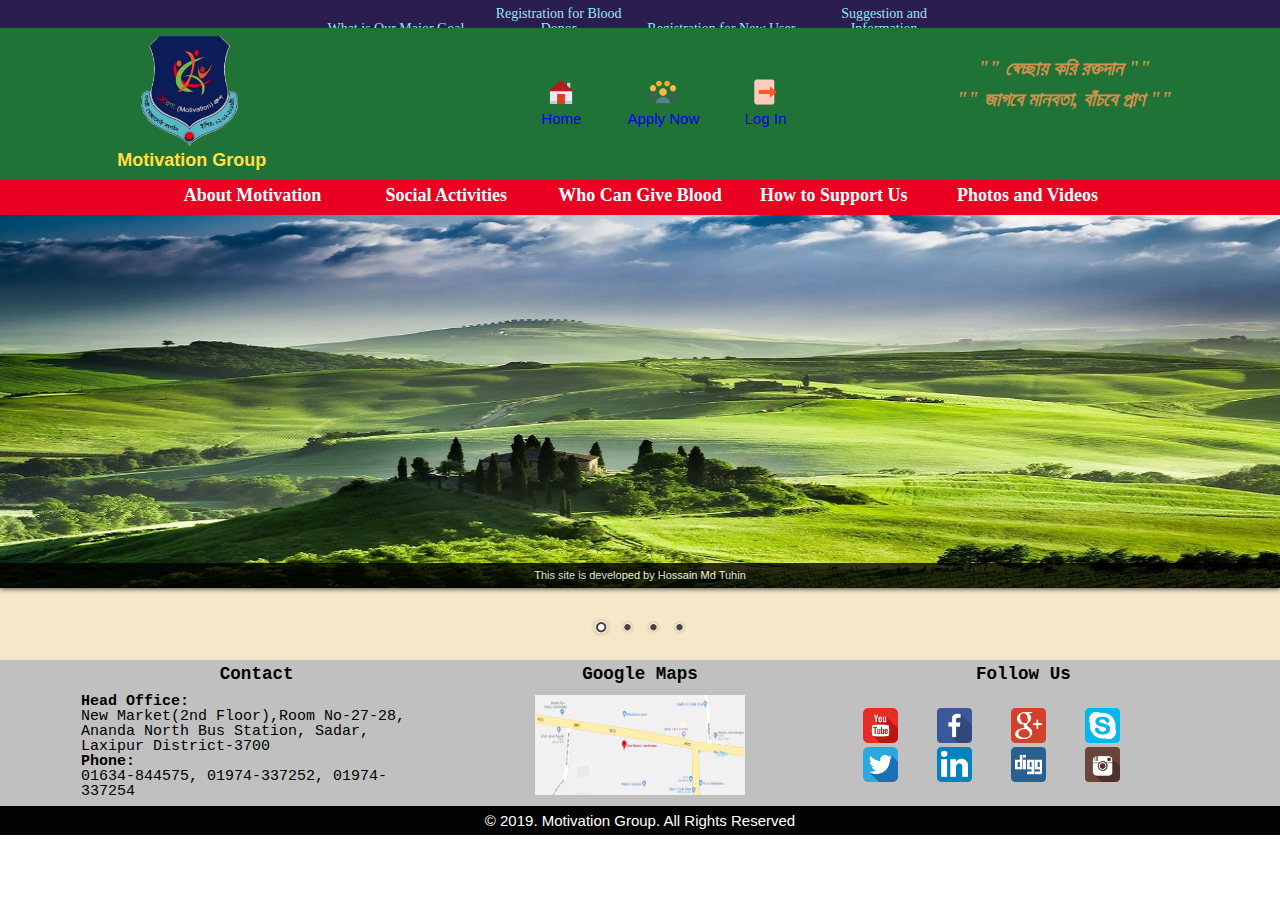
<file: index.html>
<!DOCTYPE html>

<html lang="en">
	<head>
		<meta http-equiv="Content-Type" content="text/html" />
		<meta charset="UTF-8" />
		
		<meta name="viewport" content="width=device-width, initial-scale=1.0"/>
		
		<meta name="description" content="There are many fun and exciting attraction to discover while at our hotel.You will get pleasure from our hotel." />
		<meta name="keywords" content="dusai, resort, spa, moulvibazar, bangladesh, hotel, villa, villas,hotel, beautiful, attractions, 5 star, family, vacation, pool, fun, restaurant" />
		<meta name="author" content="Hossain Md Tuhin" />

		
		<title>Motivation Group</title>
		
        <link href="images/logo.ico" rel="icon" type="image/x-icon" />
		
		<link href="index.css" rel="stylesheet" type="text/css"/>
		
		<link href="css/bar/bar.css" rel="stylesheet" type="text/css"/>
		<link href="css/dark/dark.css" rel="stylesheet" type="text/css"/>
		<link href="css/default/default.css" rel="stylesheet" type="text/css"/>
		<link href="css/light/light.css" rel="stylesheet" type="text/css"/>
		<link href="css/nivo-slider.css" rel="stylesheet" type="text/css"/>
	</head>
	<body>
		<div class="fix main">
			<div class="fix upperHeader">
				<ul>
					<li><a href="whoWeAre.html">What is Our Major Goal</a></li>
					<li><a href="donnerRegistration.html">Registration for Blood Donor</a></li>
					<li><a href="userRegistration.html">Registration for New User</a></li>
					<li><a href="news.html">Suggestion and Information</a></li>
				</ul>
			</div>
			<div class="fix header">
				<ul>
					<li class="headerPic1">
						<table>
							<tr>
								<td><a href="index.html"><img src="images/1111.jpg" width="105px"/></a></td>
							</tr>
							<tr class="headerPic1Text">
								<td><h2>Motivation Group</h2></td>
							</tr>
						</table>
						
					</li>
					<li class="homeGroupLog">
						<table>
							<tr>
								<td class="headerPic2">
									<a href="index.html"><img src="images/home.png" width="30px"/></a>
								</td>
								<td class="headerPic3">
									<a href="members.html"><img src="images/group.png" width="30px"/></a>
								</td>
								<td class="headerPic4">
									<a href="logIn.html"><img src="images/login.png" width="30px"/></a>
								</td>
							</tr>
							<tr>
								<td>
									<p><a href="index.html">Home</a></p>
								</td>
								<td>
									<p><a href="members.html">Apply Now</a></p>
								</td>
								<td>
									<p><a href="logIn.html">Log In</a></p>
								</td>
							</tr>
						</table>
					</li>
					
					<li class="fix headerText">
						<h3><em>"" স্বেচ্ছায় করি রক্তদান ""</em></h3>
						<h3><em>"" জাগবে মানবতা, বাঁচবে প্রাণ ""</em></h3>
					</li>
				</ul>
			</div>
			<div class="fix mainmenu">
				<ul>
					<li><a href="aboutMotivation.html"><strong>About Motivation</strong></a></li>
					<li><a href="socialActivities.html"><strong>Social Activities</strong></a></li>
					<li><a href="whoCanGiveBlood.html"><strong>Who Can Give Blood</strong></a></li>
					<li><a href="howToSupportUs.html"><strong>How to Support Us</strong></a></li>
					<li><a href="photosAndVideos.html"><strong>Photos and Videos</strong></a></li>
				</ul>
			</div>
			
			<div class="fix slider" >
				<div class="slider-wrapper theme-default">
					<div id="slider" class="nivoSlider">
						<img src="images/1015.jpg" alt="" title="This site is developed by Hossain Md Tuhin"/>
						<img src="images/1014.jpg" alt="" title="This site is developed by Hossain Md Tuhin"/>
						<img src="images/1012.jpg" alt="" title="This site is developed by Hossain Md Tuhin"/>
						<img src="images/1011.jpg" alt="" title="This site is developed by Hossain Md Tuhin"/>
					</div>
				</div>
			</div>
			
			<div class="bottom">
				<table class="bottomTable">
					<tr class="bottomRow1">
						<td><h3>Contact</h3></td>
						<td><h3>Google Maps</h3></td>
						<td><h3>Follow Us</h3></td>
					</tr>
					<tr class="bottomRow2">
						<td>
							<p><strong>Head Office:</strong></p>
							<p>New Market&lpar;2nd Floor&rpar;,Room No-27-28, Ananda North Bus Station, Sadar, Laxipur District-3700</p>
							<p><strong>Phone:</strong></p>
							<p>01634-844575, 01974-337252, 01974-337254</p>
						</td>
						
						<td class="googleMap">
							<a href="https://www.google.com/maps/place/New+Market,+Lakshmipur/@22.9433251,90.8264309,16.25z/data=!4m5!3m4!1s0x3754c3d687fe195f:0x63555333ce8acd5b!8m2!3d22.9446978!4d90.8270043"><img src="images/googleMap.PNG"/></a>
						</td>
						
						<td class="follow">
							<a href="https://www.youtube.com/"><img src="images/youtube.png"/></a>
							<a href="https://www.facebook.com/"><img src="images/fb.png"/></a>
							<a href="https://plus.google.com/"><img src="images/google.png"/></a>
							<a href="https://login.skype.com/"><img src="images/skype.png"/></a>
							<a href="https://mobile.twitter.com/"><img src="images/twitter.png"/></a>
							<a href="https://www.linkedin.com/hp/ "><img src="images/in.png"/></a>
							<a href="http://digg.com/welcome?next=%2F"><img src="images/digg.png"/></a>
							<a href="https://www.instagram.com/accounts/login/?force_classic_login"><img src="images/ilustagram.png"/></a>
						</td>
					</tr>
				</table>
				
			</div>
			<div class="fix footer" id="idfooter">
				<center><p>&copy; 2019. Motivation Group. All Rights Reserved</p></center>
			</div>
			
		</div>
		
		<script type="text/javascript" src="js/jquery-1.7.1.min.js"></script>
		<script type="text/javascript" src="js/jquery.nivo.slider.pack.js"></script>
		<script type="text/javascript">
			$(window).load(function() {
			$('#slider').nivoSlider();
			});
		</script>
		
	</body>
</html>
</file>
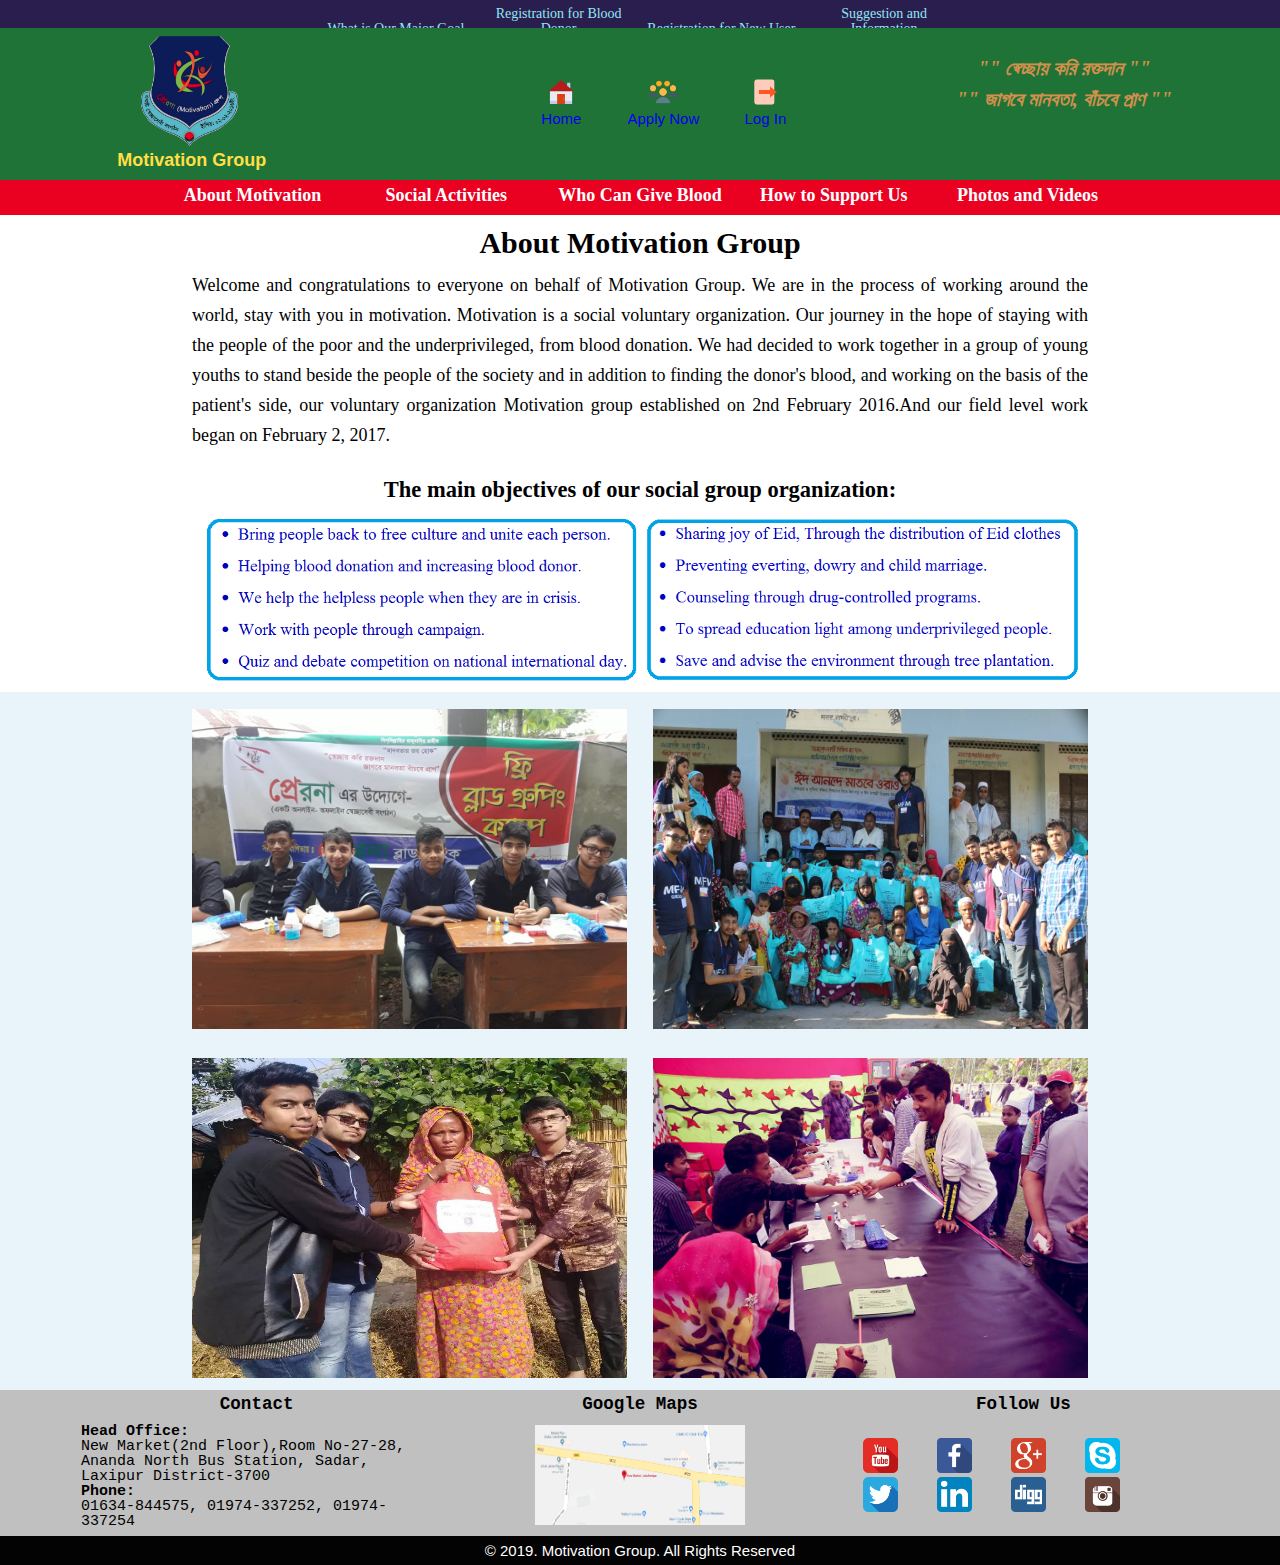
<file: aboutMotivation.html>
<!DOCTYPE html>

<html lang="en">
	<head>
		<meta http-equiv="Content-Type" content="text/html" />
		<meta charset="UTF-8" />
		
		<meta name="viewport" content="width=device-width, initial-scale=1.0"/>
		
		<meta name="description" content="There are many fun and exciting attraction to discover while at our hotel.You will get pleasure from our hotel." />
		<meta name="keywords" content="dusai, resort, spa, moulvibazar, bangladesh, hotel, villa, villas,hotel, beautiful, attractions, 5 star, family, vacation, pool, fun, restaurant" />
		<meta name="author" content="Hossain Md Tuhin" />

		
		<title>Motivation Group</title>
		
        <link href="images/logo.ico" rel="icon" type="image/x-icon" />
		
		<link href="aboutMotivation.css" rel="stylesheet" type="text/css"/>
	</head>
	<body>
		<div class="fix main">
			<div class="fix upperHeader">
				<ul>
					<li><a href="whoWeAre.html">What is Our Major Goal</a></li>
					<li><a href="donnerRegistration.html">Registration for Blood Donor</a></li>
					<li><a href="userRegistration.html">Registration for New User</a></li>
					<li><a href="news.html">Suggestion and Information</a></li>
				</ul>
			</div>
			<div class="fix header">
				<ul>
					<li class="headerPic1">
						<table>
							<tr>
								<td><a href="index.html"><img src="images/1111.jpg" width="105px"/></a></td>
							</tr>
							<tr class="headerPic1Text">
								<td><h2>Motivation Group</h2></td>
							</tr>
						</table>
						
					</li>
					<li class="homeGroupLog">
						<table>
							<tr>
								<td class="headerPic2">
									<a href="index.html"><img src="images/home.png" width="30px"/></a>
								</td>
								<td class="headerPic3">
									<a href="members.html"><img src="images/group.png" width="30px"/></a>
								</td>
								<td class="headerPic4">
									<a href="logIn.html"><img src="images/login.png" width="30px"/></a>
								</td>
							</tr>
							<tr>
								<td>
									<p><a href="index.html">Home</a></p>
								</td>
								<td>
									<p><a href="members.html">Apply Now</a></p>
								</td>
								<td>
									<p><a href="logIn.html">Log In</a></p>
								</td>
							</tr>
						</table>
					</li>
					
					<li class="fix headerText">
						<h3><em>"" স্বেচ্ছায় করি রক্তদান ""</em></h3>
						<h3><em>"" জাগবে মানবতা, বাঁচবে প্রাণ ""</em></h3>
					</li>
				</ul>
			</div>
			<div class="fix mainmenu">
				<ul>
					<li><a href="aboutMotivation.html"><strong>About Motivation</strong></a></li>
					<li><a href="socialActivities.html"><strong>Social Activities</strong></a></li>
					<li><a href="whoCanGiveBlood.html"><strong>Who Can Give Blood</strong></a></li>
					<li><a href="howToSupportUs.html"><strong>How to Support Us</strong></a></li>
					<li><a href="photosAndVideos.html"><strong>Photos and Videos</strong></a></li>
				</ul>
			</div>
			
			<div class="fix about">
				<h1>About Motivation Group</h1>
				<p>Welcome and congratulations to everyone on behalf of Motivation Group. We are in the process of working around the world, stay with you in motivation. Motivation is a social voluntary organization. Our journey in the hope of staying with the people of the poor and the underprivileged, from blood donation. We had decided to work together in a group of young youths to stand beside the people of the society and in addition to finding the donor's blood, and working on the basis of the patient's side, our voluntary organization Motivation group established on 2nd February 2016.And our field level work began on February 2, 2017.<br/></p>
				<h2>The main objectives of our social group organization:</h2>
				
			</div>
				
			<div class="middleListImage">
				<table class="middleListImageTable">
					<tr>
						<td>
							<img src="images/table.png"/>
						</td>
					</tr>
				</table>
			</div>
			
			
			<div class="fix div1">

				<div class="bottomImage1">	
					<div class="imageTableImg1">
						<a href="#" class="tooltip"><img src="images/10.jpg"/><span>Blood Campaign</span></a>
					</div>
					<div class="imageTableImg2">
						<a href="#" class="tooltip"><img src="images/11.jpg"/><span>Eid Content Distribution</span></a>
					</div>
				</div>

			</div>

			<div class="fix div2">

				<div class="bottomImage2">	
					<div class="imageTableImg3">
						<a href="#" class="tooltip"><img src="images/help.jpg"/><span>Helping Poor People</span></a>
					</div>
					<div class="imageTableImg4">
						<a href="#" class="tooltip"><img src="images/blood.jpg"/><span>Blood Group Checking</span></a>
					</div>
				</div>

			</div>
			
			<div class="fix bottom">
				<table class="bottomTable">
					<tr class="bottomRow1">
						<td><h3>Contact</h3></td>
						<td><h3>Google Maps</h3></td>
						<td><h3>Follow Us</h3></td>
					</tr>
					<tr class="bottomRow2">
						<td>
							<p><strong>Head Office:</strong></p>
							<p>New Market&lpar;2nd Floor&rpar;,Room No-27-28, Ananda North Bus Station, Sadar, Laxipur District-3700</p>
							<p><strong>Phone:</strong></p>
							<p>01634-844575, 01974-337252, 01974-337254</p>
						</td>
						
						<td class="googleMap">
							<a href="https://www.google.com/maps/place/New+Market,+Lakshmipur/@22.9433251,90.8264309,16.25z/data=!4m5!3m4!1s0x3754c3d687fe195f:0x63555333ce8acd5b!8m2!3d22.9446978!4d90.8270043"><img src="images/googleMap.PNG"/></a>
						</td>
						
						<td class="follow">
							<a href="https://www.youtube.com/"><img src="images/youtube.png"/></a>
							<a href="https://www.facebook.com/"><img src="images/fb.png"/></a>
							<a href="https://plus.google.com/"><img src="images/google.png"/></a>
							<a href="https://login.skype.com/"><img src="images/skype.png"/></a>
							<a href="https://mobile.twitter.com/"><img src="images/twitter.png"/></a>
							<a href="https://www.linkedin.com/hp/ "><img src="images/in.png"/></a>
							<a href="http://digg.com/welcome?next=%2F"><img src="images/digg.png"/></a>
							<a href="https://www.instagram.com/accounts/login/?force_classic_login"><img src="images/ilustagram.png"/></a>
						</td>
					</tr>
				</table>
				
			</div>
			<div class="fix footer" id="idfooter">
				<center><p>&copy; 2019. Motivation Group. All Rights Reserved</p></center>
			</div>
			
		</div>
		
		<script type="text/javascript" src="js/jquery-1.7.1.min.js"></script>
		<script type="text/javascript" src="js/jquery.nivo.slider.pack.js"></script>
		<script type="text/javascript">
			$(window).load(function() {
			$('#slider').nivoSlider();
			});
		</script>
		
	</body>
</html>
</file>
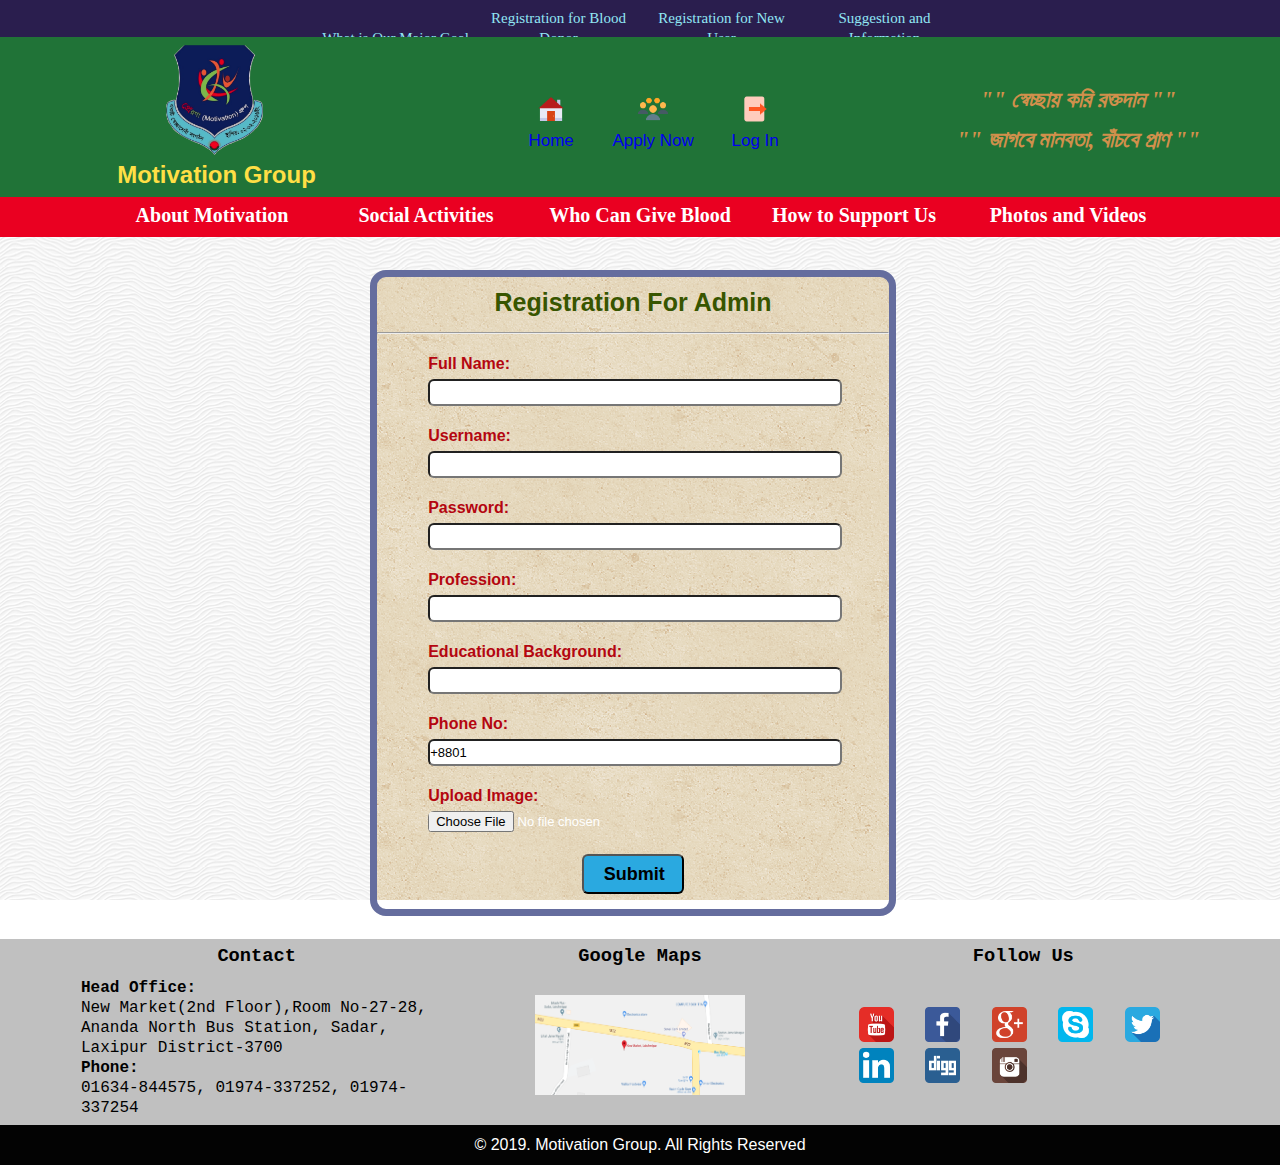
<file: adminRegistration.html>
<!DOCTYPE html>

<html lang="en">
	<head>
		<meta http-equiv="Content-Type" content="text/html" />
		<meta charset="UTF-8" />
		
		<meta name="viewport" content="width=device-width, initial-scale=1.0"/>
		
		<meta name="description" content="There are many fun and exciting attraction to discover while at our hotel.You will get pleasure from our hotel." />
		<meta name="keywords" content="dusai, resort, spa, moulvibazar, bangladesh, hotel, villa, villas,hotel, beautiful, attractions, 5 star, family, vacation, pool, fun, restaurant" />
		<meta name="author" content="Hossain Md Tuhin" />

		
		<title>Motivation Group</title>
		
        <link href="images/logo.ico" rel="icon" type="image/x-icon" />
		
		<link href="memberRegistration.css" rel="stylesheet" type="text/css"/>
	</head>
	<body>
		<div class="fix main">
			<div class="fix upperHeader">
				<ul>
					<li><a href="whoWeAre.html">What is Our Major Goal</a></li>
					<li><a href="donnerRegistration.html">Registration for Blood Donor</a></li>
					<li><a href="userRegistration.html">Registration for New User</a></li>
					<li><a href="news.html">Suggestion and Information</a></li>
				</ul>
			</div>
			<div class="fix header">
				<ul>
					<li class="headerPic1">
						<table>
							<tr>
								<td><a href="index.html"><img src="images/1111.jpg" width="105px"/></a></td>
							</tr>
							<tr class="headerPic1Text">
								<td><h2>Motivation Group</h2></td>
							</tr>
						</table>
						
					</li>
					<li class="homeGroupLog">
						<table>
							<tr>
								<td class="headerPic2">
									<a href="index.html"><img src="images/home.png" width="30px"/></a>
								</td>
								<td class="headerPic3">
									<a href="members.html"><img src="images/group.png" width="30px"/></a>
								</td>
								<td class="headerPic4">
									<a href="logIn.html"><img src="images/login.png" width="30px"/></a>
								</td>
							</tr>
							<tr>
								<td>
									<p><a href="index.html">Home</a></p>
								</td>
								<td>
									<p><a href="members.html">Apply Now</a></p>
								</td>
								<td>
									<p><a href="logIn.html">Log In</a></p>
								</td>
							</tr>
						</table>
					</li>
					
					<li class="fix headerText">
						<h3><em>"" স্বেচ্ছায় করি রক্তদান ""</em></h3>
						<h3><em>"" জাগবে মানবতা, বাঁচবে প্রাণ ""</em></h3>
					</li>
				</ul>
			</div>
			<div class="fix mainmenu">
				<ul>
					<li><a href="aboutMotivation.html"><strong>About Motivation</strong></a></li>
					<li><a href="socialActivities.html"><strong>Social Activities</strong></a></li>
					<li><a href="whoCanGiveBlood.html"><strong>Who Can Give Blood</strong></a></li>
					<li><a href="howToSupportUs.html"><strong>How to Support Us</strong></a></li>
					<li><a href="photosAndVideos.html"><strong>Photos and Videos</strong></a></li>
				</ul>
			</div>
			
			
			
			
			<div class="fix maincontent">
				<div class="content">
					
					<form action="adminInsert.php" method="POST" enctype="multipart/form-data">
						<h2><strong>Registration For Admin</strong></h2><br><hr><br>
					
						<p>Full Name:</p>
						<input type="text" name="fullName" required maxlength="45" size="47px" class="inputSize"><br><br>
						
						<p>Username:</p>
						<input type="text" name="username" required maxlength="45" size="47px" class="inputSize"><br><br>
						
						<p>Password:</p>
						<input type="password" name="password" required maxlength="45" size="47px" class="inputSize"><br><br>
						
						<p>Profession:</p>
						<input type="text" name="profession" required maxlength="45" size="47px" class="inputSize"><br><br>

						<p>Educational Background:</p>
						<input type="text" name="education" required maxlength="45" size="47px" class="inputSize"><br><br>
						
						<p>Phone No:</p>
						<input type="text" name="phone" value="+8801" required maxlength="14" size="47px" class="inputSize"><br><br>
			
						
						<p>Upload Image:</p>
						<input type="file" name="uploadfile" value="Upload Image" class="inputSize"><br><br>
						
						
						<div class="submit">
							<input type="submit" name="submit" value="Submit"><br><br>
						</div>
						
					</form>
					
				</div>
			</div>
			
			
			
			<div class="bottom">
				<table class="bottomTable">
					<tr class="bottomRow1">
						<td><h3>Contact</h3></td>
						<td><h3>Google Maps</h3></td>
						<td><h3>Follow Us</h3></td>
					</tr>
					<tr class="bottomRow2">
						<td>
							<p><strong>Head Office:</strong></p>
							<p>New Market&lpar;2nd Floor&rpar;,Room No-27-28, Ananda North Bus Station, Sadar, Laxipur District-3700</p>
							<p><strong>Phone:</strong></p>
							<p>01634-844575, 01974-337252, 01974-337254</p>
						</td>
						
						<td class="googleMap">
							<a href="https://www.google.com/maps/place/New+Market,+Lakshmipur/@22.9433251,90.8264309,16.25z/data=!4m5!3m4!1s0x3754c3d687fe195f:0x63555333ce8acd5b!8m2!3d22.9446978!4d90.8270043"><img src="images/googleMap.PNG"/></a>
						</td>
						
						<td class="follow">
							<a href="https://www.youtube.com/"><img src="images/youtube.png"/></a>
							<a href="https://www.facebook.com/"><img src="images/fb.png"/></a>
							<a href="https://plus.google.com/"><img src="images/google.png"/></a>
							<a href="https://login.skype.com/"><img src="images/skype.png"/></a>
							<a href="https://mobile.twitter.com/"><img src="images/twitter.png"/></a>
							<a href="https://www.linkedin.com/hp/ "><img src="images/in.png"/></a>
							<a href="http://digg.com/welcome?next=%2F"><img src="images/digg.png"/></a>
							<a href="https://www.instagram.com/accounts/login/?force_classic_login"><img src="images/ilustagram.png"/></a>
						</td>
					</tr>
				</table>
				
			</div>
			<div class="fix footer" id="idfooter">
				<center><p>&copy; 2019. Motivation Group. All Rights Reserved</p></center>
			</div>
			
		</div>
		
		<script type="text/javascript" src="js/jquery-1.7.1.min.js"></script>
		<script type="text/javascript" src="js/jquery.nivo.slider.pack.js"></script>
		<script type="text/javascript">
			$(window).load(function() {
			$('#slider').nivoSlider();
			});
		</script>
		
	</body>
</html>
</file>
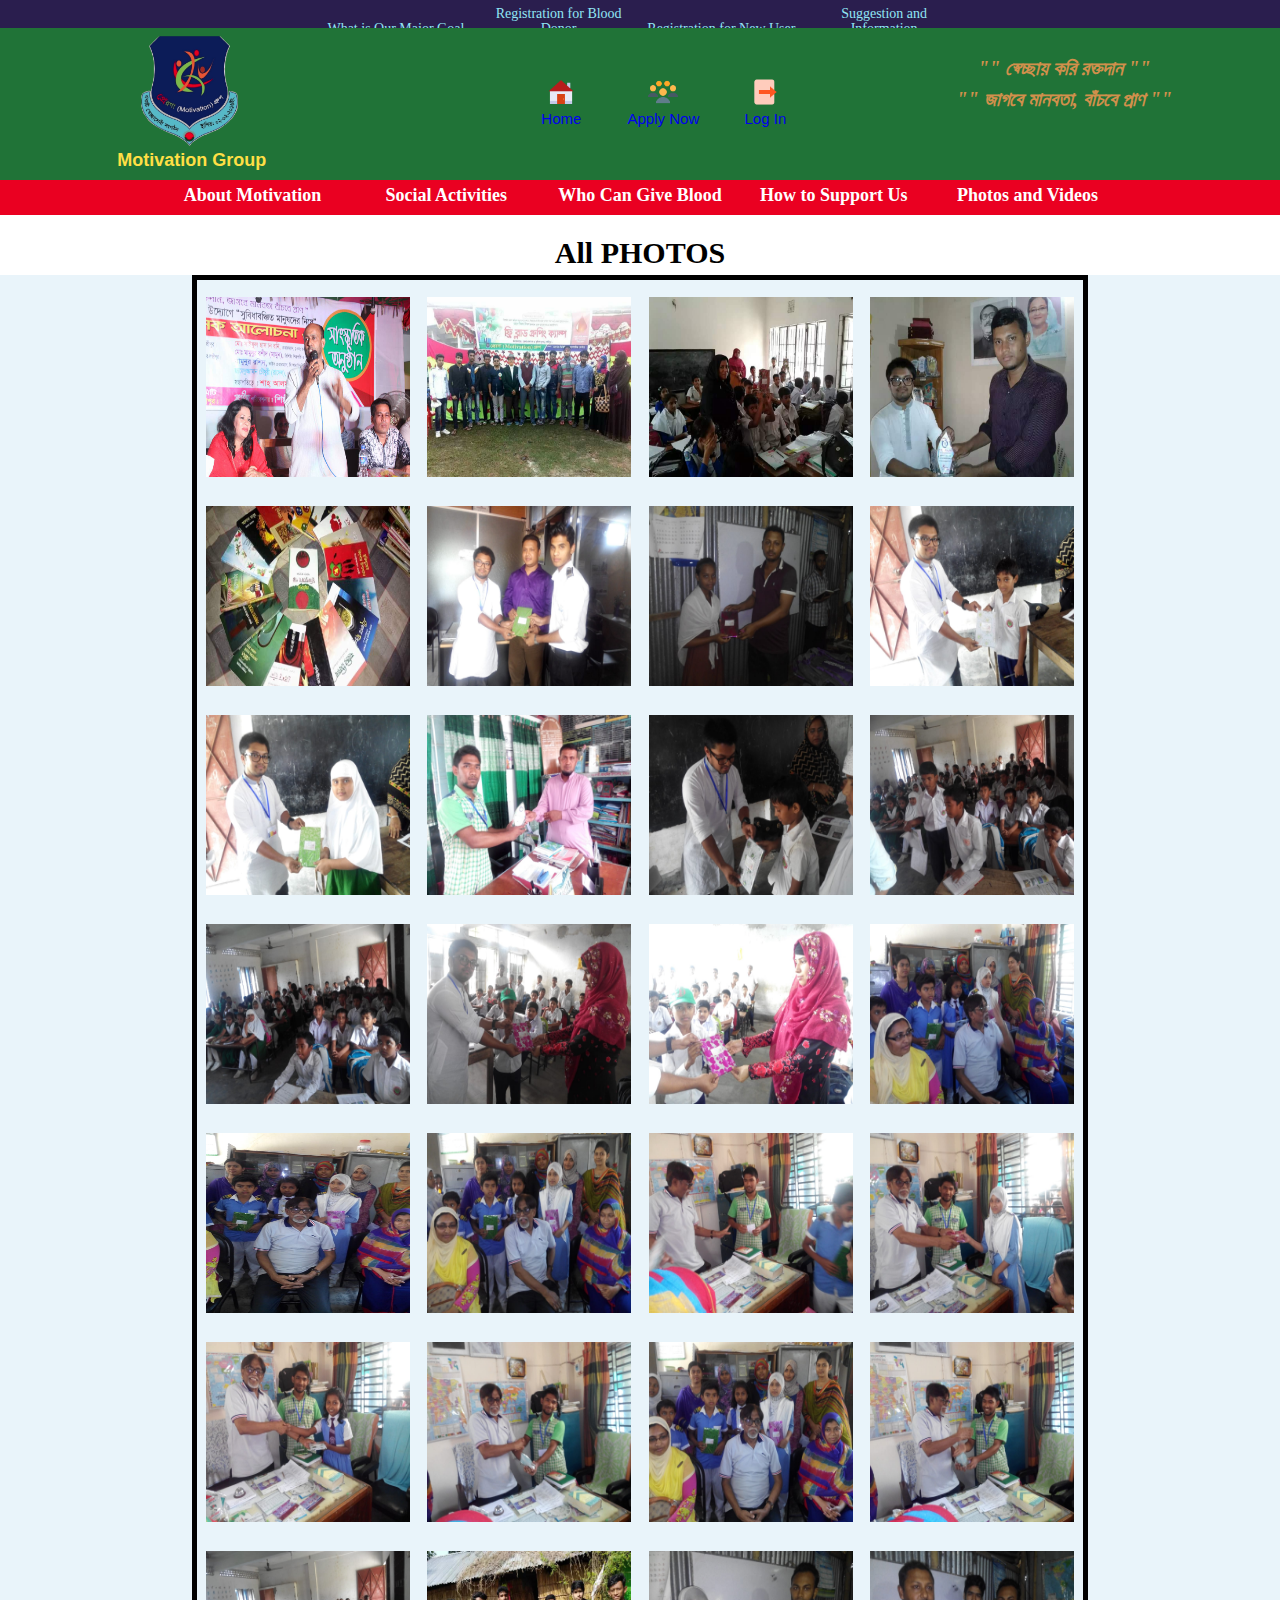
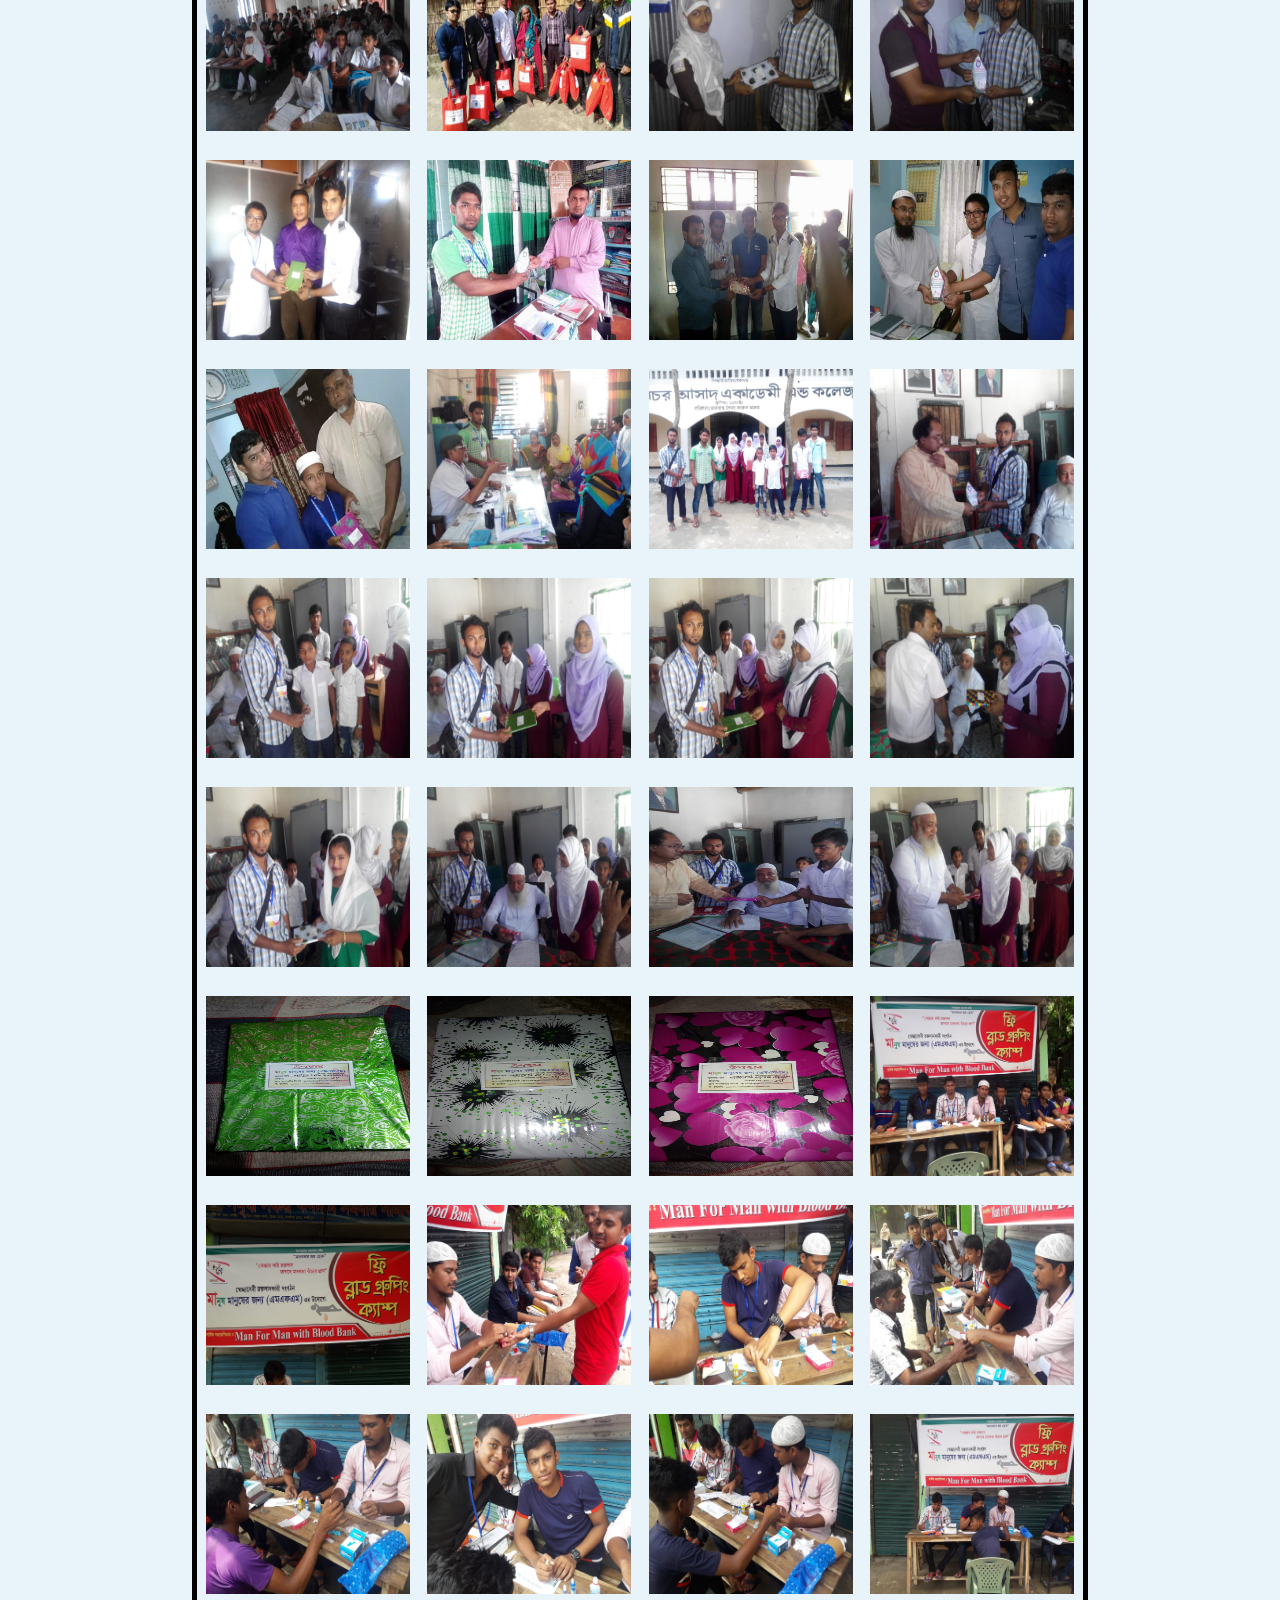
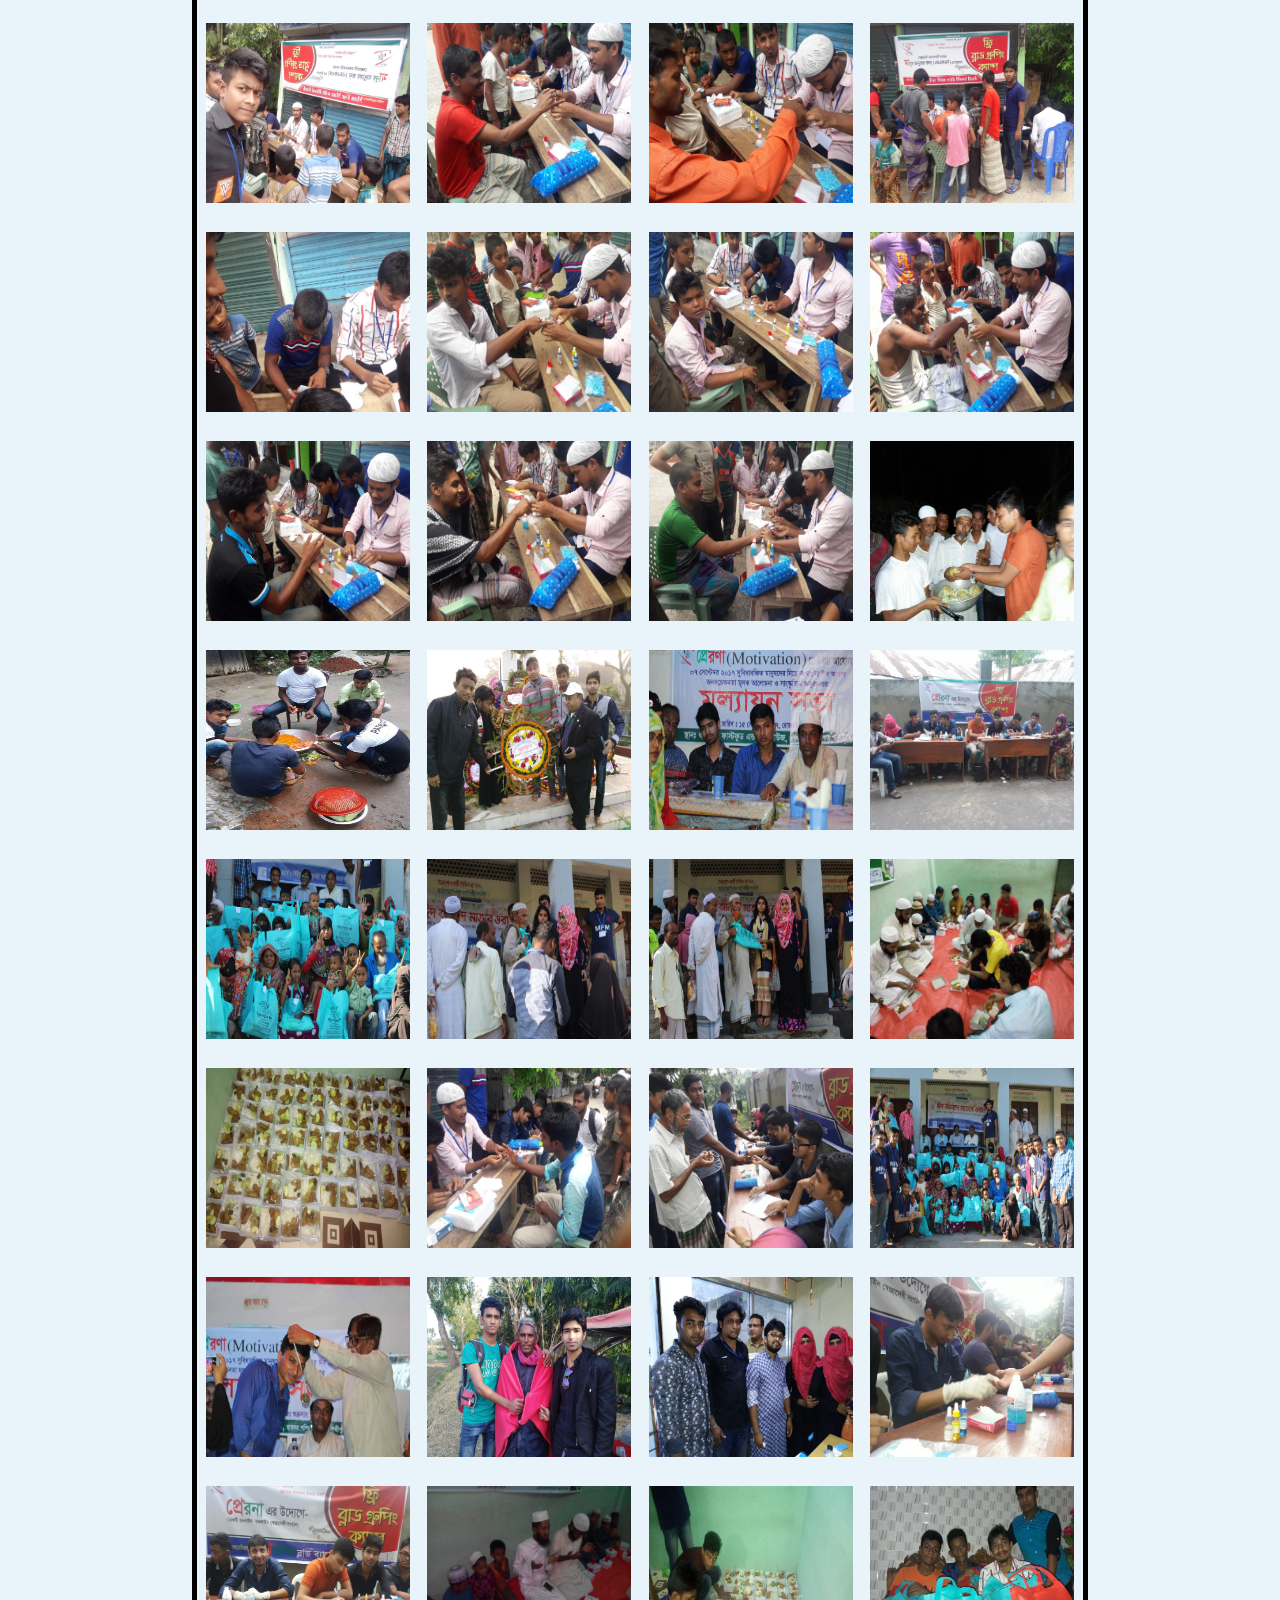
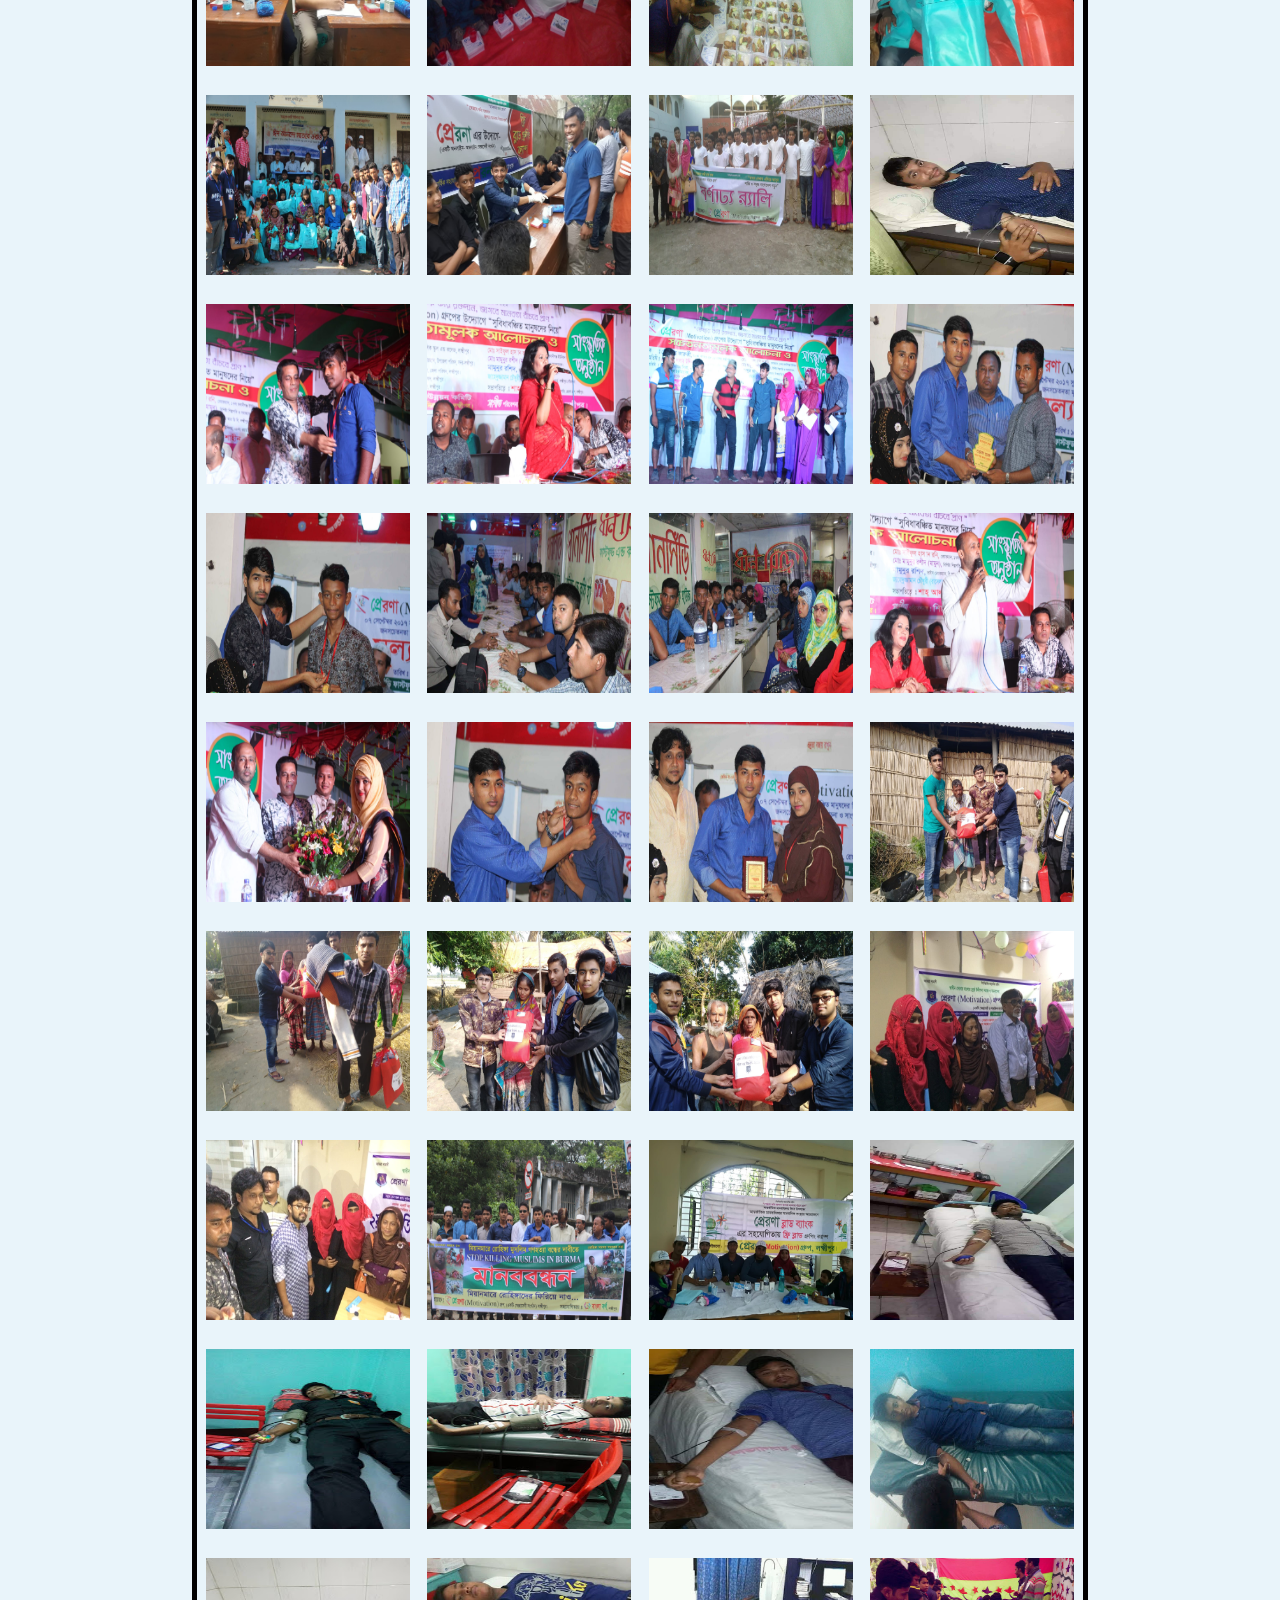
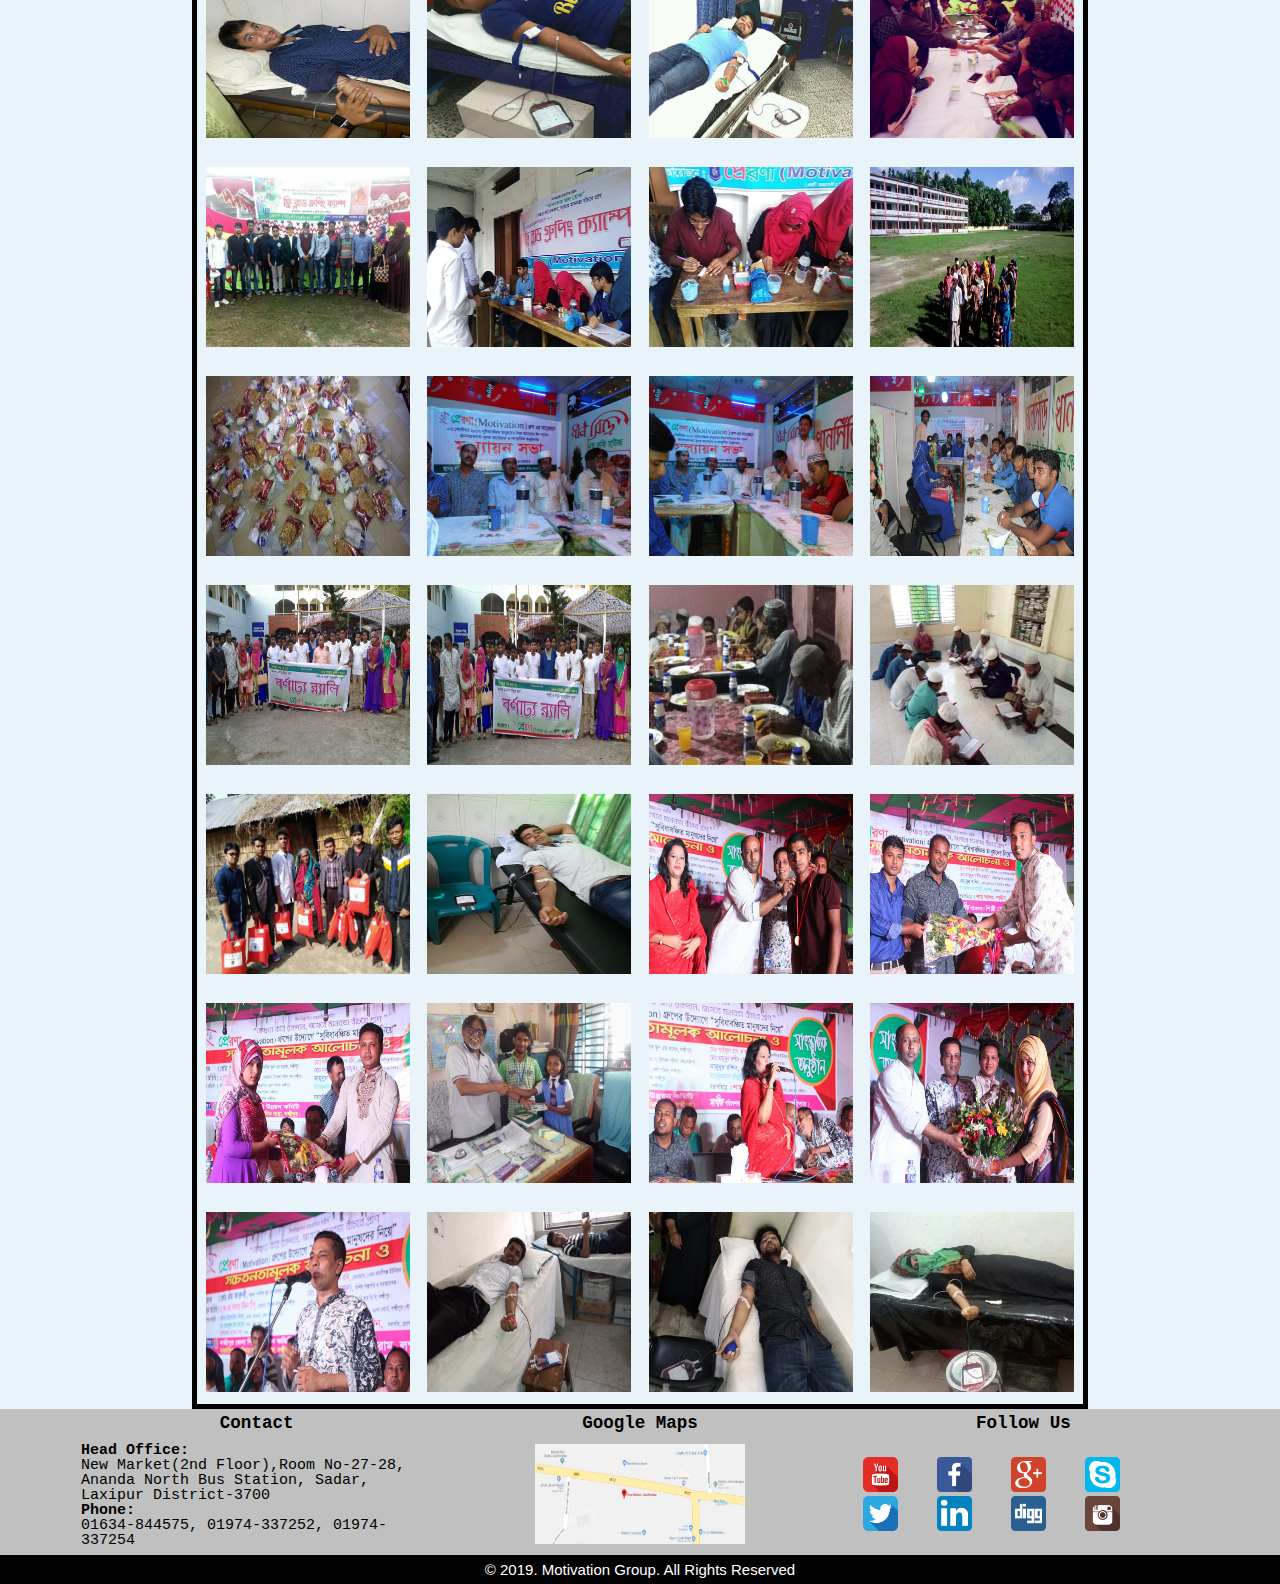
<file: allImages.html>
<!DOCTYPE html>

<html lang="en">
	<head>
		<meta http-equiv="Content-Type" content="text/html" />
		<meta charset="UTF-8" />
		
		<meta name="viewport" content="width=device-width, initial-scale=1.0"/>
		
		<meta name="description" content="There are many fun and exciting attraction to discover while at our hotel.You will get pleasure from our hotel." />
		<meta name="keywords" content="dusai, resort, spa, moulvibazar, bangladesh, hotel, villa, villas,hotel, beautiful, attractions, 5 star, family, vacation, pool, fun, restaurant" />
		<meta name="author" content="Hossain Md Tuhin" />

		
		<title>Motivation Group</title>
		
        <link href="images/logo.ico" rel="icon" type="image/x-icon" />
		
		<link href="allImages.css" rel="stylesheet" type="text/css"/>
	</head>
	<body>
		<div class="fix main">
			<div class="fix upperHeader">
				<ul>
					<li><a href="whoWeAre.html">What is Our Major Goal</a></li>
					<li><a href="donnerRegistration.html">Registration for Blood Donor</a></li>
					<li><a href="userRegistration.html">Registration for New User</a></li>
					<li><a href="news.html">Suggestion and Information</a></li>
				</ul>
			</div>
			<div class="fix header">
				<ul>
					<li class="headerPic1">
						<table>
							<tr>
								<td><a href="index.html"><img src="images/1111.jpg" width="105px"/></a></td>
							</tr>
							<tr class="headerPic1Text">
								<td><h2>Motivation Group</h2></td>
							</tr>
						</table>
						
					</li>
					<li class="homeGroupLog">
						<table>
							<tr>
								<td class="headerPic2">
									<a href="index.html"><img src="images/home.png" width="30px"/></a>
								</td>
								<td class="headerPic3">
									<a href="members.html"><img src="images/group.png" width="30px"/></a>
								</td>
								<td class="headerPic4">
									<a href="logIn.html"><img src="images/login.png" width="30px"/></a>
								</td>
							</tr>
							<tr>
								<td>
									<p><a href="index.html">Home</a></p>
								</td>
								<td>
									<p><a href="members.html">Apply Now</a></p>
								</td>
								<td>
									<p><a href="logIn.html">Log In</a></p>
								</td>
							</tr>
						</table>
					</li>
					
					<li class="fix headerText">
						<h3><em>"" স্বেচ্ছায় করি রক্তদান ""</em></h3>
						<h3><em>"" জাগবে মানবতা, বাঁচবে প্রাণ ""</em></h3>
					</li>
				</ul>
			</div>
			<div class="fix mainmenu">
				<ul>
					<li><a href="aboutMotivation.html"><strong>About Motivation</strong></a></li>
					<li><a href="socialActivities.html"><strong>Social Activities</strong></a></li>
					<li><a href="whoCanGiveBlood.html"><strong>Who Can Give Blood</strong></a></li>
					<li><a href="howToSupportUs.html"><strong>How to Support Us</strong></a></li>
					<li><a href="photosAndVideos.html"><strong>Photos and Videos</strong></a></li>
				</ul>
			</div>
			
			<div class="heading">
				<h1>All PHOTOS</h1>
			</div>
			
			<div class="bottomDiv">
				<div class="bottomImage">
					<table class="imageTable" border="0px" cellpadding="0px" cellspacing="0px">
						<tr>
							<td class="imageTableImg1">
								<img src="images/photos/1.jpg"/>
							</td>
							<td class="imageTableImg2">
								<img src="images/photos/2.jpg"/>
							</td>
							<td class="imageTableImg3">
								<img src="images/photos/3.jpg"/>
							</td>
							<td class="imageTableImg4">
								<img src="images/photos/4.jpg"/>
							</td>
						</tr>
						<tr>
							<td class="imageTableImg1">
								<img src="images/photos/5.jpg"/>
							</td>
							<td class="imageTableImg2">
								<img src="images/photos/6.jpg"/>
							</td>
							<td class="imageTableImg3">
								<img src="images/photos/7.jpg"/>
							</td>
							<td class="imageTableImg4">
								<img src="images/photos/8.jpg"/>
							</td>
						</tr>
						<tr>
							<td class="imageTableImg1">
								<img src="images/photos/9.jpg"/>
							</td>
							<td class="imageTableImg2">
								<img src="images/photos/10.jpg"/>
							</td>
							<td class="imageTableImg3">
								<img src="images/photos/11.jpg"/>
							</td>
							<td class="imageTableImg4">
								<img src="images/photos/12.jpg"/>
							</td>
						</tr>
						<tr>
							<td class="imageTableImg1">
								<img src="images/photos/13.jpg"/>
							</td>
							<td class="imageTableImg2">
								<img src="images/photos/14.jpg"/>
							</td>
							<td class="imageTableImg3">
								<img src="images/photos/15.jpg"/>
							</td>
							<td class="imageTableImg4">
								<img src="images/photos/16.jpg"/>
							</td>
						</tr>
						<tr>
							<td class="imageTableImg1">
								<img src="images/photos/17.jpg"/>
							</td>
							<td class="imageTableImg2">
								<img src="images/photos/18.jpg"/>
							</td>
							<td class="imageTableImg3">
								<img src="images/photos/19.jpg"/>
							</td>
							<td class="imageTableImg4">
								<img src="images/photos/20.jpg"/>
							</td>
						</tr>
						<tr>
							<td class="imageTableImg1">
								<img src="images/photos/21.jpg"/>
							</td>
							<td class="imageTableImg2">
								<img src="images/photos/22.jpg"/>
							</td>
							<td class="imageTableImg3">
								<img src="images/photos/23.jpg"/>
							</td>
							<td class="imageTableImg4">
								<img src="images/photos/24.jpg"/>
							</td>
						</tr>
						<tr>
							<td class="imageTableImg1">
								<img src="images/photos/25.jpg"/>
							</td>
							<td class="imageTableImg2">
								<img src="images/photos/26.jpg"/>
							</td>
							<td class="imageTableImg3">
								<img src="images/photos/27.jpg"/>
							</td>
							<td class="imageTableImg4">
								<img src="images/photos/28.jpg"/>
							</td>
						</tr>
						<tr>
							<td class="imageTableImg1">
								<img src="images/photos/29.jpg"/>
							</td>
							<td class="imageTableImg2">
								<img src="images/photos/30.jpg"/>
							</td>
							<td class="imageTableImg3">
								<img src="images/photos/31.jpg"/>
							</td>
							<td class="imageTableImg4">
								<img src="images/photos/32.jpg"/>
							</td>
						</tr>
						<tr>
							<td class="imageTableImg1">
								<img src="images/photos/33.jpg"/>
							</td>
							<td class="imageTableImg2">
								<img src="images/photos/34.jpg"/>
							</td>
							<td class="imageTableImg3">
								<img src="images/photos/35.jpg"/>
							</td>
							<td class="imageTableImg4">
								<img src="images/photos/36.jpg"/>
							</td>
						</tr>
						<tr>
							<td class="imageTableImg1">
								<img src="images/photos/37.jpg"/>
							</td>
							<td class="imageTableImg2">
								<img src="images/photos/38.jpg"/>
							</td>
							<td class="imageTableImg3">
								<img src="images/photos/39.jpg"/>
							</td>
							<td class="imageTableImg4">
								<img src="images/photos/40.jpg"/>
							</td>
						</tr>
						<tr>
							<td class="imageTableImg1">
								<img src="images/photos/41.jpg"/>
							</td>
							<td class="imageTableImg2">
								<img src="images/photos/42.jpg"/>
							</td>
							<td class="imageTableImg3">
								<img src="images/photos/43.jpg"/>
							</td>
							<td class="imageTableImg4">
								<img src="images/photos/44.jpg"/>
							</td>
						</tr>
						<tr>
							<td class="imageTableImg1">
								<img src="images/photos/45.jpg"/>
							</td>
							<td class="imageTableImg2">
								<img src="images/photos/46.jpg"/>
							</td>
							<td class="imageTableImg3">
								<img src="images/photos/47.jpg"/>
							</td>
							<td class="imageTableImg4">
								<img src="images/photos/48.jpg"/>
							</td>
						</tr>
						<tr>
							<td class="imageTableImg1">
								<img src="images/photos/49.jpg"/>
							</td>
							<td class="imageTableImg2">
								<img src="images/photos/50.jpg"/>
							</td>
							<td class="imageTableImg3">
								<img src="images/photos/51.jpg"/>
							</td>
							<td class="imageTableImg4">
								<img src="images/photos/52.jpg"/>
							</td>
						</tr>
						<tr>
							<td class="imageTableImg1">
								<img src="images/photos/53.jpg"/>
							</td>
							<td class="imageTableImg2">
								<img src="images/photos/54.jpg"/>
							</td>
							<td class="imageTableImg3">
								<img src="images/photos/55.jpg"/>
							</td>
							<td class="imageTableImg4">
								<img src="images/photos/56.jpg"/>
							</td>
						</tr>
						<tr>
							<td class="imageTableImg1">
								<img src="images/photos/57.jpg"/>
							</td>
							<td class="imageTableImg2">
								<img src="images/photos/58.jpg"/>
							</td>
							<td class="imageTableImg3">
								<img src="images/photos/59.jpg"/>
							</td>
							<td class="imageTableImg4">
								<img src="images/photos/60.jpg"/>
							</td>
						</tr>
						<tr>
							<td class="imageTableImg1">
								<img src="images/photos/61.jpg"/>
							</td>
							<td class="imageTableImg2">
								<img src="images/photos/62.jpg"/>
							</td>
							<td class="imageTableImg3">
								<img src="images/photos/63.jpg"/>
							</td>
							<td class="imageTableImg4">
								<img src="images/photos/64.jpg"/>
							</td>
						</tr>
						<tr>
							<td class="imageTableImg1">
								<img src="images/photos/65.jpg"/>
							</td>
							<td class="imageTableImg2">
								<img src="images/photos/66.jpg"/>
							</td>
							<td class="imageTableImg3">
								<img src="images/photos/67.jpg"/>
							</td>
							<td class="imageTableImg4">
								<img src="images/photos/68.jpg"/>
							</td>
						</tr>
						<tr>
							<td class="imageTableImg1">
								<img src="images/photos/69.jpg"/>
							</td>
							<td class="imageTableImg2">
								<img src="images/photos/70.jpg"/>
							</td>
							<td class="imageTableImg3">
								<img src="images/photos/71.jpg"/>
							</td>
							<td class="imageTableImg4">
								<img src="images/photos/72.jpg"/>
							</td>
						</tr>
						<tr>
							<td class="imageTableImg1">
								<img src="images/photos/73.jpg"/>
							</td>
							<td class="imageTableImg2">
								<img src="images/photos/74.jpg"/>
							</td>
							<td class="imageTableImg3">
								<img src="images/photos/75.jpg"/>
							</td>
							<td class="imageTableImg4">
								<img src="images/photos/76.jpg"/>
							</td>
						</tr>
						<tr>
							<td class="imageTableImg1">
								<img src="images/photos/77.jpg"/>
							</td>
							<td class="imageTableImg2">
								<img src="images/photos/78.jpg"/>
							</td>
							<td class="imageTableImg3">
								<img src="images/photos/79.jpg"/>
							</td>
							<td class="imageTableImg4">
								<img src="images/photos/80.jpg"/>
							</td>
						</tr>
						<tr>
							<td class="imageTableImg1">
								<img src="images/photos/81.jpg"/>
							</td>
							<td class="imageTableImg2">
								<img src="images/photos/82.jpg"/>
							</td>
							<td class="imageTableImg3">
								<img src="images/photos/83.jpg"/>
							</td>
							<td class="imageTableImg4">
								<img src="images/photos/84.jpg"/>
							</td>
						</tr>
						<tr>
							<td class="imageTableImg1">
								<img src="images/photos/85.jpg"/>
							</td>
							<td class="imageTableImg2">
								<img src="images/photos/86.jpg"/>
							</td>
							<td class="imageTableImg3">
								<img src="images/photos/87.jpg"/>
							</td>
							<td class="imageTableImg4">
								<img src="images/photos/88.jpg"/>
							</td>
						</tr>
						<tr>
							<td class="imageTableImg1">
								<img src="images/photos/89.jpg"/>
							</td>
							<td class="imageTableImg2">
								<img src="images/photos/90.jpg"/>
							</td>
							<td class="imageTableImg3">
								<img src="images/photos/91.jpg"/>
							</td>
							<td class="imageTableImg4">
								<img src="images/photos/92.jpg"/>
							</td>
						</tr>
						<tr>
							<td class="imageTableImg1">
								<img src="images/photos/93.jpg"/>
							</td>
							<td class="imageTableImg2">
								<img src="images/photos/94.jpg"/>
							</td>
							<td class="imageTableImg3">
								<img src="images/photos/95.jpg"/>
							</td>
							<td class="imageTableImg4">
								<img src="images/photos/96.jpg"/>
							</td>
						</tr>
						<tr>
							<td class="imageTableImg1">
								<img src="images/photos/97.jpg"/>
							</td>
							<td class="imageTableImg2">
								<img src="images/photos/98.jpg"/>
							</td>
							<td class="imageTableImg3">
								<img src="images/photos/99.jpg"/>
							</td>
							<td class="imageTableImg4">
								<img src="images/photos/100.jpg"/>
							</td>
						</tr>
						<tr>
							<td class="imageTableImg1">
								<img src="images/photos/101.jpg"/>
							</td>
							<td class="imageTableImg2">
								<img src="images/photos/102.jpg"/>
							</td>
							<td class="imageTableImg3">
								<img src="images/photos/103.jpg"/>
							</td>
							<td class="imageTableImg4">
								<img src="images/photos/104.jpg"/>
							</td>
						</tr>
						<tr>
							<td class="imageTableImg1">
								<img src="images/photos/105.jpg"/>
							</td>
							<td class="imageTableImg2">
								<img src="images/photos/106.jpg"/>
							</td>
							<td class="imageTableImg3">
								<img src="images/photos/107.jpg"/>
							</td>
							<td class="imageTableImg4">
								<img src="images/photos/108.jpg"/>
							</td>
						</tr>
						<tr>
							<td class="imageTableImg1">
								<img src="images/photos/109.jpg"/>
							</td>
							<td class="imageTableImg2">
								<img src="images/photos/111.jpg"/>
							</td>
							<td class="imageTableImg3">
								<img src="images/photos/112.jpg"/>
							</td>
							<td class="imageTableImg4">
								<img src="images/photos/113.jpg"/>
							</td>
						</tr>
						<tr>
							<td class="imageTableImg1">
								<img src="images/photos/114.jpg"/>
							</td>
							<td class="imageTableImg2">
								<img src="images/photos/115.jpg"/>
							</td>
							<td class="imageTableImg3">
								<img src="images/photos/116.jpg"/>
							</td>
							<td class="imageTableImg4">
								<img src="images/photos/117.jpg"/>
							</td>
						</tr>
						<tr>
							<td class="imageTableImg1">
								<img src="images/photos/118.jpg"/>
							</td>
							<td class="imageTableImg2">
								<img src="images/photos/119.jpg"/>
							</td>
							<td class="imageTableImg3">
								<img src="images/photos/120.jpg"/>
							</td>
							<td class="imageTableImg4">
								<img src="images/photos/123.jpg"/>
							</td>
						</tr>
						<tr>
							<td class="imageTableImg1">
								<img src="images/photos/124.jpg"/>
							</td>
							<td class="imageTableImg2">
								<img src="images/photos/125.jpg"/>
							</td>
							<td class="imageTableImg3">
								<img src="images/photos/126.jpg"/>
							</td>
							<td class="imageTableImg4">
								<img src="images/photos/127.jpg"/>
							</td>
						</tr>
						<tr>
							<td class="imageTableImg1">
								<img src="images/photos/128.jpg"/>
							</td>
							<td class="imageTableImg2">
								<img src="images/photos/129.jpg"/>
							</td>
							<td class="imageTableImg3">
								<img src="images/photos/130.jpg"/>
							</td>
							<td class="imageTableImg4">
								<img src="images/photos/131.jpg"/>
							</td>
						</tr>
						<tr>
							<td class="imageTableImg1">
								<img src="images/photos/132.jpg"/>
							</td>
							<td class="imageTableImg2">
								<img src="images/photos/133.jpg"/>
							</td>
							<td class="imageTableImg3">
								<img src="images/photos/135.jpg"/>
							</td>
							<td class="imageTableImg4">
								<img src="images/photos/136.jpg"/>
							</td>
						</tr>
						<tr>
							<td class="imageTableImg1">
								<img src="images/photos/137.jpg"/>
							</td>
							<td class="imageTableImg2">
								<img src="images/photos/138.jpg"/>
							</td>
							<td class="imageTableImg3">
								<img src="images/photos/139.jpg"/>
							</td>
							<td class="imageTableImg4">
								<img src="images/photos/140.jpg"/>
							</td>
						</tr>
						<tr>
							<td class="imageTableImg1">
								<img src="images/photos/141.jpg"/>
							</td>
							<td class="imageTableImg2">
								<img src="images/photos/142.jpg"/>
							</td>
							<td class="imageTableImg3">
								<img src="images/photos/143.jpg"/>
							</td>
							<td class="imageTableImg4">
								<img src="images/photos/144.jpg"/>
							</td>
						</tr>
						<tr>
							<td class="imageTableImg1">
								<img src="images/photos/145.jpg"/>
							</td>
							<td class="imageTableImg2">
								<img src="images/photos/146.jpg"/>
							</td>
							<td class="imageTableImg3">
								<img src="images/photos/147.jpg"/>
							</td>
							<td class="imageTableImg4">
								<img src="images/photos/148.jpg"/>
							</td>
						</tr>
					</table>
				</div>
			</div>
			
			
			<div class="bottom">
				<table class="bottomTable">
					<tr class="bottomRow1">
						<td><h3>Contact</h3></td>
						<td><h3>Google Maps</h3></td>
						<td><h3>Follow Us</h3></td>
					</tr>
					<tr class="bottomRow2">
						<td>
							<p><strong>Head Office:</strong></p>
							<p>New Market&lpar;2nd Floor&rpar;,Room No-27-28, Ananda North Bus Station, Sadar, Laxipur District-3700</p>
							<p><strong>Phone:</strong></p>
							<p>01634-844575, 01974-337252, 01974-337254</p>
						</td>
						
						<td class="googleMap">
							<a href="https://www.google.com/maps/place/New+Market,+Lakshmipur/@22.9433251,90.8264309,16.25z/data=!4m5!3m4!1s0x3754c3d687fe195f:0x63555333ce8acd5b!8m2!3d22.9446978!4d90.8270043"><img src="images/googleMap.PNG"/></a>
						</td>
						
						<td class="follow">
							<a href="https://www.youtube.com/"><img src="images/youtube.png"/></a>
							<a href="https://www.facebook.com/"><img src="images/fb.png"/></a>
							<a href="https://plus.google.com/"><img src="images/google.png"/></a>
							<a href="https://login.skype.com/"><img src="images/skype.png"/></a>
							<a href="https://mobile.twitter.com/"><img src="images/twitter.png"/></a>
							<a href="https://www.linkedin.com/hp/ "><img src="images/in.png"/></a>
							<a href="http://digg.com/welcome?next=%2F"><img src="images/digg.png"/></a>
							<a href="https://www.instagram.com/accounts/login/?force_classic_login"><img src="images/ilustagram.png"/></a>
						</td>
					</tr>
				</table>
				
			</div>
			<div class="fix footer" id="idfooter">
				<center><p>&copy; 2019. Motivation Group. All Rights Reserved</p></center>
			</div>
			
		</div>
		
		<script type="text/javascript" src="js/jquery-1.7.1.min.js"></script>
		<script type="text/javascript" src="js/jquery.nivo.slider.pack.js"></script>
		<script type="text/javascript">
			$(window).load(function() {
			$('#slider').nivoSlider();
			});
		</script>
		
	</body>
</html>
</file>
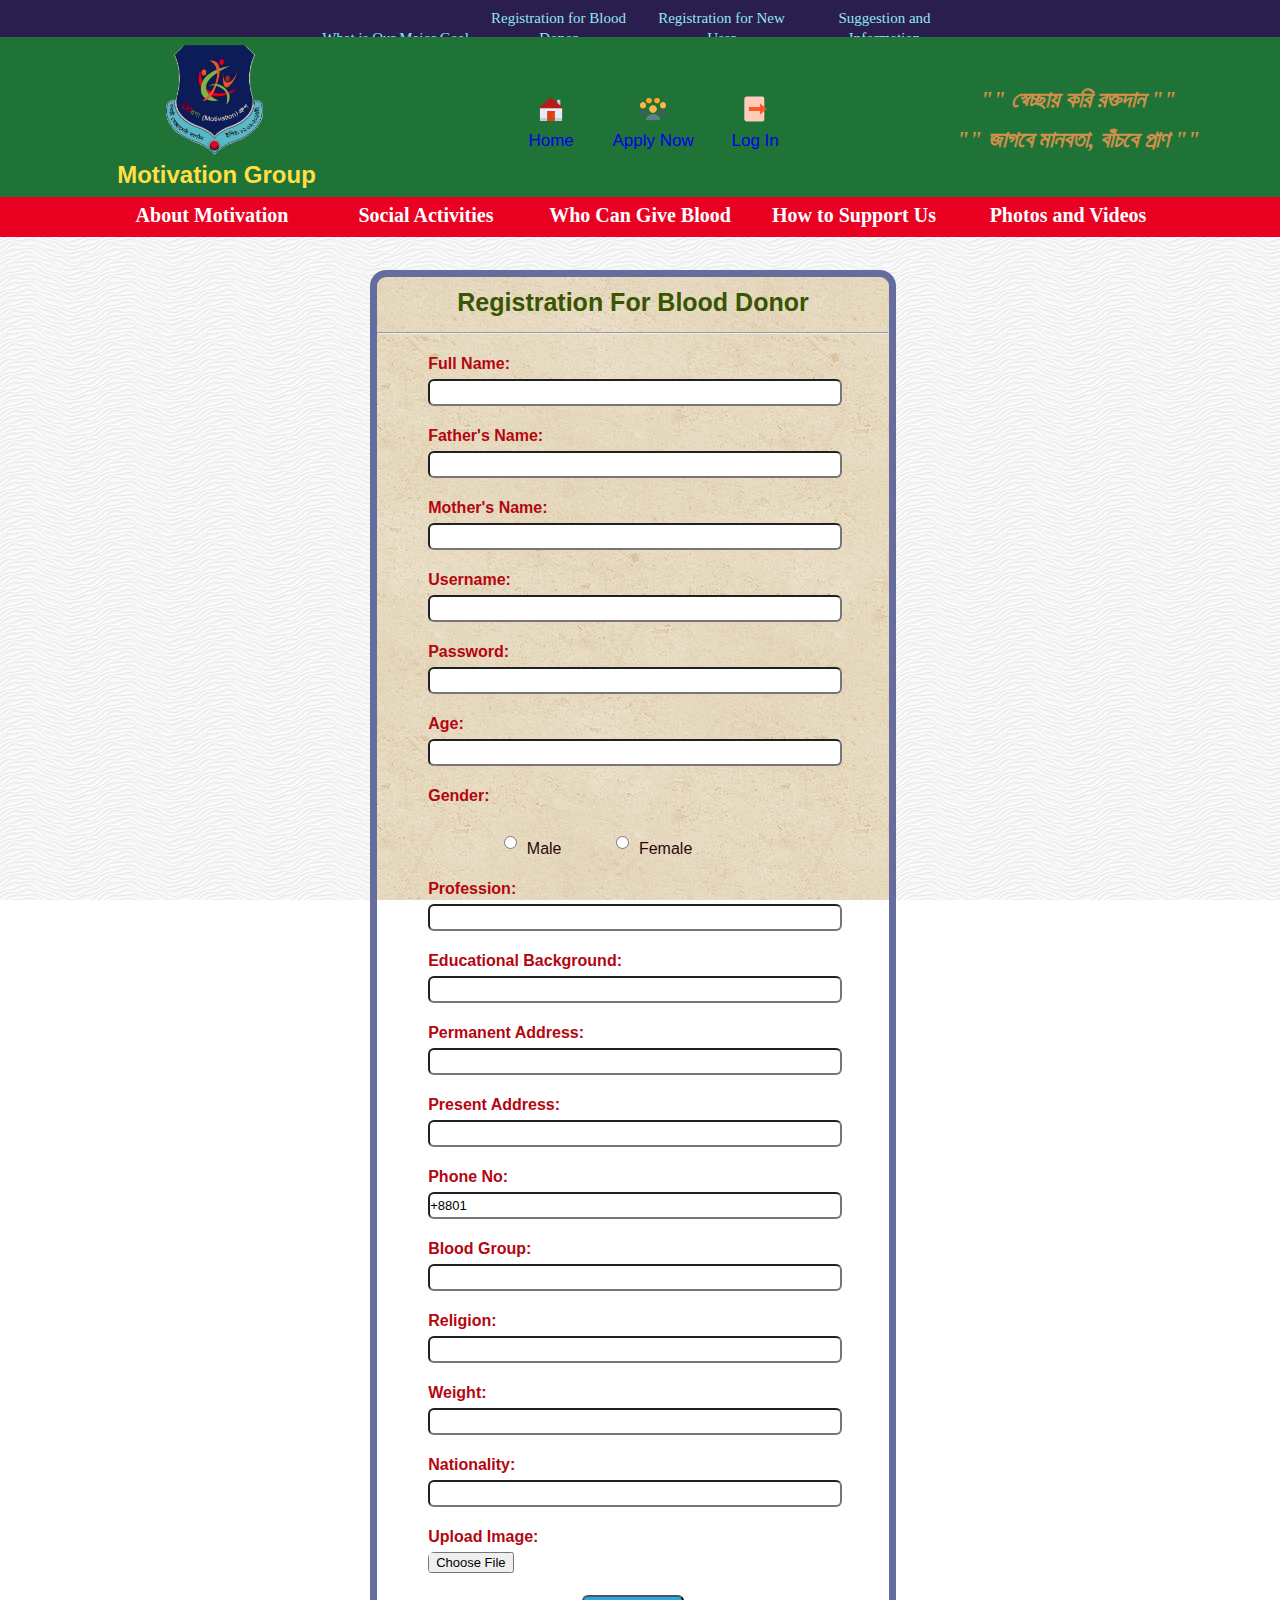
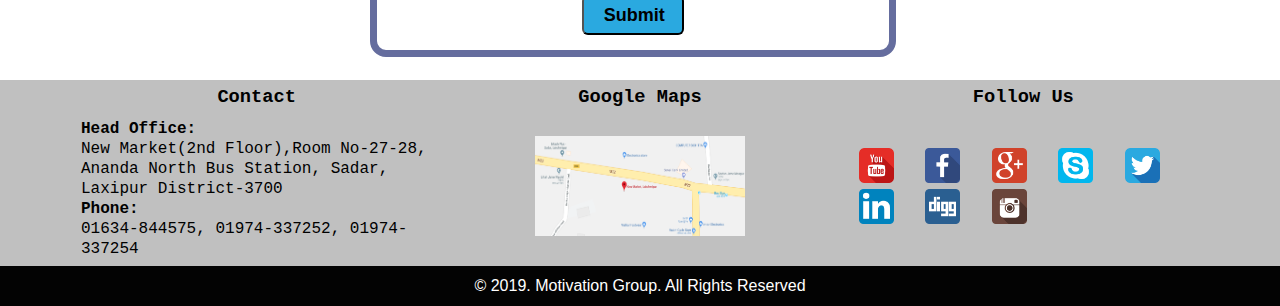
<file: donnerRegistration.html>
<!DOCTYPE html>

<html lang="en">
	<head>
		<meta http-equiv="Content-Type" content="text/html" />
		<meta charset="UTF-8" />
		
		<meta name="viewport" content="width=device-width, initial-scale=1.0"/>
		
		<meta name="description" content="There are many fun and exciting attraction to discover while at our hotel.You will get pleasure from our hotel." />
		<meta name="keywords" content="dusai, resort, spa, moulvibazar, bangladesh, hotel, villa, villas,hotel, beautiful, attractions, 5 star, family, vacation, pool, fun, restaurant" />
		<meta name="author" content="Hossain Md Tuhin" />

		
		<title>Motivation Group</title>
		
        <link href="images/logo.ico" rel="icon" type="image/x-icon" />
		
		<link href="donnerRegistration.css" rel="stylesheet" type="text/css"/>
	</head>
	<body>
		<div class="fix main">
			<div class="fix upperHeader">
				<ul>
					<li><a href="whoWeAre.html">What is Our Major Goal</a></li>
					<li><a href="donnerRegistration.html">Registration for Blood Donor</a></li>
					<li><a href="userRegistration.html">Registration for New User</a></li>
					<li><a href="news.html">Suggestion and Information</a></li>
				</ul>
			</div>
			<div class="fix header">
				<ul>
					<li class="headerPic1">
						<table>
							<tr>
								<td><a href="index.html"><img src="images/1111.jpg" width="105px"/></a></td>
							</tr>
							<tr class="headerPic1Text">
								<td><h2>Motivation Group</h2></td>
							</tr>
						</table>
						
					</li>
					<li class="homeGroupLog">
						<table>
							<tr>
								<td class="headerPic2">
									<a href="index.html"><img src="images/home.png" width="30px"/></a>
								</td>
								<td class="headerPic3">
									<a href="members.html"><img src="images/group.png" width="30px"/></a>
								</td>
								<td class="headerPic4">
									<a href="logIn.html"><img src="images/login.png" width="30px"/></a>
								</td>
							</tr>
							<tr>
								<td>
									<p><a href="index.html">Home</a></p>
								</td>
								<td>
									<p><a href="members.html">Apply Now</a></p>
								</td>
								<td>
									<p><a href="logIn.html">Log In</a></p>
								</td>
							</tr>
						</table>
					</li>
					
					<li class="fix headerText">
						<h3><em>"" স্বেচ্ছায় করি রক্তদান ""</em></h3>
						<h3><em>"" জাগবে মানবতা, বাঁচবে প্রাণ ""</em></h3>
					</li>
				</ul>
			</div>
			<div class="fix mainmenu">
				<ul>
					<li><a href="aboutMotivation.html"><strong>About Motivation</strong></a></li>
					<li><a href="socialActivities.html"><strong>Social Activities</strong></a></li>
					<li><a href="whoCanGiveBlood.html"><strong>Who Can Give Blood</strong></a></li>
					<li><a href="howToSupportUs.html"><strong>How to Support Us</strong></a></li>
					<li><a href="photosAndVideos.html"><strong>Photos and Videos</strong></a></li>
				</ul>
			</div>
			
			
			
			
			<div class="fix maincontent">
				<div class="content">
					
					<form action="donorInsert.php" method="POST" enctype="multipart/form-data">
						<h2><strong>Registration For Blood Donor</strong></h2><br><hr><br>
					
						<p>Full Name:</p>
						<input type="text" name="fullName" required maxlength="45" size="47px" class="inputSize"><br><br>

						<p>Father's Name:</p>
						<input type="text" name="father" required maxlength="45" size="47px" class="inputSize"><br><br>

						<p>Mother's Name:</p>
						<input type="text" name="mother" required maxlength="45" size="47px" class="inputSize"><br><br>
						
						<p>Username:</p>
						<input type="text" name="username" required maxlength="45" size="47px" class="inputSize"><br><br>
						
						<p>Password:</p>
						<input type="password" name="password" required maxlength="45" size="47px" class="inputSize"><br><br>
						
						<p>Age:</p>
						<input type="text" name="age" required maxlength="3" size="47px" class="inputSize" onkeypress="isInputNumber(event)"><br><br>
						
						<p>Gender:</p><br>
						
						<div class="radioButton">
							<input type="radio" name="gender" value="male">Male
							<input type="radio" name="gender" value="female">Female<br><br>
						</div>
						
						<p>Profession:</p>
						<input type="text" name="profession" required maxlength="45" size="47px" class="inputSize"><br><br>

						<p>Educational Background:</p>
						<input type="text" name="education" required maxlength="45" size="47px" class="inputSize"><br><br>
						
						<p>Permanent Address:</p>
						<input type="text" name="perAddr" required maxlength="45" size="47px" class="inputSize"><br><br>
						
						<p>Present Address:</p>
						<input type="text" name="preAddr" required maxlength="45" size="47px" class="inputSize"><br><br>
						
						<p>Phone No:</p>
						<input type="text" name="phone" value="+8801" required maxlength="14" size="47px" onkeypress="isInputNumber(event)" class="inputSize"><br><br>
						
						<p>Blood Group:</p>
						<input type="text" name="bloodGroup" required maxlength="3" size="47px" class="inputSize"><br><br>

						<p>Religion:</p>
						<input type="text" name="religion" required maxlength="45" size="47px" class="inputSize"><br><br>

						<p>Weight:</p>
						<input type="text" name="weight" required maxlength="3" size="47px" class="inputSize" onkeypress="isInputNumber(event)"><br><br>

						<p>Nationality:</p>
						<input type="text" name="nationality" required maxlength="45" size="47px" class="inputSize"><br><br>
						
						<p>Upload Image:</p>
						<input type="file" name="uploadfile" value="Upload Image" class="inputSize"><br><br>
						
						
						<div class="submit">
							<input type="submit" name="submit" value="Submit"><br><br>
						</div>
						
					</form>
					
				</div>
			</div>
			
			
			
			<div class="bottom">
				<table class="bottomTable">
					<tr class="bottomRow1">
						<td><h3>Contact</h3></td>
						<td><h3>Google Maps</h3></td>
						<td><h3>Follow Us</h3></td>
					</tr>
					<tr class="bottomRow2">
						<td>
							<p><strong>Head Office:</strong></p>
							<p>New Market&lpar;2nd Floor&rpar;,Room No-27-28, Ananda North Bus Station, Sadar, Laxipur District-3700</p>
							<p><strong>Phone:</strong></p>
							<p>01634-844575, 01974-337252, 01974-337254</p>
						</td>
						
						<td class="googleMap">
							<a href="https://www.google.com/maps/place/New+Market,+Lakshmipur/@22.9433251,90.8264309,16.25z/data=!4m5!3m4!1s0x3754c3d687fe195f:0x63555333ce8acd5b!8m2!3d22.9446978!4d90.8270043"><img src="images/googleMap.PNG"/></a>
						</td>
						
						<td class="follow">
							<a href="https://www.youtube.com/"><img src="images/youtube.png"/></a>
							<a href="https://www.facebook.com/"><img src="images/fb.png"/></a>
							<a href="https://plus.google.com/"><img src="images/google.png"/></a>
							<a href="https://login.skype.com/"><img src="images/skype.png"/></a>
							<a href="https://mobile.twitter.com/"><img src="images/twitter.png"/></a>
							<a href="https://www.linkedin.com/hp/ "><img src="images/in.png"/></a>
							<a href="http://digg.com/welcome?next=%2F"><img src="images/digg.png"/></a>
							<a href="https://www.instagram.com/accounts/login/?force_classic_login"><img src="images/ilustagram.png"/></a>
						</td>
					</tr>
				</table>
				
			</div>
			<div class="fix footer" id="idfooter">
				<center><p>&copy; 2019. Motivation Group. All Rights Reserved</p></center>
			</div>
			
		</div>
		
		<script type="text/javascript" src="js/jquery-1.7.1.min.js"></script>
		<script type="text/javascript" src="js/jquery.nivo.slider.pack.js"></script>
		<script type="text/javascript">
			$(window).load(function() {
			$('#slider').nivoSlider();
			});
		</script>

		<script>
			function isInputNumber(evt){
				var ch = String.fromCharCode(evt.which);

				if(!(/[0-9]/.test(ch))){
					evt.preventDefault();
				}
			}
		</script>
		
	</body>
</html>
</file>
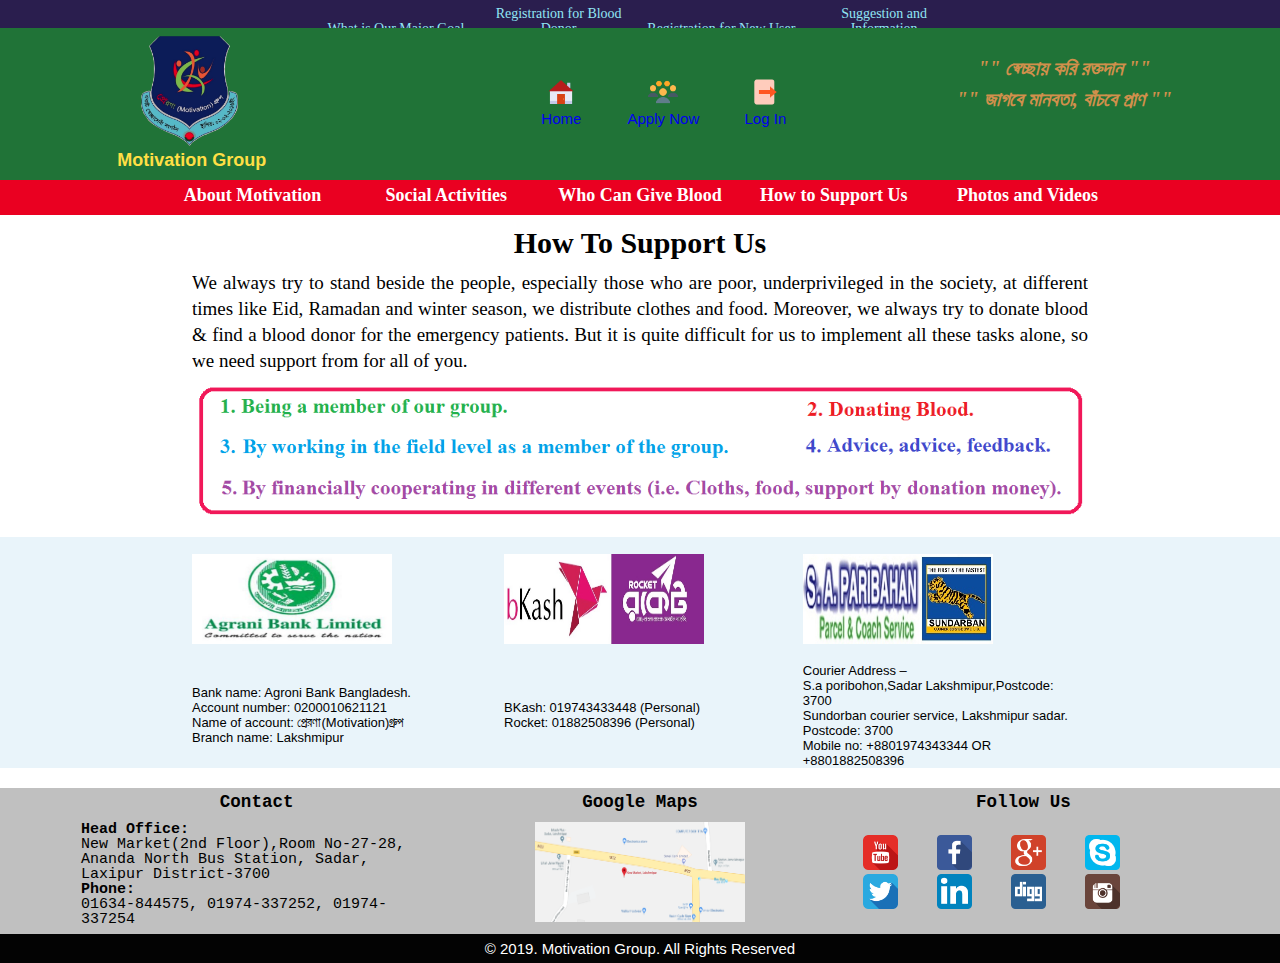
<file: howToSupportUs.html>
<!DOCTYPE html>

<html lang="en">
	<head>
		<meta http-equiv="Content-Type" content="text/html" />
		<meta charset="UTF-8" />
		
		<meta name="viewport" content="width=device-width, initial-scale=1.0"/>
		
		<meta name="description" content="There are many fun and exciting attraction to discover while at our hotel.You will get pleasure from our hotel." />
		<meta name="keywords" content="dusai, resort, spa, moulvibazar, bangladesh, hotel, villa, villas,hotel, beautiful, attractions, 5 star, family, vacation, pool, fun, restaurant" />
		<meta name="author" content="Hossain Md Tuhin" />

		
		<title>Motivation Group</title>
		
        <link href="images/logo.ico" rel="icon" type="image/x-icon" />
		
		<link href="howToSupportUs.css" rel="stylesheet" type="text/css"/>
	</head>
	<body>
		<div class="fix main">
			<div class="fix upperHeader">
				<ul>
					<li><a href="whoWeAre.html">What is Our Major Goal</a></li>
					<li><a href="donnerRegistration.html">Registration for Blood Donor</a></li>
					<li><a href="userRegistration.html">Registration for New User</a></li>
					<li><a href="news.html">Suggestion and Information</a></li>
				</ul>
			</div>
			<div class="fix header">
				<ul>
					<li class="headerPic1">
						<table>
							<tr>
								<td><a href="index.html"><img src="images/1111.jpg" width="105px"/></a></td>
							</tr>
							<tr class="headerPic1Text">
								<td><h2>Motivation Group</h2></td>
							</tr>
						</table>
						
					</li>
					<li class="homeGroupLog">
						<table>
							<tr>
								<td class="headerPic2">
									<a href="index.html"><img src="images/home.png" width="30px"/></a>
								</td>
								<td class="headerPic3">
									<a href="members.html"><img src="images/group.png" width="30px"/></a>
								</td>
								<td class="headerPic4">
									<a href="logIn.html"><img src="images/login.png" width="30px"/></a>
								</td>
							</tr>
							<tr>
								<td>
									<p><a href="index.html">Home</a></p>
								</td>
								<td>
									<p><a href="members.html">Apply Now</a></p>
								</td>
								<td>
									<p><a href="logIn.html">Log In</a></p>
								</td>
							</tr>
						</table>
					</li>
					
					<li class="fix headerText">
						<h3><em>"" স্বেচ্ছায় করি রক্তদান ""</em></h3>
						<h3><em>"" জাগবে মানবতা, বাঁচবে প্রাণ ""</em></h3>
					</li>
				</ul>
			</div>
			<div class="fix mainmenu">
				<ul>
					<li><a href="aboutMotivation.html"><strong>About Motivation</strong></a></li>
					<li><a href="socialActivities.html"><strong>Social Activities</strong></a></li>
					<li><a href="whoCanGiveBlood.html"><strong>Who Can Give Blood</strong></a></li>
					<li><a href="howToSupportUs.html"><strong>How to Support Us</strong></a></li>
					<li><a href="photosAndVideos.html"><strong>Photos and Videos</strong></a></li>
				</ul>
			</div>
			
			<div class="fix about">
				<h1>How To Support Us</h1>
				<p>We always try to stand beside the people, especially those who are poor, underprivileged in the society, at different times like Eid, Ramadan and winter season, we distribute clothes and food. Moreover, we always try to donate blood & find a blood donor for the emergency patients. But it is quite difficult for us to implement all these tasks alone, so we need support from for all of you.<br/></p>
				
			</div>
				
			<div class="middleListImage">
				<table class="middleListImageTable">
					<tr>
						<td>
							<img src="images/supportTable.png"/>
						</td>
					</tr>
				</table>
			</div>
			
			
			<div class="bottomDiv">
				<div class="bottomImage">
					<table class="imageTable" border="0px" cellpadding="0px" cellspacing="0px">
						<tr>
							<td class="list1">
								<img src="images/agrani.jpg"/>
							</td>
							<td class="list2">
								<img src="images/bkashRocket.jpg"/>
							</td>
							<td class="list3">
								<img src="images/sa.jpg"/>
							</td>
						</tr>
						<tr>
							<td class="list1">
								<p>Bank name: Agroni Bank Bangladesh.</p>
								<p>Account number: 0200010621121</p>
								<p>Name of account: প্রেরণা(Motivation)গ্রুপ</p>
								<p>Branch name: Lakshmipur</p>
							</td>
							<td class="list2">
								<p>BKash: 019743433448 (Personal)</p>
								<p>Rocket: 01882508396  (Personal)</p>
							</td>
							<td class="list3">
								<p>Courier Address – </p>
								<p>S.a poribohon,Sadar Lakshmipur,Postcode: 3700</p>
								<p>Sundorban courier service, Lakshmipur sadar. Postcode: 3700</p>
								<p>Mobile no: +8801974343344 OR +8801882508396</p>
							</td>
						</tr>
					</table>
				</div>
			</div>
			<div class="bottom">
				<table class="bottomTable">
					<tr class="bottomRow1">
						<td><h3>Contact</h3></td>
						<td><h3>Google Maps</h3></td>
						<td><h3>Follow Us</h3></td>
					</tr>
					<tr class="bottomRow2">
						<td>
							<p><strong>Head Office:</strong></p>
							<p>New Market&lpar;2nd Floor&rpar;,Room No-27-28, Ananda North Bus Station, Sadar, Laxipur District-3700</p>
							<p><strong>Phone:</strong></p>
							<p>01634-844575, 01974-337252, 01974-337254</p>
						</td>
						
						<td class="googleMap">
							<a href="https://www.google.com/maps/place/New+Market,+Lakshmipur/@22.9433251,90.8264309,16.25z/data=!4m5!3m4!1s0x3754c3d687fe195f:0x63555333ce8acd5b!8m2!3d22.9446978!4d90.8270043"><img src="images/googleMap.PNG"/></a>
						</td>
						
						<td class="follow">
							<a href="https://www.youtube.com/"><img src="images/youtube.png"/></a>
							<a href="https://www.facebook.com/"><img src="images/fb.png"/></a>
							<a href="https://plus.google.com/"><img src="images/google.png"/></a>
							<a href="https://login.skype.com/"><img src="images/skype.png"/></a>
							<a href="https://mobile.twitter.com/"><img src="images/twitter.png"/></a>
							<a href="https://www.linkedin.com/hp/ "><img src="images/in.png"/></a>
							<a href="http://digg.com/welcome?next=%2F"><img src="images/digg.png"/></a>
							<a href="https://www.instagram.com/accounts/login/?force_classic_login"><img src="images/ilustagram.png"/></a>
						</td>
					</tr>
				</table>
				
			</div>
			<div class="fix footer" id="idfooter">
				<center><p>&copy; 2019. Motivation Group. All Rights Reserved</p></center>
			</div>
			
		</div>
		
		<script type="text/javascript" src="js/jquery-1.7.1.min.js"></script>
		<script type="text/javascript" src="js/jquery.nivo.slider.pack.js"></script>
		<script type="text/javascript">
			$(window).load(function() {
			$('#slider').nivoSlider();
			});
		</script>
		
	</body>
</html>
</file>
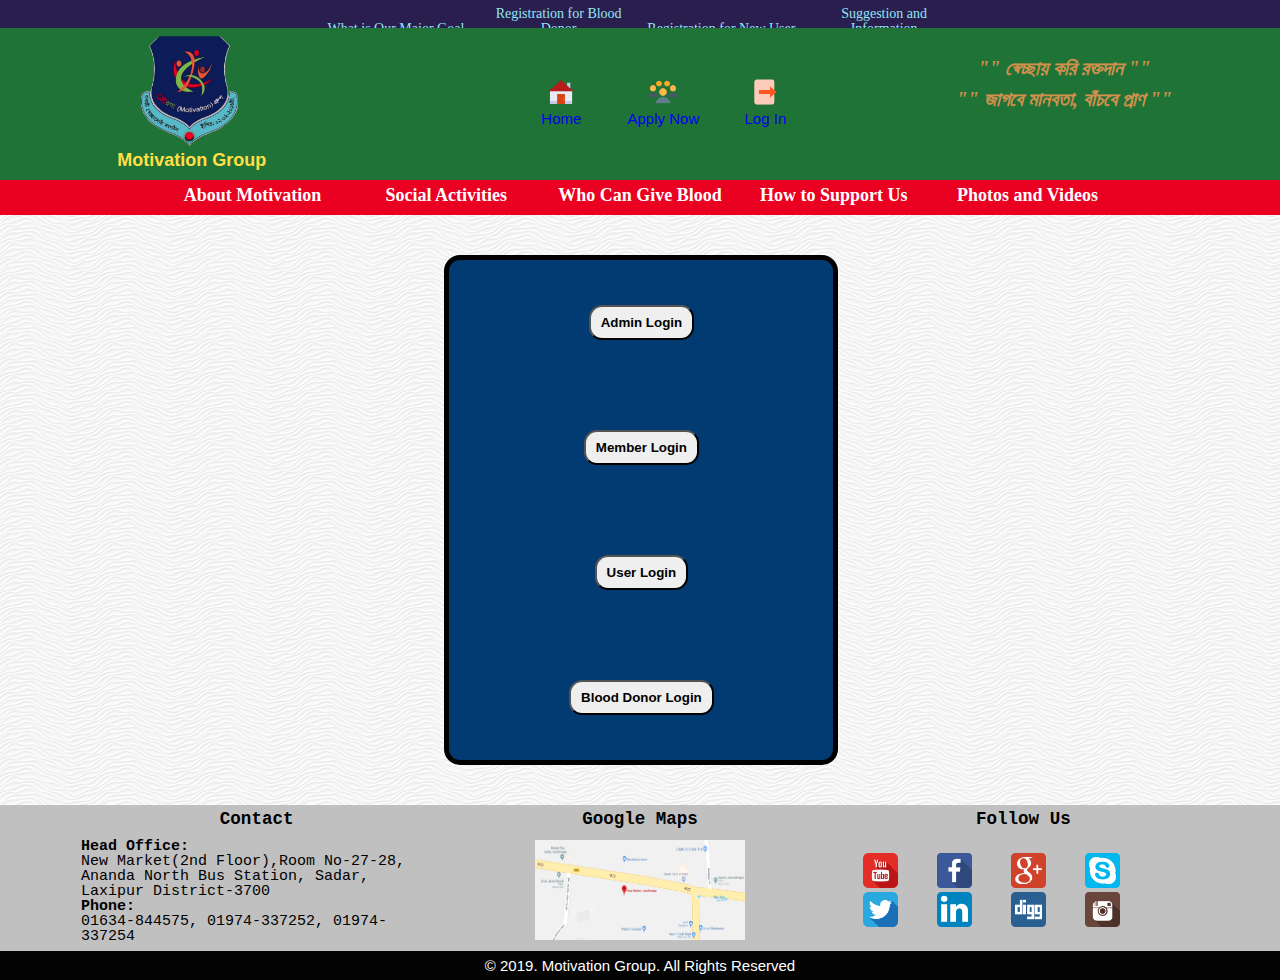
<file: logIn.html>
<!DOCTYPE html>

<html lang="en">
	<head>
		<meta http-equiv="Content-Type" content="text/html" />
		<meta charset="UTF-8" />
		
		<meta name="viewport" content="width=device-width, initial-scale=1.0"/>
		
		<meta name="description" content="There are many fun and exciting attraction to discover while at our hotel.You will get pleasure from our hotel." />
		<meta name="keywords" content="dusai, resort, spa, moulvibazar, bangladesh, hotel, villa, villas,hotel, beautiful, attractions, 5 star, family, vacation, pool, fun, restaurant" />
		<meta name="author" content="Hossain Md Tuhin" />

		
		<title>Motivation Group</title>
		
        <link href="images/logo.ico" rel="icon" type="image/x-icon" />
		
		<link href="logIn.css" rel="stylesheet" type="text/css"/>
	</head>
	<body>
		<div class="fix main">
			<div class="fix upperHeader">
				<ul>
					<li><a href="whoWeAre.html">What is Our Major Goal</a></li>
					<li><a href="donnerRegistration.html">Registration for Blood Donor</a></li>
					<li><a href="userRegistration.html">Registration for New User</a></li>
					<li><a href="news.html">Suggestion and Information</a></li>
				</ul>
			</div>
			<div class="fix header">
				<ul>
					<li class="headerPic1">
						<table>
							<tr>
								<td><a href="index.html"><img src="images/1111.jpg" width="105px"/></a></td>
							</tr>
							<tr class="headerPic1Text">
								<td><h2>Motivation Group</h2></td>
							</tr>
						</table>
						
					</li>
					<li class="homeGroupLog">
						<table>
							<tr>
								<td class="headerPic2">
									<a href="index.html"><img src="images/home.png" width="30px"/></a>
								</td>
								<td class="headerPic3">
									<a href="members.html"><img src="images/group.png" width="30px"/></a>
								</td>
								<td class="headerPic4">
									<a href="logIn.html"><img src="images/login.png" width="30px"/></a>
								</td>
							</tr>
							<tr>
								<td>
									<p><a href="index.html">Home</a></p>
								</td>
								<td>
									<p><a href="members.html">Apply Now</a></p>
								</td>
								<td>
									<p><a href="logIn.html">Log In</a></p>
								</td>
							</tr>
						</table>
					</li>
					
					<li class="fix headerText">
						<h3><em>"" স্বেচ্ছায় করি রক্তদান ""</em></h3>
						<h3><em>"" জাগবে মানবতা, বাঁচবে প্রাণ ""</em></h3>
					</li>
				</ul>
			</div>
			<div class="fix mainmenu">
				<ul>
					<li><a href="aboutMotivation.html"><strong>About Motivation</strong></a></li>
					<li><a href="socialActivities.html"><strong>Social Activities</strong></a></li>
					<li><a href="whoCanGiveBlood.html"><strong>Who Can Give Blood</strong></a></li>
					<li><a href="howToSupportUs.html"><strong>How to Support Us</strong></a></li>
					<li><a href="photosAndVideos.html"><strong>Photos and Videos</strong></a></li>
				</ul>
			</div>
			
			
			
			
			<div class="fix about">
				<div class="buttons">
					<a href="adminLogin.php"><button><p><strong>Admin Login</strong></p></button></a>
					
					<br/>
					
					<a href="memberLogin.php"><button><p><strong>Member Login</strong></p></button></a>
					
					<br/>
					
					<a href="userLogin.php"><button><p><strong>User Login</strong></p></button></a>
					
					<br/>
					
					<a href="bloodDonorLogin.php"><button><p><strong>Blood Donor Login</strong></p></button></a>
				</div>
			</div>
			
			
			
			<div class="bottom">
				<table class="bottomTable">
					<tr class="bottomRow1">
						<td><h3>Contact</h3></td>
						<td><h3>Google Maps</h3></td>
						<td><h3>Follow Us</h3></td>
					</tr>
					<tr class="bottomRow2">
						<td>
							<p><strong>Head Office:</strong></p>
							<p>New Market&lpar;2nd Floor&rpar;,Room No-27-28, Ananda North Bus Station, Sadar, Laxipur District-3700</p>
							<p><strong>Phone:</strong></p>
							<p>01634-844575, 01974-337252, 01974-337254</p>
						</td>
						
						<td class="googleMap">
							<a href="https://www.google.com/maps/place/New+Market,+Lakshmipur/@22.9433251,90.8264309,16.25z/data=!4m5!3m4!1s0x3754c3d687fe195f:0x63555333ce8acd5b!8m2!3d22.9446978!4d90.8270043"><img src="images/googleMap.PNG"/></a>
						</td>
						
						<td class="follow">
							<a href="https://www.youtube.com/"><img src="images/youtube.png"/></a>
							<a href="https://www.facebook.com/"><img src="images/fb.png"/></a>
							<a href="https://plus.google.com/"><img src="images/google.png"/></a>
							<a href="https://login.skype.com/"><img src="images/skype.png"/></a>
							<a href="https://mobile.twitter.com/"><img src="images/twitter.png"/></a>
							<a href="https://www.linkedin.com/hp/ "><img src="images/in.png"/></a>
							<a href="http://digg.com/welcome?next=%2F"><img src="images/digg.png"/></a>
							<a href="https://www.instagram.com/accounts/login/?force_classic_login"><img src="images/ilustagram.png"/></a>
						</td>
					</tr>
				</table>
				
			</div>
			<div class="fix footer" id="idfooter">
				<center><p>&copy; 2019. Motivation Group. All Rights Reserved</p></center>
			</div>
			
		</div>
		
		<script type="text/javascript" src="js/jquery-1.7.1.min.js"></script>
		<script type="text/javascript" src="js/jquery.nivo.slider.pack.js"></script>
		<script type="text/javascript">
			$(window).load(function() {
			$('#slider').nivoSlider();
			});
		</script>
		
	</body>
</html>
</file>
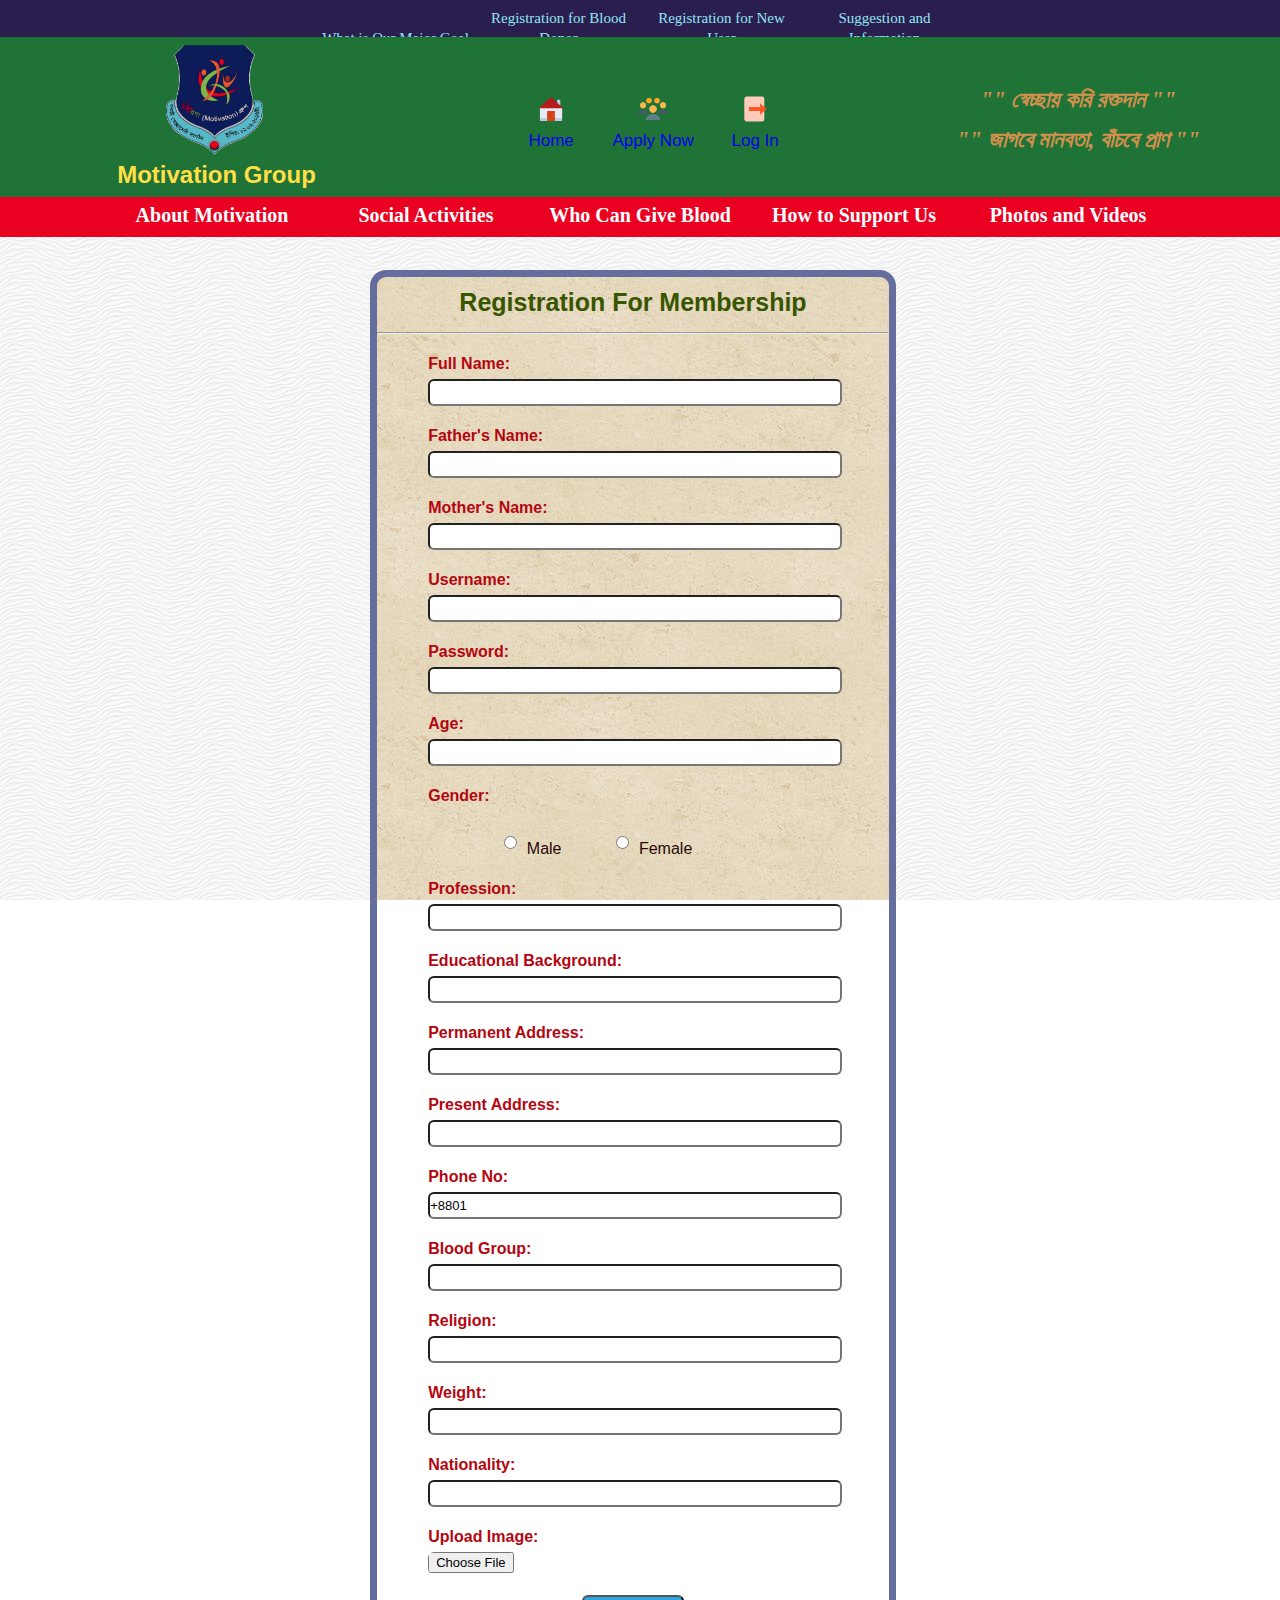
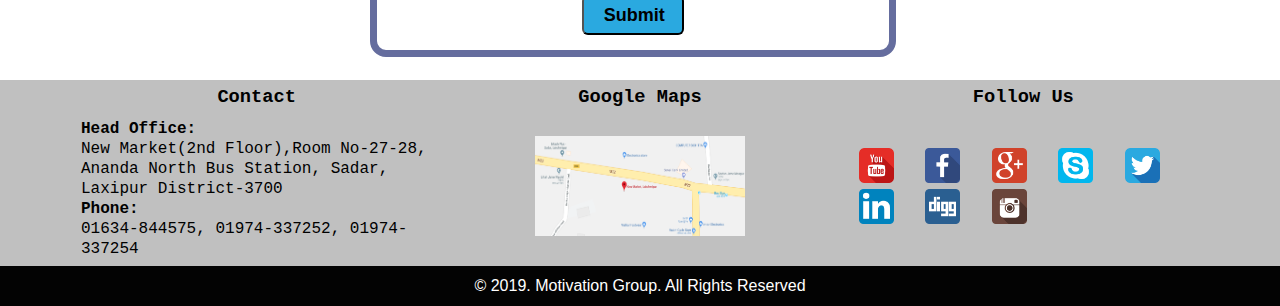
<file: memberRegistration.html>
<!DOCTYPE html>

<html lang="en">
	<head>
		<meta http-equiv="Content-Type" content="text/html" />
		<meta charset="UTF-8" />
		
		<meta name="viewport" content="width=device-width, initial-scale=1.0"/>
		
		<meta name="description" content="There are many fun and exciting attraction to discover while at our hotel.You will get pleasure from our hotel." />
		<meta name="keywords" content="dusai, resort, spa, moulvibazar, bangladesh, hotel, villa, villas,hotel, beautiful, attractions, 5 star, family, vacation, pool, fun, restaurant" />
		<meta name="author" content="Hossain Md Tuhin" />

		
		<title>Motivation Group</title>
		
        <link href="images/logo.ico" rel="icon" type="image/x-icon" />
		
		<link href="memberRegistration.css" rel="stylesheet" type="text/css"/>
	</head>
	<body>
		<div class="fix main">
			<div class="fix upperHeader">
				<ul>
					<li><a href="whoWeAre.html">What is Our Major Goal</a></li>
					<li><a href="donnerRegistration.html">Registration for Blood Donor</a></li>
					<li><a href="userRegistration.html">Registration for New User</a></li>
					<li><a href="news.html">Suggestion and Information</a></li>
				</ul>
			</div>
			<div class="fix header">
				<ul>
					<li class="headerPic1">
						<table>
							<tr>
								<td><a href="index.html"><img src="images/1111.jpg" width="105px"/></a></td>
							</tr>
							<tr class="headerPic1Text">
								<td><h2>Motivation Group</h2></td>
							</tr>
						</table>
						
					</li>
					<li class="homeGroupLog">
						<table>
							<tr>
								<td class="headerPic2">
									<a href="index.html"><img src="images/home.png" width="30px"/></a>
								</td>
								<td class="headerPic3">
									<a href="members.html"><img src="images/group.png" width="30px"/></a>
								</td>
								<td class="headerPic4">
									<a href="logIn.html"><img src="images/login.png" width="30px"/></a>
								</td>
							</tr>
							<tr>
								<td>
									<p><a href="index.html">Home</a></p>
								</td>
								<td>
									<p><a href="members.html">Apply Now</a></p>
								</td>
								<td>
									<p><a href="logIn.html">Log In</a></p>
								</td>
							</tr>
						</table>
					</li>
					
					<li class="fix headerText">
						<h3><em>"" স্বেচ্ছায় করি রক্তদান ""</em></h3>
						<h3><em>"" জাগবে মানবতা, বাঁচবে প্রাণ ""</em></h3>
					</li>
				</ul>
			</div>
			<div class="fix mainmenu">
				<ul>
					<li><a href="aboutMotivation.html"><strong>About Motivation</strong></a></li>
					<li><a href="socialActivities.html"><strong>Social Activities</strong></a></li>
					<li><a href="whoCanGiveBlood.html"><strong>Who Can Give Blood</strong></a></li>
					<li><a href="howToSupportUs.html"><strong>How to Support Us</strong></a></li>
					<li><a href="photosAndVideos.html"><strong>Photos and Videos</strong></a></li>
				</ul>
			</div>
			
			
			
			
			<div class="fix maincontent">
				<div class="content">
					
					<form action="memberInsert.php" method="POST" enctype="multipart/form-data">
						<h2><strong>Registration For Membership</strong></h2><br><hr><br>
					
						<p>Full Name:</p>
						<input type="text" name="fullName" required maxlength="45" size="47px" class="inputSize"><br><br>

						<p>Father's Name:</p>
						<input type="text" name="father" required maxlength="45" size="47px" class="inputSize"><br><br>

						<p>Mother's Name:</p>
						<input type="text" name="mother" required maxlength="45" size="47px" class="inputSize"><br><br>
						
						<p>Username:</p>
						<input type="text" name="username" required maxlength="45" size="47px" class="inputSize"><br><br>
						
						<p>Password:</p>
						<input type="password" name="password" required maxlength="45" size="47px" class="inputSize"><br><br>
						
						<p>Age:</p>
						<input type="text" name="age" required maxlength="3" size="47px" class="inputSize" onkeypress="isInputNumber(event)"><br><br>
						
						<p>Gender:</p><br>
						
						<div class="radioButton">
							<input type="radio" name="gender" value="male">Male
							<input type="radio" name="gender" value="female">Female<br><br>
						</div>
						
						<p>Profession:</p>
						<input type="text" name="profession" required maxlength="45" size="47px" class="inputSize"><br><br>

						<p>Educational Background:</p>
						<input type="text" name="education" required maxlength="45" size="47px" class="inputSize"><br><br>
						
						<p>Permanent Address:</p>
						<input type="text" name="perAddr" required maxlength="45" size="47px" class="inputSize"><br><br>
						
						<p>Present Address:</p>
						<input type="text" name="preAddr" required maxlength="45" size="47px" class="inputSize"><br><br>
						
						<p>Phone No:</p>
						<input type="text" name="phone" value="+8801" required maxlength="14" size="47px" onkeypress="isInputNumber(event)" class="inputSize"><br><br>
						
						<p>Blood Group:</p>
						<input type="text" name="bloodGroup" required maxlength="3" size="47px" class="inputSize"><br><br>

						<p>Religion:</p>
						<input type="text" name="religion" required maxlength="45" size="47px" class="inputSize"><br><br>

						<p>Weight:</p>
						<input type="text" name="weight" required maxlength="3" size="47px" class="inputSize" onkeypress="isInputNumber(event)"><br><br>

						<p>Nationality:</p>
						<input type="text" name="nationality" required maxlength="45" size="47px" class="inputSize"><br><br>
						
						<p>Upload Image:</p>
						<input type="file" name="uploadfile" value="Upload Image" class="inputSize"><br><br>
						
						
						<div class="submit">
							<input type="submit" name="submit" value="Submit"><br><br>
						</div>
						
					</form>
					
				</div>
			</div>
			
			
			
			<div class="bottom">
				<table class="bottomTable">
					<tr class="bottomRow1">
						<td><h3>Contact</h3></td>
						<td><h3>Google Maps</h3></td>
						<td><h3>Follow Us</h3></td>
					</tr>
					<tr class="bottomRow2">
						<td>
							<p><strong>Head Office:</strong></p>
							<p>New Market&lpar;2nd Floor&rpar;,Room No-27-28, Ananda North Bus Station, Sadar, Laxipur District-3700</p>
							<p><strong>Phone:</strong></p>
							<p>01634-844575, 01974-337252, 01974-337254</p>
						</td>
						
						<td class="googleMap">
							<a href="https://www.google.com/maps/place/New+Market,+Lakshmipur/@22.9433251,90.8264309,16.25z/data=!4m5!3m4!1s0x3754c3d687fe195f:0x63555333ce8acd5b!8m2!3d22.9446978!4d90.8270043"><img src="images/googleMap.PNG"/></a>
						</td>
						
						<td class="follow">
							<a href="https://www.youtube.com/"><img src="images/youtube.png"/></a>
							<a href="https://www.facebook.com/"><img src="images/fb.png"/></a>
							<a href="https://plus.google.com/"><img src="images/google.png"/></a>
							<a href="https://login.skype.com/"><img src="images/skype.png"/></a>
							<a href="https://mobile.twitter.com/"><img src="images/twitter.png"/></a>
							<a href="https://www.linkedin.com/hp/ "><img src="images/in.png"/></a>
							<a href="http://digg.com/welcome?next=%2F"><img src="images/digg.png"/></a>
							<a href="https://www.instagram.com/accounts/login/?force_classic_login"><img src="images/ilustagram.png"/></a>
						</td>
					</tr>
				</table>
				
			</div>
			<div class="fix footer" id="idfooter">
				<center><p>&copy; 2019. Motivation Group. All Rights Reserved</p></center>
			</div>
			
		</div>
		
		<script type="text/javascript" src="js/jquery-1.7.1.min.js"></script>
		<script type="text/javascript" src="js/jquery.nivo.slider.pack.js"></script>
		<script type="text/javascript">
			$(window).load(function() {
			$('#slider').nivoSlider();
			});
		</script>

		<script>
			function isInputNumber(evt){
				var ch = String.fromCharCode(evt.which);

				if(!(/[0-9]/.test(ch))){
					evt.preventDefault();
				}
			}
		</script>
		
	</body>
</html>
</file>
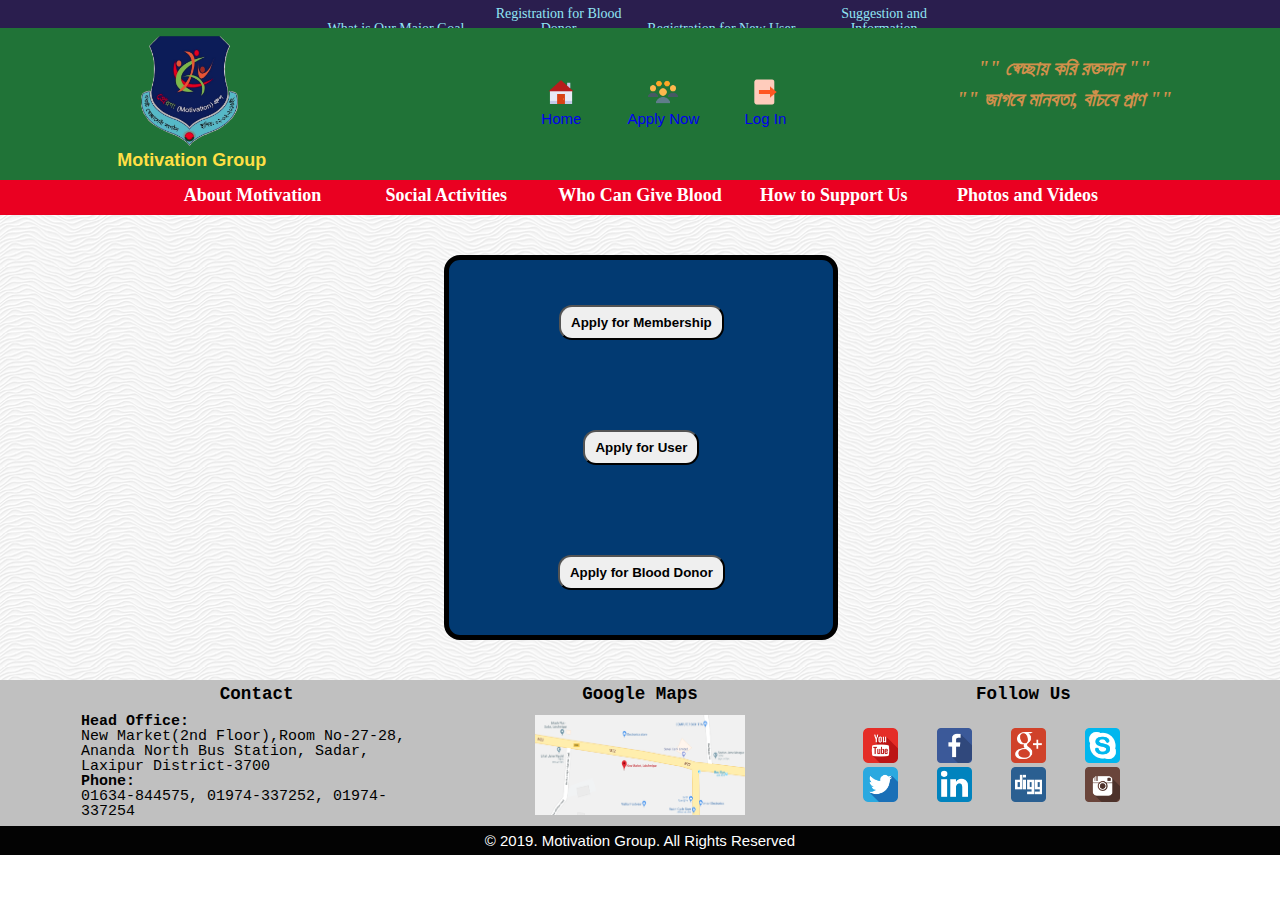
<file: members.html>
<!DOCTYPE html>

<html lang="en">
	<head>
		<meta http-equiv="Content-Type" content="text/html" />
		<meta charset="UTF-8" />
		
		<meta name="viewport" content="width=device-width, initial-scale=1.0"/>
		
		<meta name="description" content="There are many fun and exciting attraction to discover while at our hotel.You will get pleasure from our hotel." />
		<meta name="keywords" content="dusai, resort, spa, moulvibazar, bangladesh, hotel, villa, villas,hotel, beautiful, attractions, 5 star, family, vacation, pool, fun, restaurant" />
		<meta name="author" content="Hossain Md Tuhin" />

		
		<title>Motivation Group</title>
		
        <link href="images/logo.ico" rel="icon" type="image/x-icon" />
		
		<link href="members.css" rel="stylesheet" type="text/css"/>
	</head>
	<body>
		<div class="fix main">
			<div class="fix upperHeader">
				<ul>
					<li><a href="whoWeAre.html">What is Our Major Goal</a></li>
					<li><a href="donnerRegistration.html">Registration for Blood Donor</a></li>
					<li><a href="userRegistration.html">Registration for New User</a></li>
					<li><a href="news.html">Suggestion and Information</a></li>
				</ul>
			</div>
			<div class="fix header">
				<ul>
					<li class="headerPic1">
						<table>
							<tr>
								<td><a href="index.html"><img src="images/1111.jpg" width="105px"/></a></td>
							</tr>
							<tr class="headerPic1Text">
								<td><h2>Motivation Group</h2></td>
							</tr>
						</table>
						
					</li>
					<li class="homeGroupLog">
						<table>
							<tr>
								<td class="headerPic2">
									<a href="index.html"><img src="images/home.png" width="30px"/></a>
								</td>
								<td class="headerPic3">
									<a href="members.html"><img src="images/group.png" width="30px"/></a>
								</td>
								<td class="headerPic4">
									<a href="logIn.html"><img src="images/login.png" width="30px"/></a>
								</td>
							</tr>
							<tr>
								<td>
									<p><a href="index.html">Home</a></p>
								</td>
								<td>
									<p><a href="members.html">Apply Now</a></p>
								</td>
								<td>
									<p><a href="logIn.html">Log In</a></p>
								</td>
							</tr>
						</table>
					</li>
					
					<li class="fix headerText">
						<h3><em>"" স্বেচ্ছায় করি রক্তদান ""</em></h3>
						<h3><em>"" জাগবে মানবতা, বাঁচবে প্রাণ ""</em></h3>
					</li>
				</ul>
			</div>
			<div class="fix mainmenu">
				<ul>
					<li><a href="aboutMotivation.html"><strong>About Motivation</strong></a></li>
					<li><a href="socialActivities.html"><strong>Social Activities</strong></a></li>
					<li><a href="whoCanGiveBlood.html"><strong>Who Can Give Blood</strong></a></li>
					<li><a href="howToSupportUs.html"><strong>How to Support Us</strong></a></li>
					<li><a href="photosAndVideos.html"><strong>Photos and Videos</strong></a></li>
				</ul>
			</div>
			
			
			
			
			<div class="fix about">
				<div class="buttons">
					<a href="memberRegistration.html"><button><p><strong>Apply for Membership</strong></p></button></a>
					
					<br/>
					
					<a href="userRegistration.html"><button><p><strong>Apply for User</strong></p></button></a>
					
					<br/>
					
					<a href="donnerRegistration.html"><button><p><strong>Apply for Blood Donor</strong></p></button></a>
				</div>
			</div>
			
			
			
			<div class="bottom">
				<table class="bottomTable">
					<tr class="bottomRow1">
						<td><h3>Contact</h3></td>
						<td><h3>Google Maps</h3></td>
						<td><h3>Follow Us</h3></td>
					</tr>
					<tr class="bottomRow2">
						<td>
							<p><strong>Head Office:</strong></p>
							<p>New Market&lpar;2nd Floor&rpar;,Room No-27-28, Ananda North Bus Station, Sadar, Laxipur District-3700</p>
							<p><strong>Phone:</strong></p>
							<p>01634-844575, 01974-337252, 01974-337254</p>
						</td>
						
						<td class="googleMap">
							<a href="https://www.google.com/maps/place/New+Market,+Lakshmipur/@22.9433251,90.8264309,16.25z/data=!4m5!3m4!1s0x3754c3d687fe195f:0x63555333ce8acd5b!8m2!3d22.9446978!4d90.8270043"><img src="images/googleMap.PNG"/></a>
						</td>
						
						<td class="follow">
							<a href="https://www.youtube.com/"><img src="images/youtube.png"/></a>
							<a href="https://www.facebook.com/"><img src="images/fb.png"/></a>
							<a href="https://plus.google.com/"><img src="images/google.png"/></a>
							<a href="https://login.skype.com/"><img src="images/skype.png"/></a>
							<a href="https://mobile.twitter.com/"><img src="images/twitter.png"/></a>
							<a href="https://www.linkedin.com/hp/ "><img src="images/in.png"/></a>
							<a href="http://digg.com/welcome?next=%2F"><img src="images/digg.png"/></a>
							<a href="https://www.instagram.com/accounts/login/?force_classic_login"><img src="images/ilustagram.png"/></a>
						</td>
					</tr>
				</table>
				
			</div>
			<div class="fix footer" id="idfooter">
				<center><p>&copy; 2019. Motivation Group. All Rights Reserved</p></center>
			</div>
			
		</div>
		
		<script type="text/javascript" src="js/jquery-1.7.1.min.js"></script>
		<script type="text/javascript" src="js/jquery.nivo.slider.pack.js"></script>
		<script type="text/javascript">
			$(window).load(function() {
			$('#slider').nivoSlider();
			});
		</script>
		
	</body>
</html>
</file>
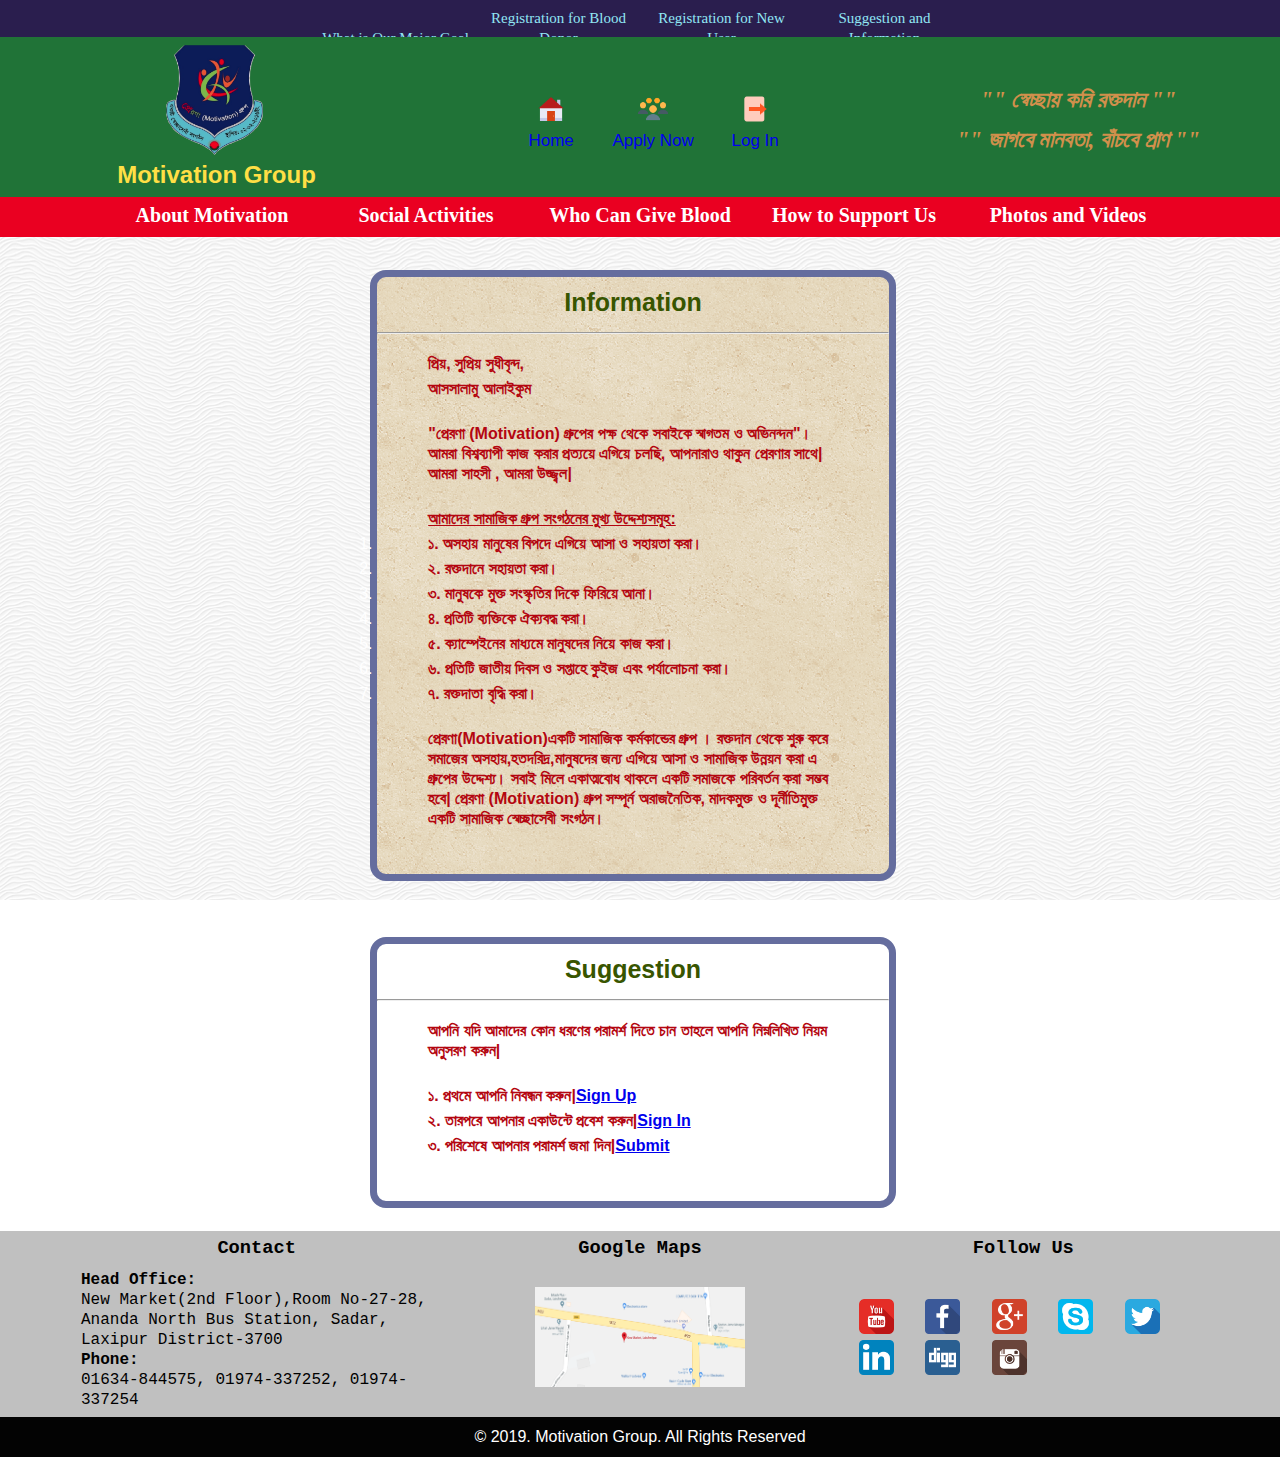
<file: news.html>
<!DOCTYPE html>

<html lang="en">
	<head>
		<meta http-equiv="Content-Type" content="text/html" />
		<meta charset="UTF-8" />
		
		<meta name="viewport" content="width=device-width, initial-scale=1.0"/>
		
		<meta name="description" content="There are many fun and exciting attraction to discover while at our hotel.You will get pleasure from our hotel." />
		<meta name="keywords" content="dusai, resort, spa, moulvibazar, bangladesh, hotel, villa, villas,hotel, beautiful, attractions, 5 star, family, vacation, pool, fun, restaurant" />
		<meta name="author" content="Hossain Md Tuhin" />

		
		<title>Motivation Group</title>
		
        <link href="images/logo.ico" rel="icon" type="image/x-icon" />
		
		<link href="news.css" rel="stylesheet" type="text/css"/>
	</head>
	<body>
		<div class="fix main">
			<div class="fix upperHeader">
				<ul>
					<li><a href="whoWeAre.html">What is Our Major Goal</a></li>
					<li><a href="donnerRegistration.html">Registration for Blood Donor</a></li>
					<li><a href="userRegistration.html">Registration for New User</a></li>
					<li><a href="news.html">Suggestion and Information</a></li>
				</ul>
			</div>
			<div class="fix header">
				<ul>
					<li class="headerPic1">
						<table>
							<tr>
								<td><a href="index.html"><img src="images/1111.jpg" width="105px"/></a></td>
							</tr>
							<tr class="headerPic1Text">
								<td><h2>Motivation Group</h2></td>
							</tr>
						</table>
						
					</li>
					<li class="homeGroupLog">
						<table>
							<tr>
								<td class="headerPic2">
									<a href="index.html"><img src="images/home.png" width="30px"/></a>
								</td>
								<td class="headerPic3">
									<a href="members.html"><img src="images/group.png" width="30px"/></a>
								</td>
								<td class="headerPic4">
									<a href="logIn.html"><img src="images/login.png" width="30px"/></a>
								</td>
							</tr>
							<tr>
								<td>
									<p><a href="index.html">Home</a></p>
								</td>
								<td>
									<p><a href="members.html">Apply Now</a></p>
								</td>
								<td>
									<p><a href="logIn.html">Log In</a></p>
								</td>
							</tr>
						</table>
					</li>
					
					<li class="fix headerText">
						<h3><em>"" স্বেচ্ছায় করি রক্তদান ""</em></h3>
						<h3><em>"" জাগবে মানবতা, বাঁচবে প্রাণ ""</em></h3>
					</li>
				</ul>
			</div>
			<div class="fix mainmenu">
				<ul>
					<li><a href="aboutMotivation.html"><strong>About Motivation</strong></a></li>
					<li><a href="socialActivities.html"><strong>Social Activities</strong></a></li>
					<li><a href="whoCanGiveBlood.html"><strong>Who Can Give Blood</strong></a></li>
					<li><a href="howToSupportUs.html"><strong>How to Support Us</strong></a></li>
					<li><a href="photosAndVideos.html"><strong>Photos and Videos</strong></a></li>
				</ul>
			</div>
			
			
			
			
			<div class="fix maincontent">
				<div class="content">
					
					<h2><strong>Information</strong></h2><br><hr><br>
					
					<p>প্রিয়, সুপ্রিয়  সুধীবৃন্দ,</p>
					<p>আসসালামু আলাইকুম</p><br>
					<p>"প্রেরণা (Motivation) গ্রুপের পক্ষ থেকে সবাইকে স্বাগতম ও অভিনন্দন"। আমরা বিশ্বব্যাপী কাজ করার প্রত্যয়ে এগিয়ে চলছি, আপনারাও থাকুন প্রেরণার সাথে| আমরা সাহসী , আমরা উজ্জ্বল|</p><br>
					<p style="text-decoration: underline;">আমাদের সামাজিক গ্রুপ সংগঠনের মুখ্য উদ্দেশ্যসমূহ:</p>

					<ol type="1">
						<li><p>১. অসহায় মানুষের বিপদে এগিয়ে আসা ও সহায়তা করা।</p></li>
						<li><p>২. রক্তদানে সহায়তা করা।</p></li>
						<li><p>৩. মানুষকে মুক্ত সংস্কৃতির দিকে ফিরিয়ে আনা।</p></li>
						<li><p>৪. প্রতিটি ব্যক্তিকে ঐক্যবদ্ধ করা।</p></li>
						<li><p>৫. ক্যাম্পেইনের মাধ্যমে মানুষদের নিয়ে কাজ করা।</p></li>
						<li><p>৬. প্রতিটি জাতীয় দিবস ও সপ্তাহে কুইজ এবং পর্যালোচনা করা।</p></li>
						<li><p>৭. রক্তদাতা বৃদ্ধি করা। </p></li><br>
					</ol>

					<p>প্রেরণা(Motivation)একটি সামাজিক কর্মকান্ডের গ্রুপ । রক্তদান থেকে শুরু করে সমাজের অসহায়,হতদরিদ্র,মানুষদের জন্য এগিয়ে আসা ও সামাজিক উন্নয়ন করা এ গ্রুপের উদ্দেশ্য। সবাই মিলে একাত্মবোধ থাকলে একটি সমাজকে পরিবর্তন করা সম্ভব হবে| প্রেরণা (Motivation) গ্রুপ সম্পূর্ন অরাজনৈতিক, মাদকমুক্ত ও দূর্নীতিমুক্ত একটি সামাজিক স্বেচ্ছাসেবী সংগঠন।</p><br><br>
					
				</div>

				<div class="content">
					
					<h2><strong>Suggestion</strong></h2><br><hr><br>
					
					<p>আপনি যদি আমাদের কোন ধরণের পরামর্শ দিতে চান তাহলে আপনি নিম্নলিখিত নিয়ম অনুসরণ করুন|</p><br>
					<p>১. প্রথমে আপনি নিবন্ধন করুন|<a href="http://www.motivationgroupbd.org/userRegistration.html">Sign Up</a></p>
					<p>২. তারপরে আপনার একাউন্টে প্রবেশ করুন|<a href="http://www.motivationgroupbd.org/userLogin.php">Sign In</a></p>
					<p>৩. পরিশেষে আপনার পরামর্শ জমা দিন|<a href="http://www.motivationgroupbd.org/userAddSuggestion.php">Submit</a></p><br><br>
					
				</div>
			</div>
			
			
			
			<div class="bottom">
				<table class="bottomTable">
					<tr class="bottomRow1">
						<td><h3>Contact</h3></td>
						<td><h3>Google Maps</h3></td>
						<td><h3>Follow Us</h3></td>
					</tr>
					<tr class="bottomRow2">
						<td>
							<p><strong>Head Office:</strong></p>
							<p>New Market&lpar;2nd Floor&rpar;,Room No-27-28, Ananda North Bus Station, Sadar, Laxipur District-3700</p>
							<p><strong>Phone:</strong></p>
							<p>01634-844575, 01974-337252, 01974-337254</p>
						</td>
						
						<td class="googleMap">
							<a href="https://www.google.com/maps/place/New+Market,+Lakshmipur/@22.9433251,90.8264309,16.25z/data=!4m5!3m4!1s0x3754c3d687fe195f:0x63555333ce8acd5b!8m2!3d22.9446978!4d90.8270043"><img src="images/googleMap.PNG"/></a>
						</td>
						
						<td class="follow">
							<a href="https://www.youtube.com/"><img src="images/youtube.png"/></a>
							<a href="https://www.facebook.com/"><img src="images/fb.png"/></a>
							<a href="https://plus.google.com/"><img src="images/google.png"/></a>
							<a href="https://login.skype.com/"><img src="images/skype.png"/></a>
							<a href="https://mobile.twitter.com/"><img src="images/twitter.png"/></a>
							<a href="https://www.linkedin.com/hp/ "><img src="images/in.png"/></a>
							<a href="http://digg.com/welcome?next=%2F"><img src="images/digg.png"/></a>
							<a href="https://www.instagram.com/accounts/login/?force_classic_login"><img src="images/ilustagram.png"/></a>
						</td>
					</tr>
				</table>
				
			</div>
			<div class="fix footer" id="idfooter">
				<center><p>&copy; 2019. Motivation Group. All Rights Reserved</p></center>
			</div>
			
		</div>
		
		<script type="text/javascript" src="js/jquery-1.7.1.min.js"></script>
		<script type="text/javascript" src="js/jquery.nivo.slider.pack.js"></script>
		<script type="text/javascript">
			$(window).load(function() {
			$('#slider').nivoSlider();
			});
		</script>
		
	</body>
</html>
</file>
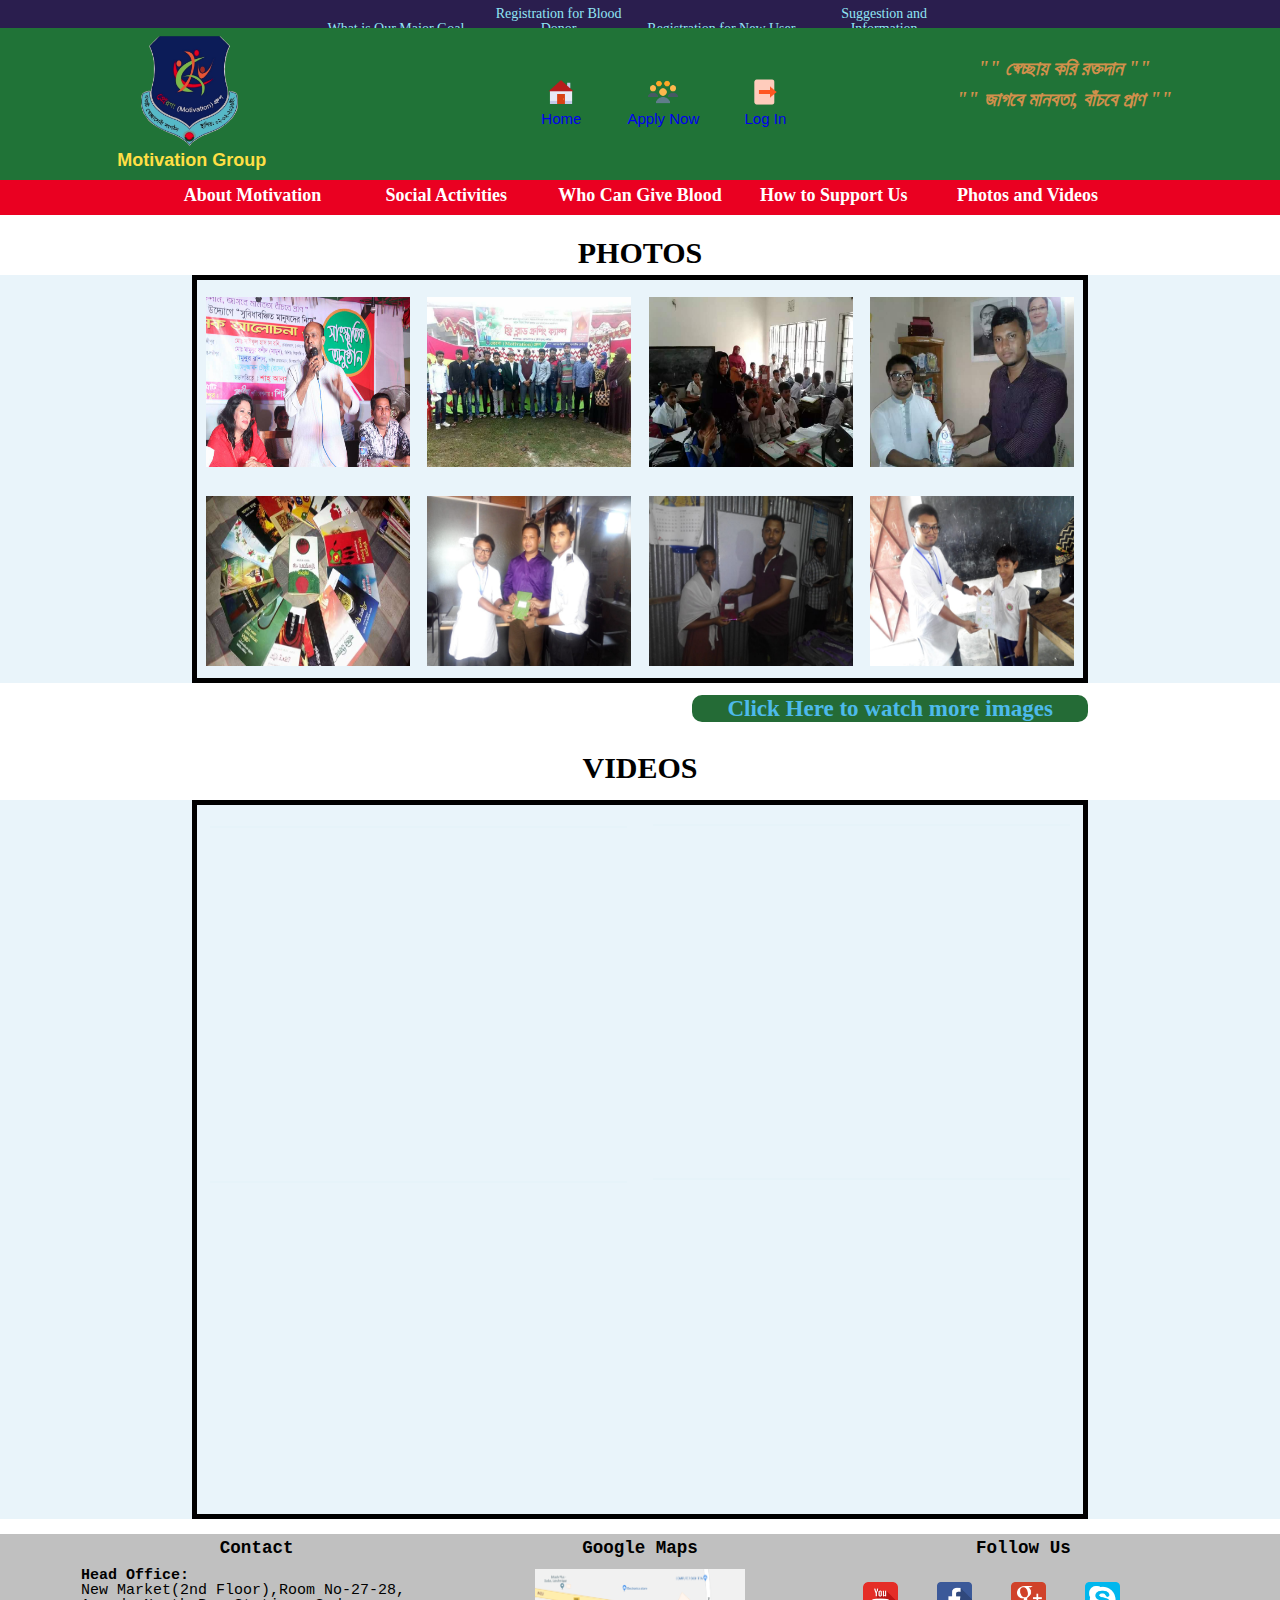
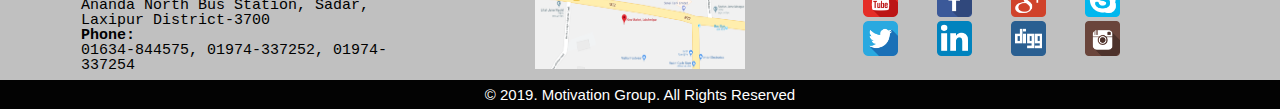
<file: photosAndVideos.html>
<!DOCTYPE html>

<html lang="en">
	<head>
		<meta http-equiv="Content-Type" content="text/html" />
		<meta charset="UTF-8" />
		
		<meta name="viewport" content="width=device-width, initial-scale=1.0"/>
		
		<meta name="description" content="There are many fun and exciting attraction to discover while at our hotel.You will get pleasure from our hotel." />
		<meta name="keywords" content="dusai, resort, spa, moulvibazar, bangladesh, hotel, villa, villas,hotel, beautiful, attractions, 5 star, family, vacation, pool, fun, restaurant" />
		<meta name="author" content="Hossain Md Tuhin" />

		
		<title>Motivation Group</title>
		
        <link href="images/logo.ico" rel="icon" type="image/x-icon" />
		
		<link href="photosAndVideos.css" rel="stylesheet" type="text/css"/>
	</head>
	<body>
		<div class="fix main">
			<div class="fix upperHeader">
				<ul>
					<li><a href="whoWeAre.html">What is Our Major Goal</a></li>
					<li><a href="donnerRegistration.html">Registration for Blood Donor</a></li>
					<li><a href="userRegistration.html">Registration for New User</a></li>
					<li><a href="news.html">Suggestion and Information</a></li>
				</ul>
			</div>
			<div class="fix header">
				<ul>
					<li class="headerPic1">
						<table>
							<tr>
								<td><a href="index.html"><img src="images/1111.jpg" width="105px"/></a></td>
							</tr>
							<tr class="headerPic1Text">
								<td><h2>Motivation Group</h2></td>
							</tr>
						</table>
						
					</li>
					<li class="homeGroupLog">
						<table>
							<tr>
								<td class="headerPic2">
									<a href="index.html"><img src="images/home.png" width="30px"/></a>
								</td>
								<td class="headerPic3">
									<a href="members.html"><img src="images/group.png" width="30px"/></a>
								</td>
								<td class="headerPic4">
									<a href="logIn.html"><img src="images/login.png" width="30px"/></a>
								</td>
							</tr>
							<tr>
								<td>
									<p><a href="index.html">Home</a></p>
								</td>
								<td>
									<p><a href="members.html">Apply Now</a></p>
								</td>
								<td>
									<p><a href="logIn.html">Log In</a></p>
								</td>
							</tr>
						</table>
					</li>
					
					<li class="fix headerText">
						<h3><em>"" স্বেচ্ছায় করি রক্তদান ""</em></h3>
						<h3><em>"" জাগবে মানবতা, বাঁচবে প্রাণ ""</em></h3>
					</li>
				</ul>
			</div>
			<div class="fix mainmenu">
				<ul>
					<li><a href="aboutMotivation.html"><strong>About Motivation</strong></a></li>
					<li><a href="socialActivities.html"><strong>Social Activities</strong></a></li>
					<li><a href="whoCanGiveBlood.html"><strong>Who Can Give Blood</strong></a></li>
					<li><a href="howToSupportUs.html"><strong>How to Support Us</strong></a></li>
					<li><a href="photosAndVideos.html"><strong>Photos and Videos</strong></a></li>
				</ul>
			</div>
			
			<div class="heading">
				<h1>PHOTOS</h1>
			</div>
			
			<div class="bottomDiv">
				<div class="bottomImage">
					<table class="imageTable" border="0px" cellpadding="0px" cellspacing="0px">
						<tr>
							<td class="imageTableImg1">
								<img src="images/photos/1.jpg"/>
							</td>
							<td class="imageTableImg2">
								<img src="images/photos/2.jpg"/>
							</td>
							<td class="imageTableImg3">
								<img src="images/photos/3.jpg"/>
							</td>
							<td class="imageTableImg4">
								<img src="images/photos/4.jpg"/>
							</td>
						</tr>
						<tr>
							<td class="imageTableImg1">
								<img src="images/photos/5.jpg"/>
							</td>
							<td class="imageTableImg2">
								<img src="images/photos/6.jpg"/>
							</td>
							<td class="imageTableImg3">
								<img src="images/photos/7.jpg"/>
							</td>
							<td class="imageTableImg4">
								<img src="images/photos/8.jpg"/>
							</td>
						</tr>
					</table>
				</div>
			</div>
			
			<div class="morePhoto">
				<ul>
					<li><a href="allImages.html"><strong>Click Here to watch more images</strong></a></li>
				</ul>
			</div>
			
			
			<div class="heading">
				<h1>VIDEOS</h1>
			</div>
			
			<div class="bottomDivVideo">
				<div class="bottomImageVideo">
					<table class="imageTableVideo" border="0px" cellpadding="0px" cellspacing="0px">
						<tr>
							<td class="videoLeft">
								<img src="images/width.png"/>
								<iframe src="https://www.youtube.com/embed/4prpt4BZFf0" frameborder="0" allow="accelerometer; autoplay; encrypted-media; gyroscope; picture-in-picture" allowfullscreen></iframe>
							</td>
							<td class="videoRight">
								<img src="images/width.png"/>
								<iframe src="https://www.youtube.com/embed/tsKKZDzKfx4" frameborder="0" allow="accelerometer; autoplay; encrypted-media; gyroscope; picture-in-picture" allowfullscreen></iframe>
							</td>
						</tr>
						<tr>
							<td class="videoLeft">
								<img src="images/width.png"/>
								<iframe src="https://www.youtube.com/embed/mNXnpx3w3iA" frameborder="0" allow="accelerometer; autoplay; encrypted-media; gyroscope; picture-in-picture" allowfullscreen></iframe>
							</td>
							<td class="videoRight">
								<img src="images/width.png"/>
								<iframe src="https://www.youtube.com/embed/f1zNLqCtliA" frameborder="0" allow="accelerometer; autoplay; encrypted-media; gyroscope; picture-in-picture" allowfullscreen></iframe>
							</td>
						</tr>
					</table>
				</div>
			</div>
			
			
			<div class="bottom">
				<table class="bottomTable">
					<tr class="bottomRow1">
						<td><h3>Contact</h3></td>
						<td><h3>Google Maps</h3></td>
						<td><h3>Follow Us</h3></td>
					</tr>
					<tr class="bottomRow2">
						<td>
							<p><strong>Head Office:</strong></p>
							<p>New Market&lpar;2nd Floor&rpar;,Room No-27-28, Ananda North Bus Station, Sadar, Laxipur District-3700</p>
							<p><strong>Phone:</strong></p>
							<p>01634-844575, 01974-337252, 01974-337254</p>
						</td>
						
						<td class="googleMap">
							<a href="https://www.google.com/maps/place/New+Market,+Lakshmipur/@22.9433251,90.8264309,16.25z/data=!4m5!3m4!1s0x3754c3d687fe195f:0x63555333ce8acd5b!8m2!3d22.9446978!4d90.8270043"><img src="images/googleMap.PNG"/></a>
						</td>
						
						<td class="follow">
							<a href="https://www.youtube.com/"><img src="images/youtube.png"/></a>
							<a href="https://www.facebook.com/"><img src="images/fb.png"/></a>
							<a href="https://plus.google.com/"><img src="images/google.png"/></a>
							<a href="https://login.skype.com/"><img src="images/skype.png"/></a>
							<a href="https://mobile.twitter.com/"><img src="images/twitter.png"/></a>
							<a href="https://www.linkedin.com/hp/ "><img src="images/in.png"/></a>
							<a href="http://digg.com/welcome?next=%2F"><img src="images/digg.png"/></a>
							<a href="https://www.instagram.com/accounts/login/?force_classic_login"><img src="images/ilustagram.png"/></a>
						</td>
					</tr>
				</table>
				
			</div>
			<div class="fix footer" id="idfooter">
				<center><p>&copy; 2019. Motivation Group. All Rights Reserved</p></center>
			</div>
			
		</div>
		
		<script type="text/javascript" src="js/jquery-1.7.1.min.js"></script>
		<script type="text/javascript" src="js/jquery.nivo.slider.pack.js"></script>
		<script type="text/javascript">
			$(window).load(function() {
			$('#slider').nivoSlider();
			});
		</script>
		
	</body>
</html>
</file>
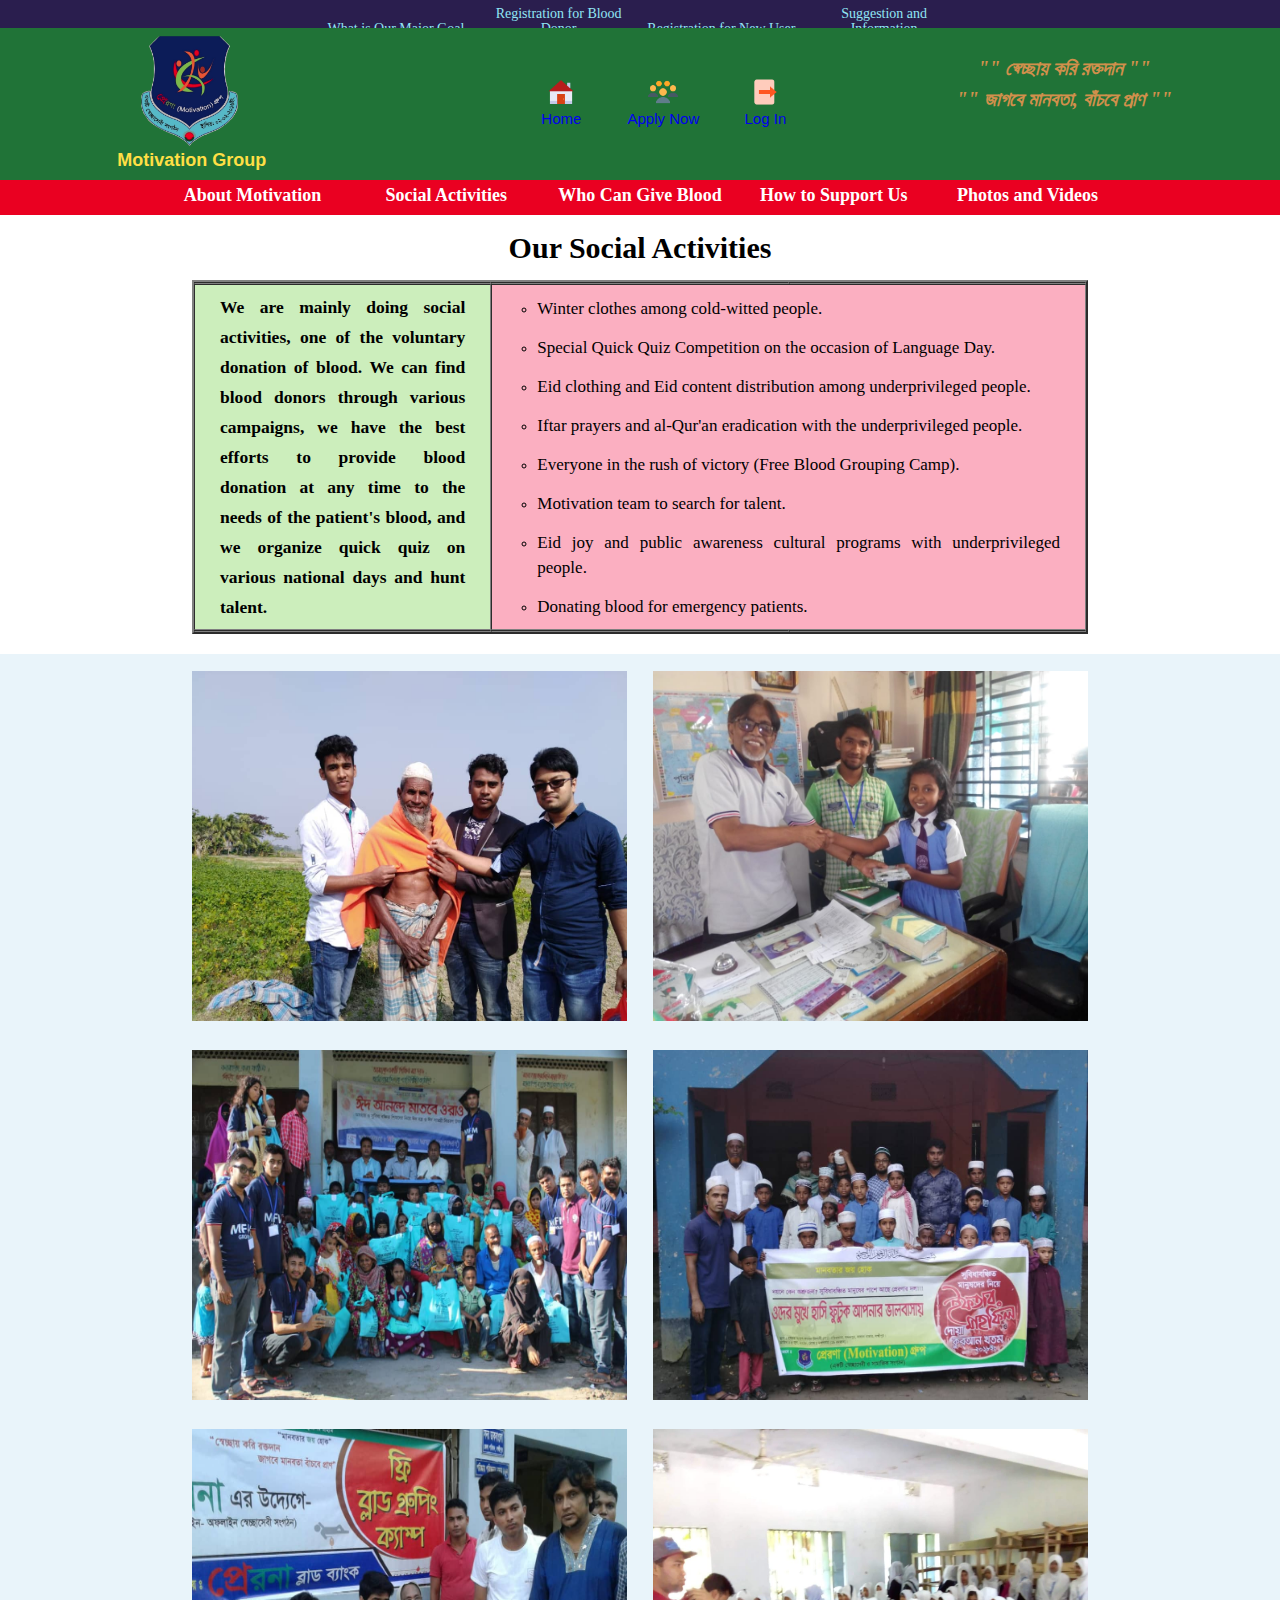
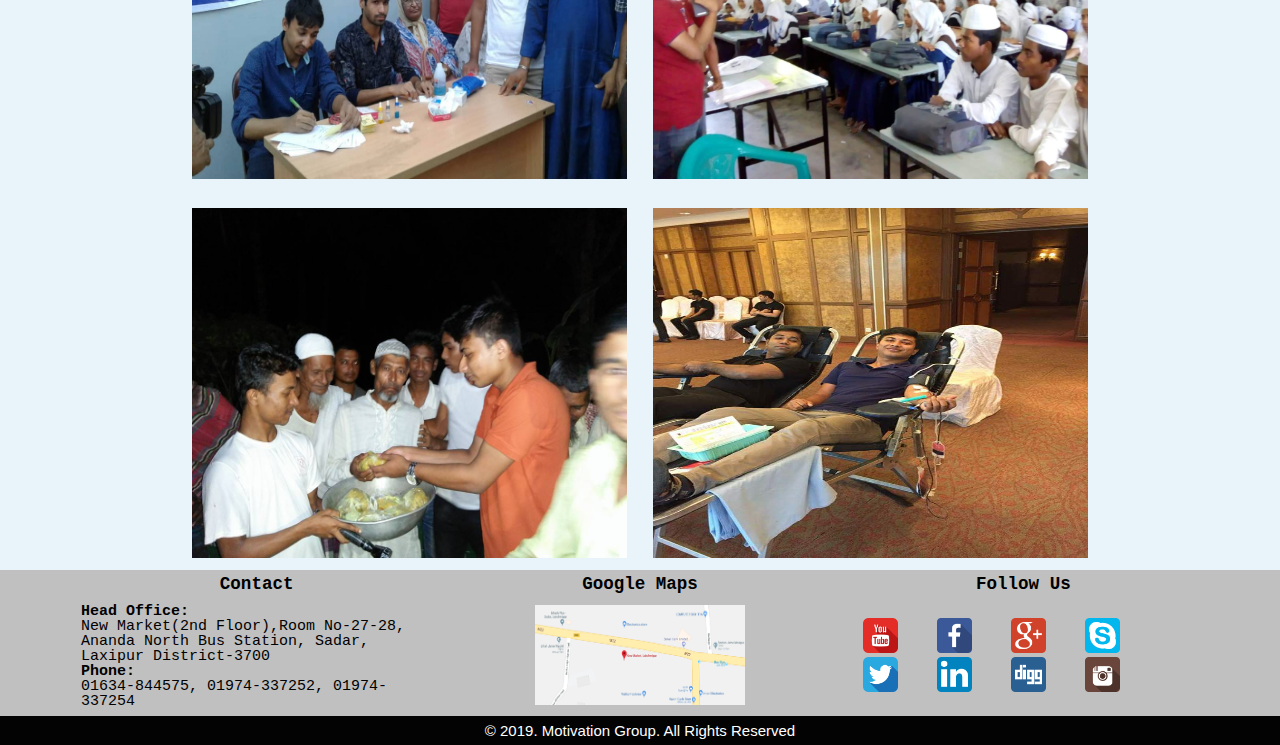
<file: socialActivities.html>
<!DOCTYPE html>

<html lang="en">
	<head>
		<meta http-equiv="Content-Type" content="text/html" />
		<meta charset="UTF-8" />
		
		<meta name="viewport" content="width=device-width, initial-scale=1.0"/>
		
		<meta name="description" content="There are many fun and exciting attraction to discover while at our hotel.You will get pleasure from our hotel." />
		<meta name="keywords" content="dusai, resort, spa, moulvibazar, bangladesh, hotel, villa, villas,hotel, beautiful, attractions, 5 star, family, vacation, pool, fun, restaurant" />
		<meta name="author" content="Hossain Md Tuhin" />

		
		<title>Motivation Group</title>
		
        <link href="images/logo.ico" rel="icon" type="image/x-icon" />
		
		<link href="socialActivities.css" rel="stylesheet" type="text/css"/>
	</head>
	<body>
		<div class="fix main">
			<div class="fix upperHeader">
				<ul>
					<li><a href="whoWeAre.html">What is Our Major Goal</a></li>
					<li><a href="donnerRegistration.html">Registration for Blood Donor</a></li>
					<li><a href="userRegistration.html">Registration for New User</a></li>
					<li><a href="news.html">Suggestion and Information</a></li>
				</ul>
			</div>
			<div class="fix header">
				<ul>
					<li class="headerPic1">
						<table>
							<tr>
								<td><a href="index.html"><img src="images/1111.jpg" width="105px"/></a></td>
							</tr>
							<tr class="headerPic1Text">
								<td><h2>Motivation Group</h2></td>
							</tr>
						</table>
						
					</li>
					<li class="homeGroupLog">
						<table>
							<tr>
								<td class="headerPic2">
									<a href="index.html"><img src="images/home.png" width="30px"/></a>
								</td>
								<td class="headerPic3">
									<a href="members.html"><img src="images/group.png" width="30px"/></a>
								</td>
								<td class="headerPic4">
									<a href="logIn.html"><img src="images/login.png" width="30px"/></a>
								</td>
							</tr>
							<tr>
								<td>
									<p><a href="index.html">Home</a></p>
								</td>
								<td>
									<p><a href="members.html">Apply Now</a></p>
								</td>
								<td>
									<p><a href="logIn.html">Log In</a></p>
								</td>
							</tr>
						</table>
					</li>
					
					<li class="fix headerText">
						<h3><em>"" স্বেচ্ছায় করি রক্তদান ""</em></h3>
						<h3><em>"" জাগবে মানবতা, বাঁচবে প্রাণ ""</em></h3>
					</li>
				</ul>
			</div>
			<div class="fix mainmenu">
				<ul>
					<li><a href="aboutMotivation.html"><strong>About Motivation</strong></a></li>
					<li><a href="socialActivities.html"><strong>Social Activities</strong></a></li>
					<li><a href="whoCanGiveBlood.html"><strong>Who Can Give Blood</strong></a></li>
					<li><a href="howToSupportUs.html"><strong>How to Support Us</strong></a></li>
					<li><a href="photosAndVideos.html"><strong>Photos and Videos</strong></a></li>
				</ul>
			</div>
			
			<div class="fix about">
				<h1>Our Social Activities</h1>
			
				<table class="listTable" border="2px" cellpadding="0px" cellspacing="0px">
					<tr>
						<td></td>
						<td></td>
						<td></td>
					</tr>
					
					<tr>
						<td bgcolor="#CCEEBC">
							<h3>We are mainly doing social activities, one of the voluntary donation of blood.
							We can find blood donors through various campaigns, we have the best efforts to provide blood donation at any time to the needs of the patient's blood, and we organize quick quiz on various national days and hunt talent.</h3>
						</td>
						<td colspan="2" class="list1" bgcolor="#FBAFC1">
							<ul>
								<li>
									<p title="Click here to watch Photo"><a href="#one">Winter clothes among cold-witted people.</a></p>
								</li>
								<li>
									<p title="Click here to watch Photo"><a href="#two">Special Quick Quiz Competition on the occasion of Language Day.</a></p>
								</li>
								<li>
									<p title="Click here to watch Photo"><a href="#three">Eid clothing and Eid content distribution among underprivileged people.</a></p>
								</li>
								<li>
									<p title="Click here to watch Photo"><a href="#four">Iftar prayers and al-Qur'an eradication with the underprivileged people.</a></p>
								</li>
								<li>
									<p title="Click here to watch Photo"><a href="#five">Everyone in the rush of victory (Free Blood Grouping Camp).</a></p>
								</li>
								<li>
									<p title="Click here to watch Photo"><a href="#six">Motivation team to search for talent.</a></p>
								</li>
								<li>
									<p title="Click here to watch Photo"><a href="#seven">Eid joy and public awareness cultural programs with underprivileged people.</a></p>
								</li>
								<li>
									<p title="Click here to watch Photo"><a href="#eight">Donating blood for emergency patients.</a></p>
								</li>
							</ul>
						</td>
					</tr>
					<tr>
						<td></td>
						<td></td>
						<td></td>
					</tr>
				</table>
			</div>



			<div class="fix div1">

				<div class="bottomImage">	
					<div class="imageLeft">
						<a href="#" class="tooltip"><img src="images/winter.png"/><span>Blood Campaign</span></a>
					</div>
					<div class="imageRight">
						<a href="#" class="tooltip"><img src="images/quiz.png"/><span>Eid Content Distribution</span></a>
					</div>
				</div>

			</div>

			<div class="fix div1">

				<div class="bottomImage">	
					<div class="imageLeft">
						<a href="#" class="tooltip"><img src="images/eid.png"/><span>Helping Poor People</span></a>
					</div>
					<div class="imageRight">
						<a href="#" class="tooltip"><img src="images/iftar.png"/><span>Blood Group Checking</span></a>
					</div>
				</div>

			</div>

			<div class="fix div1">

				<div class="bottomImage">	
					<div class="imageLeft">
						<a href="#" class="tooltip"><img src="images/bloodchecking.png"/><span>Blood Campaign</span></a>
					</div>
					<div class="imageRight">
						<a href="#" class="tooltip"><img src="images/talent.png"/><span>Eid Content Distribution</span></a>
					</div>
				</div>

			</div>

			<div class="fix div1">

				<div class="bottomImage">	
					<div class="imageLeft">
						<a href="#" class="tooltip"><img src="images/eidfood.png"/><span>Helping Poor People</span></a>
					</div>
					<div class="imageRight">
						<a href="#" class="tooltip"><img src="images/blooddonation.png"/><span>Blood Group Checking</span></a>
					</div>
				</div>

			</div>

			
			<div class="fix bottom">
				<table class="bottomTable">
					<tr class="bottomRow1">
						<td><h3>Contact</h3></td>
						<td><h3>Google Maps</h3></td>
						<td><h3>Follow Us</h3></td>
					</tr>
					<tr class="bottomRow2">
						<td>
							<p><strong>Head Office:</strong></p>
							<p>New Market&lpar;2nd Floor&rpar;,Room No-27-28, Ananda North Bus Station, Sadar, Laxipur District-3700</p>
							<p><strong>Phone:</strong></p>
							<p>01634-844575, 01974-337252, 01974-337254</p>
						</td>
						
						<td class="googleMap">
							<a href="https://www.google.com/maps/place/New+Market,+Lakshmipur/@22.9433251,90.8264309,16.25z/data=!4m5!3m4!1s0x3754c3d687fe195f:0x63555333ce8acd5b!8m2!3d22.9446978!4d90.8270043"><img src="images/googleMap.PNG"/></a>
						</td>
						
						<td class="follow">
							<a href="https://www.youtube.com/"><img src="images/youtube.png"/></a>
							<a href="https://www.facebook.com/"><img src="images/fb.png"/></a>
							<a href="https://plus.google.com/"><img src="images/google.png"/></a>
							<a href="https://login.skype.com/"><img src="images/skype.png"/></a>
							<a href="https://mobile.twitter.com/"><img src="images/twitter.png"/></a>
							<a href="https://www.linkedin.com/hp/ "><img src="images/in.png"/></a>
							<a href="http://digg.com/welcome?next=%2F"><img src="images/digg.png"/></a>
							<a href="https://www.instagram.com/accounts/login/?force_classic_login"><img src="images/ilustagram.png"/></a>
						</td>
					</tr>
				</table>
				
			</div>
			<div class="fix footer" id="idfooter">
				<center><p>&copy; 2019. Motivation Group. All Rights Reserved</p></center>
			</div>
			
		</div>
		
		<script type="text/javascript" src="js/jquery-1.7.1.min.js"></script>
		<script type="text/javascript" src="js/jquery.nivo.slider.pack.js"></script>
		<script type="text/javascript">
			$(window).load(function() {
			$('#slider').nivoSlider();
			});
		</script>
		
	</body>
</html>
</file>
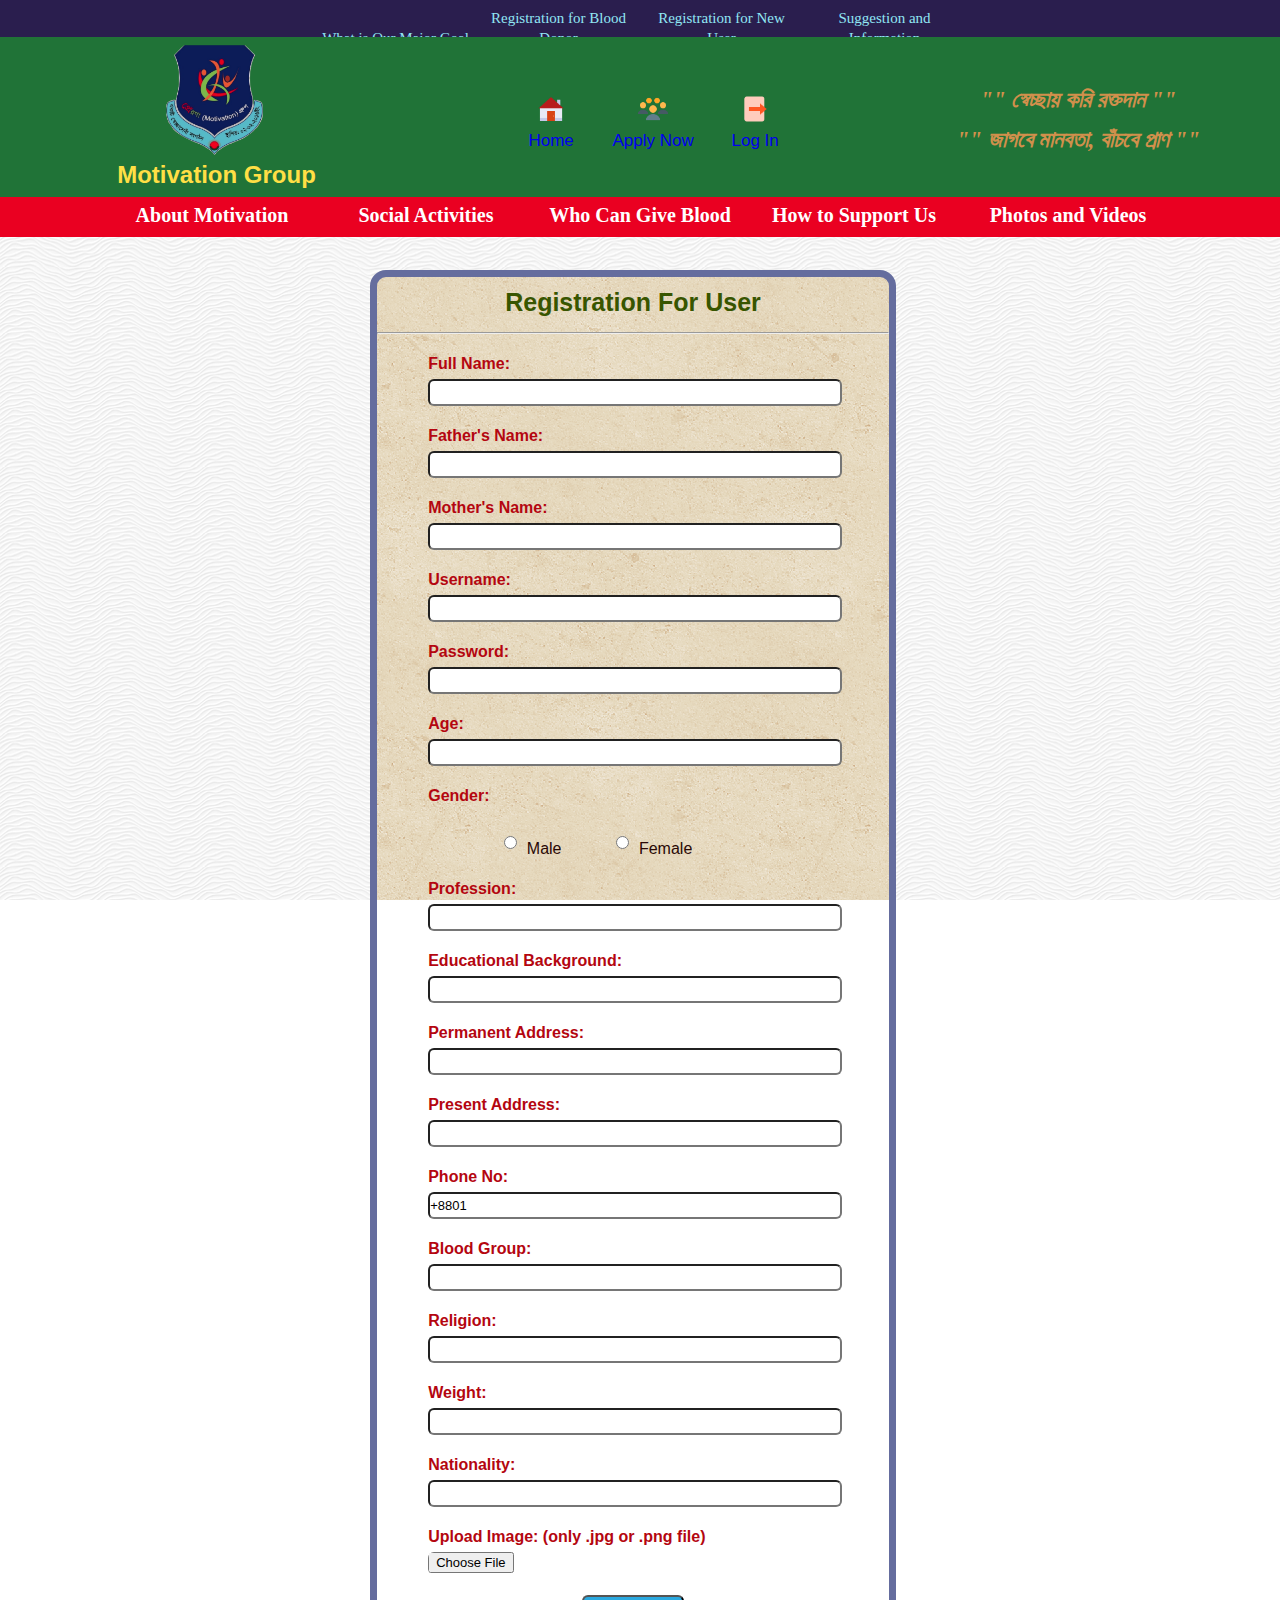
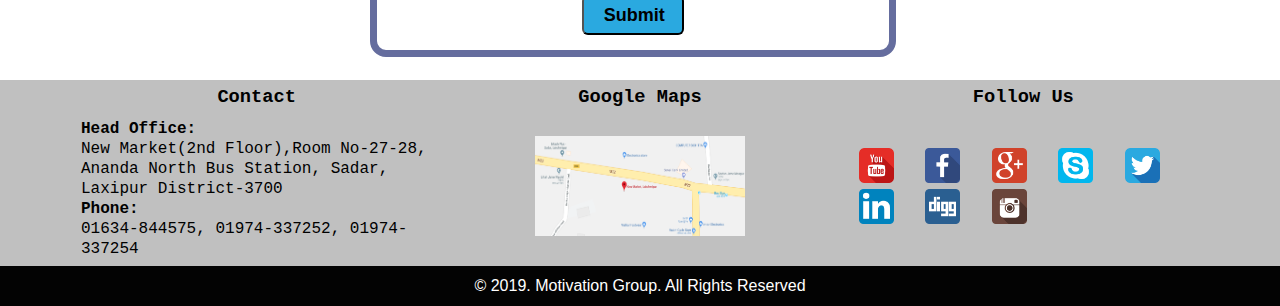
<file: userRegistration.html>
<!DOCTYPE html>

<html lang="en">
	<head>
		<meta http-equiv="Content-Type" content="text/html" />
		<meta charset="UTF-8" />
		
		<meta name="viewport" content="width=device-width, initial-scale=1.0"/>
		
		<meta name="description" content="There are many fun and exciting attraction to discover while at our hotel.You will get pleasure from our hotel." />
		<meta name="keywords" content="dusai, resort, spa, moulvibazar, bangladesh, hotel, villa, villas,hotel, beautiful, attractions, 5 star, family, vacation, pool, fun, restaurant" />
		<meta name="author" content="Hossain Md Tuhin" />

		
		<title>Motivation Group</title>
		
        <link href="images/logo.ico" rel="icon" type="image/x-icon" />
		
		<link href="userRegistration.css" rel="stylesheet" type="text/css"/>
	</head>
	<body>
		<div class="fix main">
			<div class="fix upperHeader">
				<ul>
					<li><a href="whoWeAre.html">What is Our Major Goal</a></li>
					<li><a href="donnerRegistration.html">Registration for Blood Donor</a></li>
					<li><a href="userRegistration.html">Registration for New User</a></li>
					<li><a href="news.html">Suggestion and Information</a></li>
				</ul>
			</div>
			<div class="fix header">
				<ul>
					<li class="headerPic1">
						<table>
							<tr>
								<td><a href="index.html"><img src="images/1111.jpg" width="105px"/></a></td>
							</tr>
							<tr class="headerPic1Text">
								<td><h2>Motivation Group</h2></td>
							</tr>
						</table>
						
					</li>
					<li class="homeGroupLog">
						<table>
							<tr>
								<td class="headerPic2">
									<a href="index.html"><img src="images/home.png" width="30px"/></a>
								</td>
								<td class="headerPic3">
									<a href="members.html"><img src="images/group.png" width="30px"/></a>
								</td>
								<td class="headerPic4">
									<a href="logIn.html"><img src="images/login.png" width="30px"/></a>
								</td>
							</tr>
							<tr>
								<td>
									<p><a href="index.html">Home</a></p>
								</td>
								<td>
									<p><a href="members.html">Apply Now</a></p>
								</td>
								<td>
									<p><a href="logIn.html">Log In</a></p>
								</td>
							</tr>
						</table>
					</li>
					
					<li class="fix headerText">
						<h3><em>"" স্বেচ্ছায় করি রক্তদান ""</em></h3>
						<h3><em>"" জাগবে মানবতা, বাঁচবে প্রাণ ""</em></h3>
					</li>
				</ul>
			</div>
			<div class="fix mainmenu">
				<ul>
					<li><a href="aboutMotivation.html"><strong>About Motivation</strong></a></li>
					<li><a href="socialActivities.html"><strong>Social Activities</strong></a></li>
					<li><a href="whoCanGiveBlood.html"><strong>Who Can Give Blood</strong></a></li>
					<li><a href="howToSupportUs.html"><strong>How to Support Us</strong></a></li>
					<li><a href="photosAndVideos.html"><strong>Photos and Videos</strong></a></li>
				</ul>
			</div>
			
			
			
			
			<div class="fix maincontent">
				<div class="content">
					
					<form action="userInsert.php" method="POST" enctype="multipart/form-data">
						<h2><strong>Registration For User</strong></h2><br><hr><br>
					
						<p>Full Name:</p>
						<input type="text" name="fullName" required maxlength="45" size="47px" class="inputSize"><br><br>

						<p>Father's Name:</p>
						<input type="text" name="father" required maxlength="45" size="47px" class="inputSize"><br><br>

						<p>Mother's Name:</p>
						<input type="text" name="mother" required maxlength="45" size="47px" class="inputSize"><br><br>
						
						<p>Username:</p>
						<input type="text" name="username" required maxlength="45" size="47px" class="inputSize"><br><br>
						
						<p>Password:</p>
						<input type="password" name="password" required maxlength="45" size="47px" class="inputSize"><br><br>
						
						<p>Age:</p>
						<input type="text" name="age" required maxlength="3" size="47px" class="inputSize" onkeypress="isInputNumber(event)"><br><br>
						
						<p>Gender:</p><br>
						
						<div class="radioButton">
							<input type="radio" name="gender" value="male">Male
							<input type="radio" name="gender" value="female">Female<br><br>
						</div>
						
						<p>Profession:</p>
						<input type="text" name="profession" required maxlength="45" size="47px" class="inputSize"><br><br>

						<p>Educational Background:</p>
						<input type="text" name="education" required maxlength="45" size="47px" class="inputSize"><br><br>
						
						<p>Permanent Address:</p>
						<input type="text" name="perAddr" required maxlength="45" size="47px" class="inputSize"><br><br>
						
						<p>Present Address:</p>
						<input type="text" name="preAddr" required maxlength="45" size="47px" class="inputSize"><br><br>
						
						<p>Phone No:</p>
						<input type="text" name="phone" value="+8801" required maxlength="14" size="47px" onkeypress="isInputNumber(event)" class="inputSize"><br><br>
						
						<p>Blood Group:</p>
						<input type="text" name="bloodGroup" required maxlength="3" size="47px" class="inputSize"><br><br>

						<p>Religion:</p>
						<input type="text" name="religion" required maxlength="45" size="47px" class="inputSize"><br><br>

						<p>Weight:</p>
						<input type="text" name="weight" required maxlength="3" size="47px" class="inputSize" onkeypress="isInputNumber(event)"><br><br>

						<p>Nationality:</p>
						<input type="text" name="nationality" required maxlength="45" size="47px" class="inputSize"><br><br>

						<p>Upload Image: (only .jpg or .png file)</p>
						<input type="file" name="uploadfile" value="Upload Image" class="inputSize"><br><br>

						
						<div class="submit">
							<input type="submit" name="submit" value="Submit"><br><br>
						</div>
						
					</form>
					
				</div>
			</div>
			
			
			
			<div class="bottom">
				<table class="bottomTable">
					<tr class="bottomRow1">
						<td><h3>Contact</h3></td>
						<td><h3>Google Maps</h3></td>
						<td><h3>Follow Us</h3></td>
					</tr>
					<tr class="bottomRow2">
						<td>
							<p><strong>Head Office:</strong></p>
							<p>New Market&lpar;2nd Floor&rpar;,Room No-27-28, Ananda North Bus Station, Sadar, Laxipur District-3700</p>
							<p><strong>Phone:</strong></p>
							<p>01634-844575, 01974-337252, 01974-337254</p>
						</td>
						
						<td class="googleMap">
							<a href="https://www.google.com/maps/place/New+Market,+Lakshmipur/@22.9433251,90.8264309,16.25z/data=!4m5!3m4!1s0x3754c3d687fe195f:0x63555333ce8acd5b!8m2!3d22.9446978!4d90.8270043"><img src="images/googleMap.PNG"/></a>
						</td>
						
						<td class="follow">
							<a href="https://www.youtube.com/"><img src="images/youtube.png"/></a>
							<a href="https://www.facebook.com/"><img src="images/fb.png"/></a>
							<a href="https://plus.google.com/"><img src="images/google.png"/></a>
							<a href="https://login.skype.com/"><img src="images/skype.png"/></a>
							<a href="https://mobile.twitter.com/"><img src="images/twitter.png"/></a>
							<a href="https://www.linkedin.com/hp/ "><img src="images/in.png"/></a>
							<a href="http://digg.com/welcome?next=%2F"><img src="images/digg.png"/></a>
							<a href="https://www.instagram.com/accounts/login/?force_classic_login"><img src="images/ilustagram.png"/></a>
						</td>
					</tr>
				</table>
				
			</div>
			<div class="fix footer" id="idfooter">
				<center><p>&copy; 2019. Motivation Group. All Rights Reserved</p></center>
			</div>
			
		</div>
		
		<script type="text/javascript" src="js/jquery-1.7.1.min.js"></script>
		<script type="text/javascript" src="js/jquery.nivo.slider.pack.js"></script>
		<script type="text/javascript">
			$(window).load(function() {
			$('#slider').nivoSlider();
			});
		</script>

		<script>
			function isInputNumber(evt){
				var ch = String.fromCharCode(evt.which);

				if(!(/[0-9]/.test(ch))){
					evt.preventDefault();
				}
			}
		</script>
		
	</body>
</html>
</file>
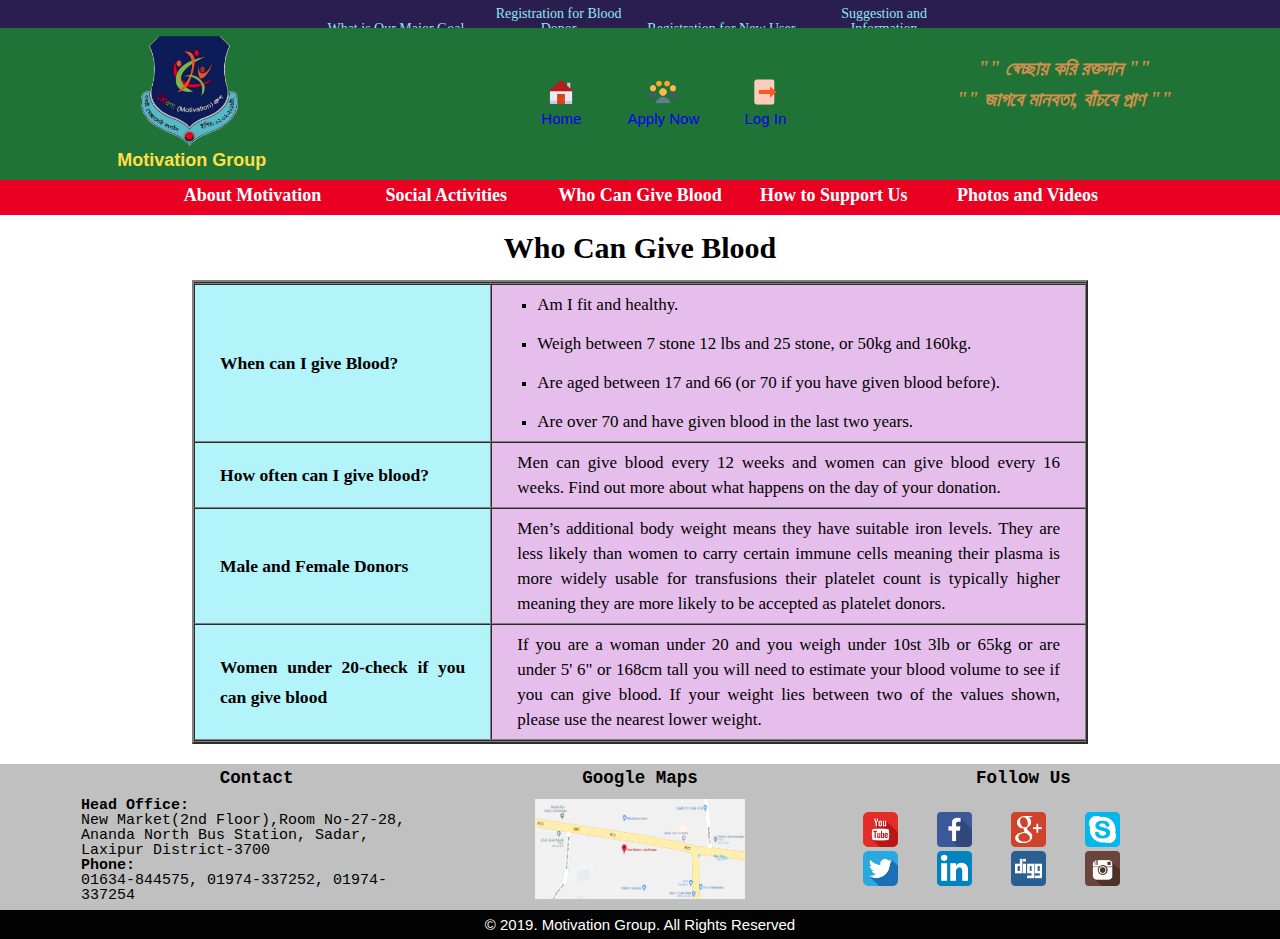
<file: whoCanGiveBlood.html>
<!DOCTYPE html>

<html lang="en">
	<head>
		<meta http-equiv="Content-Type" content="text/html" />
		<meta charset="UTF-8" />
		
		<meta name="viewport" content="width=device-width, initial-scale=1.0"/>
		
		<meta name="description" content="There are many fun and exciting attraction to discover while at our hotel.You will get pleasure from our hotel." />
		<meta name="keywords" content="dusai, resort, spa, moulvibazar, bangladesh, hotel, villa, villas,hotel, beautiful, attractions, 5 star, family, vacation, pool, fun, restaurant" />
		<meta name="author" content="Hossain Md Tuhin" />

		
		<title>Motivation Group</title>
		
        <link href="images/logo.ico" rel="icon" type="image/x-icon" />
		
		<link href="whoCanGiveBlood.css" rel="stylesheet" type="text/css"/>
	</head>
	<body>
		<div class="fix main">
			<div class="fix upperHeader">
				<ul>
					<li><a href="whoWeAre.html">What is Our Major Goal</a></li>
					<li><a href="donnerRegistration.html">Registration for Blood Donor</a></li>
					<li><a href="userRegistration.html">Registration for New User</a></li>
					<li><a href="news.html">Suggestion and Information</a></li>
				</ul>
			</div>
			<div class="fix header">
				<ul>
					<li class="headerPic1">
						<table>
							<tr>
								<td><a href="index.html"><img src="images/1111.jpg" width="105px"/></a></td>
							</tr>
							<tr class="headerPic1Text">
								<td><h2>Motivation Group</h2></td>
							</tr>
						</table>
						
					</li>
					<li class="homeGroupLog">
						<table>
							<tr>
								<td class="headerPic2">
									<a href="index.html"><img src="images/home.png" width="30px"/></a>
								</td>
								<td class="headerPic3">
									<a href="members.html"><img src="images/group.png" width="30px"/></a>
								</td>
								<td class="headerPic4">
									<a href="logIn.html"><img src="images/login.png" width="30px"/></a>
								</td>
							</tr>
							<tr>
								<td>
									<p><a href="index.html">Home</a></p>
								</td>
								<td>
									<p><a href="members.html">Apply Now</a></p>
								</td>
								<td>
									<p><a href="logIn.html">Log In</a></p>
								</td>
							</tr>
						</table>
					</li>
					
					<li class="fix headerText">
						<h3><em>"" স্বেচ্ছায় করি রক্তদান ""</em></h3>
						<h3><em>"" জাগবে মানবতা, বাঁচবে প্রাণ ""</em></h3>
					</li>
				</ul>
			</div>
			<div class="fix mainmenu">
				<ul>
					<li><a href="aboutMotivation.html"><strong>About Motivation</strong></a></li>
					<li><a href="socialActivities.html"><strong>Social Activities</strong></a></li>
					<li><a href="whoCanGiveBlood.html"><strong>Who Can Give Blood</strong></a></li>
					<li><a href="howToSupportUs.html"><strong>How to Support Us</strong></a></li>
					<li><a href="photosAndVideos.html"><strong>Photos and Videos</strong></a></li>
				</ul>
			</div>
			
			<div class="fix about">
				<h1>Who Can Give Blood</h1>
				
				<table class="listTable" border="2px" cellpadding="0px" cellspacing="0px">
					<tr>
						<td></td>
						<td></td>
						<td></td>
					</tr>
					
					<tr>
						<td bgcolor="#B2F4FA">
							<h3>When can I give Blood?</h3>
						</td>
						<td colspan="2" class="list1" bgcolor="#E5BEEB">
							<ul>
								<li>
									<p>Am I fit and healthy.</p>
								</li>
								<li>
									<p>Weigh between 7 stone 12 lbs and 25 stone, or 50kg and 160kg.</p>
								</li>
								<li>
									<p>Are aged between 17 and 66 (or 70 if you have given blood before).</p>
								</li>
								<li>
									<p>Are over 70 and have given blood in the last two years.</p>
								</li>
							</ul>
						</td>
					</tr>
					<tr>
						<td bgcolor="#B2F4FA">
							<h3>How often can I give blood?</h3>
						</td>
						<td colspan="2" bgcolor="#E5BEEB">
							<p>Men can give blood every 12 weeks and women can give blood every 16 weeks. Find out more about what happens on the day of your donation.</p>
						</td>
					</tr>
					<tr>
						<td bgcolor="#B2F4FA">
							<h3>Male and Female Donors</h3>
						</td>
						<td colspan="2" bgcolor="#E5BEEB">
							<p>Men’s additional body weight means they have suitable iron levels. They are less likely than women to carry certain immune cells meaning their plasma is more widely usable for transfusions their platelet count is typically higher meaning they are more likely to be accepted as platelet donors.</p>
						</td>
					</tr>
					<tr>
						<td bgcolor="#B2F4FA">
							<h3>Women under 20-check if you can give blood</h3>
						</td>
						<td colspan="2" bgcolor="#E5BEEB">
							<p>If you are a woman under 20 and you weigh under 10st 3lb or 65kg or are under 5' 6" or 168cm tall you will need to estimate your blood volume to see if you can give blood. If your weight lies between two of the values shown, please use the nearest lower weight.</p>
						</td>
					</tr>
					<tr>
						<td></td>
						<td></td>
						<td></td>
					</tr>
				</table>
			</div>
			
			<div class="bottom">
				<table class="bottomTable">
					<tr class="bottomRow1">
						<td><h3>Contact</h3></td>
						<td><h3>Google Maps</h3></td>
						<td><h3>Follow Us</h3></td>
					</tr>
					<tr class="bottomRow2">
						<td>
							<p><strong>Head Office:</strong></p>
							<p>New Market&lpar;2nd Floor&rpar;,Room No-27-28, Ananda North Bus Station, Sadar, Laxipur District-3700</p>
							<p><strong>Phone:</strong></p>
							<p>01634-844575, 01974-337252, 01974-337254</p>
						</td>
						
						<td class="googleMap">
							<a href="https://www.google.com/maps/place/New+Market,+Lakshmipur/@22.9433251,90.8264309,16.25z/data=!4m5!3m4!1s0x3754c3d687fe195f:0x63555333ce8acd5b!8m2!3d22.9446978!4d90.8270043"><img src="images/googleMap.PNG"/></a>
						</td>
						
						<td class="follow">
							<a href="https://www.youtube.com/"><img src="images/youtube.png"/></a>
							<a href="https://www.facebook.com/"><img src="images/fb.png"/></a>
							<a href="https://plus.google.com/"><img src="images/google.png"/></a>
							<a href="https://login.skype.com/"><img src="images/skype.png"/></a>
							<a href="https://mobile.twitter.com/"><img src="images/twitter.png"/></a>
							<a href="https://www.linkedin.com/hp/ "><img src="images/in.png"/></a>
							<a href="http://digg.com/welcome?next=%2F"><img src="images/digg.png"/></a>
							<a href="https://www.instagram.com/accounts/login/?force_classic_login"><img src="images/ilustagram.png"/></a>
						</td>
					</tr>
				</table>
				
			</div>
			<div class="fix footer" id="idfooter">
				<center><p>&copy; 2019. Motivation Group. All Rights Reserved</p></center>
			</div>
			
		</div>
		
		<script type="text/javascript" src="js/jquery-1.7.1.min.js"></script>
		<script type="text/javascript" src="js/jquery.nivo.slider.pack.js"></script>
		<script type="text/javascript">
			$(window).load(function() {
			$('#slider').nivoSlider();
			});
		</script>
		
	</body>
</html>
</file>
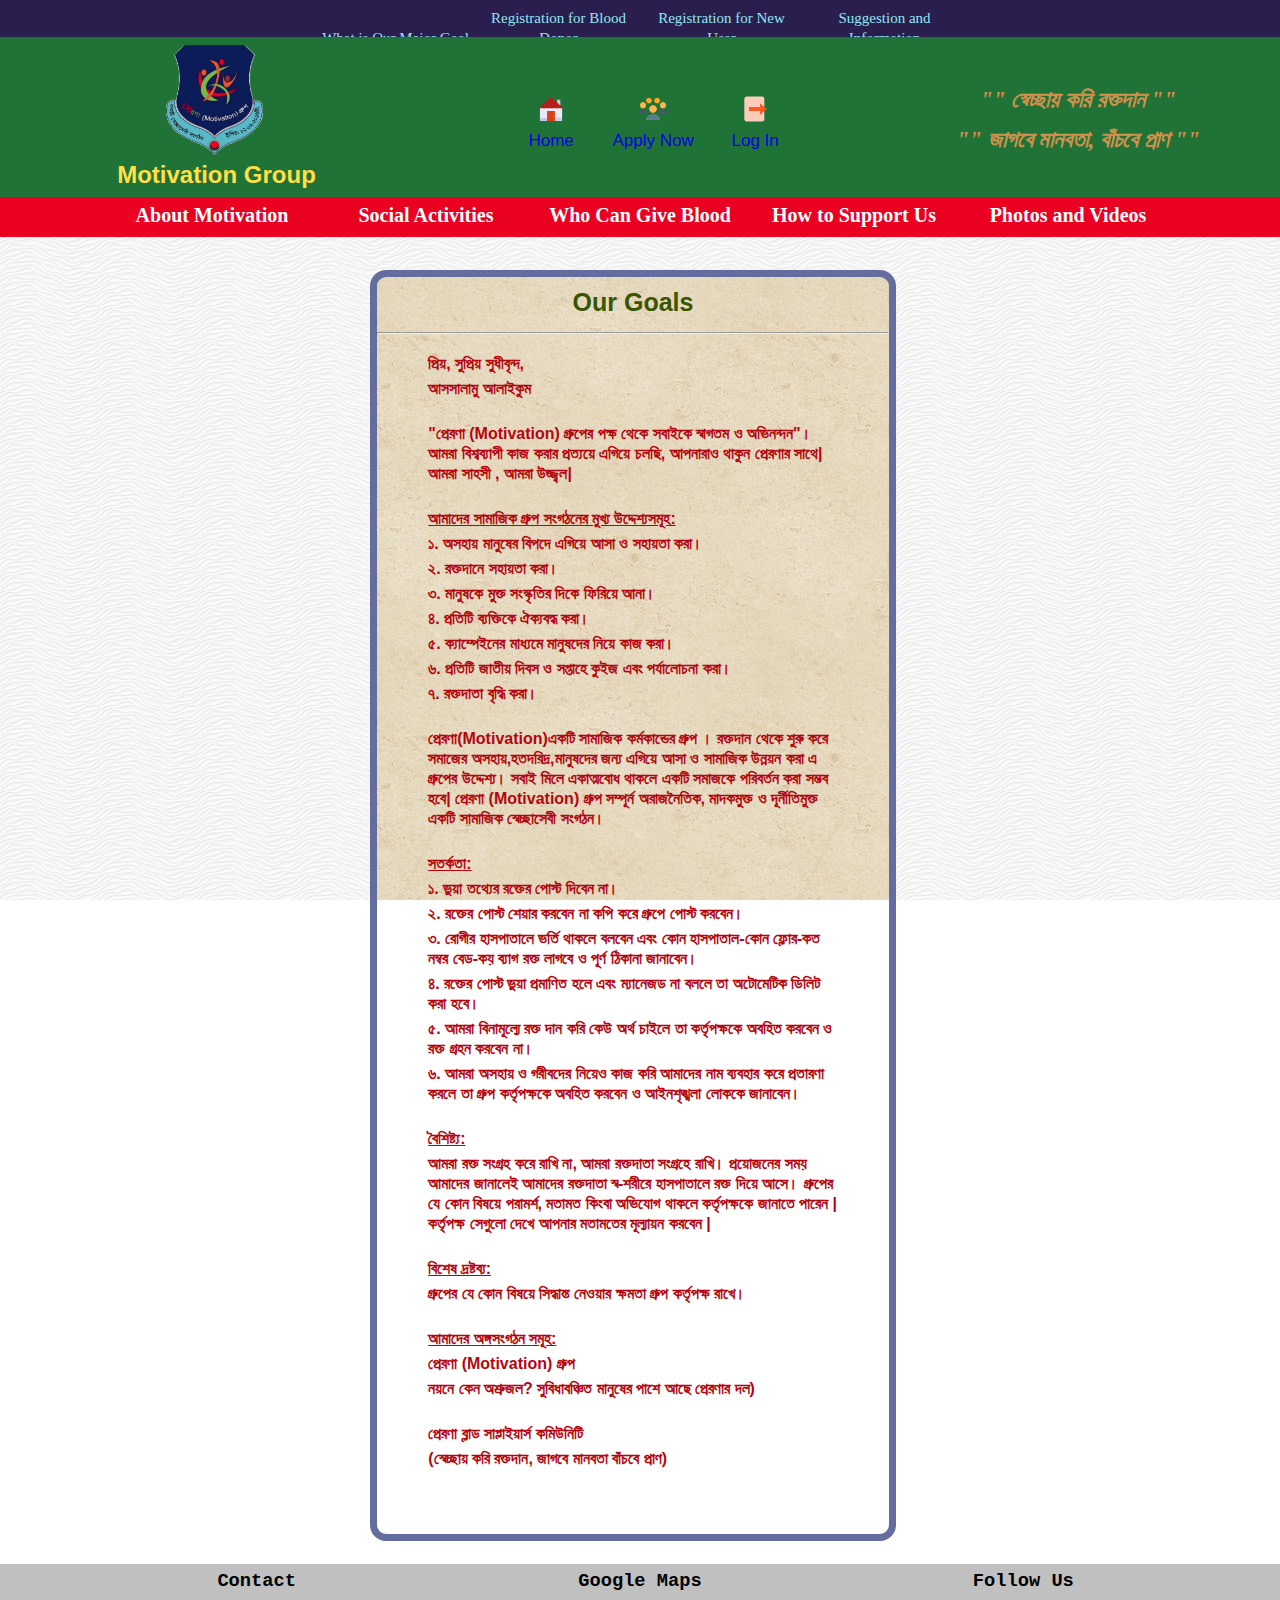
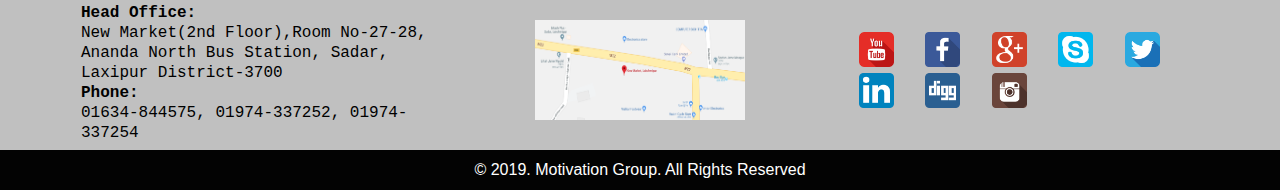
<file: whoWeAre.html>
<!DOCTYPE html>

<html lang="en">
	<head>
		<meta http-equiv="Content-Type" content="text/html" />
		<meta charset="UTF-8" />
		
		<meta name="viewport" content="width=device-width, initial-scale=1.0"/>
		
		<meta name="description" content="There are many fun and exciting attraction to discover while at our hotel.You will get pleasure from our hotel." />
		<meta name="keywords" content="dusai, resort, spa, moulvibazar, bangladesh, hotel, villa, villas,hotel, beautiful, attractions, 5 star, family, vacation, pool, fun, restaurant" />
		<meta name="author" content="Hossain Md Tuhin" />

		
		<title>Motivation Group</title>
		
        <link href="images/logo.ico" rel="icon" type="image/x-icon" />
		
		<link href="whoWeAre.css" rel="stylesheet" type="text/css"/>
	</head>
	<body>
		<div class="fix main">
			<div class="fix upperHeader">
				<ul>
					<li><a href="whoWeAre.html">What is Our Major Goal</a></li>
					<li><a href="donnerRegistration.html">Registration for Blood Donor</a></li>
					<li><a href="userRegistration.html">Registration for New User</a></li>
					<li><a href="news.html">Suggestion and Information</a></li>
				</ul>
			</div>
			<div class="fix header">
				<ul>
					<li class="headerPic1">
						<table>
							<tr>
								<td><a href="index.html"><img src="images/1111.jpg" width="105px"/></a></td>
							</tr>
							<tr class="headerPic1Text">
								<td><h2>Motivation Group</h2></td>
							</tr>
						</table>
						
					</li>
					<li class="homeGroupLog">
						<table>
							<tr>
								<td class="headerPic2">
									<a href="index.html"><img src="images/home.png" width="30px"/></a>
								</td>
								<td class="headerPic3">
									<a href="members.html"><img src="images/group.png" width="30px"/></a>
								</td>
								<td class="headerPic4">
									<a href="logIn.html"><img src="images/login.png" width="30px"/></a>
								</td>
							</tr>
							<tr>
								<td>
									<p><a href="index.html">Home</a></p>
								</td>
								<td>
									<p><a href="members.html">Apply Now</a></p>
								</td>
								<td>
									<p><a href="logIn.html">Log In</a></p>
								</td>
							</tr>
						</table>
					</li>
					
					<li class="fix headerText">
						<h3><em>"" স্বেচ্ছায় করি রক্তদান ""</em></h3>
						<h3><em>"" জাগবে মানবতা, বাঁচবে প্রাণ ""</em></h3>
					</li>
				</ul>
			</div>
			<div class="fix mainmenu">
				<ul>
					<li><a href="aboutMotivation.html"><strong>About Motivation</strong></a></li>
					<li><a href="socialActivities.html"><strong>Social Activities</strong></a></li>
					<li><a href="whoCanGiveBlood.html"><strong>Who Can Give Blood</strong></a></li>
					<li><a href="howToSupportUs.html"><strong>How to Support Us</strong></a></li>
					<li><a href="photosAndVideos.html"><strong>Photos and Videos</strong></a></li>
				</ul>
			</div>
			
			
			
			
			<div class="fix maincontent">
				<div class="content">
					
					<h2><strong>Our Goals</strong></h2><br><hr><br>
					
					<p>প্রিয়, সুপ্রিয়  সুধীবৃন্দ,</p>
					<p>আসসালামু আলাইকুম</p><br>
					<p>"প্রেরণা (Motivation) গ্রুপের পক্ষ থেকে সবাইকে স্বাগতম ও অভিনন্দন"। আমরা বিশ্বব্যাপী কাজ করার প্রত্যয়ে এগিয়ে চলছি, আপনারাও থাকুন প্রেরণার সাথে| আমরা সাহসী , আমরা উজ্জ্বল|</p><br>
					<p style="text-decoration: underline;">আমাদের সামাজিক গ্রুপ সংগঠনের মুখ্য উদ্দেশ্যসমূহ:</p>

					<p>১. অসহায় মানুষের বিপদে এগিয়ে আসা ও সহায়তা করা।</p>
					<p>২. রক্তদানে সহায়তা করা।</p>
					<p>৩. মানুষকে মুক্ত সংস্কৃতির দিকে ফিরিয়ে আনা।</p>
					<p>৪. প্রতিটি ব্যক্তিকে ঐক্যবদ্ধ করা।</p>
					<p>৫. ক্যাম্পেইনের মাধ্যমে মানুষদের নিয়ে কাজ করা।</p>
					<p>৬. প্রতিটি জাতীয় দিবস ও সপ্তাহে কুইজ এবং পর্যালোচনা করা।</p>
					<p>৭. রক্তদাতা বৃদ্ধি করা। </p><br>

					<p>প্রেরণা(Motivation)একটি সামাজিক কর্মকান্ডের গ্রুপ । রক্তদান থেকে শুরু করে সমাজের অসহায়,হতদরিদ্র,মানুষদের জন্য এগিয়ে আসা ও সামাজিক উন্নয়ন করা এ গ্রুপের উদ্দেশ্য। সবাই মিলে একাত্মবোধ থাকলে একটি সমাজকে পরিবর্তন করা সম্ভব হবে| প্রেরণা (Motivation) গ্রুপ সম্পূর্ন অরাজনৈতিক, মাদকমুক্ত ও দূর্নীতিমুক্ত একটি সামাজিক স্বেচ্ছাসেবী সংগঠন।</p><br>

					<p style="text-decoration: underline;">সতর্কতা:</p>

					<p>১. ভুয়া তথ্যের রক্তের পোস্ট দিবেন না।</p>
					<p>২. রক্তের পোস্ট শেয়ার করবেন না কপি করে গ্রুপে পোস্ট করবেন।</p>
					<p>৩. রোগীর হাসপাতালে ভর্তি থাকলে বলবেন এবং কোন হাসপাতাল-কোন ফ্লোর-কত নম্বর বেড-কয় ব্যাগ রক্ত লাগবে ও পূর্ণ ঠিকানা জানাবেন।</p>
					<p>৪. রক্তের পোস্ট ভুয়া প্রমাণিত হলে এবং ম্যানেজড না বললে তা অটোমেটিক ডিলিট করা হবে।</p>
					<p>৫. আমরা বিনামূল্যে রক্ত দান করি কেউ অর্থ চাইলে তা কর্তৃপক্ষকে অবহিত করবেন ও রক্ত গ্রহন করবেন না।</p>
					<p>৬. আমরা অসহায় ও গরীবদের নিয়েও কাজ করি আমাদের নাম ব্যবহার করে প্রতারণা করলে তা গ্রুপ কর্তৃপক্ষকে অবহিত করবেন ও আইনশৃঙ্খলা লোককে জানাবেন।</p><br>

					<p style="text-decoration: underline;">বৈশিষ্ট্য:</p>

					<p>আমরা রক্ত সংগ্রহ করে রাখি না, আমরা রক্তদাতা সংগ্রহে রাখি। প্রয়োজনের সময় আমাদের জানালেই আমাদের রক্তদাতা স্ব-শরীরে হাসপাতালে রক্ত দিয়ে আসে। গ্রুপের যে কোন বিষয়ে পরামর্শ, মতামত কিংবা অভিযোগ থাকলে কর্তৃপক্ষকে জানাতে পারেন |কর্তৃপক্ষ সেগুলো দেখে আপনার মতামতের মূল্যায়ন করবেন |</p><br>
					
					<p style="text-decoration: underline;">বিশেষ দ্রষ্টব্য:</p>

					<p>গ্রুপের যে কোন বিষয়ে সিদ্ধান্ত নেওয়ার ক্ষমতা গ্রুপ কর্তৃপক্ষ রাখে।</p><br>

					<p style="text-decoration: underline;">আমাদের অঙ্গসংগঠন সমূহ:</p>

					<p>প্রেরণা (Motivation) গ্রুপ</p>
					<p>নয়নে কেন অশ্রুজল? সুবিধাবঞ্চিত মানুষের পাশে আছে প্রেরণার দল)</p><br>
					<p>প্রেরণা ব্লাড সাপ্লাইয়ার্স কমিউনিটি </p>
					<p>(স্বেচ্ছায় করি রক্তদান, জাগবে মানবতা বাঁচবে প্রাণ)</p><br><br><br>

				</div>
			</div>
			
			
			
			<div class="bottom">
				<table class="bottomTable">
					<tr class="bottomRow1">
						<td><h3>Contact</h3></td>
						<td><h3>Google Maps</h3></td>
						<td><h3>Follow Us</h3></td>
					</tr>
					<tr class="bottomRow2">
						<td>
							<p><strong>Head Office:</strong></p>
							<p>New Market&lpar;2nd Floor&rpar;,Room No-27-28, Ananda North Bus Station, Sadar, Laxipur District-3700</p>
							<p><strong>Phone:</strong></p>
							<p>01634-844575, 01974-337252, 01974-337254</p>
						</td>
						
						<td class="googleMap">
							<a href="https://www.google.com/maps/place/New+Market,+Lakshmipur/@22.9433251,90.8264309,16.25z/data=!4m5!3m4!1s0x3754c3d687fe195f:0x63555333ce8acd5b!8m2!3d22.9446978!4d90.8270043"><img src="images/googleMap.PNG"/></a>
						</td>
						
						<td class="follow">
							<a href="https://www.youtube.com/"><img src="images/youtube.png"/></a>
							<a href="https://www.facebook.com/"><img src="images/fb.png"/></a>
							<a href="https://plus.google.com/"><img src="images/google.png"/></a>
							<a href="https://login.skype.com/"><img src="images/skype.png"/></a>
							<a href="https://mobile.twitter.com/"><img src="images/twitter.png"/></a>
							<a href="https://www.linkedin.com/hp/ "><img src="images/in.png"/></a>
							<a href="http://digg.com/welcome?next=%2F"><img src="images/digg.png"/></a>
							<a href="https://www.instagram.com/accounts/login/?force_classic_login"><img src="images/ilustagram.png"/></a>
						</td>
					</tr>
				</table>
				
			</div>
			<div class="fix footer" id="idfooter">
				<center><p>&copy; 2019. Motivation Group. All Rights Reserved</p></center>
			</div>
			
		</div>
		
		<script type="text/javascript" src="js/jquery-1.7.1.min.js"></script>
		<script type="text/javascript" src="js/jquery.nivo.slider.pack.js"></script>
		<script type="text/javascript">
			$(window).load(function() {
			$('#slider').nivoSlider();
			});
		</script>
		
	</body>
</html>
</file>
<file: index.css>
*{margin:0;padding:0}
body{font-family:Arial; font-size:16px; line-height:20px; color:#FFFFFF;}

.fix{overflow:hidden}
.main{width:100%; display:block}

.upperHeader{background:#2A1E4E; width:100%; height:37px; overflow:hidden; font-family:Agency FB}
.upperHeader ul{list-style:none; text-align:center; margin-top:6px}
.upperHeader ul li{display:inline-block}
.upperHeader ul li a{display:block; color:#91E6F4; text-decoration:none; font-size:15px; width:155px; padding:2px}
.upperHeader ul li a:hover{color:#ffffff}

.header{background:#207337; height:160px; overflow:hidden}
.header ul{list-style:none; text-align:center}
.header ul li{display:inline-block}
.header ul li a{display:block;text-decoration:none}
.header ul li a:hover{color:#CA824B}

.headerPic1{float:left;margin-left:9%; padding:0px}
.headerPic1Text{color:#FFDF45}

.homeGroupLog{float:center;text-align:center; margin-top:55px; font-size:17px; margin-left:42px}
.headerPic2{padding:0px 35px}
.headerPic3{padding:0px 35px}
.headerPic4{padding:0px 35px}

.headerText{float:right; margin-top:40px; margin-right:110px}
.header h3{color:#D1904C;font-size:23px;font-family:Agency FB; padding:10px}



.mainmenu{background:#EA0021; height:40px; overflow:hidden; font-family:Agency FB;}
.mainmenu ul{list-style:none; text-align:center; margin-top:8px}
.mainmenu ul li{display:inline-block}
.mainmenu ul li a{display:block; color:#ffffff; text-decoration:none; font-size:20px; width:210px}
.mainmenu ul li a:hover{color:#91E6F4}


.slider{width:100%; background:#F6E7C8}
.nivoSlider{font-size:harlow solid italic; font-size:12px; text-align:center}
.nivoSlider img{height:560px}


.bottom{color:#000000; font-family:Courier New; background:#C0C0C0;  }
.bottomTable{margin-left:5%; margin-right:5%}
.bottomRow1{text-align:center}
.bottomRow2{}
.bottomRow1 td{width:30%; padding:5px 15px 5px 15px}
.bottomRow2 td{width:30%; padding:5px 15px 5px 15px}
.googleMap img{height:100px; width:60%; margin-left:20%; margin-right:20%}
.follow img{width:35px; height:35px; padding:0px 11px}


.footer{padding:10px;background:#030303;color:#ffffff; text-align:center}





@media screen and (max-width:1280px){
	
	*{margin:0;padding:0}
	body{font-family:Arial; font-size:15px; line-height:15px; color:#FFFFFF;}

	.fix{overflow:hidden}
	.main{width:100%; display:block}

	.upperHeader{background:#2A1E4E; width:100%; height:28px; overflow:hidden; font-family:Agency FB}
	.upperHeader ul{list-style:none; text-align:center; margin-top:4px}
	.upperHeader ul li{display:inline-block}
	.upperHeader ul li a{display:block; color:#91E6F4; text-decoration:none; font-size:14px; width:155px; padding:2px}
	.upperHeader ul li a:hover{color:#ffffff}

	.header{background:#207337; height:152px; overflow:hidden}
	.header ul{list-style:none; text-align:center}
	.header ul li{display:inline-block}
	.header ul li a{display:block;text-decoration:none}
	.header ul li a:hover{color:#CA824B}

	.headerPic1{float:left;margin-left:9%; padding:0px}
	.headerPic1Text{color:#FFDF45; font-size:12px}

	.homeGroupLog{float:center;text-align:center; margin-top:47px; font-size:15px; margin-left:110px}
	.headerPic2{padding:0px 35px}
	.headerPic3{padding:0px 35px}
	.headerPic4{padding:0px 35px}

	.headerText{float:right; margin-top:25px; margin-right:100px}
	.header h3{color:#D1904C;font-size:20px;font-family:Agency FB; padding:8px}



	.mainmenu{background:#EA0021; height:35px; overflow:hidden; font-family:Agency FB;}
	.mainmenu ul{list-style:none; text-align:center; margin-top:8px}
	.mainmenu ul li{display:inline-block}
	.mainmenu ul li a{display:block; color:#ffffff; text-decoration:none; font-size:18px; width:190px}
	.mainmenu ul li a:hover{color:#91E6F4}


	.slider{width:100%; background:#F6E7C8}
	.nivoSlider{font-size:harlow solid italic; font-size:11px; text-align:center}
	.nivoSlider img{height:440px}


	.bottom{color:#000000; font-family:Courier New; background:#C0C0C0;  }
	.bottomTable{margin-left:5%; margin-right:5%}
	.bottomRow1{text-align:center}
	.bottomRow2{}
	.bottomRow1 td{width:30%; padding:5px 15px 5px 15px}
	.bottomRow2 td{width:30%; padding:5px 15px 5px 15px}
	.googleMap img{height:100px; width:60%; margin-left:20%; margin-right:20%}
	.follow img{width:35px; height:35px; padding:0px 15px}


	.footer{padding:7px;background:#030303;color:#ffffff; text-align:center}
}




@media screen and (max-width:1080px){
	
	*{margin:0;padding:0}
	body{font-family:Arial; font-size:14px; line-height:15px; color:#FFFFFF;}

	.fix{overflow:hidden}
	.main{width:100%; display:block}

	.upperHeader{background:#2A1E4E; width:100%; height:28px; overflow:hidden; font-family:Agency FB}
	.upperHeader ul{list-style:none; text-align:center; margin-top:4px}
	.upperHeader ul li{display:inline-block}
	.upperHeader ul li a{display:block; color:#91E6F4; text-decoration:none; font-size:13px; width:150px; padding:2px}
	.upperHeader ul li a:hover{color:#ffffff}

	.header{background:#207337; height:152px; overflow:hidden}
	.header ul{list-style:none; text-align:center}
	.header ul li{display:inline-block}
	.header ul li a{display:block;text-decoration:none}
	.header ul li a:hover{color:#CA824B}

	.headerPic1{float:left;margin-left:9%; padding:0px}
	.headerPic1Text{color:#FFDF45; font-size:12px}

	.homeGroupLog{float:center;text-align:center; margin-top:53px; font-size:15px; margin-left:80px}
	.headerPic2{padding:0px 35px}
	.headerPic3{padding:0px 35px}
	.headerPic4{padding:0px 35px}

	.headerText{float:right; margin-top:23px; margin-right:65px}
	.header h3{color:#D1904C;font-size:20px;font-family:Agency FB; padding:8px}



	.mainmenu{background:#EA0021; height:35px; overflow:hidden; font-family:Agency FB;}
	.mainmenu ul{list-style:none; text-align:center; margin-top:7px}
	.mainmenu ul li{display:inline-block}
	.mainmenu ul li a{display:block; color:#ffffff; text-decoration:none; font-size:17px; width:175px}
	.mainmenu ul li a:hover{color:#91E6F4}


	.slider{width:100%; background:#F6E7C8}
	.nivoSlider{font-size:harlow solid italic; font-size:11px; text-align:center}
	.nivoSlider img{height:350px}


	.bottom{color:#000000; font-family:Courier New; background:#C0C0C0;  }
	.bottomTable{margin-left:3%; margin-right:3%}
	.bottomRow1{text-align:center}
	.bottomRow2{}
	.bottomRow1 td{width:30%; padding:5px 15px 5px 15px}
	.bottomRow2 td{width:30%; padding:5px 15px 5px 15px}
	.googleMap img{height:100px; width:60%; margin-left:20%; margin-right:20%}
	.follow img{width:35px; height:35px; padding:0px 11px}


	.footer{padding:7px;background:#030303;color:#ffffff; text-align:center}
}




@media screen and (max-width:720px){
	
	*{margin:0;padding:0}
	body{font-family:Arial; font-size:13px; line-height:14px; color:#FFFFFF;}

	.fix{overflow:hidden}
	.main{width:100%; display:block}

	.upperHeader{background:#2A1E4E; width:100%; height:25px; overflow:hidden; font-family:Agency FB}
	.upperHeader ul{list-style:none; text-align:center; margin-top:3px}
	.upperHeader ul li{display:inline-block}
	.upperHeader ul li a{display:block; color:#91E6F4; text-decoration:none; font-size:12px; width:130px; padding:2px}
	.upperHeader ul li a:hover{color:#ffffff}

	.header{background:#207337; height:152px; overflow:hidden}
	.header ul{list-style:none; text-align:center}
	.header ul li{display:inline-block}
	.header ul li a{display:block;text-decoration:none}
	.header ul li a:hover{color:#CA824B}

	.headerPic1{float:left;margin-left:3%; padding:0px}
	.headerPic1Text{color:#FFDF45; font-size:12px}

	.homeGroupLog{float:center;text-align:center; margin-top:47px; font-size:14px; margin-left:50px}
	.headerPic2{padding:0px 20px}
	.headerPic3{padding:0px 20px}
	.headerPic4{padding:0px 20px}

	.headerText{float:right; margin-top:35px; margin-right:10px}
	.header h3{color:#D1904C;font-size:16px;font-family:Agency FB; padding:7px}



	.mainmenu{background:#EA0021; height:33px; overflow:hidden; font-family:Agency FB;}
	.mainmenu ul{list-style:none; text-align:center; margin-top:8px}
	.mainmenu ul li{display:inline-block}
	.mainmenu ul li a{display:block; color:#ffffff; text-decoration:none; font-size:14px; width:130px}
	.mainmenu ul li a:hover{color:#91E6F4}


	.slider{width:100%; background:#F6E7C8}
	.nivoSlider{font-size:harlow solid italic; font-size:10px; text-align:center}
	.nivoSlider img{height:270px}


	.bottom{color:#000000; font-family:Courier New; background:#C0C0C0;  }
	.bottomTable{margin-left:3%; margin-right:3%}
	.bottomRow1{text-align:center}
	.bottomRow2{}
	.bottomRow1 td{width:30%; padding:5px 0px 5px 0px}
	.bottomRow2 td{width:33%; padding:5px 0px 5px 0px}
	.googleMap img{height:100px; width:60%; margin-left:20%; margin-right:20%}
	.follow img{width:30px; height:30px; padding:0px 8px}


	.footer{padding:7px;background:#030303;color:#ffffff; text-align:center}
}




@media screen and (max-width:640px){
	
	*{margin:0;padding:0}
	body{font-family:Arial; font-size:12px; line-height:13px; color:#FFFFFF;}

	.fix{overflow:hidden}
	.main{width:100%; display:block}

	.upperHeader{background:#2A1E4E; width:100%; height:32px; overflow:hidden; font-family:Agency FB}
	.upperHeader ul{list-style:none; text-align:center; margin-top:3px}
	.upperHeader ul li{display:inline-block}
	.upperHeader ul li a{display:block; color:#91E6F4; text-decoration:none; font-size:9px; width:90px; padding:2px}
	.upperHeader ul li a:hover{color:#ffffff}

	.header{background:#207337; height:152px; overflow:hidden}
	.header ul{list-style:none; text-align:center}
	.header ul li{display:inline-block}
	.header ul li a{display:block;text-decoration:none}
	.header ul li a:hover{color:#CA824B}

	.headerPic1{float:left;margin-left:2%; padding:0px}
	.headerPic1Text{color:#FFDF45; font-size:12px}

	.homeGroupLog{float:center;text-align:center; margin-top:52px; font-size:13px; margin-left:0px}
	.headerPic2{padding:0px 15px}
	.headerPic3{padding:0px 15px}
	.headerPic4{padding:0px 15px}

	.headerText{float:right; margin-top:33px; margin-right:20px}
	.header h3{color:#D1904C;font-size:12px;font-family:Agency FB; padding:8px}



	.mainmenu{background:#EA0021; height:28px; overflow:hidden; font-family:Agency FB;}
	.mainmenu ul{list-style:none; text-align:center; margin-top:6px}
	.mainmenu ul li{display:inline-block}
	.mainmenu ul li a{display:block; color:#ffffff; text-decoration:none; font-size:11px; width:105px}
	.mainmenu ul li a:hover{color:#91E6F4}


	.slider{width:100%; background:#F6E7C8}
	.nivoSlider{font-size:harlow solid italic; font-size:9px; text-align:center}
	.nivoSlider img{height:240px}


	.bottom{color:#000000; font-family:Courier New; background:#C0C0C0;  }
	.bottomTable{margin-left:3%; margin-right:3%}
	.bottomRow1{text-align:center}
	.bottomRow2{}
	.bottomRow1 td{width:30%; padding:5px 0px 5px 0px}
	.bottomRow2 td{width:33%; padding:5px 0px 5px 0px}
	.googleMap img{height:100px; width:60%; margin-left:20%; margin-right:20%}
	.follow img{width:22px; height:22px; padding:0px 10px}


	.footer{padding:7px;background:#030303;color:#ffffff; text-align:center}
}




@media screen and (max-width:480px){
	
	*{margin:0;padding:0}
	body{font-family:Arial; font-size:11px; line-height:13px; color:#FFFFFF;}

	.fix{overflow:hidden}
	.main{width:100%; display:block}

	.upperHeader{background:#2A1E4E; width:100%; height:23px; overflow:hidden; font-family:Agency FB}
	.upperHeader ul{list-style:none; text-align:center; margin-top:3px}
	.upperHeader ul li{display:inline-block}
	.upperHeader ul li a{display:block; color:#91E6F4; text-decoration:none; font-size:8px; width:100px; padding:2px}
	.upperHeader ul li a:hover{color:#ffffff}

	.header{background:#207337; height:152px; overflow:hidden}
	.header ul{list-style:none; text-align:center}
	.header ul li{display:inline-block}
	.header ul li a{display:block;text-decoration:none}
	.header ul li a:hover{color:#CA824B}

	.headerPic1{float:left;margin-left:2%; padding:0px}
	.headerPic1Text{color:#FFDF45; font-size:11px}

	.homeGroupLog{float:center;text-align:center; margin-top:52px; font-size:12px; margin-left:0px}
	.headerPic2{padding:0px 12px}
	.headerPic3{padding:0px 12px}
	.headerPic4{padding:0px 12px}

	.headerText{float:right; margin-top:38px; margin-right:10px}
	.header h3{color:#D1904C;font-size:9px;font-family:Agency FB; padding:5px}



	.mainmenu{background:#EA0021; height:28px; overflow:hidden; font-family:Agency FB;}
	.mainmenu ul{list-style:none; text-align:center; margin-top:6px}
	.mainmenu ul li{display:inline-block}
	.mainmenu ul li a{display:block; color:#ffffff; text-decoration:none; font-size:13px; width:94px}
	.mainmenu ul li a:hover{color:#91E6F4}


	.slider{width:100%; background:#F6E7C8}
	.nivoSlider{font-size:harlow solid italic; font-size:9px; text-align:center}
	.nivoSlider img{height:230px}


	.bottom{color:#000000; font-family:Courier New; background:#C0C0C0;  }
	.bottomTable{margin-left:3%; margin-right:3%}
	.bottomRow1{text-align:center}
	.bottomRow2{}
	.bottomRow1 td{width:30%; padding:5px 0px 5px 0px}
	.bottomRow2 td{width:33%; padding:5px 0px 5px 0px}
	.googleMap img{height:100px; width:60%; margin-left:20%; margin-right:20%}
	.follow img{width:17px; height:22px; padding:0px 5px}


	.footer{padding:7px;background:#030303;color:#ffffff; text-align:center}
}



@media screen and (max-width:414px){
	
	*{margin:0;padding:0}
	body{font-family:Arial; font-size:9px; line-height:11px; color:#FFFFFF;}

	.fix{overflow:hidden}
	.main{width:100%; display:block}

	.upperHeader{background:#2A1E4E; width:100%; height:18px; overflow:hidden; font-family:Agency FB}
	.upperHeader ul{list-style:none; text-align:center; margin-top:2.5px}
	.upperHeader ul li{display:inline-block}
	.upperHeader ul li a{display:block; color:#91E6F4; text-decoration:none; font-size:6px; width:90px; padding:0px}
	.upperHeader ul li a:hover{color:#ffffff}

	.header{background:#207337; height:152px; overflow:hidden}
	.header ul{list-style:none; text-align:center}
	.header ul li{display:inline-block}
	.header ul li a{display:block;text-decoration:none}
	.header ul li a:hover{color:#CA824B}

	.headerPic1{float:left;margin-left:5%; padding:0px}
	.headerPic1Text{color:#FFDF45; font-size:12px}

	.homeGroupLog{float:center;text-align:center; margin-top:52px; font-size:12px; margin-left:0px}
	.headerPic2{padding:0px 15px}
	.headerPic3{padding:0px 15px}
	.headerPic4{padding:0px 15px}

	.headerText{float:right; margin-top:35px; margin-right:0px}
	.header h3{color:#D1904C;font-size:0.5px;font-family:Agency FB; padding:5px}



	.mainmenu{background:#EA0021; height:25px; overflow:hidden; font-family:Agency FB;}
	.mainmenu ul{list-style:none; text-align:center; margin-top:5px}
	.mainmenu ul li{display:inline-block}
	.mainmenu ul li a{display:block; color:#ffffff; text-decoration:none; font-size:10px; width:70px}
	.mainmenu ul li a:hover{color:#91E6F4}


	.slider{width:100%; background:#F6E7C8}
	.nivoSlider{font-size:harlow solid italic; font-size:9px; text-align:center}
	.nivoSlider img{height:220px}


	.bottom{color:#000000; font-family:Courier New; background:#C0C0C0;  }
	.bottomTable{margin-left:3%; margin-right:3%}
	.bottomRow1{text-align:center}
	.bottomRow2{}
	.bottomRow1 td{width:30%; padding:5px 0px 5px 0px}
	.bottomRow2 td{width:33%; padding:5px 0px 5px 0px}
	.googleMap img{height:100px; width:60%; margin-left:20%; margin-right:20%}
	.follow img{width:17px; height:22px; padding:0px 5px}


	.footer{padding:7px;background:#030303;color:#ffffff; text-align:center}
}



@media screen and (max-width:393px){
	
	*{margin:0;padding:0}
	body{font-family:Arial; font-size:8px; line-height:11px; color:#FFFFFF;}

	.fix{overflow:hidden}
	.main{width:100%; display:block}

	.upperHeader{background:#2A1E4E; width:100%; height:20px; overflow:hidden; font-family:Agency FB}
	.upperHeader ul{list-style:none; text-align:center; margin-top:0px}
	.upperHeader ul li{display:inline-block}
	.upperHeader ul li a{display:block; color:#91E6F4; text-decoration:none; font-size:6px; width:70px; padding:3px 7px 3px 7px}
	.upperHeader ul li a:hover{color:#ffffff}

	.header{background:#207337; height:152px; overflow:hidden}
	.header ul{list-style:none; text-align:center}
	.header ul li{display:inline-block}
	.header ul li a{display:block;text-decoration:none}
	.header ul li a:hover{color:#CA824B}

	.headerPic1{float:left;margin-left:4%; padding:0px}
	.headerPic1Text{color:#FFDF45; font-size:12px}

	.homeGroupLog{float:center;text-align:center; margin-top:52px; font-size:11px; margin-left:0px}
	.headerPic2{padding:0px 10px}
	.headerPic3{padding:0px 10px}
	.headerPic4{padding:0px 10px}

	.headerText{float:right; margin-top:35px; margin-right:0px}
	.header h3{color:#D1904C;font-size:0.5px;font-family:Agency FB; padding:0px}



	.mainmenu{background:#EA0021; height:22px; overflow:hidden; font-family:Agency FB;}
	.mainmenu ul{list-style:none; text-align:center; margin-top:3px}
	.mainmenu ul li{display:inline-block}
	.mainmenu ul li a{display:block; color:#ffffff; text-decoration:none; font-size:7px; width:60px}
	.mainmenu ul li a:hover{color:#91E6F4}


	.slider{width:100%; background:#F6E7C8}
	.nivoSlider{font-size:harlow solid italic; font-size:9px; text-align:center}
	.nivoSlider img{height:210px}


	.bottom{color:#000000; font-family:Courier New; background:#C0C0C0;  }
	.bottomTable{margin-left:3%; margin-right:3%}
	.bottomRow1{text-align:center}
	.bottomRow2{}
	.bottomRow1 td{width:30%; padding:5px 0px 5px 0px}
	.bottomRow2 td{width:33%; padding:5px 0px 5px 0px}
	.googleMap img{height:100px; width:60%; margin-left:20%; margin-right:20%}
	.follow img{width:17px; height:22px; padding:0px 5px}


	.footer{padding:7px;background:#030303;color:#ffffff; text-align:center}
}





@media screen and (max-width:360px){
	
	*{margin:0;padding:0}
	body{font-family:Arial; font-size:6px; line-height:10px; color:#FFFFFF;}

	.fix{overflow:hidden}
	.main{width:100%; display:block}

	.upperHeader{background:#2A1E4E; width:100%; height:25px; overflow:hidden; font-family:Agency FB}
	.upperHeader ul{list-style:none; text-align:center; margin-top:0px}
	.upperHeader ul li{display:inline-block}
	.upperHeader ul li a{display:block; color:#91E6F4; text-decoration:none; font-size:6px; width:60px; padding:3px 7px 3px 7px}
	.upperHeader ul li a:hover{color:#ffffff}

	.header{background:#207337; height:152px; overflow:hidden}
	.header ul{list-style:none; text-align:center}
	.header ul li{display:inline-block}
	.header ul li a{display:block;text-decoration:none}
	.header ul li a:hover{color:#CA824B}

	.headerPic1{float:left;margin-left:3%; padding:0px}
	.headerPic1Text{color:#FFDF45; font-size:10px}

	.homeGroupLog{float:center;text-align:center; margin-top:52px; font-size:10px; margin-left:0px}
	.headerPic2{padding:0px 10px}
	.headerPic3{padding:0px 10px}
	.headerPic4{padding:0px 10px}

	.headerText{float:right; margin-top:35px; margin-right:0px}
	.header h3{color:#D1904C;font-size:0.5px;font-family:Agency FB; padding:0px}



	.mainmenu{background:#EA0021; height:19px; overflow:hidden; font-family:Agency FB;}
	.mainmenu ul{list-style:none; text-align:center; margin-top:4px}
	.mainmenu ul li{display:inline-block}
	.mainmenu ul li a{display:block; color:#ffffff; text-decoration:none; font-size:7px; width:65px}
	.mainmenu ul li a:hover{color:#91E6F4}


	.slider{width:100%; background:#F6E7C8}
	.nivoSlider{font-size:harlow solid italic; font-size:9px; text-align:center}
	.nivoSlider img{height:200px}


	.bottom{color:#000000; font-family:Courier New; background:#C0C0C0;  }
	.bottomTable{margin-left:3%; margin-right:3%}
	.bottomRow1{text-align:center}
	.bottomRow2{}
	.bottomRow1 td{width:30%; padding:5px 0px 5px 0px}
	.bottomRow2 td{width:33%; padding:5px 0px 5px 0px}
	.googleMap img{height:100px; width:60%; margin-left:20%; margin-right:20%}
	.follow img{width:17px; height:22px; padding:0px 5px}


	.footer{padding:7px;background:#030303;color:#ffffff; text-align:center}
}
</file>
<file: css/bar/bar.css>
/*
Skin Name: Nivo Slider Bar Theme
Skin URI: http://nivo.dev7studios.com
Description: The bottom bar skin for the Nivo Slider.
Version: 1.0
Author: Gilbert Pellegrom
Author URI: http://dev7studios.com
Supports Thumbs: false
*/

.theme-bar.slider-wrapper {
    position: relative;
    border: 1px solid #333;
    overflow: hidden;
}
.theme-bar .nivoSlider {
	position:relative;
	background:#fff url(loading.gif) no-repeat 50% 50%;
}
.theme-bar .nivoSlider img {
	position:absolute;
	top:0px;
	left:0px;
	display:none;
}
.theme-bar .nivoSlider a {
	border:0;
	display:block;
}

.theme-bar .nivo-controlNav {
    position: absolute;
    left: 0;
    bottom: -41px;
    z-index: 10;
    width: 100%;
    height: 30px;
	text-align: center;
	padding: 5px 0;
	border-top: 1px solid #333;
	background: #333;
    background: -moz-linear-gradient(top,  #565656 0%, #333333 100%); /* FF3.6+ */
    background: -webkit-gradient(linear, left top, left bottom, color-stop(0%,#565656), color-stop(100%,#333333)); /* Chrome,Safari4+ */
    background: -webkit-linear-gradient(top,  #565656 0%,#333333 100%); /* Chrome10+,Safari5.1+ */
    background: -o-linear-gradient(top,  #565656 0%,#333333 100%); /* Opera 11.10+ */
    background: -ms-linear-gradient(top,  #565656 0%,#333333 100%); /* IE10+ */
    background: linear-gradient(to bottom,  #565656 0%,#333333 100%); /* W3C */
    filter: progid:DXImageTransform.Microsoft.gradient( startColorstr='#565656', endColorstr='#333333',GradientType=0 ); /* IE6-9 */
    opacity: 0.5;
    -webkit-transition: all 200ms ease-in-out;
    -moz-transition: all 200ms ease-in-out;
    -o-transition: all 200ms ease-in-out;
    transition: all 200ms ease-in-out;
}
.theme-bar:hover .nivo-controlNav {
    bottom: 0;
    opacity: 1;
}
.theme-bar .nivo-controlNav a {
	display:inline-block;
	width:22px;
	height:22px;
	background:url(bullets.png) no-repeat;
	text-indent:-9999px;
	border:0;
	margin: 5px 2px 0 2px;
}
.theme-bar .nivo-controlNav a.active {
	background-position:0 -22px;
}

.theme-bar .nivo-directionNav a {
	display:block;
	border:0;
	color: #fff;
	text-transform: uppercase;
	top: auto;
	bottom: 10px;
	z-index: 11;
	font-family: "Helvetica Neue", Helvetica, Arial, sans-serif;
	font-size: 13px;
	line-height: 20px;
	opacity: 0.5;
    -webkit-transition: all 200ms ease-in-out;
    -moz-transition: all 200ms ease-in-out;
    -o-transition: all 200ms ease-in-out;
    transition: all 200ms ease-in-out;
}
.theme-bar a.nivo-nextNav { right: -50px; }
.theme-bar a.nivo-prevNav { left: -50px; }
.theme-bar:hover a.nivo-nextNav { 
    right: 15px; 
    opacity: 1;
}
.theme-bar:hover a.nivo-prevNav { 
    left: 15px; 
    opacity: 1;
}
.theme-bar .nivo-directionNav a:hover { color: #ddd; }

.theme-bar .nivo-caption {
    font-family: Helvetica, Arial, sans-serif;
    -webkit-transition: all 200ms ease-in-out;
    -moz-transition: all 200ms ease-in-out;
    -o-transition: all 200ms ease-in-out;
    transition: all 200ms ease-in-out;
}
.theme-bar:hover .nivo-caption {
    bottom: 41px;
}
.theme-bar .nivo-caption a {
    color:#fff;
    border-bottom:1px dotted #fff;
}
.theme-bar .nivo-caption a:hover {
    color:#fff;
}

.theme-bar .nivo-controlNav.nivo-thumbs-enabled {
	width: 100%;
}
.theme-bar .nivo-controlNav.nivo-thumbs-enabled a {
	width: auto;
	height: auto;
	background: none;
	margin-bottom: 5px;
}
.theme-bar .nivo-controlNav.nivo-thumbs-enabled img {
	display: block;
	width: 120px;
	height: auto;
}
</file>
<file: css/dark/dark.css>
/*
Skin Name: Nivo Slider Dark Theme
Skin URI: http://nivo.dev7studios.com
Description: A dark skin for the Nivo Slider.
Version: 1.0
Author: Gilbert Pellegrom
Author URI: http://dev7studios.com
Supports Thumbs: true
*/

.theme-dark.slider-wrapper {
    background: #222;
    padding: 10px;
}
.theme-dark .nivoSlider {
	position:relative;
	background:#fff url(loading.gif) no-repeat 50% 50%;
    margin-bottom:10px;
    overflow: visible;
}
.theme-dark .nivoSlider img {
	position:absolute;
	top:0px;
	left:0px;
	display:none;
}
.theme-dark .nivoSlider a {
	border:0;
	display:block;
}

.theme-dark .nivo-controlNav {
	text-align: left;
	padding: 0;
	position: relative;
	z-index: 10;
}
.theme-dark .nivo-controlNav a {
	display:inline-block;
	width:10px;
	height:10px;
	background:url(bullets.png) no-repeat 0 2px;
	text-indent:-9999px;
	border:0;
	margin: 0 2px;
}
.theme-dark .nivo-controlNav a.active {
	background-position:0 100%;
}

.theme-dark .nivo-directionNav a {
	display:block;
	width:30px;
	height:30px;
	background: url(arrows.png) no-repeat;
	text-indent:-9999px;
	border:0;
	top: auto;
	bottom: -36px;
	z-index: 11;
}
.theme-dark .nivo-directionNav a:hover {
    background-color: #333;
    -webkit-border-radius: 2px;
    -moz-border-radius: 2px;
    border-radius: 2px;
}
.theme-dark a.nivo-nextNav {
	background-position:-16px 50%;
	right:0px;
}
.theme-dark a.nivo-prevNav {
    background-position:11px 50%;
    left: auto;
	right: 35px;
}

.theme-dark .nivo-caption {
    font-family: Helvetica, Arial, sans-serif;
}
.theme-dark .nivo-caption a {
    color:#fff;
    border-bottom:1px dotted #fff;
}
.theme-dark .nivo-caption a:hover {
    color:#fff;
}

.theme-dark .nivo-controlNav.nivo-thumbs-enabled {
	width: 80%;
}
.theme-dark .nivo-controlNav.nivo-thumbs-enabled a {
	width: auto;
	height: auto;
	background: none;
	margin-bottom: 5px;
}
.theme-dark .nivo-controlNav.nivo-thumbs-enabled img {
	display: block;
	width: 120px;
	height: auto;
}
</file>
<file: css/default/default.css>
/*
Skin Name: Nivo Slider Default Theme
Skin URI: http://nivo.dev7studios.com
Description: The default skin for the Nivo Slider.
Version: 1.3
Author: Gilbert Pellegrom
Author URI: http://dev7studios.com
Supports Thumbs: true
*/

.theme-default .nivoSlider {
	position:relative;
	background:#fff url(loading.gif) no-repeat 50% 50%;
    margin-bottom:10px;
    -webkit-box-shadow: 0px 1px 5px 0px #4a4a4a;
    -moz-box-shadow: 0px 1px 5px 0px #4a4a4a;
    box-shadow: 0px 1px 5px 0px #4a4a4a;
}
.theme-default .nivoSlider img {
	position:absolute;
	top:0px;
	left:0px;
	display:none;
}
.theme-default .nivoSlider a {
	border:0;
	display:block;
}

.theme-default .nivo-controlNav {
	text-align: center;
	padding: 20px 0;
}
.theme-default .nivo-controlNav a {
	display:inline-block;
	width:22px;
	height:22px;
	background:url(bullets.png) no-repeat;
	text-indent:-9999px;
	border:0;
	margin: 0 2px;
}
.theme-default .nivo-controlNav a.active {
	background-position:0 -22px;
}

.theme-default .nivo-directionNav a {
	display:block;
	width:30px;
	height:30px;
	background:url(arrows.png) no-repeat;
	text-indent:-9999px;
	border:0;
	opacity: 0;
	-webkit-transition: all 200ms ease-in-out;
    -moz-transition: all 200ms ease-in-out;
    -o-transition: all 200ms ease-in-out;
    transition: all 200ms ease-in-out;
}
.theme-default:hover .nivo-directionNav a { opacity: 1; }
.theme-default a.nivo-nextNav {
	background-position:-30px 0;
	right:15px;
}
.theme-default a.nivo-prevNav {
	left:15px;
}

.theme-default .nivo-caption {
    font-family: Helvetica, Arial, sans-serif;
}
.theme-default .nivo-caption a {
    color:#fff;
    border-bottom:1px dotted #fff;
}
.theme-default .nivo-caption a:hover {
    color:#fff;
}

.theme-default .nivo-controlNav.nivo-thumbs-enabled {
	width: 100%;
}
.theme-default .nivo-controlNav.nivo-thumbs-enabled a {
	width: auto;
	height: auto;
	background: none;
	margin-bottom: 5px;
}
.theme-default .nivo-controlNav.nivo-thumbs-enabled img {
	display: block;
	width: 120px;
	height: auto;
}
</file>
<file: css/light/light.css>
/*
Skin Name: Nivo Slider Light Theme
Skin URI: http://nivo.dev7studios.com
Description: A light skin for the Nivo Slider.
Version: 1.0
Author: Gilbert Pellegrom
Author URI: http://dev7studios.com
Supports Thumbs: true
*/

.theme-light.slider-wrapper {
    background: #fff;
    padding: 10px;
}
.theme-light .nivoSlider {
	position:relative;
	background:#fff url(loading.gif) no-repeat 50% 50%;
    margin-bottom:10px;
    overflow: visible;
}
.theme-light .nivoSlider img {
	position:absolute;
	top:0px;
	left:0px;
	display:none;
}
.theme-light .nivoSlider a {
	border:0;
	display:block;
}

.theme-light .nivo-controlNav {
	text-align: left;
	padding: 0;
	position: relative;
	z-index: 10;
}
.theme-light .nivo-controlNav a {
	display:inline-block;
	width:10px;
	height:10px;
	background:url(bullets.png) no-repeat;
	text-indent:-9999px;
	border:0;
	margin: 0 2px;
}
.theme-light .nivo-controlNav a.active {
	background-position:0 100%;
}

.theme-light .nivo-directionNav a {
	display:block;
	width:30px;
	height:30px;
	background: url(arrows.png) no-repeat;
	text-indent:-9999px;
	border:0;
	top: auto;
	bottom: -36px;
	z-index: 11;
}
.theme-light .nivo-directionNav a:hover {
    background-color: #eee;
    -webkit-border-radius: 2px;
    -moz-border-radius: 2px;
    border-radius: 2px;
}
.theme-light a.nivo-nextNav {
	background-position:160% 50%;
	right:0px;
}
.theme-light a.nivo-prevNav {
    background-position:-60% 50%;
    left: auto;
	right: 35px;
}

.theme-light .nivo-caption {
    font-family: Helvetica, Arial, sans-serif;
}
.theme-light .nivo-caption a {
    color:#fff;
    border-bottom:1px dotted #fff;
}
.theme-light .nivo-caption a:hover {
    color:#fff;
}

.theme-light .nivo-controlNav.nivo-thumbs-enabled {
	width: 80%;
}
.theme-light .nivo-controlNav.nivo-thumbs-enabled a {
	width: auto;
	height: auto;
	background: none;
	margin-bottom: 5px;
}
.theme-light .nivo-controlNav.nivo-thumbs-enabled img {
	display: block;
	width: 120px;
	height: auto;
}
</file>
<file: aboutMotivation.css>
*{margin:0;padding:0}
body{font-family:Arial; font-size:16px; line-height:20px; color:#FFFFFF;}

.fix{overflow:hidden}
.main{width:100%; display:block}

.upperHeader{background:#2A1E4E; width:100%; height:37px; overflow:hidden; font-family:Agency FB}
.upperHeader ul{list-style:none; text-align:center; margin-top:6px}
.upperHeader ul li{display:inline-block}
.upperHeader ul li a{display:block; color:#91E6F4; text-decoration:none; font-size:15px; width:155px; padding:2px}
.upperHeader ul li a:hover{color:#ffffff}

.header{background:#207337; height:160px; overflow:hidden}
.header ul{list-style:none; text-align:center}
.header ul li{display:inline-block}
.header ul li a{display:block;text-decoration:none}
.header ul li a:hover{color:#CA824B}

.headerPic1{float:left;margin-left:9%; padding:0px}
.headerPic1Text{color:#FFDF45}

.homeGroupLog{float:center;text-align:center; margin-top:55px; font-size:17px; margin-left:42px}
.headerPic2{padding:0px 35px}
.headerPic3{padding:0px 35px}
.headerPic4{padding:0px 35px}

.headerText{float:right; margin-top:40px; margin-right:110px}
.header h3{color:#D1904C;font-size:23px;font-family:Agency FB; padding:10px}



.mainmenu{background:#EA0021; height:40px; overflow:hidden; font-family:Agency FB;}
.mainmenu ul{list-style:none; text-align:center; margin-top:8px}
.mainmenu ul li{display:inline-block}
.mainmenu ul li a{display:block; color:#ffffff; text-decoration:none; font-size:20px; width:210px}
.mainmenu ul li a:hover{color:#91E6F4}


.tooltip{position:relative; z-index:20;}
.tooltip span{display:none}
.tooltip:hover{z-index:21}
.tooltip:hover span{display:block; padding:10px; color:#000000; font-family:Arial Black; background:#CCCCCC; font-size:22px; text-decoration:none; position:absolute; border-radius:6px; top:-200px; left:31%}

.about{color:#000000; font-family:Times New Roman; text-align:center; margin-left:15%; margin-right:15%}
.about h1{padding:10px 10px 10px 10px; text-align:center; margin-top:10px}
.about h2{text-align:center; margin-top:22px; margin-bottom:15px}
.about p{font-size:20px; padding:10px 0px 10px 0px;text-align:justify; line-height:30px}


.middleListImage{width:100%}
.middleListImageTable{margin-left:15%; margin-right:15%}
.middleListImageTable img{width:100%}



.div1{width:100%; background:#E9F4FA}
.bottomImage1{margin-left: 15%; margin-right: 15%}
.imageTableImg1{float: left; width: 48.5%; padding-right:1.5%; padding-top:17px; padding-bottom:10px}
.imageTableImg2{float: right; width: 48.5%; padding-left:1.5%; padding-top:17px; padding-bottom:10px}


.div2{width:100%; background:#E9F4FA}
.bottomImage2{margin-left: 15%; margin-right: 15%}
.imageTableImg3{float: left; width: 48.5%; padding-right:1.5%; padding-top:17px; padding-bottom:10px}
.imageTableImg4{float: right; width: 48.5%; padding-left:1.5%; padding-top:17px; padding-bottom:10px}


.imageTableImg1 img{height:370px; width:100%}
.imageTableImg2 img{height:370px; width:100%}
.imageTableImg3 img{height:370px; width:100%}
.imageTableImg4 img{height:370px; width:100%}



.bottom{color:#000000; font-family:Courier New; background:#C0C0C0;}
.bottomTable{margin-left:5%; margin-right:5%}
.bottomRow1{text-align:center}
.bottomRow2{}
.bottomRow1 td{width:30%; padding:5px 15px 5px 15px}
.bottomRow2 td{width:30%; padding:5px 15px 5px 15px}
.googleMap img{height:100px; width:60%; margin-left:20%; margin-right:20%}
.follow img{width:35px; height:35px; padding:0px 11px}


.footer{padding:10px;background:#030303;color:#ffffff; text-align:center}





@media screen and (max-width:1280px){
	
	*{margin:0;padding:0}
	body{font-family:Arial; font-size:15px; line-height:15px; color:#FFFFFF;}

	.fix{overflow:hidden}
	.main{width:100%; display:block}

	.upperHeader{background:#2A1E4E; width:100%; height:28px; overflow:hidden; font-family:Agency FB}
	.upperHeader ul{list-style:none; text-align:center; margin-top:4px}
	.upperHeader ul li{display:inline-block}
	.upperHeader ul li a{display:block; color:#91E6F4; text-decoration:none; font-size:14px; width:155px; padding:2px}
	.upperHeader ul li a:hover{color:#ffffff}

	.header{background:#207337; height:152px; overflow:hidden}
	.header ul{list-style:none; text-align:center}
	.header ul li{display:inline-block}
	.header ul li a{display:block;text-decoration:none}
	.header ul li a:hover{color:#CA824B}

	.headerPic1{float:left;margin-left:9%; padding:0px}
	.headerPic1Text{color:#FFDF45; font-size:12px}

	.homeGroupLog{float:center;text-align:center; margin-top:47px; font-size:15px; margin-left:110px}
	.headerPic2{padding:0px 35px}
	.headerPic3{padding:0px 35px}
	.headerPic4{padding:0px 35px}

	.headerText{float:right; margin-top:25px; margin-right:100px}
	.header h3{color:#D1904C;font-size:20px;font-family:Agency FB; padding:8px}



	.mainmenu{background:#EA0021; height:35px; overflow:hidden; font-family:Agency FB;}
	.mainmenu ul{list-style:none; text-align:center; margin-top:8px}
	.mainmenu ul li{display:inline-block}
	.mainmenu ul li a{display:block; color:#ffffff; text-decoration:none; font-size:18px; width:190px}
	.mainmenu ul li a:hover{color:#91E6F4}


	.tooltip{position:relative; z-index:20;}
	.tooltip span{display:none}
	.tooltip:hover{z-index:21}
	.tooltip:hover span{display:block; padding:10px; color:#000000; font-family:Arial Black; background:#CCCCCC; font-size:20px; text-decoration:none; position:absolute; border-radius:6px; top:-150px; left:31%}

	.about{color:#000000; font-family:Times New Roman; text-align:center; margin-left:15%; margin-right:15%}
	.about h1{padding:10px 10px 10px 10px; text-align:center; margin-top:10px}
	.about h2{text-align:center; margin-top:22px; margin-bottom:15px}
	.about p{font-size:18px; padding:10px 0px 10px 0px;text-align:justify; line-height:30px}


	.middleListImage{width:100%}
	.middleListImageTable{margin-left:15%; margin-right:15%}
	.middleListImageTable img{width:100%}



	.div1{width:100%; background:#E9F4FA}
	.bottomImage1{margin-left: 15%; margin-right: 15%}
	.imageTableImg1{float: left; width: 48.5%; padding-right:1.5%; padding-top:17px; padding-bottom:10px}
	.imageTableImg2{float: right; width: 48.5%; padding-left:1.5%; padding-top:17px; padding-bottom:10px}


	.div2{width:100%; background:#E9F4FA}
	.bottomImage2{margin-left: 15%; margin-right: 15%}
	.imageTableImg3{float: left; width: 48.5%; padding-right:1.5%; padding-top:17px; padding-bottom:10px}
	.imageTableImg4{float: right; width: 48.5%; padding-left:1.5%; padding-top:17px; padding-bottom:10px}


	.imageTableImg1 img{height:320px; width:100%}
	.imageTableImg2 img{height:320px; width:100%}
	.imageTableImg3 img{height:320px; width:100%}
	.imageTableImg4 img{height:320px; width:100%}


	.bottom{color:#000000; font-family:Courier New; background:#C0C0C0;  }
	.bottomTable{margin-left:5%; margin-right:5%}
	.bottomRow1{text-align:center}
	.bottomRow2{}
	.bottomRow1 td{width:30%; padding:5px 15px 5px 15px}
	.bottomRow2 td{width:30%; padding:5px 15px 5px 15px}
	.googleMap img{height:100px; width:60%; margin-left:20%; margin-right:20%}
	.follow img{width:35px; height:35px; padding:0px 15px}


	.footer{padding:7px;background:#030303;color:#ffffff; text-align:center}
}




@media screen and (max-width:1080px){
	
	*{margin:0;padding:0}
	body{font-family:Arial; font-size:14px; line-height:15px; color:#FFFFFF;}

	.fix{overflow:hidden}
	.main{width:100%; display:block}

	.upperHeader{background:#2A1E4E; width:100%; height:28px; overflow:hidden; font-family:Agency FB}
	.upperHeader ul{list-style:none; text-align:center; margin-top:4px}
	.upperHeader ul li{display:inline-block}
	.upperHeader ul li a{display:block; color:#91E6F4; text-decoration:none; font-size:13px; width:150px; padding:2px}
	.upperHeader ul li a:hover{color:#ffffff}

	.header{background:#207337; height:152px; overflow:hidden}
	.header ul{list-style:none; text-align:center}
	.header ul li{display:inline-block}
	.header ul li a{display:block;text-decoration:none}
	.header ul li a:hover{color:#CA824B}

	.headerPic1{float:left;margin-left:9%; padding:0px}
	.headerPic1Text{color:#FFDF45; font-size:12px}

	.homeGroupLog{float:center;text-align:center; margin-top:53px; font-size:15px; margin-left:80px}
	.headerPic2{padding:0px 35px}
	.headerPic3{padding:0px 35px}
	.headerPic4{padding:0px 35px}

	.headerText{float:right; margin-top:23px; margin-right:65px}
	.header h3{color:#D1904C;font-size:20px;font-family:Agency FB; padding:8px}



	.mainmenu{background:#EA0021; height:35px; overflow:hidden; font-family:Agency FB;}
	.mainmenu ul{list-style:none; text-align:center; margin-top:7px}
	.mainmenu ul li{display:inline-block}
	.mainmenu ul li a{display:block; color:#ffffff; text-decoration:none; font-size:17px; width:175px}
	.mainmenu ul li a:hover{color:#91E6F4}


	.tooltip{position:relative; z-index:20;}
	.tooltip span{display:none}
	.tooltip:hover{z-index:21}
	.tooltip:hover span{display:block; padding:10px; color:#000000; font-family:Arial Black; background:#CCCCCC; font-size:18px; text-decoration:none; position:absolute; border-radius:6px; top:-130px; left:31%}

	.about{color:#000000; font-family:Times New Roman; text-align:center; margin-left:15%; margin-right:15%}
	.about h1{padding:10px 10px 10px 10px; text-align:center; margin-top:10px}
	.about h2{text-align:center; margin-top:22px; margin-bottom:15px}
	.about p{font-size:17px; padding:10px 0px 10px 0px;text-align:justify; line-height:30px}


	.middleListImage{width:100%}
	.middleListImageTable{margin-left:15%; margin-right:15%}
	.middleListImageTable img{width:100%}



	.div1{width:100%; background:#E9F4FA}
	.bottomImage1{margin-left: 15%; margin-right: 15%}
	.imageTableImg1{float: left; width: 48.5%; padding-right:1.5%; padding-top:17px; padding-bottom:10px}
	.imageTableImg2{float: right; width: 48.5%; padding-left:1.5%; padding-top:17px; padding-bottom:10px}


	.div2{width:100%; background:#E9F4FA}
	.bottomImage2{margin-left: 15%; margin-right: 15%}
	.imageTableImg3{float: left; width: 48.5%; padding-right:1.5%; padding-top:17px; padding-bottom:10px}
	.imageTableImg4{float: right; width: 48.5%; padding-left:1.5%; padding-top:17px; padding-bottom:10px}


	.imageTableImg1 img{height:300px; width:100%}
	.imageTableImg2 img{height:300px; width:100%}
	.imageTableImg3 img{height:300px; width:100%}
	.imageTableImg4 img{height:300px; width:100%}


	.bottom{color:#000000; font-family:Courier New; background:#C0C0C0;  }
	.bottomTable{margin-left:3%; margin-right:3%}
	.bottomRow1{text-align:center}
	.bottomRow2{}
	.bottomRow1 td{width:30%; padding:5px 15px 5px 15px}
	.bottomRow2 td{width:30%; padding:5px 15px 5px 15px}
	.googleMap img{height:100px; width:60%; margin-left:20%; margin-right:20%}
	.follow img{width:35px; height:35px; padding:0px 11px}


	.footer{padding:7px;background:#030303;color:#ffffff; text-align:center}
}




@media screen and (max-width:720px){
	
	*{margin:0;padding:0}
	body{font-family:Arial; font-size:13px; line-height:14px; color:#FFFFFF;}

	.fix{overflow:hidden}
	.main{width:100%; display:block}

	.upperHeader{background:#2A1E4E; width:100%; height:25px; overflow:hidden; font-family:Agency FB}
	.upperHeader ul{list-style:none; text-align:center; margin-top:3px}
	.upperHeader ul li{display:inline-block}
	.upperHeader ul li a{display:block; color:#91E6F4; text-decoration:none; font-size:12px; width:130px; padding:2px}
	.upperHeader ul li a:hover{color:#ffffff}

	.header{background:#207337; height:152px; overflow:hidden}
	.header ul{list-style:none; text-align:center}
	.header ul li{display:inline-block}
	.header ul li a{display:block;text-decoration:none}
	.header ul li a:hover{color:#CA824B}

	.headerPic1{float:left;margin-left:3%; padding:0px}
	.headerPic1Text{color:#FFDF45; font-size:12px}

	.homeGroupLog{float:center;text-align:center; margin-top:47px; font-size:14px; margin-left:50px}
	.headerPic2{padding:0px 20px}
	.headerPic3{padding:0px 20px}
	.headerPic4{padding:0px 20px}

	.headerText{float:right; margin-top:45px; margin-right:10px}
	.header h3{color:#D1904C;font-size:16px;font-family:Agency FB; padding:7px}



	.mainmenu{background:#EA0021; height:33px; overflow:hidden; font-family:Agency FB;}
	.mainmenu ul{list-style:none; text-align:center; margin-top:8px}
	.mainmenu ul li{display:inline-block}
	.mainmenu ul li a{display:block; color:#ffffff; text-decoration:none; font-size:14px; width:130px}
	.mainmenu ul li a:hover{color:#91E6F4}


	.tooltip{position:relative; z-index:20;}
	.tooltip span{display:none}
	.tooltip:hover{z-index:21}
	.tooltip:hover span{display:block; padding:10px; color:#000000; font-family:Arial Black; background:#CCCCCC; font-size:17px; text-decoration:none; position:absolute; border-radius:6px; top:-140px; left:23%}

	.about{color:#000000; font-family:Times New Roman; text-align:center; margin-left:10%; margin-right:10%}
	.about h1{padding:10px 10px 10px 10px; text-align:center; margin-top:10px}
	.about h2{text-align:center; margin-top:22px; margin-bottom:15px}
	.about p{font-size:14px; padding:10px 0px 10px 0px;text-align:justify; line-height:23px}


	.middleListImage{width:100%}
	.middleListImageTable{margin-left:10%; margin-right:10%}
	.middleListImageTable img{width:100%}



	.div1{width:100%; background:#E9F4FA}
	.bottomImage1{margin-left: 10%; margin-right: 10%}
	.imageTableImg1{float: left; width: 48.5%; padding-right:1.5%; padding-top:17px; padding-bottom:10px}
	.imageTableImg2{float: right; width: 48.5%; padding-left:1.5%; padding-top:17px; padding-bottom:10px}


	.div2{width:100%; background:#E9F4FA}
	.bottomImage2{margin-left: 10%; margin-right: 10%}
	.imageTableImg3{float: left; width: 48.5%; padding-right:1.5%; padding-top:17px; padding-bottom:10px}
	.imageTableImg4{float: right; width: 48.5%; padding-left:1.5%; padding-top:17px; padding-bottom:10px}


	.imageTableImg1 img{height:260px; width:100%}
	.imageTableImg2 img{height:260px; width:100%}
	.imageTableImg3 img{height:260px; width:100%}
	.imageTableImg4 img{height:260px; width:100%}


	.bottom{color:#000000; font-family:Courier New; background:#C0C0C0;  }
	.bottomTable{margin-left:3%; margin-right:3%}
	.bottomRow1{text-align:center}
	.bottomRow2{}
	.bottomRow1 td{width:30%; padding:5px 0px 5px 0px}
	.bottomRow2 td{width:33%; padding:5px 0px 5px 0px}
	.googleMap img{height:100px; width:60%; margin-left:20%; margin-right:20%}
	.follow img{width:30px; height:30px; padding:0px 8px}


	.footer{padding:7px;background:#030303;color:#ffffff; text-align:center}
}




@media screen and (max-width:640px){
	
	*{margin:0;padding:0}
	body{font-family:Arial; font-size:12px; line-height:13px; color:#FFFFFF;}

	.fix{overflow:hidden}
	.main{width:100%; display:block}

	.upperHeader{background:#2A1E4E; width:100%; height:32px; overflow:hidden; font-family:Agency FB}
	.upperHeader ul{list-style:none; text-align:center; margin-top:3px}
	.upperHeader ul li{display:inline-block}
	.upperHeader ul li a{display:block; color:#91E6F4; text-decoration:none; font-size:9px; width:90px; padding:2px}
	.upperHeader ul li a:hover{color:#ffffff}

	.header{background:#207337; height:152px; overflow:hidden}
	.header ul{list-style:none; text-align:center}
	.header ul li{display:inline-block}
	.header ul li a{display:block;text-decoration:none}
	.header ul li a:hover{color:#CA824B}

	.headerPic1{float:left;margin-left:2%; padding:0px}
	.headerPic1Text{color:#FFDF45; font-size:12px}

	.homeGroupLog{float:center;text-align:center; margin-top:52px; font-size:13px; margin-left:0px}
	.headerPic2{padding:0px 15px}
	.headerPic3{padding:0px 15px}
	.headerPic4{padding:0px 15px}

	.headerText{float:right; margin-top:33px; margin-right:20px}
	.header h3{color:#D1904C;font-size:12px;font-family:Agency FB; padding:8px}



	.mainmenu{background:#EA0021; height:28px; overflow:hidden; font-family:Agency FB;}
	.mainmenu ul{list-style:none; text-align:center; margin-top:6px}
	.mainmenu ul li{display:inline-block}
	.mainmenu ul li a{display:block; color:#ffffff; text-decoration:none; font-size:11px; width:105px}
	.mainmenu ul li a:hover{color:#91E6F4}


	.tooltip{position:relative; z-index:20;}
	.tooltip span{display:none}
	.tooltip:hover{z-index:21}
	.tooltip:hover span{display:block; padding:10px; color:#000000; font-family:Arial Black; background:#CCCCCC; font-size:17px; text-decoration:none; position:absolute; border-radius:6px; top:-110px; left:15%}

	.about{color:#000000; font-family:Times New Roman; text-align:center; margin-left:5%; margin-right:5%}
	.about h1{padding:10px 10px 10px 10px; text-align:center; margin-top:10px}
	.about h2{text-align:center; margin-top:22px; margin-bottom:15px}
	.about p{font-size:13px; padding:10px 0px 10px 0px;text-align:justify; line-height:20px}


	.middleListImage{width:100%}
	.middleListImageTable{margin-left:5%; margin-right:5%}
	.middleListImageTable img{width:100%}



	.div1{width:100%; background:#E9F4FA}
	.bottomImage1{margin-left: 5%; margin-right: 5%}
	.imageTableImg1{float: left; width: 48.5%; padding-right:1.5%; padding-top:17px; padding-bottom:10px}
	.imageTableImg2{float: right; width: 48.5%; padding-left:1.5%; padding-top:17px; padding-bottom:10px}


	.div2{width:100%; background:#E9F4FA}
	.bottomImage2{margin-left: 5%; margin-right: 5%}
	.imageTableImg3{float: left; width: 48.5%; padding-right:1.5%; padding-top:17px; padding-bottom:10px}
	.imageTableImg4{float: right; width: 48.5%; padding-left:1.5%; padding-top:17px; padding-bottom:10px}


	.imageTableImg1 img{height:220px; width:100%}
	.imageTableImg2 img{height:220px; width:100%}
	.imageTableImg3 img{height:220px; width:100%}
	.imageTableImg4 img{height:220px; width:100%}


	.bottom{color:#000000; font-family:Courier New; background:#C0C0C0;  }
	.bottomTable{margin-left:3%; margin-right:3%}
	.bottomRow1{text-align:center}
	.bottomRow2{}
	.bottomRow1 td{width:30%; padding:5px 0px 5px 0px}
	.bottomRow2 td{width:33%; padding:5px 0px 5px 0px}
	.googleMap img{height:100px; width:60%; margin-left:20%; margin-right:20%}
	.follow img{width:22px; height:22px; padding:0px 10px}


	.footer{padding:7px;background:#030303;color:#ffffff; text-align:center}
}




@media screen and (max-width:480px){
	
	*{margin:0;padding:0}
	body{font-family:Arial; font-size:11px; line-height:13px; color:#FFFFFF;}

	.fix{overflow:hidden}
	.main{width:100%; display:block}

	.upperHeader{background:#2A1E4E; width:100%; height:23px; overflow:hidden; font-family:Agency FB}
	.upperHeader ul{list-style:none; text-align:center; margin-top:3px}
	.upperHeader ul li{display:inline-block}
	.upperHeader ul li a{display:block; color:#91E6F4; text-decoration:none; font-size:8px; width:100px; padding:2px}
	.upperHeader ul li a:hover{color:#ffffff}

	.header{background:#207337; height:152px; overflow:hidden}
	.header ul{list-style:none; text-align:center}
	.header ul li{display:inline-block}
	.header ul li a{display:block;text-decoration:none}
	.header ul li a:hover{color:#CA824B}

	.headerPic1{float:left;margin-left:2%; padding:0px}
	.headerPic1Text{color:#FFDF45; font-size:11px}

	.homeGroupLog{float:center;text-align:center; margin-top:52px; font-size:12px; margin-left:0px}
	.headerPic2{padding:0px 12px}
	.headerPic3{padding:0px 12px}
	.headerPic4{padding:0px 12px}

	.headerText{float:right; margin-top:38px; margin-right:10px}
	.header h3{color:#D1904C;font-size:9px;font-family:Agency FB; padding:5px}



	.mainmenu{background:#EA0021; height:28px; overflow:hidden; font-family:Agency FB;}
	.mainmenu ul{list-style:none; text-align:center; margin-top:6px}
	.mainmenu ul li{display:inline-block}
	.mainmenu ul li a{display:block; color:#ffffff; text-decoration:none; font-size:13px; width:94px}
	.mainmenu ul li a:hover{color:#91E6F4}


	.tooltip{position:relative; z-index:20;}
	.tooltip span{display:none}
	.tooltip:hover{z-index:21}
	.tooltip:hover span{display:block; padding:10px; color:#000000; font-family:Arial Black; background:#CCCCCC; font-size:14px; text-decoration:none; position:absolute; border-radius:6px; top:-100px; left:12%}

	.about{color:#000000; font-family:Times New Roman; text-align:center; margin-left:2%; margin-right:2%}
	.about h1{padding:10px 10px 10px 10px; text-align:center; margin-top:10px}
	.about h2{text-align:center; margin-top:10px; margin-bottom:15px}
	.about p{font-size:12px; padding:10px 0px 10px 0px;text-align:justify; line-height:20px}


	.middleListImage{width:100%}
	.middleListImageTable{margin-left:2%; margin-right:2%}
	.middleListImageTable img{width:100%}



	.div1{width:100%; background:#E9F4FA}
	.bottomImage1{margin-left: 2%; margin-right: 2%}
	.imageTableImg1{float: left; width: 48.5%; padding-right:1.5%; padding-top:17px; padding-bottom:10px}
	.imageTableImg2{float: right; width: 48.5%; padding-left:1.5%; padding-top:17px; padding-bottom:10px}


	.div2{width:100%; background:#E9F4FA}
	.bottomImage2{margin-left: 2%; margin-right: 2%}
	.imageTableImg3{float: left; width: 48.5%; padding-right:1.5%; padding-top:17px; padding-bottom:10px}
	.imageTableImg4{float: right; width: 48.5%; padding-left:1.5%; padding-top:17px; padding-bottom:10px}


	.imageTableImg1 img{height:180px; width:100%}
	.imageTableImg2 img{height:180px; width:100%}
	.imageTableImg3 img{height:180px; width:100%}
	.imageTableImg4 img{height:180px; width:100%}


	.bottom{color:#000000; font-family:Courier New; background:#C0C0C0;  }
	.bottomTable{margin-left:3%; margin-right:3%}
	.bottomRow1{text-align:center}
	.bottomRow2{}
	.bottomRow1 td{width:30%; padding:5px 0px 5px 0px}
	.bottomRow2 td{width:33%; padding:5px 0px 5px 0px}
	.googleMap img{height:100px; width:60%; margin-left:20%; margin-right:20%}
	.follow img{width:17px; height:22px; padding:0px 5px}


	.footer{padding:7px;background:#030303;color:#ffffff; text-align:center}
}



@media screen and (max-width:414px){
	
	*{margin:0;padding:0}
	body{font-family:Arial; font-size:9px; line-height:11px; color:#FFFFFF;}

	.fix{overflow:hidden}
	.main{width:100%; display:block}

	.upperHeader{background:#2A1E4E; width:100%; height:18px; overflow:hidden; font-family:Agency FB}
	.upperHeader ul{list-style:none; text-align:center; margin-top:2.5px}
	.upperHeader ul li{display:inline-block}
	.upperHeader ul li a{display:block; color:#91E6F4; text-decoration:none; font-size:6px; width:90px; padding:0px}
	.upperHeader ul li a:hover{color:#ffffff}

	.header{background:#207337; height:152px; overflow:hidden}
	.header ul{list-style:none; text-align:center}
	.header ul li{display:inline-block}
	.header ul li a{display:block;text-decoration:none}
	.header ul li a:hover{color:#CA824B}

	.headerPic1{float:left;margin-left:5%; padding:0px}
	.headerPic1Text{color:#FFDF45; font-size:12px}

	.homeGroupLog{float:center;text-align:center; margin-top:52px; font-size:12px; margin-left:0px}
	.headerPic2{padding:0px 15px}
	.headerPic3{padding:0px 15px}
	.headerPic4{padding:0px 15px}

	.headerText{float:right; margin-top:35px; margin-right:0px}
	.header h3{color:#D1904C;font-size:0.5px;font-family:Agency FB; padding:5px}



	.mainmenu{background:#EA0021; height:25px; overflow:hidden; font-family:Agency FB;}
	.mainmenu ul{list-style:none; text-align:center; margin-top:5px}
	.mainmenu ul li{display:inline-block}
	.mainmenu ul li a{display:block; color:#ffffff; text-decoration:none; font-size:10px; width:70px}
	.mainmenu ul li a:hover{color:#91E6F4}


	.tooltip{position:relative; z-index:20;}
	.tooltip span{display:none}
	.tooltip:hover{z-index:21}
	.tooltip:hover span{display:block; padding:10px; color:#000000; font-family:Arial Black; background:#CCCCCC; font-size:14px; text-decoration:none; position:absolute; border-radius:6px; top:-100px; left:12%}

	.about{color:#000000; font-family:Times New Roman; text-align:center; margin-left:2%; margin-right:2%}
	.about h1{padding:10px 10px 10px 10px; text-align:center; margin-top:10px}
	.about h2{text-align:center; margin-top:10px; margin-bottom:10px}
	.about p{font-size:11px; padding:10px 0px 10px 0px;text-align:justify; line-height:17px}


	.middleListImage{width:100%}
	.middleListImageTable{margin-left:2%; margin-right:2%}
	.middleListImageTable img{width:100%}



	.div1{width:100%; background:#E9F4FA}
	.bottomImage1{margin-left: 2%; margin-right: 2%}
	.imageTableImg1{float: left; width: 48.5%; padding-right:1.5%; padding-top:8px; padding-bottom:8px}
	.imageTableImg2{float: right; width: 48.5%; padding-left:1.5%; padding-top:8px; padding-bottom:8px}


	.div2{width:100%; background:#E9F4FA}
	.bottomImage2{margin-left: 2%; margin-right: 2%}
	.imageTableImg3{float: left; width: 48.5%; padding-right:1.5%; padding-top:8px; padding-bottom:8px}
	.imageTableImg4{float: right; width: 48.5%; padding-left:1.5%; padding-top:8px; padding-bottom:8px}


	.imageTableImg1 img{height:150px; width:100%}
	.imageTableImg2 img{height:150px; width:100%}
	.imageTableImg3 img{height:150px; width:100%}
	.imageTableImg4 img{height:150px; width:100%}


	.bottom{color:#000000; font-family:Courier New; background:#C0C0C0;  }
	.bottomTable{margin-left:3%; margin-right:3%}
	.bottomRow1{text-align:center}
	.bottomRow2{}
	.bottomRow1 td{width:30%; padding:5px 0px 5px 0px}
	.bottomRow2 td{width:33%; padding:5px 0px 5px 0px}
	.googleMap img{height:100px; width:60%; margin-left:20%; margin-right:20%}
	.follow img{width:17px; height:22px; padding:0px 5px}


	.footer{padding:7px;background:#030303;color:#ffffff; text-align:center}
}



@media screen and (max-width:393px){
	
	*{margin:0;padding:0}
	body{font-family:Arial; font-size:8px; line-height:11px; color:#FFFFFF;}

	.fix{overflow:hidden}
	.main{width:100%; display:block}

	.upperHeader{background:#2A1E4E; width:100%; height:20px; overflow:hidden; font-family:Agency FB}
	.upperHeader ul{list-style:none; text-align:center; margin-top:0px}
	.upperHeader ul li{display:inline-block}
	.upperHeader ul li a{display:block; color:#91E6F4; text-decoration:none; font-size:6px; width:70px; padding:3px 7px 3px 7px}
	.upperHeader ul li a:hover{color:#ffffff}

	.header{background:#207337; height:152px; overflow:hidden}
	.header ul{list-style:none; text-align:center}
	.header ul li{display:inline-block}
	.header ul li a{display:block;text-decoration:none}
	.header ul li a:hover{color:#CA824B}

	.headerPic1{float:left;margin-left:4%; padding:0px}
	.headerPic1Text{color:#FFDF45; font-size:12px}

	.homeGroupLog{float:center;text-align:center; margin-top:52px; font-size:11px; margin-left:0px}
	.headerPic2{padding:0px 10px}
	.headerPic3{padding:0px 10px}
	.headerPic4{padding:0px 10px}

	.headerText{float:right; margin-top:35px; margin-right:0px}
	.header h3{color:#D1904C;font-size:0.5px;font-family:Agency FB; padding:0px}



	.mainmenu{background:#EA0021; height:22px; overflow:hidden; font-family:Agency FB;}
	.mainmenu ul{list-style:none; text-align:center; margin-top:3px}
	.mainmenu ul li{display:inline-block}
	.mainmenu ul li a{display:block; color:#ffffff; text-decoration:none; font-size:7px; width:60px}
	.mainmenu ul li a:hover{color:#91E6F4}


	.tooltip{position:relative; z-index:20;}
	.tooltip span{display:none}
	.tooltip:hover{z-index:21}
	.tooltip:hover span{display:block; padding:10px; color:#000000; font-family:Arial Black; background:#CCCCCC; font-size:14px; text-decoration:none; position:absolute; border-radius:6px; top:-100px; left:12%}

	.about{color:#000000; font-family:Times New Roman; text-align:center; margin-left:2%; margin-right:2%}
	.about h1{padding:10px 10px 10px 10px; text-align:center; margin-top:10px}
	.about h2{text-align:center; margin-top:10px; margin-bottom:10px}
	.about p{font-size:11px; padding:10px 0px 10px 0px;text-align:justify; line-height:17px}


	.middleListImage{width:100%}
	.middleListImageTable{margin-left:2%; margin-right:2%}
	.middleListImageTable img{width:100%}



	.div1{width:100%; background:#E9F4FA}
	.bottomImage1{margin-left: 2%; margin-right: 2%}
	.imageTableImg1{float: left; width: 48.5%; padding-right:1.5%; padding-top:8px; padding-bottom:8px}
	.imageTableImg2{float: right; width: 48.5%; padding-left:1.5%; padding-top:8px; padding-bottom:8px}


	.div2{width:100%; background:#E9F4FA}
	.bottomImage2{margin-left: 2%; margin-right: 2%}
	.imageTableImg3{float: left; width: 48.5%; padding-right:1.5%; padding-top:8px; padding-bottom:8px}
	.imageTableImg4{float: right; width: 48.5%; padding-left:1.5%; padding-top:8px; padding-bottom:8px}


	.imageTableImg1 img{height:150px; width:100%}
	.imageTableImg2 img{height:150px; width:100%}
	.imageTableImg3 img{height:150px; width:100%}
	.imageTableImg4 img{height:150px; width:100%}


	.bottom{color:#000000; font-family:Courier New; background:#C0C0C0;  }
	.bottomTable{margin-left:3%; margin-right:3%}
	.bottomRow1{text-align:center}
	.bottomRow2{}
	.bottomRow1 td{width:30%; padding:5px 0px 5px 0px}
	.bottomRow2 td{width:33%; padding:5px 0px 5px 0px}
	.googleMap img{height:100px; width:60%; margin-left:20%; margin-right:20%}
	.follow img{width:17px; height:22px; padding:0px 5px}


	.footer{padding:7px;background:#030303;color:#ffffff; text-align:center}
}





@media screen and (max-width:360px){
	
	*{margin:0;padding:0}
	body{font-family:Arial; font-size:6px; line-height:10px; color:#FFFFFF;}

	.fix{overflow:hidden}
	.main{width:100%; display:block}

	.upperHeader{background:#2A1E4E; width:100%; height:25px; overflow:hidden; font-family:Agency FB}
	.upperHeader ul{list-style:none; text-align:center; margin-top:0px}
	.upperHeader ul li{display:inline-block}
	.upperHeader ul li a{display:block; color:#91E6F4; text-decoration:none; font-size:6px; width:60px; padding:3px 7px 3px 7px}
	.upperHeader ul li a:hover{color:#ffffff}

	.header{background:#207337; height:152px; overflow:hidden}
	.header ul{list-style:none; text-align:center}
	.header ul li{display:inline-block}
	.header ul li a{display:block;text-decoration:none}
	.header ul li a:hover{color:#CA824B}

	.headerPic1{float:left;margin-left:3%; padding:0px}
	.headerPic1Text{color:#FFDF45; font-size:10px}

	.homeGroupLog{float:center;text-align:center; margin-top:52px; font-size:10px; margin-left:0px}
	.headerPic2{padding:0px 10px}
	.headerPic3{padding:0px 10px}
	.headerPic4{padding:0px 10px}

	.headerText{float:right; margin-top:35px; margin-right:0px}
	.header h3{color:#D1904C;font-size:0.5px;font-family:Agency FB; padding:0px}



	.mainmenu{background:#EA0021; height:19px; overflow:hidden; font-family:Agency FB;}
	.mainmenu ul{list-style:none; text-align:center; margin-top:4px}
	.mainmenu ul li{display:inline-block}
	.mainmenu ul li a{display:block; color:#ffffff; text-decoration:none; font-size:7px; width:65px}
	.mainmenu ul li a:hover{color:#91E6F4}


	.tooltip{position:relative; z-index:20;}
	.tooltip span{display:none}
	.tooltip:hover{z-index:21}
	.tooltip:hover span{display:block; padding:10px; color:#000000; font-family:Arial Black; background:#CCCCCC; font-size:10px; text-decoration:none; position:absolute; border-radius:6px; top:-90px; left:10%}

	.about{color:#000000; font-family:Times New Roman; text-align:center; margin-left:2%; margin-right:2%}
	.about h1{padding:10px 10px 10px 10px; text-align:center; margin-top:10px}
	.about h2{text-align:center; margin-top:10px; margin-bottom:10px}
	.about p{font-size:9px; padding:10px 0px 10px 0px;text-align:justify; line-height:15px}


	.middleListImage{width:100%}
	.middleListImageTable{margin-left:2%; margin-right:2%}
	.middleListImageTable img{width:100%}



	.div1{width:100%; background:#E9F4FA}
	.bottomImage1{margin-left: 2%; margin-right: 2%}
	.imageTableImg1{float: left; width: 48.5%; padding-right:1.5%; padding-top:8px; padding-bottom:8px}
	.imageTableImg2{float: right; width: 48.5%; padding-left:1.5%; padding-top:8px; padding-bottom:8px}


	.div2{width:100%; background:#E9F4FA}
	.bottomImage2{margin-left: 2%; margin-right: 2%}
	.imageTableImg3{float: left; width: 48.5%; padding-right:1.5%; padding-top:8px; padding-bottom:8px}
	.imageTableImg4{float: right; width: 48.5%; padding-left:1.5%; padding-top:8px; padding-bottom:8px}


	.imageTableImg1 img{height:150px; width:100%}
	.imageTableImg2 img{height:150px; width:100%}
	.imageTableImg3 img{height:150px; width:100%}
	.imageTableImg4 img{height:150px; width:100%}


	.bottom{color:#000000; font-family:Courier New; background:#C0C0C0;  }
	.bottomTable{margin-left:3%; margin-right:3%}
	.bottomRow1{text-align:center}
	.bottomRow2{}
	.bottomRow1 td{width:30%; padding:5px 0px 5px 0px}
	.bottomRow2 td{width:33%; padding:5px 0px 5px 0px}
	.googleMap img{height:60px; width:60%; margin-left:20%; margin-right:20%}
	.follow img{width:17px; height:22px; padding:0px 5px}


	.footer{padding:7px;background:#030303;color:#ffffff; text-align:center}
}
</file>
<file: memberRegistration.css>
*{margin:0;padding:0}
body{font-family:Arial; font-size:16px; line-height:20px; color:#FFFFFF;}

.fix{overflow:hidden}
.main{width:100%; display:block}

.upperHeader{background:#2A1E4E; width:100%; height:37px; overflow:hidden; font-family:Agency FB}
.upperHeader ul{list-style:none; text-align:center; margin-top:6px}
.upperHeader ul li{display:inline-block}
.upperHeader ul li a{display:block; color:#91E6F4; text-decoration:none; font-size:15px; width:155px; padding:2px}
.upperHeader ul li a:hover{color:#ffffff}

.header{background:#207337; height:160px; overflow:hidden}
.header ul{list-style:none; text-align:center}
.header ul li{display:inline-block}
.header ul li a{display:block;text-decoration:none}
.header ul li a:hover{color:#CA824B}

.headerPic1{float:left;margin-left:9%; padding:0px}
.headerPic1Text{color:#FFDF45}

.homeGroupLog{float:center;text-align:center; margin-top:55px; font-size:17px; margin-left:42px}
.headerPic2{padding:0px 35px}
.headerPic3{padding:0px 35px}
.headerPic4{padding:0px 35px}

.headerText{float:right; margin-top:40px; margin-right:110px}
.header h3{color:#D1904C;font-size:23px;font-family:Agency FB; padding:10px}



.mainmenu{background:#EA0021; height:40px; overflow:hidden; font-family:Agency FB;}
.mainmenu ul{list-style:none; text-align:center; margin-top:8px}
.mainmenu ul li{display:inline-block}
.mainmenu ul li a{display:block; color:#ffffff; text-decoration:none; font-size:20px; width:210px}
.mainmenu ul li a:hover{color:#91E6F4}


.maincontent{width:100%; background:url(images/white-waves.png)repeat fixed #ddd}

.content{width:30%; text-align:left; float:right; margin-right:35%; border:7px solid #656D9E; border-radius:16px; margin-top:35px; margin-bottom:25px; padding:0px; background:url(images/vintage-concrete.png)repeat fixed #ddd}


.content h2{font-size:27px; text-align:center; color:#385500; margin-top:15px}
.content p{color:#B40610; margin:0% 10% 0% 10%; font-weight:bold; margin-bottom:5px}
.content input{font-size:14px; border-radius:6px; height:23px}


.inputSize{width:80%; margin:0% 10% 0% 10%}
.radioButton{margin-left:15%; color:#290805}
.radioButton input{margin-left:50px; margin-right:10px}


.submit input{padding:5px 20px 5px 20px; height:40px; float:right; margin-right:40%; width:20%; margin-bottom:16px; background:#2AA9E0; font-size:18px; font-weight:bold}


.bottom{color:#000000; font-family:Courier New; background:#C0C0C0;  }
.bottomTable{margin-left:5%; margin-right:5%}
.bottomRow1{text-align:center}
.bottomRow2{}
.bottomRow1 td{width:30%; padding:5px 15px 5px 15px}
.bottomRow2 td{width:30%; padding:5px 15px 5px 15px}
.googleMap img{height:100px; width:60%; margin-left:20%; margin-right:20%}
.follow img{width:35px; height:35px; padding:0px 11px}


.footer{padding:10px;background:#030303;color:#ffffff; text-align:center}





@media screen and (max-width:1280px){
	
	*{margin:0;padding:0}
	body{font-family:Arial; font-size:16px; line-height:20px; color:#FFFFFF;}

	.fix{overflow:hidden}
	.main{width:100%; display:block}

	.upperHeader{background:#2A1E4E; width:100%; height:37px; overflow:hidden; font-family:Agency FB}
	.upperHeader ul{list-style:none; text-align:center; margin-top:6px}
	.upperHeader ul li{display:inline-block}
	.upperHeader ul li a{display:block; color:#91E6F4; text-decoration:none; font-size:15px; width:155px; padding:2px}
	.upperHeader ul li a:hover{color:#ffffff}

	.header{background:#207337; height:160px; overflow:hidden}
	.header ul{list-style:none; text-align:center}
	.header ul li{display:inline-block}
	.header ul li a{display:block;text-decoration:none}
	.header ul li a:hover{color:#CA824B}

	.headerPic1{float:left;margin-left:9%; padding:0px}
	.headerPic1Text{color:#FFDF45}

	.homeGroupLog{float:center;text-align:center; margin-top:55px; font-size:17px; margin-left:42px}
	.headerPic2{padding:0px 35px}
	.headerPic3{padding:0px 35px}
	.headerPic4{padding:0px 35px}

	.headerText{float:right; margin-top:43px; margin-right:70px}
	.header h3{color:#D1904C;font-size:23px;font-family:Agency FB; padding:10px}



	.mainmenu{background:#EA0021; height:40px; overflow:hidden; font-family:Agency FB;}
	.mainmenu ul{list-style:none; text-align:center; margin-top:8px}
	.mainmenu ul li{display:inline-block}
	.mainmenu ul li a{display:block; color:#ffffff; text-decoration:none; font-size:20px; width:210px}
	.mainmenu ul li a:hover{color:#91E6F4}


	.maincontent{width:100%; background:url(images/white-waves.png)repeat fixed #ddd}

	.content{width:40%; text-align:left; float:right; margin-right:30%; border:7px solid #656D9E; border-radius:16px; margin-top:33px; margin-bottom:23px; padding:0px; background:url(images/vintage-concrete.png)repeat fixed #ddd}


	.content h2{font-size:25px; text-align:center; color:#385500; margin-top:15px}
	.content p{color:#B40610; margin:0% 10% 0% 10%; font-weight:bold; margin-bottom:5px}
	.content input{font-size:13px; border-radius:6px; height:23px}


	.inputSize{width:80%; margin:0% 10% 0% 10%}
	.radioButton{margin-left:15%; color:#290805}
	.radioButton input{margin-left:50px; margin-right:10px}


	.submit input{padding:5px 20px 5px 20px; height:40px; float:right; margin-right:40%; width:20%; margin-bottom:15px; background:#2AA9E0; font-size:18px; font-weight:bold}


	.bottom{color:#000000; font-family:Courier New; background:#C0C0C0;  }
	.bottomTable{margin-left:5%; margin-right:5%}
	.bottomRow1{text-align:center}
	.bottomRow2{}
	.bottomRow1 td{width:30%; padding:5px 15px 5px 15px}
	.bottomRow2 td{width:30%; padding:5px 15px 5px 15px}
	.googleMap img{height:100px; width:60%; margin-left:20%; margin-right:20%}
	.follow img{width:35px; height:35px; padding:0px 11px}


	.footer{padding:10px;background:#030303;color:#ffffff; text-align:center}
}




@media screen and (max-width:1080px){
	
	*{margin:0;padding:0}
	body{font-family:Arial; font-size:14px; line-height:15px; color:#FFFFFF;}

	.fix{overflow:hidden}
	.main{width:100%; display:block}

	.upperHeader{background:#2A1E4E; width:100%; height:28px; overflow:hidden; font-family:Agency FB}
	.upperHeader ul{list-style:none; text-align:center; margin-top:4px}
	.upperHeader ul li{display:inline-block}
	.upperHeader ul li a{display:block; color:#91E6F4; text-decoration:none; font-size:13px; width:150px; padding:2px}
	.upperHeader ul li a:hover{color:#ffffff}

	.header{background:#207337; height:152px; overflow:hidden}
	.header ul{list-style:none; text-align:center}
	.header ul li{display:inline-block}
	.header ul li a{display:block;text-decoration:none}
	.header ul li a:hover{color:#CA824B}

	.headerPic1{float:left;margin-left:9%; padding:0px}
	.headerPic1Text{color:#FFDF45; font-size:12px}

	.homeGroupLog{float:center;text-align:center; margin-top:53px; font-size:15px; margin-left:80px}
	.headerPic2{padding:0px 35px}
	.headerPic3{padding:0px 35px}
	.headerPic4{padding:0px 35px}

	.headerText{float:right; margin-top:46px; margin-right:60px}
	.header h3{color:#D1904C;font-size:20px;font-family:Agency FB; padding:8px}



	.mainmenu{background:#EA0021; height:35px; overflow:hidden; font-family:Agency FB;}
	.mainmenu ul{list-style:none; text-align:center; margin-top:7px}
	.mainmenu ul li{display:inline-block}
	.mainmenu ul li a{display:block; color:#ffffff; text-decoration:none; font-size:17px; width:175px}
	.mainmenu ul li a:hover{color:#91E6F4}


	.maincontent{width:100%; background:url(images/white-waves.png)repeat fixed #ddd}

	.content{width:40%; text-align:left; float:right; margin-right:30%; border:6px solid #656D9E; border-radius:16px; margin-top:30px; margin-bottom:20px; padding:0px; background:url(images/vintage-concrete.png)repeat fixed #ddd}


	.content h2{font-size:23px; text-align:center; color:#385500; margin-top:15px}
	.content p{color:#B40610; margin:0% 10% 0% 10%; font-weight:bold; margin-bottom:5px}
	.content input{font-size:12px; border-radius:6px; height:21px}


	.inputSize{width:80%; margin:0% 10% 0% 10%}
	.radioButton{margin-left:15%; color:#290805}
	.radioButton input{margin-left:50px; margin-right:10px}


	.submit input{padding:5px 15px 5px 15px; height:36px; float:right; margin-right:40%; width:20%; margin-bottom:14px; background:#2AA9E0; font-size:15px; font-weight:bold}


	.bottom{color:#000000; font-family:Courier New; background:#C0C0C0;  }
	.bottomTable{margin-left:3%; margin-right:3%}
	.bottomRow1{text-align:center}
	.bottomRow2{}
	.bottomRow1 td{width:30%; padding:5px 15px 5px 15px}
	.bottomRow2 td{width:30%; padding:5px 15px 5px 15px}
	.googleMap img{height:100px; width:60%; margin-left:20%; margin-right:20%}
	.follow img{width:35px; height:35px; padding:0px 11px}


	.footer{padding:7px;background:#030303;color:#ffffff; text-align:center}
}




@media screen and (max-width:720px){
	
	*{margin:0;padding:0}
	body{font-family:Arial; font-size:13px; line-height:14px; color:#FFFFFF;}

	.fix{overflow:hidden}
	.main{width:100%; display:block}

	.upperHeader{background:#2A1E4E; width:100%; height:25px; overflow:hidden; font-family:Agency FB}
	.upperHeader ul{list-style:none; text-align:center; margin-top:3px}
	.upperHeader ul li{display:inline-block}
	.upperHeader ul li a{display:block; color:#91E6F4; text-decoration:none; font-size:12px; width:130px; padding:2px}
	.upperHeader ul li a:hover{color:#ffffff}

	.header{background:#207337; height:152px; overflow:hidden}
	.header ul{list-style:none; text-align:center}
	.header ul li{display:inline-block}
	.header ul li a{display:block;text-decoration:none}
	.header ul li a:hover{color:#CA824B}

	.headerPic1{float:left;margin-left:3%; padding:0px}
	.headerPic1Text{color:#FFDF45; font-size:12px}

	.homeGroupLog{float:center;text-align:center; margin-top:47px; font-size:14px; margin-left:50px}
	.headerPic2{padding:0px 20px}
	.headerPic3{padding:0px 20px}
	.headerPic4{padding:0px 20px}

	.headerText{float:right; margin-top:48px; margin-right:10px}
	.header h3{color:#D1904C;font-size:16px;font-family:Agency FB; padding:7px}



	.mainmenu{background:#EA0021; height:33px; overflow:hidden; font-family:Agency FB;}
	.mainmenu ul{list-style:none; text-align:center; margin-top:8px}
	.mainmenu ul li{display:inline-block}
	.mainmenu ul li a{display:block; color:#ffffff; text-decoration:none; font-size:14px; width:130px}
	.mainmenu ul li a:hover{color:#91E6F4}


	.maincontent{width:100%; background:url(images/white-waves.png)repeat fixed #ddd}

	.content{width:60%; text-align:left; float:right; margin-right:20%; border:6px solid #656D9E; border-radius:16px; margin-top:25px; margin-bottom:16px; padding:0px; background:url(images/vintage-concrete.png)repeat fixed #ddd}


	.content h2{font-size:22px; text-align:center; color:#385500; margin-top:15px}
	.content p{color:#B40610; margin:0% 10% 0% 10%; font-weight:bold; margin-bottom:5px}
	.content input{font-size:11px; border-radius:6px; height:20px}


	.inputSize{width:80%; margin:0% 10% 0% 10%}
	.radioButton{margin-left:15%; color:#290805}
	.radioButton input{margin-left:50px; margin-right:10px}


	.submit input{padding:3px 15px 3px 15px; height:35px; float:right; margin-right:40%; width:20%; margin-bottom:13px; background:#2AA9E0; font-size:14px; font-weight:bold}


	.bottom{color:#000000; font-family:Courier New; background:#C0C0C0;  }
	.bottomTable{margin-left:3%; margin-right:3%}
	.bottomRow1{text-align:center}
	.bottomRow2{}
	.bottomRow1 td{width:30%; padding:5px 0px 5px 0px}
	.bottomRow2 td{width:33%; padding:5px 0px 5px 0px}
	.googleMap img{height:100px; width:60%; margin-left:20%; margin-right:20%}
	.follow img{width:30px; height:30px; padding:0px 8px}


	.footer{padding:7px;background:#030303;color:#ffffff; text-align:center}
}





@media screen and (max-width:640px){
	
	*{margin:0;padding:0}
	body{font-family:Arial; font-size:12px; line-height:13px; color:#FFFFFF;}

	.fix{overflow:hidden}
	.main{width:100%; display:block}

	.upperHeader{background:#2A1E4E; width:100%; height:32px; overflow:hidden; font-family:Agency FB}
	.upperHeader ul{list-style:none; text-align:center; margin-top:3px}
	.upperHeader ul li{display:inline-block}
	.upperHeader ul li a{display:block; color:#91E6F4; text-decoration:none; font-size:9px; width:90px; padding:2px}
	.upperHeader ul li a:hover{color:#ffffff}

	.header{background:#207337; height:152px; overflow:hidden}
	.header ul{list-style:none; text-align:center}
	.header ul li{display:inline-block}
	.header ul li a{display:block;text-decoration:none}
	.header ul li a:hover{color:#CA824B}

	.headerPic1{float:left;margin-left:2%; padding:0px}
	.headerPic1Text{color:#FFDF45; font-size:12px}

	.homeGroupLog{float:center;text-align:center; margin-top:52px; font-size:13px; margin-left:0px}
	.headerPic2{padding:0px 15px}
	.headerPic3{padding:0px 15px}
	.headerPic4{padding:0px 15px}

	.headerText{float:right; margin-top:50px; margin-right:20px}
	.header h3{color:#D1904C;font-size:12px;font-family:Agency FB; padding:8px}



	.mainmenu{background:#EA0021; height:28px; overflow:hidden; font-family:Agency FB;}
	.mainmenu ul{list-style:none; text-align:center; margin-top:6px}
	.mainmenu ul li{display:inline-block}
	.mainmenu ul li a{display:block; color:#ffffff; text-decoration:none; font-size:11px; width:105px}
	.mainmenu ul li a:hover{color:#91E6F4}


	.maincontent{width:100%; background:url(images/white-waves.png)repeat fixed #ddd}

	.content{width:60%; text-align:left; float:right; margin-right:20%; border:5px solid #656D9E; border-radius:16px; margin-top:22px; margin-bottom:15px; padding:0px; background:url(images/vintage-concrete.png)repeat fixed #ddd}


	.content h2{font-size:20px; text-align:center; color:#385500; margin-top:15px}
	.content p{color:#B40610; margin:0% 10% 0% 10%; font-weight:bold; margin-bottom:5px}
	.content input{font-size:10px; border-radius:6px; height:18px}


	.inputSize{width:80%; margin:0% 10% 0% 10%}
	.radioButton{margin-left:15%; color:#290805}
	.radioButton input{margin-left:50px; margin-right:10px}


	.submit input{padding:3px 15px 3px 15px; height:35px; float:right; margin-right:40%; width:20%; margin-bottom:12px; background:#2AA9E0; font-size:12px; font-weight:bold}
	

	.bottom{color:#000000; font-family:Courier New; background:#C0C0C0;  }
	.bottomTable{margin-left:3%; margin-right:3%}
	.bottomRow1{text-align:center}
	.bottomRow2{}
	.bottomRow1 td{width:30%; padding:5px 0px 5px 0px}
	.bottomRow2 td{width:33%; padding:5px 0px 5px 0px}
	.googleMap img{height:100px; width:60%; margin-left:20%; margin-right:20%}
	.follow img{width:22px; height:22px; padding:0px 10px}


	.footer{padding:7px;background:#030303;color:#ffffff; text-align:center}
}




@media screen and (max-width:480px){
	
	*{margin:0;padding:0}
	body{font-family:Arial; font-size:11px; line-height:13px; color:#FFFFFF;}

	.fix{overflow:hidden}
	.main{width:100%; display:block}

	.upperHeader{background:#2A1E4E; width:100%; height:23px; overflow:hidden; font-family:Agency FB}
	.upperHeader ul{list-style:none; text-align:center; margin-top:3px}
	.upperHeader ul li{display:inline-block}
	.upperHeader ul li a{display:block; color:#91E6F4; text-decoration:none; font-size:8px; width:100px; padding:2px}
	.upperHeader ul li a:hover{color:#ffffff}

	.header{background:#207337; height:152px; overflow:hidden}
	.header ul{list-style:none; text-align:center}
	.header ul li{display:inline-block}
	.header ul li a{display:block;text-decoration:none}
	.header ul li a:hover{color:#CA824B}

	.headerPic1{float:left;margin-left:2%; padding:0px}
	.headerPic1Text{color:#FFDF45; font-size:11px}

	.homeGroupLog{float:center;text-align:center; margin-top:52px; font-size:12px; margin-left:0px}
	.headerPic2{padding:0px 12px}
	.headerPic3{padding:0px 12px}
	.headerPic4{padding:0px 12px}

	.headerText{float:right; margin-top:55px; margin-right:10px}
	.header h3{color:#D1904C;font-size:9px;font-family:Agency FB; padding:5px}



	.mainmenu{background:#EA0021; height:28px; overflow:hidden; font-family:Agency FB;}
	.mainmenu ul{list-style:none; text-align:center; margin-top:6px}
	.mainmenu ul li{display:inline-block}
	.mainmenu ul li a{display:block; color:#ffffff; text-decoration:none; font-size:13px; width:94px}
	.mainmenu ul li a:hover{color:#91E6F4}


	.maincontent{width:100%; background:url(images/white-waves.png)repeat fixed #ddd}

	.content{width:70%; text-align:left; float:right; margin-right:15%; border:4px solid #656D9E; border-radius:16px; margin-top:19px; margin-bottom:13px; padding:0px; background:url(images/vintage-concrete.png)repeat fixed #ddd}


	.content h2{font-size:15px; text-align:center; color:#385500; margin-top:15px}
	.content p{color:#B40610; margin:0% 10% 0% 10%; font-weight:bold; margin-bottom:5px}
	.content input{font-size:9px; border-radius:6px; height:16px}


	.inputSize{width:80%; margin:0% 10% 0% 10%}
	.radioButton{margin-left:22%; color:#290805}
	.radioButton input{margin-left:25px; margin-right:10px}


	.submit input{padding:3px 12px 5px 12px; height:30px; float:right; margin-right:40%; width:23%; margin-bottom:12px; background:#2AA9E0; font-size:11px; font-weight:bold}

	.bottom{color:#000000; font-family:Courier New; background:#C0C0C0;  }
	.bottomTable{margin-left:3%; margin-right:3%}
	.bottomRow1{text-align:center}
	.bottomRow2{}
	.bottomRow1 td{width:30%; padding:5px 0px 5px 0px}
	.bottomRow2 td{width:33%; padding:5px 0px 5px 0px}
	.googleMap img{height:100px; width:60%; margin-left:20%; margin-right:20%}
	.follow img{width:17px; height:22px; padding:0px 5px}


	.footer{padding:7px;background:#030303;color:#ffffff; text-align:center}
}



@media screen and (max-width:414px){
	
	*{margin:0;padding:0}
	body{font-family:Arial; font-size:9px; line-height:11px; color:#FFFFFF;}

	.fix{overflow:hidden}
	.main{width:100%; display:block}

	.upperHeader{background:#2A1E4E; width:100%; height:18px; overflow:hidden; font-family:Agency FB}
	.upperHeader ul{list-style:none; text-align:center; margin-top:2.5px}
	.upperHeader ul li{display:inline-block}
	.upperHeader ul li a{display:block; color:#91E6F4; text-decoration:none; font-size:6px; width:90px; padding:0px}
	.upperHeader ul li a:hover{color:#ffffff}

	.header{background:#207337; height:152px; overflow:hidden}
	.header ul{list-style:none; text-align:center}
	.header ul li{display:inline-block}
	.header ul li a{display:block;text-decoration:none}
	.header ul li a:hover{color:#CA824B}

	.headerPic1{float:left;margin-left:5%; padding:0px}
	.headerPic1Text{color:#FFDF45; font-size:12px}

	.homeGroupLog{float:center;text-align:center; margin-top:52px; font-size:12px; margin-left:0px}
	.headerPic2{padding:0px 15px}
	.headerPic3{padding:0px 15px}
	.headerPic4{padding:0px 15px}

	.headerText{float:right; margin-top:35px; margin-right:0px}
	.header h3{color:#D1904C;font-size:0.5px;font-family:Agency FB; padding:5px}



	.mainmenu{background:#EA0021; height:25px; overflow:hidden; font-family:Agency FB;}
	.mainmenu ul{list-style:none; text-align:center; margin-top:5px}
	.mainmenu ul li{display:inline-block}
	.mainmenu ul li a{display:block; color:#ffffff; text-decoration:none; font-size:10px; width:70px}
	.mainmenu ul li a:hover{color:#91E6F4}


	.maincontent{width:100%; background:url(images/white-waves.png)repeat fixed #ddd}

	.content{width:70%; text-align:left; float:right; margin-right:15%; border:4px solid #656D9E; border-radius:16px; margin-top:16px; margin-bottom:11px; padding:0px; background:url(images/vintage-concrete.png)repeat fixed #ddd}


	.content h2{font-size:13px; text-align:center; color:#385500; margin-top:15px}
	.content p{color:#B40610; margin:0% 10% 0% 10%; font-weight:bold; margin-bottom:5px}
	.content input{font-size:8.5px; border-radius:6px; height:16px}


	.inputSize{width:80%; margin:0% 10% 0% 10%}
	.radioButton{margin-left:22%; color:#290805}
	.radioButton input{margin-left:25px; margin-right:10px}


	.submit input{padding:3px 12px 5px 12px; height:23px; float:right; margin-right:40%; width:23%; margin-bottom:12px; background:#2AA9E0; font-size:11px; font-weight:bold}

	.bottom{color:#000000; font-family:Courier New; background:#C0C0C0;  }
	.bottomTable{margin-left:3%; margin-right:3%}
	.bottomRow1{text-align:center}
	.bottomRow2{}
	.bottomRow1 td{width:30%; padding:5px 0px 5px 0px}
	.bottomRow2 td{width:33%; padding:5px 0px 5px 0px}
	.googleMap img{height:100px; width:60%; margin-left:20%; margin-right:20%}
	.follow img{width:17px; height:22px; padding:0px 5px}


	.footer{padding:7px;background:#030303;color:#ffffff; text-align:center}
}



@media screen and (max-width:393px){
	
	*{margin:0;padding:0}
	body{font-family:Arial; font-size:8px; line-height:11px; color:#FFFFFF;}

	.fix{overflow:hidden}
	.main{width:100%; display:block}

	.upperHeader{background:#2A1E4E; width:100%; height:20px; overflow:hidden; font-family:Agency FB}
	.upperHeader ul{list-style:none; text-align:center; margin-top:0px}
	.upperHeader ul li{display:inline-block}
	.upperHeader ul li a{display:block; color:#91E6F4; text-decoration:none; font-size:6px; width:70px; padding:3px 7px 3px 7px}
	.upperHeader ul li a:hover{color:#ffffff}

	.header{background:#207337; height:152px; overflow:hidden}
	.header ul{list-style:none; text-align:center}
	.header ul li{display:inline-block}
	.header ul li a{display:block;text-decoration:none}
	.header ul li a:hover{color:#CA824B}

	.headerPic1{float:left;margin-left:4%; padding:0px}
	.headerPic1Text{color:#FFDF45; font-size:12px}

	.homeGroupLog{float:center;text-align:center; margin-top:52px; font-size:11px; margin-left:0px}
	.headerPic2{padding:0px 10px}
	.headerPic3{padding:0px 10px}
	.headerPic4{padding:0px 10px}

	.headerText{float:right; margin-top:35px; margin-right:0px}
	.header h3{color:#D1904C;font-size:0.5px;font-family:Agency FB; padding:0px}



	.mainmenu{background:#EA0021; height:22px; overflow:hidden; font-family:Agency FB;}
	.mainmenu ul{list-style:none; text-align:center; margin-top:3px}
	.mainmenu ul li{display:inline-block}
	.mainmenu ul li a{display:block; color:#ffffff; text-decoration:none; font-size:7px; width:60px}
	.mainmenu ul li a:hover{color:#91E6F4}


	.maincontent{width:100%; background:url(images/white-waves.png)repeat fixed #ddd}

	.content{width:70%; text-align:left; float:right; margin-right:15%; border:4px solid #656D9E; border-radius:16px; margin-top:14px; margin-bottom:10px; padding:0px; background:url(images/vintage-concrete.png)repeat fixed #ddd}


	.content h2{font-size:12px; text-align:center; color:#385500; margin-top:15px}
	.content p{color:#B40610; margin:0% 10% 0% 10%; font-weight:bold; margin-bottom:5px}
	.content input{font-size:8px; border-radius:6px; height:15px}


	.inputSize{width:80%; margin:0% 10% 0% 10%}
	.radioButton{margin-left:22%; color:#290805}
	.radioButton input{margin-left:25px; margin-right:10px}


	.submit input{padding:3px 12px 5px 12px; height:23px; float:right; margin-right:40%; width:23%; margin-bottom:10px; background:#2AA9E0; font-size:11px; font-weight:bold}


	.bottom{color:#000000; font-family:Courier New; background:#C0C0C0;  }
	.bottomTable{margin-left:3%; margin-right:3%}
	.bottomRow1{text-align:center}
	.bottomRow2{}
	.bottomRow1 td{width:30%; padding:5px 0px 5px 0px}
	.bottomRow2 td{width:33%; padding:5px 0px 5px 0px}
	.googleMap img{height:100px; width:60%; margin-left:20%; margin-right:20%}
	.follow img{width:17px; height:22px; padding:0px 5px}


	.footer{padding:7px;background:#030303;color:#ffffff; text-align:center}
}





@media screen and (max-width:360px){
	
	*{margin:0;padding:0}
	body{font-family:Arial; font-size:6px; line-height:10px; color:#FFFFFF;}

	.fix{overflow:hidden}
	.main{width:100%; display:block}

	.upperHeader{background:#2A1E4E; width:100%; height:25px; overflow:hidden; font-family:Agency FB}
	.upperHeader ul{list-style:none; text-align:center; margin-top:0px}
	.upperHeader ul li{display:inline-block}
	.upperHeader ul li a{display:block; color:#91E6F4; text-decoration:none; font-size:6px; width:60px; padding:3px 7px 3px 7px}
	.upperHeader ul li a:hover{color:#ffffff}

	.header{background:#207337; height:152px; overflow:hidden}
	.header ul{list-style:none; text-align:center}
	.header ul li{display:inline-block}
	.header ul li a{display:block;text-decoration:none}
	.header ul li a:hover{color:#CA824B}

	.headerPic1{float:left;margin-left:3%; padding:0px}
	.headerPic1Text{color:#FFDF45; font-size:10px}

	.homeGroupLog{float:center;text-align:center; margin-top:52px; font-size:10px; margin-left:0px}
	.headerPic2{padding:0px 10px}
	.headerPic3{padding:0px 10px}
	.headerPic4{padding:0px 10px}

	.headerText{float:right; margin-top:35px; margin-right:0px}
	.header h3{color:#D1904C;font-size:0.5px;font-family:Agency FB; padding:0px}



	.mainmenu{background:#EA0021; height:19px; overflow:hidden; font-family:Agency FB;}
	.mainmenu ul{list-style:none; text-align:center; margin-top:4px}
	.mainmenu ul li{display:inline-block}
	.mainmenu ul li a{display:block; color:#ffffff; text-decoration:none; font-size:7px; width:65px}
	.mainmenu ul li a:hover{color:#91E6F4}


	.maincontent{width:100%; background:url(images/white-waves.png)repeat fixed #ddd}

	.content{width:70%; text-align:left; float:right; margin-right:15%; border:3px solid #656D9E; border-radius:16px; margin-top:12px; margin-bottom:10px; padding:0px; background:url(images/vintage-concrete.png)repeat fixed #ddd}


	.content h2{font-size:11.5px; text-align:center; color:#385500; margin-top:15px}
	.content p{color:#B40610; margin:0% 10% 0% 10%; font-weight:bold; margin-bottom:5px}
	.content input{font-size:7px; border-radius:6px; height:14px}


	.inputSize{width:80%; margin:0% 10% 0% 10%}
	.radioButton{margin-left:22%; color:#290805}
	.radioButton input{margin-left:25px; margin-right:10px}


	.submit input{padding:3px 12px 5px 12px; height:23px; float:right; margin-right:40%; width:23%; margin-bottom:9px; background:#2AA9E0; font-size:10px; font-weight:bold}
	
	
	
	.bottom{color:#000000; font-family:Courier New; background:#C0C0C0;  }
	.bottomTable{margin-left:3%; margin-right:3%}
	.bottomRow1{text-align:center}
	.bottomRow2{}
	.bottomRow1 td{width:30%; padding:5px 0px 5px 0px}
	.bottomRow2 td{width:33%; padding:5px 0px 5px 0px}
	.googleMap img{height:100px; width:60%; margin-left:20%; margin-right:20%}
	.follow img{width:17px; height:22px; padding:0px 5px}


	.footer{padding:7px;background:#030303;color:#ffffff; text-align:center}
}
</file>
<file: allImages.css>
*{margin:0;padding:0}
body{font-family:Arial; font-size:16px; line-height:20px; color:#FFFFFF;}

.fix{overflow:hidden}
.main{width:100%; display:block}

.upperHeader{background:#2A1E4E; width:100%; height:37px; overflow:hidden; font-family:Agency FB}
.upperHeader ul{list-style:none; text-align:center; margin-top:6px}
.upperHeader ul li{display:inline-block}
.upperHeader ul li a{display:block; color:#91E6F4; text-decoration:none; font-size:15px; width:155px; padding:2px}
.upperHeader ul li a:hover{color:#ffffff}

.header{background:#207337; height:160px; overflow:hidden}
.header ul{list-style:none; text-align:center}
.header ul li{display:inline-block}
.header ul li a{display:block;text-decoration:none}
.header ul li a:hover{color:#CA824B}

.headerPic1{float:left;margin-left:9%; padding:0px}
.headerPic1Text{color:#FFDF45}

.homeGroupLog{float:center;text-align:center; margin-top:55px; font-size:17px; margin-left:42px}
.headerPic2{padding:0px 35px}
.headerPic3{padding:0px 35px}
.headerPic4{padding:0px 35px}

.headerText{float:right; margin-top:40px; margin-right:110px}
.header h3{color:#D1904C;font-size:23px;font-family:Agency FB; padding:10px}



.mainmenu{background:#EA0021; height:40px; overflow:hidden; font-family:Agency FB;}
.mainmenu ul{list-style:none; text-align:center; margin-top:8px}
.mainmenu ul li{display:inline-block}
.mainmenu ul li a{display:block; color:#ffffff; text-decoration:none; font-size:20px; width:210px}
.mainmenu ul li a:hover{color:#91E6F4}


.heading h1{font-family:Times New Roman; color:#000000; padding:15px 10px 15px 10px; text-align:center; margin-top:15px}

/*Photos*/

.bottomDiv{width:100%; background:#E9F4FA}
.imageTable{margin-left:15%; margin-right:15%; border:5px solid #000000}
.imageTable td{width:25%}
.imageTable img{height:190px; width:100%}
.imageTableImg1{padding-left:1%; padding-right:1%; padding-top:17px; padding-bottom:10px}
.imageTableImg2{padding-left:1%; padding-right:1%; padding-top:17px; padding-bottom:10px}
.imageTableImg3{padding-left:1%; padding-right:1%; padding-top:17px; padding-bottom:10px}
.imageTableImg4{padding-left:1%; padding-right:1%; padding-top:17px; padding-bottom:10px}



.bottom{color:#000000; font-family:Courier New; background:#C0C0C0;  }
.bottomTable{margin-left:5%; margin-right:5%}
.bottomRow1{text-align:center}
.bottomRow2{}
.bottomRow1 td{width:30%; padding:5px 15px 5px 15px}
.bottomRow2 td{width:30%; padding:5px 15px 5px 15px}
.googleMap img{height:100px; width:60%; margin-left:20%; margin-right:20%}
.follow img{width:35px; height:35px; padding:0px 11px}


.footer{padding:10px;background:#030303;color:#ffffff; text-align:center}





@media screen and (max-width:1280px){
	
	*{margin:0;padding:0}
	body{font-family:Arial; font-size:15px; line-height:15px; color:#FFFFFF;}

	.fix{overflow:hidden}
	.main{width:100%; display:block}

	.upperHeader{background:#2A1E4E; width:100%; height:28px; overflow:hidden; font-family:Agency FB}
	.upperHeader ul{list-style:none; text-align:center; margin-top:4px}
	.upperHeader ul li{display:inline-block}
	.upperHeader ul li a{display:block; color:#91E6F4; text-decoration:none; font-size:14px; width:155px; padding:2px}
	.upperHeader ul li a:hover{color:#ffffff}

	.header{background:#207337; height:152px; overflow:hidden}
	.header ul{list-style:none; text-align:center}
	.header ul li{display:inline-block}
	.header ul li a{display:block;text-decoration:none}
	.header ul li a:hover{color:#CA824B}

	.headerPic1{float:left;margin-left:9%; padding:0px}
	.headerPic1Text{color:#FFDF45; font-size:12px}

	.homeGroupLog{float:center;text-align:center; margin-top:47px; font-size:15px; margin-left:110px}
	.headerPic2{padding:0px 35px}
	.headerPic3{padding:0px 35px}
	.headerPic4{padding:0px 35px}

	.headerText{float:right; margin-top:25px; margin-right:100px}
	.header h3{color:#D1904C;font-size:20px;font-family:Agency FB; padding:8px}



	.mainmenu{background:#EA0021; height:35px; overflow:hidden; font-family:Agency FB;}
	.mainmenu ul{list-style:none; text-align:center; margin-top:8px}
	.mainmenu ul li{display:inline-block}
	.mainmenu ul li a{display:block; color:#ffffff; text-decoration:none; font-size:18px; width:190px}
	.mainmenu ul li a:hover{color:#91E6F4}


	.heading h1{font-family:Times New Roman; color:#000000; padding:15px 10px 15px 10px; text-align:center; margin-top:15px}

/*Photos*/

	.bottomDiv{width:100%; background:#E9F4FA}
	.imageTable{margin-left:15%; margin-right:15%; border:5px solid #000000}
	.imageTable td{width:25%}
	.imageTable img{height:180px; width:100%}
	.imageTableImg1{padding-left:1%; padding-right:1%; padding-top:17px; padding-bottom:10px}
	.imageTableImg2{padding-left:1%; padding-right:1%; padding-top:17px; padding-bottom:10px}
	.imageTableImg4{padding-left:1%; padding-right:1%; padding-top:17px; padding-bottom:10px}




	.bottom{color:#000000; font-family:Courier New; background:#C0C0C0;  }
	.bottomTable{margin-left:5%; margin-right:5%}
	.bottomRow1{text-align:center}
	.bottomRow2{}
	.bottomRow1 td{width:30%; padding:5px 15px 5px 15px}
	.bottomRow2 td{width:30%; padding:5px 15px 5px 15px}
	.googleMap img{height:100px; width:60%; margin-left:20%; margin-right:20%}
	.follow img{width:35px; height:35px; padding:0px 15px}


	.footer{padding:7px;background:#030303;color:#ffffff; text-align:center}
}




@media screen and (max-width:1080px){
	
	*{margin:0;padding:0}
	body{font-family:Arial; font-size:14px; line-height:15px; color:#FFFFFF;}

	.fix{overflow:hidden}
	.main{width:100%; display:block}

	.upperHeader{background:#2A1E4E; width:100%; height:28px; overflow:hidden; font-family:Agency FB}
	.upperHeader ul{list-style:none; text-align:center; margin-top:4px}
	.upperHeader ul li{display:inline-block}
	.upperHeader ul li a{display:block; color:#91E6F4; text-decoration:none; font-size:13px; width:150px; padding:2px}
	.upperHeader ul li a:hover{color:#ffffff}

	.header{background:#207337; height:152px; overflow:hidden}
	.header ul{list-style:none; text-align:center}
	.header ul li{display:inline-block}
	.header ul li a{display:block;text-decoration:none}
	.header ul li a:hover{color:#CA824B}

	.headerPic1{float:left;margin-left:9%; padding:0px}
	.headerPic1Text{color:#FFDF45; font-size:12px}

	.homeGroupLog{float:center;text-align:center; margin-top:53px; font-size:15px; margin-left:80px}
	.headerPic2{padding:0px 35px}
	.headerPic3{padding:0px 35px}
	.headerPic4{padding:0px 35px}

	.headerText{float:right; margin-top:23px; margin-right:65px}
	.header h3{color:#D1904C;font-size:20px;font-family:Agency FB; padding:8px}



	.mainmenu{background:#EA0021; height:35px; overflow:hidden; font-family:Agency FB;}
	.mainmenu ul{list-style:none; text-align:center; margin-top:7px}
	.mainmenu ul li{display:inline-block}
	.mainmenu ul li a{display:block; color:#ffffff; text-decoration:none; font-size:17px; width:175px}
	.mainmenu ul li a:hover{color:#91E6F4}


	.heading h1{font-family:Times New Roman; color:#000000; padding:15px 10px 15px 10px; text-align:center; margin-top:15px}

/*Photos*/

	.bottomDiv{width:100%; background:#E9F4FA}
	.imageTable{margin-left:15%; margin-right:15%; border:5px solid #000000}
	.imageTable td{width:25%}
	.imageTable img{height:170px; width:100%}
	.imageTableImg1{padding-left:1%; padding-right:1%; padding-top:17px; padding-bottom:10px}
	.imageTableImg2{padding-left:1%; padding-right:1%; padding-top:17px; padding-bottom:10px}
	.imageTableImg4{padding-left:1%; padding-right:1%; padding-top:17px; padding-bottom:10px}


	


	.bottom{color:#000000; font-family:Courier New; background:#C0C0C0;  }
	.bottomTable{margin-left:3%; margin-right:3%}
	.bottomRow1{text-align:center}
	.bottomRow2{}
	.bottomRow1 td{width:30%; padding:5px 15px 5px 15px}
	.bottomRow2 td{width:30%; padding:5px 15px 5px 15px}
	.googleMap img{height:100px; width:60%; margin-left:20%; margin-right:20%}
	.follow img{width:35px; height:35px; padding:0px 11px}


	.footer{padding:7px;background:#030303;color:#ffffff; text-align:center}
}




@media screen and (max-width:720px){
	
	*{margin:0;padding:0}
	body{font-family:Arial; font-size:13px; line-height:14px; color:#FFFFFF;}

	.fix{overflow:hidden}
	.main{width:100%; display:block}

	.upperHeader{background:#2A1E4E; width:100%; height:25px; overflow:hidden; font-family:Agency FB}
	.upperHeader ul{list-style:none; text-align:center; margin-top:3px}
	.upperHeader ul li{display:inline-block}
	.upperHeader ul li a{display:block; color:#91E6F4; text-decoration:none; font-size:12px; width:130px; padding:2px}
	.upperHeader ul li a:hover{color:#ffffff}

	.header{background:#207337; height:152px; overflow:hidden}
	.header ul{list-style:none; text-align:center}
	.header ul li{display:inline-block}
	.header ul li a{display:block;text-decoration:none}
	.header ul li a:hover{color:#CA824B}

	.headerPic1{float:left;margin-left:3%; padding:0px}
	.headerPic1Text{color:#FFDF45; font-size:12px}

	.homeGroupLog{float:center;text-align:center; margin-top:47px; font-size:14px; margin-left:50px}
	.headerPic2{padding:0px 20px}
	.headerPic3{padding:0px 20px}
	.headerPic4{padding:0px 20px}

	.headerText{float:right; margin-top:35px; margin-right:10px}
	.header h3{color:#D1904C;font-size:16px;font-family:Agency FB; padding:7px}



	.mainmenu{background:#EA0021; height:33px; overflow:hidden; font-family:Agency FB;}
	.mainmenu ul{list-style:none; text-align:center; margin-top:8px}
	.mainmenu ul li{display:inline-block}
	.mainmenu ul li a{display:block; color:#ffffff; text-decoration:none; font-size:14px; width:130px}
	.mainmenu ul li a:hover{color:#91E6F4}


	.heading h1{font-family:Times New Roman; color:#000000; padding:15px 10px 15px 10px; text-align:center; margin-top:15px}

/*Photos*/

	.bottomDiv{width:100%; background:#E9F4FA}
	.imageTable{margin-left:10%; margin-right:10%; border:4px solid #000000}
	.imageTable td{width:25%}
	.imageTable img{height:140px; width:100%}
	.imageTableImg1{padding-left:1%; padding-right:1%; padding-top:14px; padding-bottom:8px}
	.imageTableImg2{padding-left:1%; padding-right:1%; padding-top:14px; padding-bottom:8px}
	.imageTableImg4{padding-left:1%; padding-right:1%; padding-top:14px; padding-bottom:8px}




	.bottom{color:#000000; font-family:Courier New; background:#C0C0C0;  }
	.bottomTable{margin-left:3%; margin-right:3%}
	.bottomRow1{text-align:center}
	.bottomRow2{}
	.bottomRow1 td{width:30%; padding:5px 0px 5px 0px}
	.bottomRow2 td{width:33%; padding:5px 0px 5px 0px}
	.googleMap img{height:100px; width:60%; margin-left:20%; margin-right:20%}
	.follow img{width:30px; height:30px; padding:0px 8px}


	.footer{padding:7px;background:#030303;color:#ffffff; text-align:center}
}




@media screen and (max-width:640px){
	
	*{margin:0;padding:0}
	body{font-family:Arial; font-size:12px; line-height:13px; color:#FFFFFF;}

	.fix{overflow:hidden}
	.main{width:100%; display:block}

	.upperHeader{background:#2A1E4E; width:100%; height:32px; overflow:hidden; font-family:Agency FB}
	.upperHeader ul{list-style:none; text-align:center; margin-top:3px}
	.upperHeader ul li{display:inline-block}
	.upperHeader ul li a{display:block; color:#91E6F4; text-decoration:none; font-size:9px; width:90px; padding:2px}
	.upperHeader ul li a:hover{color:#ffffff}

	.header{background:#207337; height:152px; overflow:hidden}
	.header ul{list-style:none; text-align:center}
	.header ul li{display:inline-block}
	.header ul li a{display:block;text-decoration:none}
	.header ul li a:hover{color:#CA824B}

	.headerPic1{float:left;margin-left:2%; padding:0px}
	.headerPic1Text{color:#FFDF45; font-size:12px}

	.homeGroupLog{float:center;text-align:center; margin-top:52px; font-size:13px; margin-left:0px}
	.headerPic2{padding:0px 15px}
	.headerPic3{padding:0px 15px}
	.headerPic4{padding:0px 15px}

	.headerText{float:right; margin-top:33px; margin-right:20px}
	.header h3{color:#D1904C;font-size:12px;font-family:Agency FB; padding:8px}



	.mainmenu{background:#EA0021; height:28px; overflow:hidden; font-family:Agency FB;}
	.mainmenu ul{list-style:none; text-align:center; margin-top:6px}
	.mainmenu ul li{display:inline-block}
	.mainmenu ul li a{display:block; color:#ffffff; text-decoration:none; font-size:11px; width:105px}
	.mainmenu ul li a:hover{color:#91E6F4}


	.heading h1{font-family:Times New Roman; color:#000000; padding:15px 10px 15px 10px; text-align:center; margin-top:10px}

/*Photos*/

	.bottomDiv{width:100%; background:#E9F4FA}
	.imageTable{margin-left:2%; margin-right:2%; border:4px solid #000000}
	.imageTable td{width:25%}
	.imageTable img{height:130px; width:100%}
	.imageTableImg1{padding-left:1%; padding-right:1%; padding-top:8px; padding-bottom:6px}
	.imageTableImg2{padding-left:1%; padding-right:1%; padding-top:8px; padding-bottom:6px}
	.imageTableImg3{padding-left:1%; padding-right:1%; padding-top:8px; padding-bottom:6px}
	.imageTableImg4{padding-left:1%; padding-right:1%; padding-top:8px; padding-bottom:6px}




	.bottom{color:#000000; font-family:Courier New; background:#C0C0C0;  }
	.bottomTable{margin-left:3%; margin-right:3%}
	.bottomRow1{text-align:center}
	.bottomRow2{}
	.bottomRow1 td{width:30%; padding:5px 0px 5px 0px}
	.bottomRow2 td{width:33%; padding:5px 0px 5px 0px}
	.googleMap img{height:100px; width:60%; margin-left:20%; margin-right:20%}
	.follow img{width:22px; height:22px; padding:0px 10px}


	.footer{padding:7px;background:#030303;color:#ffffff; text-align:center}
}




@media screen and (max-width:480px){
	
	*{margin:0;padding:0}
	body{font-family:Arial; font-size:11px; line-height:13px; color:#FFFFFF;}

	.fix{overflow:hidden}
	.main{width:100%; display:block}

	.upperHeader{background:#2A1E4E; width:100%; height:23px; overflow:hidden; font-family:Agency FB}
	.upperHeader ul{list-style:none; text-align:center; margin-top:3px}
	.upperHeader ul li{display:inline-block}
	.upperHeader ul li a{display:block; color:#91E6F4; text-decoration:none; font-size:8px; width:100px; padding:2px}
	.upperHeader ul li a:hover{color:#ffffff}

	.header{background:#207337; height:152px; overflow:hidden}
	.header ul{list-style:none; text-align:center}
	.header ul li{display:inline-block}
	.header ul li a{display:block;text-decoration:none}
	.header ul li a:hover{color:#CA824B}

	.headerPic1{float:left;margin-left:2%; padding:0px}
	.headerPic1Text{color:#FFDF45; font-size:11px}

	.homeGroupLog{float:center;text-align:center; margin-top:52px; font-size:12px; margin-left:0px}
	.headerPic2{padding:0px 12px}
	.headerPic3{padding:0px 12px}
	.headerPic4{padding:0px 12px}

	.headerText{float:right; margin-top:38px; margin-right:10px}
	.header h3{color:#D1904C;font-size:9px;font-family:Agency FB; padding:5px}



	.mainmenu{background:#EA0021; height:28px; overflow:hidden; font-family:Agency FB;}
	.mainmenu ul{list-style:none; text-align:center; margin-top:6px}
	.mainmenu ul li{display:inline-block}
	.mainmenu ul li a{display:block; color:#ffffff; text-decoration:none; font-size:13px; width:94px}
	.mainmenu ul li a:hover{color:#91E6F4}


	.heading h1{font-family:Times New Roman; color:#000000; padding:15px 10px 15px 10px; text-align:center; margin-top:15px}

/*Photos*/

	.bottomDiv{width:100%; background:#E9F4FA}
	.imageTable{margin-left:2%; margin-right:2%; border:3px solid #000000}
	.imageTable td{width:25%}
	.imageTable img{height:100px; width:100%}
	.imageTableImg1{padding-left:1%; padding-right:1%; padding-top:6px; padding-bottom:3px}
	.imageTableImg2{padding-left:1%; padding-right:1%; padding-top:6px; padding-bottom:3px}
	.imageTableImg3{padding-left:1%; padding-right:1%; padding-top:6px; padding-bottom:3px}
	.imageTableImg4{padding-left:1%; padding-right:1%; padding-top:6px; padding-bottom:3px}




	.bottom{color:#000000; font-family:Courier New; background:#C0C0C0;  }
	.bottomTable{margin-left:3%; margin-right:3%}
	.bottomRow1{text-align:center}
	.bottomRow2{}
	.bottomRow1 td{width:30%; padding:5px 0px 5px 0px}
	.bottomRow2 td{width:33%; padding:5px 0px 5px 0px}
	.googleMap img{height:100px; width:60%; margin-left:20%; margin-right:20%}
	.follow img{width:17px; height:22px; padding:0px 5px}


	.footer{padding:7px;background:#030303;color:#ffffff; text-align:center}
}



@media screen and (max-width:414px){
	
	*{margin:0;padding:0}
	body{font-family:Arial; font-size:9px; line-height:11px; color:#FFFFFF;}

	.fix{overflow:hidden}
	.main{width:100%; display:block}

	.upperHeader{background:#2A1E4E; width:100%; height:18px; overflow:hidden; font-family:Agency FB}
	.upperHeader ul{list-style:none; text-align:center; margin-top:2.5px}
	.upperHeader ul li{display:inline-block}
	.upperHeader ul li a{display:block; color:#91E6F4; text-decoration:none; font-size:6px; width:90px; padding:0px}
	.upperHeader ul li a:hover{color:#ffffff}

	.header{background:#207337; height:152px; overflow:hidden}
	.header ul{list-style:none; text-align:center}
	.header ul li{display:inline-block}
	.header ul li a{display:block;text-decoration:none}
	.header ul li a:hover{color:#CA824B}

	.headerPic1{float:left;margin-left:5%; padding:0px}
	.headerPic1Text{color:#FFDF45; font-size:12px}

	.homeGroupLog{float:center;text-align:center; margin-top:52px; font-size:12px; margin-left:0px}
	.headerPic2{padding:0px 15px}
	.headerPic3{padding:0px 15px}
	.headerPic4{padding:0px 15px}

	.headerText{float:right; margin-top:35px; margin-right:0px}
	.header h3{color:#D1904C;font-size:0.5px;font-family:Agency FB; padding:5px}



	.mainmenu{background:#EA0021; height:25px; overflow:hidden; font-family:Agency FB;}
	.mainmenu ul{list-style:none; text-align:center; margin-top:5px}
	.mainmenu ul li{display:inline-block}
	.mainmenu ul li a{display:block; color:#ffffff; text-decoration:none; font-size:10px; width:70px}
	.mainmenu ul li a:hover{color:#91E6F4}


	.heading h1{font-family:Times New Roman; color:#000000; padding:15px 10px 15px 10px; text-align:center; margin-top:15px}

/*Photos*/

	.bottomDiv{width:100%; background:#E9F4FA}
	.imageTable{margin-left:2%; margin-right:2%; border:3px solid #000000}
	.imageTable td{width:25%}
	.imageTable img{height:90px; width:100%}
	.imageTableImg1{padding-left:1%; padding-right:1%; padding-top:6px; padding-bottom:3px}
	.imageTableImg2{padding-left:1%; padding-right:1%; padding-top:6px; padding-bottom:3px}
	.imageTableImg3{padding-left:1%; padding-right:1%; padding-top:6px; padding-bottom:3px}
	.imageTableImg4{padding-left:1%; padding-right:1%; padding-top:6px; padding-bottom:3px}


	


	.bottom{color:#000000; font-family:Courier New; background:#C0C0C0;  }
	.bottomTable{margin-left:3%; margin-right:3%}
	.bottomRow1{text-align:center}
	.bottomRow2{}
	.bottomRow1 td{width:30%; padding:5px 0px 5px 0px}
	.bottomRow2 td{width:33%; padding:5px 0px 5px 0px}
	.googleMap img{height:100px; width:60%; margin-left:20%; margin-right:20%}
	.follow img{width:17px; height:22px; padding:0px 5px}


	.footer{padding:7px;background:#030303;color:#ffffff; text-align:center}
}



@media screen and (max-width:393px){
	
	*{margin:0;padding:0}
	body{font-family:Arial; font-size:8px; line-height:11px; color:#FFFFFF;}

	.fix{overflow:hidden}
	.main{width:100%; display:block}

	.upperHeader{background:#2A1E4E; width:100%; height:20px; overflow:hidden; font-family:Agency FB}
	.upperHeader ul{list-style:none; text-align:center; margin-top:0px}
	.upperHeader ul li{display:inline-block}
	.upperHeader ul li a{display:block; color:#91E6F4; text-decoration:none; font-size:6px; width:70px; padding:3px 7px 3px 7px}
	.upperHeader ul li a:hover{color:#ffffff}

	.header{background:#207337; height:152px; overflow:hidden}
	.header ul{list-style:none; text-align:center}
	.header ul li{display:inline-block}
	.header ul li a{display:block;text-decoration:none}
	.header ul li a:hover{color:#CA824B}

	.headerPic1{float:left;margin-left:4%; padding:0px}
	.headerPic1Text{color:#FFDF45; font-size:12px}

	.homeGroupLog{float:center;text-align:center; margin-top:52px; font-size:11px; margin-left:0px}
	.headerPic2{padding:0px 10px}
	.headerPic3{padding:0px 10px}
	.headerPic4{padding:0px 10px}

	.headerText{float:right; margin-top:35px; margin-right:0px}
	.header h3{color:#D1904C;font-size:0.5px;font-family:Agency FB; padding:0px}



	.mainmenu{background:#EA0021; height:22px; overflow:hidden; font-family:Agency FB;}
	.mainmenu ul{list-style:none; text-align:center; margin-top:3px}
	.mainmenu ul li{display:inline-block}
	.mainmenu ul li a{display:block; color:#ffffff; text-decoration:none; font-size:7px; width:60px}
	.mainmenu ul li a:hover{color:#91E6F4}


	.heading h1{font-family:Times New Roman; color:#000000; padding:15px 10px 15px 10px; text-align:center; margin-top:15px}

/*Photos*/

	.bottomDiv{width:100%; background:#E9F4FA}
	.imageTable{margin-left:2%; margin-right:2%; border:3px solid #000000; margin-bottom: 5px}
	.imageTable td{width:25%}
	.imageTable img{height:90px; width:100%}
	.imageTableImg1{padding-left:1%; padding-right:1%; padding-top:6px; padding-bottom:3px}
	.imageTableImg2{padding-left:1%; padding-right:1%; padding-top:6px; padding-bottom:3px}
	.imageTableImg3{padding-left:1%; padding-right:1%; padding-top:6px; padding-bottom:3px}
	.imageTableImg4{padding-left:1%; padding-right:1%; padding-top:6px; padding-bottom:3px}




	.bottom{color:#000000; font-family:Courier New; background:#C0C0C0;  }
	.bottomTable{margin-left:3%; margin-right:3%}
	.bottomRow1{text-align:center}
	.bottomRow2{}
	.bottomRow1 td{width:30%; padding:5px 0px 5px 0px}
	.bottomRow2 td{width:33%; padding:5px 0px 5px 0px}
	.googleMap img{height:100px; width:60%; margin-left:20%; margin-right:20%}
	.follow img{width:17px; height:22px; padding:0px 5px}


	.footer{padding:7px;background:#030303;color:#ffffff; text-align:center}
}





@media screen and (max-width:360px){
	
	*{margin:0;padding:0}
	body{font-family:Arial; font-size:6px; line-height:10px; color:#FFFFFF;}

	.fix{overflow:hidden}
	.main{width:100%; display:block}

	.upperHeader{background:#2A1E4E; width:100%; height:25px; overflow:hidden; font-family:Agency FB}
	.upperHeader ul{list-style:none; text-align:center; margin-top:0px}
	.upperHeader ul li{display:inline-block}
	.upperHeader ul li a{display:block; color:#91E6F4; text-decoration:none; font-size:6px; width:60px; padding:3px 7px 3px 7px}
	.upperHeader ul li a:hover{color:#ffffff}

	.header{background:#207337; height:152px; overflow:hidden}
	.header ul{list-style:none; text-align:center}
	.header ul li{display:inline-block}
	.header ul li a{display:block;text-decoration:none}
	.header ul li a:hover{color:#CA824B}

	.headerPic1{float:left;margin-left:3%; padding:0px}
	.headerPic1Text{color:#FFDF45; font-size:10px}

	.homeGroupLog{float:center;text-align:center; margin-top:52px; font-size:10px; margin-left:0px}
	.headerPic2{padding:0px 10px}
	.headerPic3{padding:0px 10px}
	.headerPic4{padding:0px 10px}

	.headerText{float:right; margin-top:35px; margin-right:0px}
	.header h3{color:#D1904C;font-size:0.5px;font-family:Agency FB; padding:0px}



	.mainmenu{background:#EA0021; height:19px; overflow:hidden; font-family:Agency FB;}
	.mainmenu ul{list-style:none; text-align:center; margin-top:4px}
	.mainmenu ul li{display:inline-block}
	.mainmenu ul li a{display:block; color:#ffffff; text-decoration:none; font-size:7px; width:65px}
	.mainmenu ul li a:hover{color:#91E6F4}


	.heading h1{font-family:Times New Roman; color:#000000; padding:5px 10px 5px 10px; text-align:center; margin-top:6px}

/*Photos*/

	.bottomDiv{width:100%; background:#E9F4FA}
	.imageTable{margin-left:2%; margin-right:2%; border:3px solid #000000; margin-bottom: 5px}
	.imageTable td{width:25%}
	.imageTable img{height:50px; width:100%}
	.imageTableImg1{padding-left:1%; padding-right:1%; padding-top:5px; padding-bottom:2px}
	.imageTableImg2{padding-left:1%; padding-right:1%; padding-top:5px; padding-bottom:2px}
	.imageTableImg3{padding-left:1%; padding-right:1%; padding-top:5px; padding-bottom:2px}
	.imageTableImg4{padding-left:1%; padding-right:1%; padding-top:5px; padding-bottom:2px}



	.bottom{color:#000000; font-family:Courier New; background:#C0C0C0;  }
	.bottomTable{margin-left:3%; margin-right:3%}
	.bottomRow1{text-align:center}
	.bottomRow2{}
	.bottomRow1 td{width:30%; padding:5px 0px 5px 0px}
	.bottomRow2 td{width:33%; padding:5px 0px 5px 0px}
	.googleMap img{height:100px; width:60%; margin-left:20%; margin-right:20%}
	.follow img{width:17px; height:22px; padding:0px 5px}


	.footer{padding:7px;background:#030303;color:#ffffff; text-align:center}
}
</file>
<file: donnerRegistration.css>
*{margin:0;padding:0}
body{font-family:Arial; font-size:16px; line-height:20px; color:#FFFFFF;}

.fix{overflow:hidden}
.main{width:100%; display:block}

.upperHeader{background:#2A1E4E; width:100%; height:37px; overflow:hidden; font-family:Agency FB}
.upperHeader ul{list-style:none; text-align:center; margin-top:6px}
.upperHeader ul li{display:inline-block}
.upperHeader ul li a{display:block; color:#91E6F4; text-decoration:none; font-size:15px; width:155px; padding:2px}
.upperHeader ul li a:hover{color:#ffffff}

.header{background:#207337; height:160px; overflow:hidden}
.header ul{list-style:none; text-align:center}
.header ul li{display:inline-block}
.header ul li a{display:block;text-decoration:none}
.header ul li a:hover{color:#CA824B}

.headerPic1{float:left;margin-left:9%; padding:0px}
.headerPic1Text{color:#FFDF45}

.homeGroupLog{float:center;text-align:center; margin-top:55px; font-size:17px; margin-left:42px}
.headerPic2{padding:0px 35px}
.headerPic3{padding:0px 35px}
.headerPic4{padding:0px 35px}

.headerText{float:right; margin-top:40px; margin-right:110px}
.header h3{color:#D1904C;font-size:23px;font-family:Agency FB; padding:10px}



.mainmenu{background:#EA0021; height:40px; overflow:hidden; font-family:Agency FB;}
.mainmenu ul{list-style:none; text-align:center; margin-top:8px}
.mainmenu ul li{display:inline-block}
.mainmenu ul li a{display:block; color:#ffffff; text-decoration:none; font-size:20px; width:210px}
.mainmenu ul li a:hover{color:#91E6F4}


.maincontent{width:100%; background:url(images/white-waves.png)repeat fixed #ddd}

.content{width:30%; text-align:left; float:right; margin-right:35%; border:7px solid #656D9E; border-radius:16px; margin-top:35px; margin-bottom:25px; padding:0px; background:url(images/vintage-concrete.png)repeat fixed #ddd}


.content h2{font-size:27px; text-align:center; color:#385500; margin-top:15px}
.content p{color:#B40610; margin:0% 10% 0% 10%; font-weight:bold; margin-bottom:5px}
.content input{font-size:14px; border-radius:6px; height:23px}


.inputSize{width:80%; margin:0% 10% 0% 10%}
.radioButton{margin-left:15%; color:#290805}
.radioButton input{margin-left:50px; margin-right:10px}


.submit input{padding:5px 20px 5px 20px; height:40px; float:right; margin-right:40%; width:20%; margin-bottom:16px; background:#2AA9E0; font-size:18px; font-weight:bold}


.bottom{color:#000000; font-family:Courier New; background:#C0C0C0;  }
.bottomTable{margin-left:5%; margin-right:5%}
.bottomRow1{text-align:center}
.bottomRow2{}
.bottomRow1 td{width:30%; padding:5px 15px 5px 15px}
.bottomRow2 td{width:30%; padding:5px 15px 5px 15px}
.googleMap img{height:100px; width:60%; margin-left:20%; margin-right:20%}
.follow img{width:35px; height:35px; padding:0px 11px}


.footer{padding:10px;background:#030303;color:#ffffff; text-align:center}





@media screen and (max-width:1280px){
	
	*{margin:0;padding:0}
	body{font-family:Arial; font-size:16px; line-height:20px; color:#FFFFFF;}

	.fix{overflow:hidden}
	.main{width:100%; display:block}

	.upperHeader{background:#2A1E4E; width:100%; height:37px; overflow:hidden; font-family:Agency FB}
	.upperHeader ul{list-style:none; text-align:center; margin-top:6px}
	.upperHeader ul li{display:inline-block}
	.upperHeader ul li a{display:block; color:#91E6F4; text-decoration:none; font-size:15px; width:155px; padding:2px}
	.upperHeader ul li a:hover{color:#ffffff}

	.header{background:#207337; height:160px; overflow:hidden}
	.header ul{list-style:none; text-align:center}
	.header ul li{display:inline-block}
	.header ul li a{display:block;text-decoration:none}
	.header ul li a:hover{color:#CA824B}

	.headerPic1{float:left;margin-left:9%; padding:0px}
	.headerPic1Text{color:#FFDF45}

	.homeGroupLog{float:center;text-align:center; margin-top:55px; font-size:17px; margin-left:42px}
	.headerPic2{padding:0px 35px}
	.headerPic3{padding:0px 35px}
	.headerPic4{padding:0px 35px}

	.headerText{float:right; margin-top:43px; margin-right:70px}
	.header h3{color:#D1904C;font-size:23px;font-family:Agency FB; padding:10px}



	.mainmenu{background:#EA0021; height:40px; overflow:hidden; font-family:Agency FB;}
	.mainmenu ul{list-style:none; text-align:center; margin-top:8px}
	.mainmenu ul li{display:inline-block}
	.mainmenu ul li a{display:block; color:#ffffff; text-decoration:none; font-size:20px; width:210px}
	.mainmenu ul li a:hover{color:#91E6F4}


	.maincontent{width:100%; background:url(images/white-waves.png)repeat fixed #ddd}

	.content{width:40%; text-align:left; float:right; margin-right:30%; border:7px solid #656D9E; border-radius:16px; margin-top:33px; margin-bottom:23px; padding:0px; background:url(images/vintage-concrete.png)repeat fixed #ddd}


	.content h2{font-size:25px; text-align:center; color:#385500; margin-top:15px}
	.content p{color:#B40610; margin:0% 10% 0% 10%; font-weight:bold; margin-bottom:5px}
	.content input{font-size:13px; border-radius:6px; height:23px}


	.inputSize{width:80%; margin:0% 10% 0% 10%}
	.radioButton{margin-left:15%; color:#290805}
	.radioButton input{margin-left:50px; margin-right:10px}


	.submit input{padding:5px 20px 5px 20px; height:40px; float:right; margin-right:40%; width:20%; margin-bottom:15px; background:#2AA9E0; font-size:18px; font-weight:bold}


	.bottom{color:#000000; font-family:Courier New; background:#C0C0C0;  }
	.bottomTable{margin-left:5%; margin-right:5%}
	.bottomRow1{text-align:center}
	.bottomRow2{}
	.bottomRow1 td{width:30%; padding:5px 15px 5px 15px}
	.bottomRow2 td{width:30%; padding:5px 15px 5px 15px}
	.googleMap img{height:100px; width:60%; margin-left:20%; margin-right:20%}
	.follow img{width:35px; height:35px; padding:0px 11px}


	.footer{padding:10px;background:#030303;color:#ffffff; text-align:center}
}




@media screen and (max-width:1080px){
	
	*{margin:0;padding:0}
	body{font-family:Arial; font-size:14px; line-height:15px; color:#FFFFFF;}

	.fix{overflow:hidden}
	.main{width:100%; display:block}

	.upperHeader{background:#2A1E4E; width:100%; height:28px; overflow:hidden; font-family:Agency FB}
	.upperHeader ul{list-style:none; text-align:center; margin-top:4px}
	.upperHeader ul li{display:inline-block}
	.upperHeader ul li a{display:block; color:#91E6F4; text-decoration:none; font-size:13px; width:150px; padding:2px}
	.upperHeader ul li a:hover{color:#ffffff}

	.header{background:#207337; height:152px; overflow:hidden}
	.header ul{list-style:none; text-align:center}
	.header ul li{display:inline-block}
	.header ul li a{display:block;text-decoration:none}
	.header ul li a:hover{color:#CA824B}

	.headerPic1{float:left;margin-left:9%; padding:0px}
	.headerPic1Text{color:#FFDF45; font-size:12px}

	.homeGroupLog{float:center;text-align:center; margin-top:53px; font-size:15px; margin-left:80px}
	.headerPic2{padding:0px 35px}
	.headerPic3{padding:0px 35px}
	.headerPic4{padding:0px 35px}

	.headerText{float:right; margin-top:46px; margin-right:60px}
	.header h3{color:#D1904C;font-size:20px;font-family:Agency FB; padding:8px}



	.mainmenu{background:#EA0021; height:35px; overflow:hidden; font-family:Agency FB;}
	.mainmenu ul{list-style:none; text-align:center; margin-top:7px}
	.mainmenu ul li{display:inline-block}
	.mainmenu ul li a{display:block; color:#ffffff; text-decoration:none; font-size:17px; width:175px}
	.mainmenu ul li a:hover{color:#91E6F4}


	.maincontent{width:100%; background:url(images/white-waves.png)repeat fixed #ddd}

	.content{width:40%; text-align:left; float:right; margin-right:30%; border:6px solid #656D9E; border-radius:16px; margin-top:30px; margin-bottom:20px; padding:0px; background:url(images/vintage-concrete.png)repeat fixed #ddd}


	.content h2{font-size:23px; text-align:center; color:#385500; margin-top:15px}
	.content p{color:#B40610; margin:0% 10% 0% 10%; font-weight:bold; margin-bottom:5px}
	.content input{font-size:12px; border-radius:6px; height:21px}


	.inputSize{width:80%; margin:0% 10% 0% 10%}
	.radioButton{margin-left:15%; color:#290805}
	.radioButton input{margin-left:50px; margin-right:10px}


	.submit input{padding:5px 15px 5px 15px; height:36px; float:right; margin-right:40%; width:20%; margin-bottom:14px; background:#2AA9E0; font-size:15px; font-weight:bold}


	.bottom{color:#000000; font-family:Courier New; background:#C0C0C0;  }
	.bottomTable{margin-left:3%; margin-right:3%}
	.bottomRow1{text-align:center}
	.bottomRow2{}
	.bottomRow1 td{width:30%; padding:5px 15px 5px 15px}
	.bottomRow2 td{width:30%; padding:5px 15px 5px 15px}
	.googleMap img{height:100px; width:60%; margin-left:20%; margin-right:20%}
	.follow img{width:35px; height:35px; padding:0px 11px}


	.footer{padding:7px;background:#030303;color:#ffffff; text-align:center}
}




@media screen and (max-width:720px){
	
	*{margin:0;padding:0}
	body{font-family:Arial; font-size:13px; line-height:14px; color:#FFFFFF;}

	.fix{overflow:hidden}
	.main{width:100%; display:block}

	.upperHeader{background:#2A1E4E; width:100%; height:25px; overflow:hidden; font-family:Agency FB}
	.upperHeader ul{list-style:none; text-align:center; margin-top:3px}
	.upperHeader ul li{display:inline-block}
	.upperHeader ul li a{display:block; color:#91E6F4; text-decoration:none; font-size:12px; width:130px; padding:2px}
	.upperHeader ul li a:hover{color:#ffffff}

	.header{background:#207337; height:152px; overflow:hidden}
	.header ul{list-style:none; text-align:center}
	.header ul li{display:inline-block}
	.header ul li a{display:block;text-decoration:none}
	.header ul li a:hover{color:#CA824B}

	.headerPic1{float:left;margin-left:3%; padding:0px}
	.headerPic1Text{color:#FFDF45; font-size:12px}

	.homeGroupLog{float:center;text-align:center; margin-top:47px; font-size:14px; margin-left:50px}
	.headerPic2{padding:0px 20px}
	.headerPic3{padding:0px 20px}
	.headerPic4{padding:0px 20px}

	.headerText{float:right; margin-top:48px; margin-right:10px}
	.header h3{color:#D1904C;font-size:16px;font-family:Agency FB; padding:7px}



	.mainmenu{background:#EA0021; height:33px; overflow:hidden; font-family:Agency FB;}
	.mainmenu ul{list-style:none; text-align:center; margin-top:8px}
	.mainmenu ul li{display:inline-block}
	.mainmenu ul li a{display:block; color:#ffffff; text-decoration:none; font-size:14px; width:130px}
	.mainmenu ul li a:hover{color:#91E6F4}


	.maincontent{width:100%; background:url(images/white-waves.png)repeat fixed #ddd}

	.content{width:60%; text-align:left; float:right; margin-right:20%; border:6px solid #656D9E; border-radius:16px; margin-top:25px; margin-bottom:16px; padding:0px; background:url(images/vintage-concrete.png)repeat fixed #ddd}


	.content h2{font-size:22px; text-align:center; color:#385500; margin-top:15px}
	.content p{color:#B40610; margin:0% 10% 0% 10%; font-weight:bold; margin-bottom:5px}
	.content input{font-size:11px; border-radius:6px; height:20px}


	.inputSize{width:80%; margin:0% 10% 0% 10%}
	.radioButton{margin-left:15%; color:#290805}
	.radioButton input{margin-left:50px; margin-right:10px}


	.submit input{padding:3px 15px 3px 15px; height:35px; float:right; margin-right:40%; width:20%; margin-bottom:13px; background:#2AA9E0; font-size:14px; font-weight:bold}


	.bottom{color:#000000; font-family:Courier New; background:#C0C0C0;  }
	.bottomTable{margin-left:3%; margin-right:3%}
	.bottomRow1{text-align:center}
	.bottomRow2{}
	.bottomRow1 td{width:30%; padding:5px 0px 5px 0px}
	.bottomRow2 td{width:33%; padding:5px 0px 5px 0px}
	.googleMap img{height:100px; width:60%; margin-left:20%; margin-right:20%}
	.follow img{width:30px; height:30px; padding:0px 8px}


	.footer{padding:7px;background:#030303;color:#ffffff; text-align:center}
}





@media screen and (max-width:640px){
	
	*{margin:0;padding:0}
	body{font-family:Arial; font-size:12px; line-height:13px; color:#FFFFFF;}

	.fix{overflow:hidden}
	.main{width:100%; display:block}

	.upperHeader{background:#2A1E4E; width:100%; height:32px; overflow:hidden; font-family:Agency FB}
	.upperHeader ul{list-style:none; text-align:center; margin-top:3px}
	.upperHeader ul li{display:inline-block}
	.upperHeader ul li a{display:block; color:#91E6F4; text-decoration:none; font-size:9px; width:90px; padding:2px}
	.upperHeader ul li a:hover{color:#ffffff}

	.header{background:#207337; height:152px; overflow:hidden}
	.header ul{list-style:none; text-align:center}
	.header ul li{display:inline-block}
	.header ul li a{display:block;text-decoration:none}
	.header ul li a:hover{color:#CA824B}

	.headerPic1{float:left;margin-left:2%; padding:0px}
	.headerPic1Text{color:#FFDF45; font-size:12px}

	.homeGroupLog{float:center;text-align:center; margin-top:52px; font-size:13px; margin-left:0px}
	.headerPic2{padding:0px 15px}
	.headerPic3{padding:0px 15px}
	.headerPic4{padding:0px 15px}

	.headerText{float:right; margin-top:50px; margin-right:20px}
	.header h3{color:#D1904C;font-size:12px;font-family:Agency FB; padding:8px}



	.mainmenu{background:#EA0021; height:28px; overflow:hidden; font-family:Agency FB;}
	.mainmenu ul{list-style:none; text-align:center; margin-top:6px}
	.mainmenu ul li{display:inline-block}
	.mainmenu ul li a{display:block; color:#ffffff; text-decoration:none; font-size:11px; width:105px}
	.mainmenu ul li a:hover{color:#91E6F4}


	.maincontent{width:100%; background:url(images/white-waves.png)repeat fixed #ddd}

	.content{width:60%; text-align:left; float:right; margin-right:20%; border:5px solid #656D9E; border-radius:16px; margin-top:22px; margin-bottom:15px; padding:0px; background:url(images/vintage-concrete.png)repeat fixed #ddd}


	.content h2{font-size:20px; text-align:center; color:#385500; margin-top:15px}
	.content p{color:#B40610; margin:0% 10% 0% 10%; font-weight:bold; margin-bottom:5px}
	.content input{font-size:10px; border-radius:6px; height:18px}


	.inputSize{width:80%; margin:0% 10% 0% 10%}
	.radioButton{margin-left:15%; color:#290805}
	.radioButton input{margin-left:50px; margin-right:10px}


	.submit input{padding:3px 15px 3px 15px; height:35px; float:right; margin-right:40%; width:20%; margin-bottom:12px; background:#2AA9E0; font-size:12px; font-weight:bold}
	

	.bottom{color:#000000; font-family:Courier New; background:#C0C0C0;  }
	.bottomTable{margin-left:3%; margin-right:3%}
	.bottomRow1{text-align:center}
	.bottomRow2{}
	.bottomRow1 td{width:30%; padding:5px 0px 5px 0px}
	.bottomRow2 td{width:33%; padding:5px 0px 5px 0px}
	.googleMap img{height:100px; width:60%; margin-left:20%; margin-right:20%}
	.follow img{width:22px; height:22px; padding:0px 10px}


	.footer{padding:7px;background:#030303;color:#ffffff; text-align:center}
}




@media screen and (max-width:480px){
	
	*{margin:0;padding:0}
	body{font-family:Arial; font-size:11px; line-height:13px; color:#FFFFFF;}

	.fix{overflow:hidden}
	.main{width:100%; display:block}

	.upperHeader{background:#2A1E4E; width:100%; height:23px; overflow:hidden; font-family:Agency FB}
	.upperHeader ul{list-style:none; text-align:center; margin-top:3px}
	.upperHeader ul li{display:inline-block}
	.upperHeader ul li a{display:block; color:#91E6F4; text-decoration:none; font-size:8px; width:100px; padding:2px}
	.upperHeader ul li a:hover{color:#ffffff}

	.header{background:#207337; height:152px; overflow:hidden}
	.header ul{list-style:none; text-align:center}
	.header ul li{display:inline-block}
	.header ul li a{display:block;text-decoration:none}
	.header ul li a:hover{color:#CA824B}

	.headerPic1{float:left;margin-left:2%; padding:0px}
	.headerPic1Text{color:#FFDF45; font-size:11px}

	.homeGroupLog{float:center;text-align:center; margin-top:52px; font-size:12px; margin-left:0px}
	.headerPic2{padding:0px 12px}
	.headerPic3{padding:0px 12px}
	.headerPic4{padding:0px 12px}

	.headerText{float:right; margin-top:55px; margin-right:10px}
	.header h3{color:#D1904C;font-size:9px;font-family:Agency FB; padding:5px}



	.mainmenu{background:#EA0021; height:28px; overflow:hidden; font-family:Agency FB;}
	.mainmenu ul{list-style:none; text-align:center; margin-top:6px}
	.mainmenu ul li{display:inline-block}
	.mainmenu ul li a{display:block; color:#ffffff; text-decoration:none; font-size:13px; width:94px}
	.mainmenu ul li a:hover{color:#91E6F4}


	.maincontent{width:100%; background:url(images/white-waves.png)repeat fixed #ddd}

	.content{width:70%; text-align:left; float:right; margin-right:15%; border:4px solid #656D9E; border-radius:16px; margin-top:19px; margin-bottom:13px; padding:0px; background:url(images/vintage-concrete.png)repeat fixed #ddd}


	.content h2{font-size:15px; text-align:center; color:#385500; margin-top:15px}
	.content p{color:#B40610; margin:0% 10% 0% 10%; font-weight:bold; margin-bottom:5px}
	.content input{font-size:9px; border-radius:6px; height:16px}


	.inputSize{width:80%; margin:0% 10% 0% 10%}
	.radioButton{margin-left:22%; color:#290805}
	.radioButton input{margin-left:25px; margin-right:10px}


	.submit input{padding:3px 12px 5px 12px; height:30px; float:right; margin-right:40%; width:23%; margin-bottom:12px; background:#2AA9E0; font-size:11px; font-weight:bold}

	.bottom{color:#000000; font-family:Courier New; background:#C0C0C0;  }
	.bottomTable{margin-left:3%; margin-right:3%}
	.bottomRow1{text-align:center}
	.bottomRow2{}
	.bottomRow1 td{width:30%; padding:5px 0px 5px 0px}
	.bottomRow2 td{width:33%; padding:5px 0px 5px 0px}
	.googleMap img{height:100px; width:60%; margin-left:20%; margin-right:20%}
	.follow img{width:17px; height:22px; padding:0px 5px}


	.footer{padding:7px;background:#030303;color:#ffffff; text-align:center}
}



@media screen and (max-width:414px){
	
	*{margin:0;padding:0}
	body{font-family:Arial; font-size:9px; line-height:11px; color:#FFFFFF;}

	.fix{overflow:hidden}
	.main{width:100%; display:block}

	.upperHeader{background:#2A1E4E; width:100%; height:18px; overflow:hidden; font-family:Agency FB}
	.upperHeader ul{list-style:none; text-align:center; margin-top:2.5px}
	.upperHeader ul li{display:inline-block}
	.upperHeader ul li a{display:block; color:#91E6F4; text-decoration:none; font-size:6px; width:90px; padding:0px}
	.upperHeader ul li a:hover{color:#ffffff}

	.header{background:#207337; height:152px; overflow:hidden}
	.header ul{list-style:none; text-align:center}
	.header ul li{display:inline-block}
	.header ul li a{display:block;text-decoration:none}
	.header ul li a:hover{color:#CA824B}

	.headerPic1{float:left;margin-left:5%; padding:0px}
	.headerPic1Text{color:#FFDF45; font-size:12px}

	.homeGroupLog{float:center;text-align:center; margin-top:52px; font-size:12px; margin-left:0px}
	.headerPic2{padding:0px 15px}
	.headerPic3{padding:0px 15px}
	.headerPic4{padding:0px 15px}

	.headerText{float:right; margin-top:35px; margin-right:0px}
	.header h3{color:#D1904C;font-size:0.5px;font-family:Agency FB; padding:5px}



	.mainmenu{background:#EA0021; height:25px; overflow:hidden; font-family:Agency FB;}
	.mainmenu ul{list-style:none; text-align:center; margin-top:5px}
	.mainmenu ul li{display:inline-block}
	.mainmenu ul li a{display:block; color:#ffffff; text-decoration:none; font-size:10px; width:70px}
	.mainmenu ul li a:hover{color:#91E6F4}


	.maincontent{width:100%; background:url(images/white-waves.png)repeat fixed #ddd}

	.content{width:70%; text-align:left; float:right; margin-right:15%; border:4px solid #656D9E; border-radius:16px; margin-top:16px; margin-bottom:11px; padding:0px; background:url(images/vintage-concrete.png)repeat fixed #ddd}


	.content h2{font-size:13px; text-align:center; color:#385500; margin-top:15px}
	.content p{color:#B40610; margin:0% 10% 0% 10%; font-weight:bold; margin-bottom:5px}
	.content input{font-size:8.5px; border-radius:6px; height:16px}


	.inputSize{width:80%; margin:0% 10% 0% 10%}
	.radioButton{margin-left:22%; color:#290805}
	.radioButton input{margin-left:25px; margin-right:10px}


	.submit input{padding:3px 12px 5px 12px; height:23px; float:right; margin-right:40%; width:23%; margin-bottom:12px; background:#2AA9E0; font-size:11px; font-weight:bold}

	.bottom{color:#000000; font-family:Courier New; background:#C0C0C0;  }
	.bottomTable{margin-left:3%; margin-right:3%}
	.bottomRow1{text-align:center}
	.bottomRow2{}
	.bottomRow1 td{width:30%; padding:5px 0px 5px 0px}
	.bottomRow2 td{width:33%; padding:5px 0px 5px 0px}
	.googleMap img{height:100px; width:60%; margin-left:20%; margin-right:20%}
	.follow img{width:17px; height:22px; padding:0px 5px}


	.footer{padding:7px;background:#030303;color:#ffffff; text-align:center}
}



@media screen and (max-width:393px){
	
	*{margin:0;padding:0}
	body{font-family:Arial; font-size:8px; line-height:11px; color:#FFFFFF;}

	.fix{overflow:hidden}
	.main{width:100%; display:block}

	.upperHeader{background:#2A1E4E; width:100%; height:20px; overflow:hidden; font-family:Agency FB}
	.upperHeader ul{list-style:none; text-align:center; margin-top:0px}
	.upperHeader ul li{display:inline-block}
	.upperHeader ul li a{display:block; color:#91E6F4; text-decoration:none; font-size:6px; width:70px; padding:3px 7px 3px 7px}
	.upperHeader ul li a:hover{color:#ffffff}

	.header{background:#207337; height:152px; overflow:hidden}
	.header ul{list-style:none; text-align:center}
	.header ul li{display:inline-block}
	.header ul li a{display:block;text-decoration:none}
	.header ul li a:hover{color:#CA824B}

	.headerPic1{float:left;margin-left:4%; padding:0px}
	.headerPic1Text{color:#FFDF45; font-size:12px}

	.homeGroupLog{float:center;text-align:center; margin-top:52px; font-size:11px; margin-left:0px}
	.headerPic2{padding:0px 10px}
	.headerPic3{padding:0px 10px}
	.headerPic4{padding:0px 10px}

	.headerText{float:right; margin-top:35px; margin-right:0px}
	.header h3{color:#D1904C;font-size:0.5px;font-family:Agency FB; padding:0px}



	.mainmenu{background:#EA0021; height:22px; overflow:hidden; font-family:Agency FB;}
	.mainmenu ul{list-style:none; text-align:center; margin-top:3px}
	.mainmenu ul li{display:inline-block}
	.mainmenu ul li a{display:block; color:#ffffff; text-decoration:none; font-size:7px; width:60px}
	.mainmenu ul li a:hover{color:#91E6F4}


	.maincontent{width:100%; background:url(images/white-waves.png)repeat fixed #ddd}

	.content{width:70%; text-align:left; float:right; margin-right:15%; border:4px solid #656D9E; border-radius:16px; margin-top:14px; margin-bottom:10px; padding:0px; background:url(images/vintage-concrete.png)repeat fixed #ddd}


	.content h2{font-size:12px; text-align:center; color:#385500; margin-top:15px}
	.content p{color:#B40610; margin:0% 10% 0% 10%; font-weight:bold; margin-bottom:5px}
	.content input{font-size:8px; border-radius:6px; height:15px}


	.inputSize{width:80%; margin:0% 10% 0% 10%}
	.radioButton{margin-left:22%; color:#290805}
	.radioButton input{margin-left:25px; margin-right:10px}


	.submit input{padding:3px 12px 5px 12px; height:23px; float:right; margin-right:40%; width:23%; margin-bottom:10px; background:#2AA9E0; font-size:11px; font-weight:bold}


	.bottom{color:#000000; font-family:Courier New; background:#C0C0C0;  }
	.bottomTable{margin-left:3%; margin-right:3%}
	.bottomRow1{text-align:center}
	.bottomRow2{}
	.bottomRow1 td{width:30%; padding:5px 0px 5px 0px}
	.bottomRow2 td{width:33%; padding:5px 0px 5px 0px}
	.googleMap img{height:100px; width:60%; margin-left:20%; margin-right:20%}
	.follow img{width:17px; height:22px; padding:0px 5px}


	.footer{padding:7px;background:#030303;color:#ffffff; text-align:center}
}





@media screen and (max-width:360px){
	
	*{margin:0;padding:0}
	body{font-family:Arial; font-size:6px; line-height:10px; color:#FFFFFF;}

	.fix{overflow:hidden}
	.main{width:100%; display:block}

	.upperHeader{background:#2A1E4E; width:100%; height:25px; overflow:hidden; font-family:Agency FB}
	.upperHeader ul{list-style:none; text-align:center; margin-top:0px}
	.upperHeader ul li{display:inline-block}
	.upperHeader ul li a{display:block; color:#91E6F4; text-decoration:none; font-size:6px; width:60px; padding:3px 7px 3px 7px}
	.upperHeader ul li a:hover{color:#ffffff}

	.header{background:#207337; height:152px; overflow:hidden}
	.header ul{list-style:none; text-align:center}
	.header ul li{display:inline-block}
	.header ul li a{display:block;text-decoration:none}
	.header ul li a:hover{color:#CA824B}

	.headerPic1{float:left;margin-left:3%; padding:0px}
	.headerPic1Text{color:#FFDF45; font-size:10px}

	.homeGroupLog{float:center;text-align:center; margin-top:52px; font-size:10px; margin-left:0px}
	.headerPic2{padding:0px 10px}
	.headerPic3{padding:0px 10px}
	.headerPic4{padding:0px 10px}

	.headerText{float:right; margin-top:35px; margin-right:0px}
	.header h3{color:#D1904C;font-size:0.5px;font-family:Agency FB; padding:0px}



	.mainmenu{background:#EA0021; height:19px; overflow:hidden; font-family:Agency FB;}
	.mainmenu ul{list-style:none; text-align:center; margin-top:4px}
	.mainmenu ul li{display:inline-block}
	.mainmenu ul li a{display:block; color:#ffffff; text-decoration:none; font-size:7px; width:65px}
	.mainmenu ul li a:hover{color:#91E6F4}


	.maincontent{width:100%; background:url(images/white-waves.png)repeat fixed #ddd}

	.content{width:70%; text-align:left; float:right; margin-right:15%; border:3px solid #656D9E; border-radius:16px; margin-top:12px; margin-bottom:10px; padding:0px; background:url(images/vintage-concrete.png)repeat fixed #ddd}


	.content h2{font-size:11.5px; text-align:center; color:#385500; margin-top:15px}
	.content p{color:#B40610; margin:0% 10% 0% 10%; font-weight:bold; margin-bottom:5px}
	.content input{font-size:7px; border-radius:6px; height:14px}


	.inputSize{width:80%; margin:0% 10% 0% 10%}
	.radioButton{margin-left:22%; color:#290805}
	.radioButton input{margin-left:25px; margin-right:10px}


	.submit input{padding:3px 12px 5px 12px; height:23px; float:right; margin-right:40%; width:23%; margin-bottom:9px; background:#2AA9E0; font-size:10px; font-weight:bold}
	
	
	
	.bottom{color:#000000; font-family:Courier New; background:#C0C0C0;  }
	.bottomTable{margin-left:3%; margin-right:3%}
	.bottomRow1{text-align:center}
	.bottomRow2{}
	.bottomRow1 td{width:30%; padding:5px 0px 5px 0px}
	.bottomRow2 td{width:33%; padding:5px 0px 5px 0px}
	.googleMap img{height:100px; width:60%; margin-left:20%; margin-right:20%}
	.follow img{width:17px; height:22px; padding:0px 5px}


	.footer{padding:7px;background:#030303;color:#ffffff; text-align:center}
}
</file>
<file: howToSupportUs.css>
*{margin:0;padding:0}
body{font-family:Arial; font-size:16px; line-height:20px; color:#FFFFFF;}

.fix{overflow:hidden}
.main{width:100%; display:block}

.upperHeader{background:#2A1E4E; width:100%; height:37px; overflow:hidden; font-family:Agency FB}
.upperHeader ul{list-style:none; text-align:center; margin-top:6px}
.upperHeader ul li{display:inline-block}
.upperHeader ul li a{display:block; color:#91E6F4; text-decoration:none; font-size:15px; width:155px; padding:2px}
.upperHeader ul li a:hover{color:#ffffff}

.header{background:#207337; height:160px; overflow:hidden}
.header ul{list-style:none; text-align:center}
.header ul li{display:inline-block}
.header ul li a{display:block;text-decoration:none}
.header ul li a:hover{color:#CA824B}

.headerPic1{float:left;margin-left:9%; padding:0px}
.headerPic1Text{color:#FFDF45}

.homeGroupLog{float:center;text-align:center; margin-top:55px; font-size:17px; margin-left:42px}
.headerPic2{padding:0px 35px}
.headerPic3{padding:0px 35px}
.headerPic4{padding:0px 35px}

.headerText{float:right; margin-top:40px; margin-right:110px}
.header h3{color:#D1904C;font-size:23px;font-family:Agency FB; padding:10px}



.mainmenu{background:#EA0021; height:40px; overflow:hidden; font-family:Agency FB;}
.mainmenu ul{list-style:none; text-align:center; margin-top:8px}
.mainmenu ul li{display:inline-block}
.mainmenu ul li a{display:block; color:#ffffff; text-decoration:none; font-size:20px; width:210px}
.mainmenu ul li a:hover{color:#91E6F4}


.about{color:#000000; font-family:Times New Roman; text-align:center; margin-left:15%; margin-right:15%}
.about h1{padding:10px 10px 10px 10px; text-align:center; margin-top:10px}
.about p{font-size:21px; padding:10px 0px 10px 0px;text-align:justify; line-height:30px}


.middleListImage{width:100%}
.middleListImageTable{margin-left:15%; margin-right:15%}
.middleListImageTable img{width:100%}



.bottomDiv{width:100%; background:#E9F4FA}
.imageTable{margin-left:15%; margin-right:15%; margin-top:15px; margin-bottom:20px}
.imageTable td{width:33.33%}
.imageTable p{color:#000000; font-size:16px}
.imageTable img{width:70%; height:120px}
.list1{padding-right:1.5%; padding-top:17px}
.list2{padding-left:1.5%; padding-top:17px}
.list3{padding-right:1.5%; padding-top:17px}


.bottom{color:#000000; font-family:Courier New; background:#C0C0C0;  }
.bottomTable{margin-left:5%; margin-right:5%}
.bottomRow1{text-align:center}
.bottomRow2{}
.bottomRow1 td{width:30%; padding:5px 15px 5px 15px}
.bottomRow2 td{width:30%; padding:5px 15px 5px 15px}
.googleMap img{height:100px; width:60%; margin-left:20%; margin-right:20%}
.follow img{width:35px; height:35px; padding:0px 11px}


.footer{padding:10px;background:#030303;color:#ffffff; text-align:center}





@media screen and (max-width:1280px){
	
	*{margin:0;padding:0}
	body{font-family:Arial; font-size:15px; line-height:15px; color:#FFFFFF;}

	.fix{overflow:hidden}
	.main{width:100%; display:block}

	.upperHeader{background:#2A1E4E; width:100%; height:28px; overflow:hidden; font-family:Agency FB}
	.upperHeader ul{list-style:none; text-align:center; margin-top:4px}
	.upperHeader ul li{display:inline-block}
	.upperHeader ul li a{display:block; color:#91E6F4; text-decoration:none; font-size:14px; width:155px; padding:2px}
	.upperHeader ul li a:hover{color:#ffffff}

	.header{background:#207337; height:152px; overflow:hidden}
	.header ul{list-style:none; text-align:center}
	.header ul li{display:inline-block}
	.header ul li a{display:block;text-decoration:none}
	.header ul li a:hover{color:#CA824B}

	.headerPic1{float:left;margin-left:9%; padding:0px}
	.headerPic1Text{color:#FFDF45; font-size:12px}

	.homeGroupLog{float:center;text-align:center; margin-top:47px; font-size:15px; margin-left:110px}
	.headerPic2{padding:0px 35px}
	.headerPic3{padding:0px 35px}
	.headerPic4{padding:0px 35px}

	.headerText{float:right; margin-top:25px; margin-right:100px}
	.header h3{color:#D1904C;font-size:20px;font-family:Agency FB; padding:8px}



	.mainmenu{background:#EA0021; height:35px; overflow:hidden; font-family:Agency FB;}
	.mainmenu ul{list-style:none; text-align:center; margin-top:8px}
	.mainmenu ul li{display:inline-block}
	.mainmenu ul li a{display:block; color:#ffffff; text-decoration:none; font-size:18px; width:190px}
	.mainmenu ul li a:hover{color:#91E6F4}


	.about{color:#000000; font-family:Times New Roman; text-align:center; margin-left:15%; margin-right:15%}
	.about h1{padding:10px 10px 10px 10px; text-align:center; margin-top:10px}
	.about p{font-size:19px; padding:10px 0px 10px 0px;text-align:justify; line-height:26px}


	.middleListImage{width:100%}
	.middleListImageTable{margin-left:15%; margin-right:15%}
	.middleListImageTable img{width:100%}



	.bottomDiv{width:100%; background:#E9F4FA}
	.imageTable{margin-left:15%; margin-right:15%; margin-top:15px; margin-bottom:20px}
	.imageTable td{width:33.33%}
	.imageTable p{color:#000000; font-size:13px}
	.imageTable img{width:70%; height:90px}
	.list1{padding-right:1.5%; padding-top:17px}
	.list2{padding-left:1.5%; padding-top:17px}
	.list3{padding-left:1.5%; padding-top:17px}


	.bottom{color:#000000; font-family:Courier New; background:#C0C0C0;  }
	.bottomTable{margin-left:5%; margin-right:5%}
	.bottomRow1{text-align:center}
	.bottomRow2{}
	.bottomRow1 td{width:30%; padding:5px 15px 5px 15px}
	.bottomRow2 td{width:30%; padding:5px 15px 5px 15px}
	.googleMap img{height:100px; width:60%; margin-left:20%; margin-right:20%}
	.follow img{width:35px; height:35px; padding:0px 15px}


	.footer{padding:7px;background:#030303;color:#ffffff; text-align:center}
}




@media screen and (max-width:1080px){
	
	*{margin:0;padding:0}
	body{font-family:Arial; font-size:14px; line-height:15px; color:#FFFFFF;}

	.fix{overflow:hidden}
	.main{width:100%; display:block}

	.upperHeader{background:#2A1E4E; width:100%; height:28px; overflow:hidden; font-family:Agency FB}
	.upperHeader ul{list-style:none; text-align:center; margin-top:4px}
	.upperHeader ul li{display:inline-block}
	.upperHeader ul li a{display:block; color:#91E6F4; text-decoration:none; font-size:13px; width:150px; padding:2px}
	.upperHeader ul li a:hover{color:#ffffff}

	.header{background:#207337; height:152px; overflow:hidden}
	.header ul{list-style:none; text-align:center}
	.header ul li{display:inline-block}
	.header ul li a{display:block;text-decoration:none}
	.header ul li a:hover{color:#CA824B}

	.headerPic1{float:left;margin-left:9%; padding:0px}
	.headerPic1Text{color:#FFDF45; font-size:12px}

	.homeGroupLog{float:center;text-align:center; margin-top:53px; font-size:15px; margin-left:80px}
	.headerPic2{padding:0px 35px}
	.headerPic3{padding:0px 35px}
	.headerPic4{padding:0px 35px}

	.headerText{float:right; margin-top:23px; margin-right:65px}
	.header h3{color:#D1904C;font-size:20px;font-family:Agency FB; padding:8px}



	.mainmenu{background:#EA0021; height:35px; overflow:hidden; font-family:Agency FB;}
	.mainmenu ul{list-style:none; text-align:center; margin-top:7px}
	.mainmenu ul li{display:inline-block}
	.mainmenu ul li a{display:block; color:#ffffff; text-decoration:none; font-size:17px; width:175px}
	.mainmenu ul li a:hover{color:#91E6F4}


	.about{color:#000000; font-family:Times New Roman; text-align:center; margin-left:10%; margin-right:10%}
	.about h1{padding:10px 10px 10px 10px; text-align:center; margin-top:10px}
	.about p{font-size:18px; padding:10px 0px 10px 0px;text-align:justify; line-height:26px}


	.middleListImage{width:100%}
	.middleListImageTable{margin-left:10%; margin-right:10%}
	.middleListImageTable img{width:100%}



	.bottomDiv{width:100%; background:#E9F4FA}
	.imageTable{margin-left:10%; margin-right:10%; margin-top:15px; margin-bottom:20px}
	.imageTable td{width:33.33%}
	.imageTable p{color:#000000; font-size:13px}
	.imageTable img{width:70%; height:85px}
	.list1{padding-right:1.5%; padding-top:17px}
	.list2{padding-left:1.5%; padding-top:17px}
	.list3{padding-left:1.5%; padding-top:17px}


	.bottom{color:#000000; font-family:Courier New; background:#C0C0C0;  }
	.bottomTable{margin-left:3%; margin-right:3%}
	.bottomRow1{text-align:center}
	.bottomRow2{}
	.bottomRow1 td{width:30%; padding:5px 15px 5px 15px}
	.bottomRow2 td{width:30%; padding:5px 15px 5px 15px}
	.googleMap img{height:100px; width:60%; margin-left:20%; margin-right:20%}
	.follow img{width:35px; height:35px; padding:0px 11px}


	.footer{padding:7px;background:#030303;color:#ffffff; text-align:center}
}




@media screen and (max-width:720px){
	
	*{margin:0;padding:0}
	body{font-family:Arial; font-size:13px; line-height:14px; color:#FFFFFF;}

	.fix{overflow:hidden}
	.main{width:100%; display:block}

	.upperHeader{background:#2A1E4E; width:100%; height:25px; overflow:hidden; font-family:Agency FB}
	.upperHeader ul{list-style:none; text-align:center; margin-top:3px}
	.upperHeader ul li{display:inline-block}
	.upperHeader ul li a{display:block; color:#91E6F4; text-decoration:none; font-size:12px; width:130px; padding:2px}
	.upperHeader ul li a:hover{color:#ffffff}

	.header{background:#207337; height:152px; overflow:hidden}
	.header ul{list-style:none; text-align:center}
	.header ul li{display:inline-block}
	.header ul li a{display:block;text-decoration:none}
	.header ul li a:hover{color:#CA824B}

	.headerPic1{float:left;margin-left:3%; padding:0px}
	.headerPic1Text{color:#FFDF45; font-size:12px}

	.homeGroupLog{float:center;text-align:center; margin-top:47px; font-size:14px; margin-left:50px}
	.headerPic2{padding:0px 20px}
	.headerPic3{padding:0px 20px}
	.headerPic4{padding:0px 20px}

	.headerText{float:right; margin-top:35px; margin-right:10px}
	.header h3{color:#D1904C;font-size:16px;font-family:Agency FB; padding:7px}



	.mainmenu{background:#EA0021; height:33px; overflow:hidden; font-family:Agency FB;}
	.mainmenu ul{list-style:none; text-align:center; margin-top:8px}
	.mainmenu ul li{display:inline-block}
	.mainmenu ul li a{display:block; color:#ffffff; text-decoration:none; font-size:14px; width:130px}
	.mainmenu ul li a:hover{color:#91E6F4}


	.about{color:#000000; font-family:Times New Roman; text-align:center; margin-left:10%; margin-right:10%}
	.about h1{padding:10px 10px 10px 10px; text-align:center; margin-top:10px}
	.about p{font-size:15px; padding:10px 0px 10px 0px;text-align:justify; line-height:22px}


	.middleListImage{width:100%}
	.middleListImageTable{margin-left:10%; margin-right:10%}
	.middleListImageTable img{width:100%}



	.bottomDiv{width:100%; background:#E9F4FA}
	.imageTable{margin-left:10%; margin-right:10%; margin-top:15px; margin-bottom:20px}
	.imageTable td{width:33.33%}
	.imageTable p{color:#000000; font-size:12px}
	.imageTable img{width:70%; height:65px}
	.list1{padding-right:1.5%; padding-top:17px}
	.list2{padding-left:1.5%; padding-top:17px}
	.list3{padding-left:1.5%; padding-top:17px}


	.bottom{color:#000000; font-family:Courier New; background:#C0C0C0;  }
	.bottomTable{margin-left:3%; margin-right:3%}
	.bottomRow1{text-align:center}
	.bottomRow2{}
	.bottomRow1 td{width:30%; padding:5px 0px 5px 0px}
	.bottomRow2 td{width:33%; padding:5px 0px 5px 0px}
	.googleMap img{height:100px; width:60%; margin-left:20%; margin-right:20%}
	.follow img{width:30px; height:30px; padding:0px 8px}


	.footer{padding:7px;background:#030303;color:#ffffff; text-align:center}
}




@media screen and (max-width:640px){
	
	*{margin:0;padding:0}
	body{font-family:Arial; font-size:12px; line-height:13px; color:#FFFFFF;}

	.fix{overflow:hidden}
	.main{width:100%; display:block}

	.upperHeader{background:#2A1E4E; width:100%; height:32px; overflow:hidden; font-family:Agency FB}
	.upperHeader ul{list-style:none; text-align:center; margin-top:3px}
	.upperHeader ul li{display:inline-block}
	.upperHeader ul li a{display:block; color:#91E6F4; text-decoration:none; font-size:9px; width:90px; padding:2px}
	.upperHeader ul li a:hover{color:#ffffff}

	.header{background:#207337; height:152px; overflow:hidden}
	.header ul{list-style:none; text-align:center}
	.header ul li{display:inline-block}
	.header ul li a{display:block;text-decoration:none}
	.header ul li a:hover{color:#CA824B}

	.headerPic1{float:left;margin-left:2%; padding:0px}
	.headerPic1Text{color:#FFDF45; font-size:12px}

	.homeGroupLog{float:center;text-align:center; margin-top:52px; font-size:13px; margin-left:0px}
	.headerPic2{padding:0px 15px}
	.headerPic3{padding:0px 15px}
	.headerPic4{padding:0px 15px}

	.headerText{float:right; margin-top:33px; margin-right:20px}
	.header h3{color:#D1904C;font-size:12px;font-family:Agency FB; padding:8px}



	.mainmenu{background:#EA0021; height:28px; overflow:hidden; font-family:Agency FB;}
	.mainmenu ul{list-style:none; text-align:center; margin-top:6px}
	.mainmenu ul li{display:inline-block}
	.mainmenu ul li a{display:block; color:#ffffff; text-decoration:none; font-size:11px; width:105px}
	.mainmenu ul li a:hover{color:#91E6F4}


	.about{color:#000000; font-family:Times New Roman; text-align:center; margin-left:5%; margin-right:5%}
	.about h1{padding:5px 10px 3px 10px; text-align:center; margin-top:5px}
	.about p{font-size:13px; padding:5px 0px 5px 0px;text-align:justify; line-height:22px}


	.middleListImage{width:100%}
	.middleListImageTable{margin-left:5%; margin-right:5%}
	.middleListImageTable img{width:100%}



	.bottomDiv{width:100%; background:#E9F4FA}
	.imageTable{margin-left:5%; margin-right:5%; margin-top:5px; margin-bottom:5px}
	.imageTable td{width:33.33%}
	.imageTable p{color:#000000; font-size:11px}
	.imageTable img{width:70%; height:65px}
	.list1{padding-right:1.5%; padding-top:17px}
	.list2{padding-left:1.5%; padding-top:17px}
	.list3{padding-left:1.5%; padding-top:17px}


	.bottom{color:#000000; font-family:Courier New; background:#C0C0C0;  }
	.bottomTable{margin-left:3%; margin-right:3%}
	.bottomRow1{text-align:center}
	.bottomRow2{}
	.bottomRow1 td{width:30%; padding:5px 0px 5px 0px}
	.bottomRow2 td{width:33%; padding:5px 0px 5px 0px}
	.googleMap img{height:100px; width:60%; margin-left:20%; margin-right:20%}
	.follow img{width:22px; height:22px; padding:0px 10px}


	.footer{padding:7px;background:#030303;color:#ffffff; text-align:center}
}




@media screen and (max-width:480px){
	
	*{margin:0;padding:0}
	body{font-family:Arial; font-size:11px; line-height:13px; color:#FFFFFF;}

	.fix{overflow:hidden}
	.main{width:100%; display:block}

	.upperHeader{background:#2A1E4E; width:100%; height:23px; overflow:hidden; font-family:Agency FB}
	.upperHeader ul{list-style:none; text-align:center; margin-top:3px}
	.upperHeader ul li{display:inline-block}
	.upperHeader ul li a{display:block; color:#91E6F4; text-decoration:none; font-size:8px; width:100px; padding:2px}
	.upperHeader ul li a:hover{color:#ffffff}

	.header{background:#207337; height:152px; overflow:hidden}
	.header ul{list-style:none; text-align:center}
	.header ul li{display:inline-block}
	.header ul li a{display:block;text-decoration:none}
	.header ul li a:hover{color:#CA824B}

	.headerPic1{float:left;margin-left:2%; padding:0px}
	.headerPic1Text{color:#FFDF45; font-size:11px}

	.homeGroupLog{float:center;text-align:center; margin-top:52px; font-size:12px; margin-left:0px}
	.headerPic2{padding:0px 12px}
	.headerPic3{padding:0px 12px}
	.headerPic4{padding:0px 12px}

	.headerText{float:right; margin-top:38px; margin-right:10px}
	.header h3{color:#D1904C;font-size:9px;font-family:Agency FB; padding:5px}



	.mainmenu{background:#EA0021; height:28px; overflow:hidden; font-family:Agency FB;}
	.mainmenu ul{list-style:none; text-align:center; margin-top:6px}
	.mainmenu ul li{display:inline-block}
	.mainmenu ul li a{display:block; color:#ffffff; text-decoration:none; font-size:13px; width:94px}
	.mainmenu ul li a:hover{color:#91E6F4}


	.about{color:#000000; font-family:Times New Roman; text-align:center; margin-left:2%; margin-right:2%}
	.about h1{padding:5px 10px 3px 10px; text-align:center; margin-top:5px}
	.about p{font-size:12px; padding:5px 0px 5px 0px;text-align:justify; line-height:22px}


	.middleListImage{width:100%}
	.middleListImageTable{margin-left:2%; margin-right:2%}
	.middleListImageTable img{width:100%}



	.bottomDiv{width:100%; background:#E9F4FA}
	.imageTable{margin-left:2%; margin-right:2%; margin-top:4px; margin-bottom:4px}
	.imageTable td{width:33.33%}
	.imageTable p{color:#000000; font-size:10px}
	.imageTable img{width:70%; height:65px}
	.list1{padding-right:1.5%; padding-top:17px}
	.list2{padding-left:1.5%; padding-top:17px}
	.list3{padding-left:1.5%; padding-top:17px}


	.bottom{color:#000000; font-family:Courier New; background:#C0C0C0;  }
	.bottomTable{margin-left:3%; margin-right:3%}
	.bottomRow1{text-align:center}
	.bottomRow2{}
	.bottomRow1 td{width:30%; padding:5px 0px 5px 0px}
	.bottomRow2 td{width:33%; padding:5px 0px 5px 0px}
	.googleMap img{height:100px; width:60%; margin-left:20%; margin-right:20%}
	.follow img{width:17px; height:22px; padding:0px 5px}


	.footer{padding:7px;background:#030303;color:#ffffff; text-align:center}
}



@media screen and (max-width:414px){
	
	*{margin:0;padding:0}
	body{font-family:Arial; font-size:9px; line-height:11px; color:#FFFFFF;}

	.fix{overflow:hidden}
	.main{width:100%; display:block}

	.upperHeader{background:#2A1E4E; width:100%; height:18px; overflow:hidden; font-family:Agency FB}
	.upperHeader ul{list-style:none; text-align:center; margin-top:2.5px}
	.upperHeader ul li{display:inline-block}
	.upperHeader ul li a{display:block; color:#91E6F4; text-decoration:none; font-size:6px; width:90px; padding:0px}
	.upperHeader ul li a:hover{color:#ffffff}

	.header{background:#207337; height:152px; overflow:hidden}
	.header ul{list-style:none; text-align:center}
	.header ul li{display:inline-block}
	.header ul li a{display:block;text-decoration:none}
	.header ul li a:hover{color:#CA824B}

	.headerPic1{float:left;margin-left:5%; padding:0px}
	.headerPic1Text{color:#FFDF45; font-size:12px}

	.homeGroupLog{float:center;text-align:center; margin-top:52px; font-size:12px; margin-left:0px}
	.headerPic2{padding:0px 15px}
	.headerPic3{padding:0px 15px}
	.headerPic4{padding:0px 15px}

	.headerText{float:right; margin-top:35px; margin-right:0px}
	.header h3{color:#D1904C;font-size:0.5px;font-family:Agency FB; padding:5px}



	.mainmenu{background:#EA0021; height:25px; overflow:hidden; font-family:Agency FB;}
	.mainmenu ul{list-style:none; text-align:center; margin-top:5px}
	.mainmenu ul li{display:inline-block}
	.mainmenu ul li a{display:block; color:#ffffff; text-decoration:none; font-size:10px; width:70px}
	.mainmenu ul li a:hover{color:#91E6F4}


	.about{color:#000000; font-family:Times New Roman; text-align:center; margin-left:2%; margin-right:2%}
	.about h1{padding:5px 10px 3px 10px; text-align:center; margin-top:5px}
	.about p{font-size:12px; padding:5px 0px 5px 0px;text-align:justify; line-height:22px}


	.middleListImage{width:100%}
	.middleListImageTable{margin-left:2%; margin-right:2%}
	.middleListImageTable img{width:100%}



	.bottomDiv{width:100%; background:#E9F4FA}
	.imageTable{margin-left:2%; margin-right:2%; margin-top:3px; margin-bottom:3px}
	.imageTable td{width:33.33%}
	.imageTable p{color:#000000; font-size:10px}
	.imageTable img{width:70%; height:60px}
	.list1{padding-right:1.5%; padding-top:10px}
	.list2{padding-left:1.5%; padding-top:10px}
	.list3{padding-left:1.5%; padding-top:10px}


	.bottom{color:#000000; font-family:Courier New; background:#C0C0C0;  }
	.bottomTable{margin-left:3%; margin-right:3%}
	.bottomRow1{text-align:center}
	.bottomRow2{}
	.bottomRow1 td{width:30%; padding:5px 0px 5px 0px}
	.bottomRow2 td{width:33%; padding:5px 0px 5px 0px}
	.googleMap img{height:100px; width:60%; margin-left:20%; margin-right:20%}
	.follow img{width:17px; height:22px; padding:0px 5px}


	.footer{padding:7px;background:#030303;color:#ffffff; text-align:center}
}



@media screen and (max-width:393px){
	
	*{margin:0;padding:0}
	body{font-family:Arial; font-size:8px; line-height:11px; color:#FFFFFF;}

	.fix{overflow:hidden}
	.main{width:100%; display:block}

	.upperHeader{background:#2A1E4E; width:100%; height:20px; overflow:hidden; font-family:Agency FB}
	.upperHeader ul{list-style:none; text-align:center; margin-top:0px}
	.upperHeader ul li{display:inline-block}
	.upperHeader ul li a{display:block; color:#91E6F4; text-decoration:none; font-size:6px; width:70px; padding:3px 7px 3px 7px}
	.upperHeader ul li a:hover{color:#ffffff}

	.header{background:#207337; height:152px; overflow:hidden}
	.header ul{list-style:none; text-align:center}
	.header ul li{display:inline-block}
	.header ul li a{display:block;text-decoration:none}
	.header ul li a:hover{color:#CA824B}

	.headerPic1{float:left;margin-left:4%; padding:0px}
	.headerPic1Text{color:#FFDF45; font-size:12px}

	.homeGroupLog{float:center;text-align:center; margin-top:52px; font-size:11px; margin-left:0px}
	.headerPic2{padding:0px 10px}
	.headerPic3{padding:0px 10px}
	.headerPic4{padding:0px 10px}

	.headerText{float:right; margin-top:35px; margin-right:0px}
	.header h3{color:#D1904C;font-size:0.5px;font-family:Agency FB; padding:0px}



	.mainmenu{background:#EA0021; height:22px; overflow:hidden; font-family:Agency FB;}
	.mainmenu ul{list-style:none; text-align:center; margin-top:3px}
	.mainmenu ul li{display:inline-block}
	.mainmenu ul li a{display:block; color:#ffffff; text-decoration:none; font-size:7px; width:60px}
	.mainmenu ul li a:hover{color:#91E6F4}


	.about{color:#000000; font-family:Times New Roman; text-align:center; margin-left:2%; margin-right:2%}
	.about h1{padding:5px 10px 3px 10px; text-align:center; margin-top:5px}
	.about p{font-size:11px; padding:5px 0px 5px 0px;text-align:justify; line-height:22px}


	.middleListImage{width:100%}
	.middleListImageTable{margin-left:2%; margin-right:2%}
	.middleListImageTable img{width:100%}



	.bottomDiv{width:100%; background:#E9F4FA}
	.imageTable{margin-left:2%; margin-right:2%; margin-top:3px; margin-bottom:3px}
	.imageTable td{width:33.33%}
	.imageTable p{color:#000000; font-size:9px}
	.imageTable img{width:70%; height:60px}
	.list1{padding-right:1.5%; padding-top:10px}
	.list2{padding-left:1.5%; padding-top:10px}
	.list3{padding-left:1.5%; padding-top:10px}


	.bottom{color:#000000; font-family:Courier New; background:#C0C0C0;  }
	.bottomTable{margin-left:3%; margin-right:3%}
	.bottomRow1{text-align:center}
	.bottomRow2{}
	.bottomRow1 td{width:30%; padding:5px 0px 5px 0px}
	.bottomRow2 td{width:33%; padding:5px 0px 5px 0px}
	.googleMap img{height:100px; width:60%; margin-left:20%; margin-right:20%}
	.follow img{width:17px; height:22px; padding:0px 5px}


	.footer{padding:7px;background:#030303;color:#ffffff; text-align:center}
}





@media screen and (max-width:360px){
	
	*{margin:0;padding:0}
	body{font-family:Arial; font-size:6px; line-height:10px; color:#FFFFFF;}

	.fix{overflow:hidden}
	.main{width:100%; display:block}

	.upperHeader{background:#2A1E4E; width:100%; height:25px; overflow:hidden; font-family:Agency FB}
	.upperHeader ul{list-style:none; text-align:center; margin-top:0px}
	.upperHeader ul li{display:inline-block}
	.upperHeader ul li a{display:block; color:#91E6F4; text-decoration:none; font-size:6px; width:60px; padding:3px 7px 3px 7px}
	.upperHeader ul li a:hover{color:#ffffff}

	.header{background:#207337; height:152px; overflow:hidden}
	.header ul{list-style:none; text-align:center}
	.header ul li{display:inline-block}
	.header ul li a{display:block;text-decoration:none}
	.header ul li a:hover{color:#CA824B}

	.headerPic1{float:left;margin-left:3%; padding:0px}
	.headerPic1Text{color:#FFDF45; font-size:10px}

	.homeGroupLog{float:center;text-align:center; margin-top:52px; font-size:10px; margin-left:0px}
	.headerPic2{padding:0px 10px}
	.headerPic3{padding:0px 10px}
	.headerPic4{padding:0px 10px}

	.headerText{float:right; margin-top:35px; margin-right:0px}
	.header h3{color:#D1904C;font-size:0.5px;font-family:Agency FB; padding:0px}



	.mainmenu{background:#EA0021; height:19px; overflow:hidden; font-family:Agency FB;}
	.mainmenu ul{list-style:none; text-align:center; margin-top:4px}
	.mainmenu ul li{display:inline-block}
	.mainmenu ul li a{display:block; color:#ffffff; text-decoration:none; font-size:7px; width:65px}
	.mainmenu ul li a:hover{color:#91E6F4}


	.about{color:#000000; font-family:Times New Roman; text-align:center; margin-left:2%; margin-right:2%}
	.about h1{padding:5px 10px 3px 10px; text-align:center; margin-top:5px}
	.about p{font-size:11px; padding:5px 0px 5px 0px;text-align:justify; line-height:18px}


	.middleListImage{width:100%}
	.middleListImageTable{margin-left:2%; margin-right:2%}
	.middleListImageTable img{width:100%}



	.bottomDiv{width:100%; background:#E9F4FA}
	.imageTable{margin-left:2%; margin-right:2%; margin-top:3px; margin-bottom:3px}
	.imageTable td{width:33.33%}
	.imageTable p{color:#000000; font-size:9px}
	.imageTable img{width:70%; height:60px}
	.list1{padding-right:1.5%; padding-top:10px}
	.list2{padding-left:1.5%; padding-top:10px}
	.list3{padding-left:1.5%; padding-top:10px}


	.bottom{color:#000000; font-family:Courier New; background:#C0C0C0;  }
	.bottomTable{margin-left:3%; margin-right:3%}
	.bottomRow1{text-align:center}
	.bottomRow2{}
	.bottomRow1 td{width:30%; padding:5px 0px 5px 0px}
	.bottomRow2 td{width:33%; padding:5px 0px 5px 0px}
	.googleMap img{height:70px; width:60%; margin-left:20%; margin-right:20%}
	.follow img{width:17px; height:22px; padding:0px 5px}


	.footer{padding:7px;background:#030303;color:#ffffff; text-align:center}
}
</file>
<file: logIn.css>
*{margin:0;padding:0}
body{font-family:Arial; font-size:16px; line-height:20px; color:#FFFFFF;}

.fix{overflow:hidden}
.main{width:100%; display:block}

.upperHeader{background:#2A1E4E; width:100%; height:37px; overflow:hidden; font-family:Agency FB}
.upperHeader ul{list-style:none; text-align:center; margin-top:6px}
.upperHeader ul li{display:inline-block}
.upperHeader ul li a{display:block; color:#91E6F4; text-decoration:none; font-size:15px; width:155px; padding:2px}
.upperHeader ul li a:hover{color:#ffffff}

.header{background:#207337; height:160px; overflow:hidden}
.header ul{list-style:none; text-align:center}
.header ul li{display:inline-block}
.header ul li a{display:block;text-decoration:none}
.header ul li a:hover{color:#CA824B}

.headerPic1{float:left;margin-left:9%; padding:0px}
.headerPic1Text{color:#FFDF45}

.homeGroupLog{float:center;text-align:center; margin-top:55px; font-size:17px; margin-left:42px}
.headerPic2{padding:0px 35px}
.headerPic3{padding:0px 35px}
.headerPic4{padding:0px 35px}

.headerText{float:right; margin-top:40px; margin-right:110px}
.header h3{color:#D1904C;font-size:23px;font-family:Agency FB; padding:10px}



.mainmenu{background:#EA0021; height:40px; overflow:hidden; font-family:Agency FB;}
.mainmenu ul{list-style:none; text-align:center; margin-top:8px}
.mainmenu ul li{display:inline-block}
.mainmenu ul li a{display:block; color:#ffffff; text-decoration:none; font-size:20px; width:210px}
.mainmenu ul li a:hover{color:#91E6F4}


.about{width:100%; background:url(images/white-waves.png)repeat fixed #ddd}

.buttons{width:20%; text-align:center; float:right; margin-right:40%; border:5px solid #000000; border-radius:16px; margin-top:30px; margin-bottom:30px; background:#023A72}
.buttons button{padding:10px 10px 10px 10px; margin:40px 80px 40px 80px; border-radius:13px}


.bottom{color:#000000; font-family:Courier New; background:#C0C0C0;  }
.bottomTable{margin-left:5%; margin-right:5%}
.bottomRow1{text-align:center}
.bottomRow2{}
.bottomRow1 td{width:30%; padding:5px 15px 5px 15px}
.bottomRow2 td{width:30%; padding:5px 15px 5px 15px}
.googleMap img{height:100px; width:60%; margin-left:20%; margin-right:20%}
.follow img{width:35px; height:35px; padding:0px 11px}


.footer{padding:10px;background:#030303;color:#ffffff; text-align:center}





@media screen and (max-width:1280px){
	
	*{margin:0;padding:0}
	body{font-family:Arial; font-size:15px; line-height:15px; color:#FFFFFF;}

	.fix{overflow:hidden}
	.main{width:100%; display:block}

	.upperHeader{background:#2A1E4E; width:100%; height:28px; overflow:hidden; font-family:Agency FB}
	.upperHeader ul{list-style:none; text-align:center; margin-top:4px}
	.upperHeader ul li{display:inline-block}
	.upperHeader ul li a{display:block; color:#91E6F4; text-decoration:none; font-size:14px; width:155px; padding:2px}
	.upperHeader ul li a:hover{color:#ffffff}

	.header{background:#207337; height:152px; overflow:hidden}
	.header ul{list-style:none; text-align:center}
	.header ul li{display:inline-block}
	.header ul li a{display:block;text-decoration:none}
	.header ul li a:hover{color:#CA824B}

	.headerPic1{float:left;margin-left:9%; padding:0px}
	.headerPic1Text{color:#FFDF45; font-size:12px}

	.homeGroupLog{float:center;text-align:center; margin-top:47px; font-size:15px; margin-left:110px}
	.headerPic2{padding:0px 35px}
	.headerPic3{padding:0px 35px}
	.headerPic4{padding:0px 35px}

	.headerText{float:right; margin-top:25px; margin-right:100px}
	.header h3{color:#D1904C;font-size:20px;font-family:Agency FB; padding:8px}



	.mainmenu{background:#EA0021; height:35px; overflow:hidden; font-family:Agency FB;}
	.mainmenu ul{list-style:none; text-align:center; margin-top:8px}
	.mainmenu ul li{display:inline-block}
	.mainmenu ul li a{display:block; color:#ffffff; text-decoration:none; font-size:18px; width:190px}
	.mainmenu ul li a:hover{color:#91E6F4}


	.about{width:100%}

	.buttons{width:30%; text-align:center; float:right; margin-right:34.5%; border:5px solid #000000; border-radius:16px; margin-top:40px; margin-bottom:40px; background:#023A72}
	.buttons button{padding:8px 10px 8px 10px; margin:45px 80px 45px 80px; border-radius:13px}


	.bottom{color:#000000; font-family:Courier New; background:#C0C0C0;  }
	.bottomTable{margin-left:5%; margin-right:5%}
	.bottomRow1{text-align:center}
	.bottomRow2{}
	.bottomRow1 td{width:30%; padding:5px 15px 5px 15px}
	.bottomRow2 td{width:30%; padding:5px 15px 5px 15px}
	.googleMap img{height:100px; width:60%; margin-left:20%; margin-right:20%}
	.follow img{width:35px; height:35px; padding:0px 15px}


	.footer{padding:7px;background:#030303;color:#ffffff; text-align:center}
}




@media screen and (max-width:1080px){
	
	*{margin:0;padding:0}
	body{font-family:Arial; font-size:14px; line-height:15px; color:#FFFFFF;}

	.fix{overflow:hidden}
	.main{width:100%; display:block}

	.upperHeader{background:#2A1E4E; width:100%; height:28px; overflow:hidden; font-family:Agency FB}
	.upperHeader ul{list-style:none; text-align:center; margin-top:4px}
	.upperHeader ul li{display:inline-block}
	.upperHeader ul li a{display:block; color:#91E6F4; text-decoration:none; font-size:13px; width:150px; padding:2px}
	.upperHeader ul li a:hover{color:#ffffff}

	.header{background:#207337; height:152px; overflow:hidden}
	.header ul{list-style:none; text-align:center}
	.header ul li{display:inline-block}
	.header ul li a{display:block;text-decoration:none}
	.header ul li a:hover{color:#CA824B}

	.headerPic1{float:left;margin-left:9%; padding:0px}
	.headerPic1Text{color:#FFDF45; font-size:12px}

	.homeGroupLog{float:center;text-align:center; margin-top:53px; font-size:15px; margin-left:80px}
	.headerPic2{padding:0px 35px}
	.headerPic3{padding:0px 35px}
	.headerPic4{padding:0px 35px}

	.headerText{float:right; margin-top:23px; margin-right:65px}
	.header h3{color:#D1904C;font-size:20px;font-family:Agency FB; padding:8px}



	.mainmenu{background:#EA0021; height:35px; overflow:hidden; font-family:Agency FB;}
	.mainmenu ul{list-style:none; text-align:center; margin-top:7px}
	.mainmenu ul li{display:inline-block}
	.mainmenu ul li a{display:block; color:#ffffff; text-decoration:none; font-size:17px; width:175px}
	.mainmenu ul li a:hover{color:#91E6F4}


	.about{width:100%}

	.buttons{width:35%; text-align:center; float:right; margin-right:32%; border:5px solid #000000; border-radius:16px; margin-top:40px; margin-bottom:40px; background:#023A72}
	.buttons button{padding:8px 10px 8px 10px; margin:45px 80px 45px 80px; border-radius:13px}


	.bottom{color:#000000; font-family:Courier New; background:#C0C0C0;  }
	.bottomTable{margin-left:3%; margin-right:3%}
	.bottomRow1{text-align:center}
	.bottomRow2{}
	.bottomRow1 td{width:30%; padding:5px 15px 5px 15px}
	.bottomRow2 td{width:30%; padding:5px 15px 5px 15px}
	.googleMap img{height:100px; width:60%; margin-left:20%; margin-right:20%}
	.follow img{width:35px; height:35px; padding:0px 11px}


	.footer{padding:7px;background:#030303;color:#ffffff; text-align:center}
}




@media screen and (max-width:720px){
	
	*{margin:0;padding:0}
	body{font-family:Arial; font-size:13px; line-height:14px; color:#FFFFFF;}

	.fix{overflow:hidden}
	.main{width:100%; display:block}

	.upperHeader{background:#2A1E4E; width:100%; height:25px; overflow:hidden; font-family:Agency FB}
	.upperHeader ul{list-style:none; text-align:center; margin-top:3px}
	.upperHeader ul li{display:inline-block}
	.upperHeader ul li a{display:block; color:#91E6F4; text-decoration:none; font-size:12px; width:130px; padding:2px}
	.upperHeader ul li a:hover{color:#ffffff}

	.header{background:#207337; height:152px; overflow:hidden}
	.header ul{list-style:none; text-align:center}
	.header ul li{display:inline-block}
	.header ul li a{display:block;text-decoration:none}
	.header ul li a:hover{color:#CA824B}

	.headerPic1{float:left;margin-left:3%; padding:0px}
	.headerPic1Text{color:#FFDF45; font-size:12px}

	.homeGroupLog{float:center;text-align:center; margin-top:47px; font-size:14px; margin-left:50px}
	.headerPic2{padding:0px 20px}
	.headerPic3{padding:0px 20px}
	.headerPic4{padding:0px 20px}

	.headerText{float:right; margin-top:35px; margin-right:10px}
	.header h3{color:#D1904C;font-size:16px;font-family:Agency FB; padding:7px}



	.mainmenu{background:#EA0021; height:33px; overflow:hidden; font-family:Agency FB;}
	.mainmenu ul{list-style:none; text-align:center; margin-top:8px}
	.mainmenu ul li{display:inline-block}
	.mainmenu ul li a{display:block; color:#ffffff; text-decoration:none; font-size:14px; width:130px}
	.mainmenu ul li a:hover{color:#91E6F4}


	.about{width:100%}

	.buttons{width:40%; text-align:center; float:right; margin-right:29%; border:5px solid #000000; border-radius:16px; margin-top:40px; margin-bottom:40px; background:#023A72}
	.buttons button{padding:8px 10px 8px 10px; margin:45px 80px 45px 80px; border-radius:13px}


	.bottom{color:#000000; font-family:Courier New; background:#C0C0C0;  }
	.bottomTable{margin-left:3%; margin-right:3%}
	.bottomRow1{text-align:center}
	.bottomRow2{}
	.bottomRow1 td{width:30%; padding:5px 0px 5px 0px}
	.bottomRow2 td{width:33%; padding:5px 0px 5px 0px}
	.googleMap img{height:100px; width:60%; margin-left:20%; margin-right:20%}
	.follow img{width:30px; height:30px; padding:0px 8px}


	.footer{padding:7px;background:#030303;color:#ffffff; text-align:center}
}




@media screen and (max-width:640px){
	
	*{margin:0;padding:0}
	body{font-family:Arial; font-size:12px; line-height:13px; color:#FFFFFF;}

	.fix{overflow:hidden}
	.main{width:100%; display:block}

	.upperHeader{background:#2A1E4E; width:100%; height:32px; overflow:hidden; font-family:Agency FB}
	.upperHeader ul{list-style:none; text-align:center; margin-top:3px}
	.upperHeader ul li{display:inline-block}
	.upperHeader ul li a{display:block; color:#91E6F4; text-decoration:none; font-size:9px; width:90px; padding:2px}
	.upperHeader ul li a:hover{color:#ffffff}

	.header{background:#207337; height:152px; overflow:hidden}
	.header ul{list-style:none; text-align:center}
	.header ul li{display:inline-block}
	.header ul li a{display:block;text-decoration:none}
	.header ul li a:hover{color:#CA824B}

	.headerPic1{float:left;margin-left:2%; padding:0px}
	.headerPic1Text{color:#FFDF45; font-size:12px}

	.homeGroupLog{float:center;text-align:center; margin-top:52px; font-size:13px; margin-left:0px}
	.headerPic2{padding:0px 15px}
	.headerPic3{padding:0px 15px}
	.headerPic4{padding:0px 15px}

	.headerText{float:right; margin-top:33px; margin-right:20px}
	.header h3{color:#D1904C;font-size:12px;font-family:Agency FB; padding:8px}



	.mainmenu{background:#EA0021; height:28px; overflow:hidden; font-family:Agency FB;}
	.mainmenu ul{list-style:none; text-align:center; margin-top:6px}
	.mainmenu ul li{display:inline-block}
	.mainmenu ul li a{display:block; color:#ffffff; text-decoration:none; font-size:11px; width:105px}
	.mainmenu ul li a:hover{color:#91E6F4}


	.about{width:100%}

	.buttons{width:60%; text-align:center; float:right; margin-right:20%; border:5px solid #000000; border-radius:16px; margin-top:40px; margin-bottom:40px; background:#023A72}
	.buttons button{padding:8px 10px 8px 10px; margin:45px 80px 45px 80px; border-radius:13px}


	.bottom{color:#000000; font-family:Courier New; background:#C0C0C0;  }
	.bottomTable{margin-left:3%; margin-right:3%}
	.bottomRow1{text-align:center}
	.bottomRow2{}
	.bottomRow1 td{width:30%; padding:5px 0px 5px 0px}
	.bottomRow2 td{width:33%; padding:5px 0px 5px 0px}
	.googleMap img{height:100px; width:60%; margin-left:20%; margin-right:20%}
	.follow img{width:22px; height:22px; padding:0px 10px}


	.footer{padding:7px;background:#030303;color:#ffffff; text-align:center}
}




@media screen and (max-width:480px){
	
	*{margin:0;padding:0}
	body{font-family:Arial; font-size:11px; line-height:13px; color:#FFFFFF;}

	.fix{overflow:hidden}
	.main{width:100%; display:block}

	.upperHeader{background:#2A1E4E; width:100%; height:23px; overflow:hidden; font-family:Agency FB}
	.upperHeader ul{list-style:none; text-align:center; margin-top:3px}
	.upperHeader ul li{display:inline-block}
	.upperHeader ul li a{display:block; color:#91E6F4; text-decoration:none; font-size:8px; width:100px; padding:2px}
	.upperHeader ul li a:hover{color:#ffffff}

	.header{background:#207337; height:152px; overflow:hidden}
	.header ul{list-style:none; text-align:center}
	.header ul li{display:inline-block}
	.header ul li a{display:block;text-decoration:none}
	.header ul li a:hover{color:#CA824B}

	.headerPic1{float:left;margin-left:2%; padding:0px}
	.headerPic1Text{color:#FFDF45; font-size:11px}

	.homeGroupLog{float:center;text-align:center; margin-top:52px; font-size:12px; margin-left:0px}
	.headerPic2{padding:0px 12px}
	.headerPic3{padding:0px 12px}
	.headerPic4{padding:0px 12px}

	.headerText{float:right; margin-top:38px; margin-right:10px}
	.header h3{color:#D1904C;font-size:9px;font-family:Agency FB; padding:5px}



	.mainmenu{background:#EA0021; height:28px; overflow:hidden; font-family:Agency FB;}
	.mainmenu ul{list-style:none; text-align:center; margin-top:6px}
	.mainmenu ul li{display:inline-block}
	.mainmenu ul li a{display:block; color:#ffffff; text-decoration:none; font-size:13px; width:94px}
	.mainmenu ul li a:hover{color:#91E6F4}


	.about{width:100%}

	.buttons{width:70%; text-align:center; float:right; margin-right:15%; border:5px solid #000000; border-radius:16px; margin-top:40px; margin-bottom:40px; background:#023A72}
	.buttons button{padding:8px 10px 8px 10px; margin:45px 80px 45px 80px; border-radius:13px}


	.bottom{color:#000000; font-family:Courier New; background:#C0C0C0;  }
	.bottomTable{margin-left:3%; margin-right:3%}
	.bottomRow1{text-align:center}
	.bottomRow2{}
	.bottomRow1 td{width:30%; padding:5px 0px 5px 0px}
	.bottomRow2 td{width:33%; padding:5px 0px 5px 0px}
	.googleMap img{height:100px; width:60%; margin-left:20%; margin-right:20%}
	.follow img{width:17px; height:22px; padding:0px 5px}


	.footer{padding:7px;background:#030303;color:#ffffff; text-align:center}
}



@media screen and (max-width:414px){
	
	*{margin:0;padding:0}
	body{font-family:Arial; font-size:9px; line-height:11px; color:#FFFFFF;}

	.fix{overflow:hidden}
	.main{width:100%; display:block}

	.upperHeader{background:#2A1E4E; width:100%; height:18px; overflow:hidden; font-family:Agency FB}
	.upperHeader ul{list-style:none; text-align:center; margin-top:2.5px}
	.upperHeader ul li{display:inline-block}
	.upperHeader ul li a{display:block; color:#91E6F4; text-decoration:none; font-size:6px; width:90px; padding:0px}
	.upperHeader ul li a:hover{color:#ffffff}

	.header{background:#207337; height:152px; overflow:hidden}
	.header ul{list-style:none; text-align:center}
	.header ul li{display:inline-block}
	.header ul li a{display:block;text-decoration:none}
	.header ul li a:hover{color:#CA824B}

	.headerPic1{float:left;margin-left:5%; padding:0px}
	.headerPic1Text{color:#FFDF45; font-size:12px}

	.homeGroupLog{float:center;text-align:center; margin-top:52px; font-size:12px; margin-left:0px}
	.headerPic2{padding:0px 15px}
	.headerPic3{padding:0px 15px}
	.headerPic4{padding:0px 15px}

	.headerText{float:right; margin-top:35px; margin-right:0px}
	.header h3{color:#D1904C;font-size:0.5px;font-family:Agency FB; padding:5px}



	.mainmenu{background:#EA0021; height:25px; overflow:hidden; font-family:Agency FB;}
	.mainmenu ul{list-style:none; text-align:center; margin-top:5px}
	.mainmenu ul li{display:inline-block}
	.mainmenu ul li a{display:block; color:#ffffff; text-decoration:none; font-size:10px; width:70px}
	.mainmenu ul li a:hover{color:#91E6F4}


	.about{width:100%}

	.buttons{width:70%; text-align:center; float:right; margin-right:15%; border:5px solid #000000; border-radius:16px; margin-top:40px; margin-bottom:40px; background:#023A72}
	.buttons button{padding:8px 10px 8px 10px; margin:45px 80px 45px 80px; border-radius:13px}


	.bottom{color:#000000; font-family:Courier New; background:#C0C0C0;  }
	.bottomTable{margin-left:3%; margin-right:3%}
	.bottomRow1{text-align:center}
	.bottomRow2{}
	.bottomRow1 td{width:30%; padding:5px 0px 5px 0px}
	.bottomRow2 td{width:33%; padding:5px 0px 5px 0px}
	.googleMap img{height:100px; width:60%; margin-left:20%; margin-right:20%}
	.follow img{width:17px; height:22px; padding:0px 5px}


	.footer{padding:7px;background:#030303;color:#ffffff; text-align:center}
}



@media screen and (max-width:393px){
	
	*{margin:0;padding:0}
	body{font-family:Arial; font-size:8px; line-height:11px; color:#FFFFFF;}

	.fix{overflow:hidden}
	.main{width:100%; display:block}

	.upperHeader{background:#2A1E4E; width:100%; height:20px; overflow:hidden; font-family:Agency FB}
	.upperHeader ul{list-style:none; text-align:center; margin-top:0px}
	.upperHeader ul li{display:inline-block}
	.upperHeader ul li a{display:block; color:#91E6F4; text-decoration:none; font-size:6px; width:70px; padding:3px 7px 3px 7px}
	.upperHeader ul li a:hover{color:#ffffff}

	.header{background:#207337; height:152px; overflow:hidden}
	.header ul{list-style:none; text-align:center}
	.header ul li{display:inline-block}
	.header ul li a{display:block;text-decoration:none}
	.header ul li a:hover{color:#CA824B}

	.headerPic1{float:left;margin-left:4%; padding:0px}
	.headerPic1Text{color:#FFDF45; font-size:12px}

	.homeGroupLog{float:center;text-align:center; margin-top:52px; font-size:11px; margin-left:0px}
	.headerPic2{padding:0px 10px}
	.headerPic3{padding:0px 10px}
	.headerPic4{padding:0px 10px}

	.headerText{float:right; margin-top:35px; margin-right:0px}
	.header h3{color:#D1904C;font-size:0.5px;font-family:Agency FB; padding:0px}



	.mainmenu{background:#EA0021; height:22px; overflow:hidden; font-family:Agency FB;}
	.mainmenu ul{list-style:none; text-align:center; margin-top:3px}
	.mainmenu ul li{display:inline-block}
	.mainmenu ul li a{display:block; color:#ffffff; text-decoration:none; font-size:7px; width:60px}
	.mainmenu ul li a:hover{color:#91E6F4}


	.about{width:100%}

	.buttons{width:70%; text-align:center; float:right; margin-right:15%; border:5px solid #000000; border-radius:16px; margin-top:40px; margin-bottom:40px; background:#023A72}
	.buttons button{padding:8px 10px 8px 10px; margin:45px 80px 45px 80px; border-radius:13px}


	.bottom{color:#000000; font-family:Courier New; background:#C0C0C0;  }
	.bottomTable{margin-left:3%; margin-right:3%}
	.bottomRow1{text-align:center}
	.bottomRow2{}
	.bottomRow1 td{width:30%; padding:5px 0px 5px 0px}
	.bottomRow2 td{width:33%; padding:5px 0px 5px 0px}
	.googleMap img{height:100px; width:60%; margin-left:20%; margin-right:20%}
	.follow img{width:17px; height:22px; padding:0px 5px}


	.footer{padding:7px;background:#030303;color:#ffffff; text-align:center}
}





@media screen and (max-width:360px){
	
	*{margin:0;padding:0}
	body{font-family:Arial; font-size:6px; line-height:10px; color:#FFFFFF;}

	.fix{overflow:hidden}
	.main{width:100%; display:block}

	.upperHeader{background:#2A1E4E; width:100%; height:25px; overflow:hidden; font-family:Agency FB}
	.upperHeader ul{list-style:none; text-align:center; margin-top:0px}
	.upperHeader ul li{display:inline-block}
	.upperHeader ul li a{display:block; color:#91E6F4; text-decoration:none; font-size:6px; width:60px; padding:3px 7px 3px 7px}
	.upperHeader ul li a:hover{color:#ffffff}

	.header{background:#207337; height:152px; overflow:hidden}
	.header ul{list-style:none; text-align:center}
	.header ul li{display:inline-block}
	.header ul li a{display:block;text-decoration:none}
	.header ul li a:hover{color:#CA824B}

	.headerPic1{float:left;margin-left:3%; padding:0px}
	.headerPic1Text{color:#FFDF45; font-size:10px}

	.homeGroupLog{float:center;text-align:center; margin-top:52px; font-size:10px; margin-left:0px}
	.headerPic2{padding:0px 10px}
	.headerPic3{padding:0px 10px}
	.headerPic4{padding:0px 10px}

	.headerText{float:right; margin-top:35px; margin-right:0px}
	.header h3{color:#D1904C;font-size:0.5px;font-family:Agency FB; padding:0px}



	.mainmenu{background:#EA0021; height:19px; overflow:hidden; font-family:Agency FB;}
	.mainmenu ul{list-style:none; text-align:center; margin-top:4px}
	.mainmenu ul li{display:inline-block}
	.mainmenu ul li a{display:block; color:#ffffff; text-decoration:none; font-size:7px; width:65px}
	.mainmenu ul li a:hover{color:#91E6F4}


	.about{width:100%}

	.buttons{width:70%; text-align:center; float:right; margin-right:15%; border:5px solid #000000; border-radius:16px; margin-top:30px; margin-bottom:30px; background:#023A72}
	.buttons button{padding:8px 10px 8px 10px; margin:40px 80px 40px 80px; border-radius:13px}


	.bottom{color:#000000; font-family:Courier New; background:#C0C0C0;  }
	.bottomTable{margin-left:3%; margin-right:3%}
	.bottomRow1{text-align:center}
	.bottomRow2{}
	.bottomRow1 td{width:30%; padding:5px 0px 5px 0px}
	.bottomRow2 td{width:33%; padding:5px 0px 5px 0px}
	.googleMap img{height:100px; width:60%; margin-left:20%; margin-right:20%}
	.follow img{width:17px; height:22px; padding:0px 5px}


	.footer{padding:7px;background:#030303;color:#ffffff; text-align:center}
}
</file>
<file: members.css>
*{margin:0;padding:0}
body{font-family:Arial; font-size:16px; line-height:20px; color:#FFFFFF;}

.fix{overflow:hidden}
.main{width:100%; display:block}

.upperHeader{background:#2A1E4E; width:100%; height:37px; overflow:hidden; font-family:Agency FB}
.upperHeader ul{list-style:none; text-align:center; margin-top:6px}
.upperHeader ul li{display:inline-block}
.upperHeader ul li a{display:block; color:#91E6F4; text-decoration:none; font-size:15px; width:155px; padding:2px}
.upperHeader ul li a:hover{color:#ffffff}

.header{background:#207337; height:160px; overflow:hidden}
.header ul{list-style:none; text-align:center}
.header ul li{display:inline-block}
.header ul li a{display:block;text-decoration:none}
.header ul li a:hover{color:#CA824B}

.headerPic1{float:left;margin-left:9%; padding:0px}
.headerPic1Text{color:#FFDF45}

.homeGroupLog{float:center;text-align:center; margin-top:55px; font-size:17px; margin-left:42px}
.headerPic2{padding:0px 35px}
.headerPic3{padding:0px 35px}
.headerPic4{padding:0px 35px}

.headerText{float:right; margin-top:40px; margin-right:110px}
.header h3{color:#D1904C;font-size:23px;font-family:Agency FB; padding:10px}



.mainmenu{background:#EA0021; height:40px; overflow:hidden; font-family:Agency FB;}
.mainmenu ul{list-style:none; text-align:center; margin-top:8px}
.mainmenu ul li{display:inline-block}
.mainmenu ul li a{display:block; color:#ffffff; text-decoration:none; font-size:20px; width:210px}
.mainmenu ul li a:hover{color:#91E6F4}


.about{width:100%; background:url(images/white-waves.png)repeat fixed #ddd}

.buttons{width:20%; text-align:center; float:right; margin-right:40%; border:5px solid #000000; border-radius:16px; margin-top:53px; margin-bottom:53px; background:#023A72}
.buttons button{padding:10px 10px 10px 10px; margin:52px 80px 52px 80px; border-radius:13px}


.bottom{color:#000000; font-family:Courier New; background:#C0C0C0;  }
.bottomTable{margin-left:5%; margin-right:5%}
.bottomRow1{text-align:center}
.bottomRow2{}
.bottomRow1 td{width:30%; padding:5px 15px 5px 15px}
.bottomRow2 td{width:30%; padding:5px 15px 5px 15px}
.googleMap img{height:100px; width:60%; margin-left:20%; margin-right:20%}
.follow img{width:35px; height:35px; padding:0px 11px}


.footer{padding:10px;background:#030303;color:#ffffff; text-align:center}





@media screen and (max-width:1280px){
	
	*{margin:0;padding:0}
	body{font-family:Arial; font-size:15px; line-height:15px; color:#FFFFFF;}

	.fix{overflow:hidden}
	.main{width:100%; display:block}

	.upperHeader{background:#2A1E4E; width:100%; height:28px; overflow:hidden; font-family:Agency FB}
	.upperHeader ul{list-style:none; text-align:center; margin-top:4px}
	.upperHeader ul li{display:inline-block}
	.upperHeader ul li a{display:block; color:#91E6F4; text-decoration:none; font-size:14px; width:155px; padding:2px}
	.upperHeader ul li a:hover{color:#ffffff}

	.header{background:#207337; height:152px; overflow:hidden}
	.header ul{list-style:none; text-align:center}
	.header ul li{display:inline-block}
	.header ul li a{display:block;text-decoration:none}
	.header ul li a:hover{color:#CA824B}

	.headerPic1{float:left;margin-left:9%; padding:0px}
	.headerPic1Text{color:#FFDF45; font-size:12px}

	.homeGroupLog{float:center;text-align:center; margin-top:47px; font-size:15px; margin-left:110px}
	.headerPic2{padding:0px 35px}
	.headerPic3{padding:0px 35px}
	.headerPic4{padding:0px 35px}

	.headerText{float:right; margin-top:25px; margin-right:100px}
	.header h3{color:#D1904C;font-size:20px;font-family:Agency FB; padding:8px}



	.mainmenu{background:#EA0021; height:35px; overflow:hidden; font-family:Agency FB;}
	.mainmenu ul{list-style:none; text-align:center; margin-top:8px}
	.mainmenu ul li{display:inline-block}
	.mainmenu ul li a{display:block; color:#ffffff; text-decoration:none; font-size:18px; width:190px}
	.mainmenu ul li a:hover{color:#91E6F4}


	.about{width:100%}

	.buttons{width:30%; text-align:center; float:right; margin-right:34.5%; border:5px solid #000000; border-radius:16px; margin-top:40px; margin-bottom:40px; background:#023A72}
	.buttons button{padding:8px 10px 8px 10px; margin:45px 80px 45px 80px; border-radius:13px}


	.bottom{color:#000000; font-family:Courier New; background:#C0C0C0;  }
	.bottomTable{margin-left:5%; margin-right:5%}
	.bottomRow1{text-align:center}
	.bottomRow2{}
	.bottomRow1 td{width:30%; padding:5px 15px 5px 15px}
	.bottomRow2 td{width:30%; padding:5px 15px 5px 15px}
	.googleMap img{height:100px; width:60%; margin-left:20%; margin-right:20%}
	.follow img{width:35px; height:35px; padding:0px 15px}


	.footer{padding:7px;background:#030303;color:#ffffff; text-align:center}
}




@media screen and (max-width:1080px){
	
	*{margin:0;padding:0}
	body{font-family:Arial; font-size:14px; line-height:15px; color:#FFFFFF;}

	.fix{overflow:hidden}
	.main{width:100%; display:block}

	.upperHeader{background:#2A1E4E; width:100%; height:28px; overflow:hidden; font-family:Agency FB}
	.upperHeader ul{list-style:none; text-align:center; margin-top:4px}
	.upperHeader ul li{display:inline-block}
	.upperHeader ul li a{display:block; color:#91E6F4; text-decoration:none; font-size:13px; width:150px; padding:2px}
	.upperHeader ul li a:hover{color:#ffffff}

	.header{background:#207337; height:152px; overflow:hidden}
	.header ul{list-style:none; text-align:center}
	.header ul li{display:inline-block}
	.header ul li a{display:block;text-decoration:none}
	.header ul li a:hover{color:#CA824B}

	.headerPic1{float:left;margin-left:9%; padding:0px}
	.headerPic1Text{color:#FFDF45; font-size:12px}

	.homeGroupLog{float:center;text-align:center; margin-top:53px; font-size:15px; margin-left:80px}
	.headerPic2{padding:0px 35px}
	.headerPic3{padding:0px 35px}
	.headerPic4{padding:0px 35px}

	.headerText{float:right; margin-top:23px; margin-right:65px}
	.header h3{color:#D1904C;font-size:20px;font-family:Agency FB; padding:8px}



	.mainmenu{background:#EA0021; height:35px; overflow:hidden; font-family:Agency FB;}
	.mainmenu ul{list-style:none; text-align:center; margin-top:7px}
	.mainmenu ul li{display:inline-block}
	.mainmenu ul li a{display:block; color:#ffffff; text-decoration:none; font-size:17px; width:175px}
	.mainmenu ul li a:hover{color:#91E6F4}


	.about{width:100%}

	.buttons{width:35%; text-align:center; float:right; margin-right:32%; border:5px solid #000000; border-radius:16px; margin-top:40px; margin-bottom:40px; background:#023A72}
	.buttons button{padding:8px 10px 8px 10px; margin:45px 80px 45px 80px; border-radius:13px}


	.bottom{color:#000000; font-family:Courier New; background:#C0C0C0;  }
	.bottomTable{margin-left:3%; margin-right:3%}
	.bottomRow1{text-align:center}
	.bottomRow2{}
	.bottomRow1 td{width:30%; padding:5px 15px 5px 15px}
	.bottomRow2 td{width:30%; padding:5px 15px 5px 15px}
	.googleMap img{height:100px; width:60%; margin-left:20%; margin-right:20%}
	.follow img{width:35px; height:35px; padding:0px 11px}


	.footer{padding:7px;background:#030303;color:#ffffff; text-align:center}
}




@media screen and (max-width:720px){
	
	*{margin:0;padding:0}
	body{font-family:Arial; font-size:13px; line-height:14px; color:#FFFFFF;}

	.fix{overflow:hidden}
	.main{width:100%; display:block}

	.upperHeader{background:#2A1E4E; width:100%; height:25px; overflow:hidden; font-family:Agency FB}
	.upperHeader ul{list-style:none; text-align:center; margin-top:3px}
	.upperHeader ul li{display:inline-block}
	.upperHeader ul li a{display:block; color:#91E6F4; text-decoration:none; font-size:12px; width:130px; padding:2px}
	.upperHeader ul li a:hover{color:#ffffff}

	.header{background:#207337; height:152px; overflow:hidden}
	.header ul{list-style:none; text-align:center}
	.header ul li{display:inline-block}
	.header ul li a{display:block;text-decoration:none}
	.header ul li a:hover{color:#CA824B}

	.headerPic1{float:left;margin-left:3%; padding:0px}
	.headerPic1Text{color:#FFDF45; font-size:12px}

	.homeGroupLog{float:center;text-align:center; margin-top:47px; font-size:14px; margin-left:50px}
	.headerPic2{padding:0px 20px}
	.headerPic3{padding:0px 20px}
	.headerPic4{padding:0px 20px}

	.headerText{float:right; margin-top:35px; margin-right:10px}
	.header h3{color:#D1904C;font-size:16px;font-family:Agency FB; padding:7px}



	.mainmenu{background:#EA0021; height:33px; overflow:hidden; font-family:Agency FB;}
	.mainmenu ul{list-style:none; text-align:center; margin-top:8px}
	.mainmenu ul li{display:inline-block}
	.mainmenu ul li a{display:block; color:#ffffff; text-decoration:none; font-size:14px; width:130px}
	.mainmenu ul li a:hover{color:#91E6F4}


	.about{width:100%}

	.buttons{width:40%; text-align:center; float:right; margin-right:29%; border:5px solid #000000; border-radius:16px; margin-top:40px; margin-bottom:40px; background:#023A72}
	.buttons button{padding:8px 10px 8px 10px; margin:45px 80px 45px 80px; border-radius:13px}


	.bottom{color:#000000; font-family:Courier New; background:#C0C0C0;  }
	.bottomTable{margin-left:3%; margin-right:3%}
	.bottomRow1{text-align:center}
	.bottomRow2{}
	.bottomRow1 td{width:30%; padding:5px 0px 5px 0px}
	.bottomRow2 td{width:33%; padding:5px 0px 5px 0px}
	.googleMap img{height:100px; width:60%; margin-left:20%; margin-right:20%}
	.follow img{width:30px; height:30px; padding:0px 8px}


	.footer{padding:7px;background:#030303;color:#ffffff; text-align:center}
}




@media screen and (max-width:640px){
	
	*{margin:0;padding:0}
	body{font-family:Arial; font-size:12px; line-height:13px; color:#FFFFFF;}

	.fix{overflow:hidden}
	.main{width:100%; display:block}

	.upperHeader{background:#2A1E4E; width:100%; height:32px; overflow:hidden; font-family:Agency FB}
	.upperHeader ul{list-style:none; text-align:center; margin-top:3px}
	.upperHeader ul li{display:inline-block}
	.upperHeader ul li a{display:block; color:#91E6F4; text-decoration:none; font-size:9px; width:90px; padding:2px}
	.upperHeader ul li a:hover{color:#ffffff}

	.header{background:#207337; height:152px; overflow:hidden}
	.header ul{list-style:none; text-align:center}
	.header ul li{display:inline-block}
	.header ul li a{display:block;text-decoration:none}
	.header ul li a:hover{color:#CA824B}

	.headerPic1{float:left;margin-left:2%; padding:0px}
	.headerPic1Text{color:#FFDF45; font-size:12px}

	.homeGroupLog{float:center;text-align:center; margin-top:52px; font-size:13px; margin-left:0px}
	.headerPic2{padding:0px 15px}
	.headerPic3{padding:0px 15px}
	.headerPic4{padding:0px 15px}

	.headerText{float:right; margin-top:33px; margin-right:20px}
	.header h3{color:#D1904C;font-size:12px;font-family:Agency FB; padding:8px}



	.mainmenu{background:#EA0021; height:28px; overflow:hidden; font-family:Agency FB;}
	.mainmenu ul{list-style:none; text-align:center; margin-top:6px}
	.mainmenu ul li{display:inline-block}
	.mainmenu ul li a{display:block; color:#ffffff; text-decoration:none; font-size:11px; width:105px}
	.mainmenu ul li a:hover{color:#91E6F4}


	.about{width:100%}

	.buttons{width:60%; text-align:center; float:right; margin-right:20%; border:5px solid #000000; border-radius:16px; margin-top:40px; margin-bottom:40px; background:#023A72}
	.buttons button{padding:8px 10px 8px 10px; margin:45px 80px 45px 80px; border-radius:13px}


	.bottom{color:#000000; font-family:Courier New; background:#C0C0C0;  }
	.bottomTable{margin-left:3%; margin-right:3%}
	.bottomRow1{text-align:center}
	.bottomRow2{}
	.bottomRow1 td{width:30%; padding:5px 0px 5px 0px}
	.bottomRow2 td{width:33%; padding:5px 0px 5px 0px}
	.googleMap img{height:100px; width:60%; margin-left:20%; margin-right:20%}
	.follow img{width:22px; height:22px; padding:0px 10px}


	.footer{padding:7px;background:#030303;color:#ffffff; text-align:center}
}




@media screen and (max-width:480px){
	
	*{margin:0;padding:0}
	body{font-family:Arial; font-size:11px; line-height:13px; color:#FFFFFF;}

	.fix{overflow:hidden}
	.main{width:100%; display:block}

	.upperHeader{background:#2A1E4E; width:100%; height:23px; overflow:hidden; font-family:Agency FB}
	.upperHeader ul{list-style:none; text-align:center; margin-top:3px}
	.upperHeader ul li{display:inline-block}
	.upperHeader ul li a{display:block; color:#91E6F4; text-decoration:none; font-size:8px; width:100px; padding:2px}
	.upperHeader ul li a:hover{color:#ffffff}

	.header{background:#207337; height:152px; overflow:hidden}
	.header ul{list-style:none; text-align:center}
	.header ul li{display:inline-block}
	.header ul li a{display:block;text-decoration:none}
	.header ul li a:hover{color:#CA824B}

	.headerPic1{float:left;margin-left:2%; padding:0px}
	.headerPic1Text{color:#FFDF45; font-size:11px}

	.homeGroupLog{float:center;text-align:center; margin-top:52px; font-size:12px; margin-left:0px}
	.headerPic2{padding:0px 12px}
	.headerPic3{padding:0px 12px}
	.headerPic4{padding:0px 12px}

	.headerText{float:right; margin-top:38px; margin-right:10px}
	.header h3{color:#D1904C;font-size:9px;font-family:Agency FB; padding:5px}



	.mainmenu{background:#EA0021; height:28px; overflow:hidden; font-family:Agency FB;}
	.mainmenu ul{list-style:none; text-align:center; margin-top:6px}
	.mainmenu ul li{display:inline-block}
	.mainmenu ul li a{display:block; color:#ffffff; text-decoration:none; font-size:13px; width:94px}
	.mainmenu ul li a:hover{color:#91E6F4}


	.about{width:100%}

	.buttons{width:70%; text-align:center; float:right; margin-right:15%; border:5px solid #000000; border-radius:16px; margin-top:40px; margin-bottom:40px; background:#023A72}
	.buttons button{padding:8px 10px 8px 10px; margin:45px 80px 45px 80px; border-radius:13px}


	.bottom{color:#000000; font-family:Courier New; background:#C0C0C0;  }
	.bottomTable{margin-left:3%; margin-right:3%}
	.bottomRow1{text-align:center}
	.bottomRow2{}
	.bottomRow1 td{width:30%; padding:5px 0px 5px 0px}
	.bottomRow2 td{width:33%; padding:5px 0px 5px 0px}
	.googleMap img{height:100px; width:60%; margin-left:20%; margin-right:20%}
	.follow img{width:17px; height:22px; padding:0px 5px}


	.footer{padding:7px;background:#030303;color:#ffffff; text-align:center}
}



@media screen and (max-width:414px){
	
	*{margin:0;padding:0}
	body{font-family:Arial; font-size:9px; line-height:11px; color:#FFFFFF;}

	.fix{overflow:hidden}
	.main{width:100%; display:block}

	.upperHeader{background:#2A1E4E; width:100%; height:18px; overflow:hidden; font-family:Agency FB}
	.upperHeader ul{list-style:none; text-align:center; margin-top:2.5px}
	.upperHeader ul li{display:inline-block}
	.upperHeader ul li a{display:block; color:#91E6F4; text-decoration:none; font-size:6px; width:90px; padding:0px}
	.upperHeader ul li a:hover{color:#ffffff}

	.header{background:#207337; height:152px; overflow:hidden}
	.header ul{list-style:none; text-align:center}
	.header ul li{display:inline-block}
	.header ul li a{display:block;text-decoration:none}
	.header ul li a:hover{color:#CA824B}

	.headerPic1{float:left;margin-left:5%; padding:0px}
	.headerPic1Text{color:#FFDF45; font-size:12px}

	.homeGroupLog{float:center;text-align:center; margin-top:52px; font-size:12px; margin-left:0px}
	.headerPic2{padding:0px 15px}
	.headerPic3{padding:0px 15px}
	.headerPic4{padding:0px 15px}

	.headerText{float:right; margin-top:35px; margin-right:0px}
	.header h3{color:#D1904C;font-size:0.5px;font-family:Agency FB; padding:5px}



	.mainmenu{background:#EA0021; height:25px; overflow:hidden; font-family:Agency FB;}
	.mainmenu ul{list-style:none; text-align:center; margin-top:5px}
	.mainmenu ul li{display:inline-block}
	.mainmenu ul li a{display:block; color:#ffffff; text-decoration:none; font-size:10px; width:70px}
	.mainmenu ul li a:hover{color:#91E6F4}


	.about{width:100%}

	.buttons{width:70%; text-align:center; float:right; margin-right:15%; border:5px solid #000000; border-radius:16px; margin-top:40px; margin-bottom:40px; background:#023A72}
	.buttons button{padding:8px 10px 8px 10px; margin:45px 80px 45px 80px; border-radius:13px}


	.bottom{color:#000000; font-family:Courier New; background:#C0C0C0;  }
	.bottomTable{margin-left:3%; margin-right:3%}
	.bottomRow1{text-align:center}
	.bottomRow2{}
	.bottomRow1 td{width:30%; padding:5px 0px 5px 0px}
	.bottomRow2 td{width:33%; padding:5px 0px 5px 0px}
	.googleMap img{height:100px; width:60%; margin-left:20%; margin-right:20%}
	.follow img{width:17px; height:22px; padding:0px 5px}


	.footer{padding:7px;background:#030303;color:#ffffff; text-align:center}
}



@media screen and (max-width:393px){
	
	*{margin:0;padding:0}
	body{font-family:Arial; font-size:8px; line-height:11px; color:#FFFFFF;}

	.fix{overflow:hidden}
	.main{width:100%; display:block}

	.upperHeader{background:#2A1E4E; width:100%; height:20px; overflow:hidden; font-family:Agency FB}
	.upperHeader ul{list-style:none; text-align:center; margin-top:0px}
	.upperHeader ul li{display:inline-block}
	.upperHeader ul li a{display:block; color:#91E6F4; text-decoration:none; font-size:6px; width:70px; padding:3px 7px 3px 7px}
	.upperHeader ul li a:hover{color:#ffffff}

	.header{background:#207337; height:152px; overflow:hidden}
	.header ul{list-style:none; text-align:center}
	.header ul li{display:inline-block}
	.header ul li a{display:block;text-decoration:none}
	.header ul li a:hover{color:#CA824B}

	.headerPic1{float:left;margin-left:4%; padding:0px}
	.headerPic1Text{color:#FFDF45; font-size:12px}

	.homeGroupLog{float:center;text-align:center; margin-top:52px; font-size:11px; margin-left:0px}
	.headerPic2{padding:0px 10px}
	.headerPic3{padding:0px 10px}
	.headerPic4{padding:0px 10px}

	.headerText{float:right; margin-top:35px; margin-right:0px}
	.header h3{color:#D1904C;font-size:0.5px;font-family:Agency FB; padding:0px}



	.mainmenu{background:#EA0021; height:22px; overflow:hidden; font-family:Agency FB;}
	.mainmenu ul{list-style:none; text-align:center; margin-top:3px}
	.mainmenu ul li{display:inline-block}
	.mainmenu ul li a{display:block; color:#ffffff; text-decoration:none; font-size:7px; width:60px}
	.mainmenu ul li a:hover{color:#91E6F4}


	.about{width:100%}

	.buttons{width:70%; text-align:center; float:right; margin-right:15%; border:5px solid #000000; border-radius:16px; margin-top:40px; margin-bottom:40px; background:#023A72}
	.buttons button{padding:8px 10px 8px 10px; margin:45px 80px 45px 80px; border-radius:13px}


	.bottom{color:#000000; font-family:Courier New; background:#C0C0C0;  }
	.bottomTable{margin-left:3%; margin-right:3%}
	.bottomRow1{text-align:center}
	.bottomRow2{}
	.bottomRow1 td{width:30%; padding:5px 0px 5px 0px}
	.bottomRow2 td{width:33%; padding:5px 0px 5px 0px}
	.googleMap img{height:100px; width:60%; margin-left:20%; margin-right:20%}
	.follow img{width:17px; height:22px; padding:0px 5px}


	.footer{padding:7px;background:#030303;color:#ffffff; text-align:center}
}





@media screen and (max-width:360px){
	
	*{margin:0;padding:0}
	body{font-family:Arial; font-size:6px; line-height:10px; color:#FFFFFF;}

	.fix{overflow:hidden}
	.main{width:100%; display:block}

	.upperHeader{background:#2A1E4E; width:100%; height:25px; overflow:hidden; font-family:Agency FB}
	.upperHeader ul{list-style:none; text-align:center; margin-top:0px}
	.upperHeader ul li{display:inline-block}
	.upperHeader ul li a{display:block; color:#91E6F4; text-decoration:none; font-size:6px; width:60px; padding:3px 7px 3px 7px}
	.upperHeader ul li a:hover{color:#ffffff}

	.header{background:#207337; height:152px; overflow:hidden}
	.header ul{list-style:none; text-align:center}
	.header ul li{display:inline-block}
	.header ul li a{display:block;text-decoration:none}
	.header ul li a:hover{color:#CA824B}

	.headerPic1{float:left;margin-left:3%; padding:0px}
	.headerPic1Text{color:#FFDF45; font-size:10px}

	.homeGroupLog{float:center;text-align:center; margin-top:52px; font-size:10px; margin-left:0px}
	.headerPic2{padding:0px 10px}
	.headerPic3{padding:0px 10px}
	.headerPic4{padding:0px 10px}

	.headerText{float:right; margin-top:35px; margin-right:0px}
	.header h3{color:#D1904C;font-size:0.5px;font-family:Agency FB; padding:0px}



	.mainmenu{background:#EA0021; height:19px; overflow:hidden; font-family:Agency FB;}
	.mainmenu ul{list-style:none; text-align:center; margin-top:4px}
	.mainmenu ul li{display:inline-block}
	.mainmenu ul li a{display:block; color:#ffffff; text-decoration:none; font-size:7px; width:65px}
	.mainmenu ul li a:hover{color:#91E6F4}


	.about{width:100%}

	.buttons{width:70%; text-align:center; float:right; margin-right:15%; border:5px solid #000000; border-radius:16px; margin-top:30px; margin-bottom:30px; background:#023A72}
	.buttons button{padding:8px 10px 8px 10px; margin:40px 80px 40px 80px; border-radius:13px}


	.bottom{color:#000000; font-family:Courier New; background:#C0C0C0;  }
	.bottomTable{margin-left:3%; margin-right:3%}
	.bottomRow1{text-align:center}
	.bottomRow2{}
	.bottomRow1 td{width:30%; padding:5px 0px 5px 0px}
	.bottomRow2 td{width:33%; padding:5px 0px 5px 0px}
	.googleMap img{height:100px; width:60%; margin-left:20%; margin-right:20%}
	.follow img{width:17px; height:22px; padding:0px 5px}


	.footer{padding:7px;background:#030303;color:#ffffff; text-align:center}
}
</file>
<file: news.css>
*{margin:0;padding:0}
body{font-family:Arial; font-size:16px; line-height:20px; color:#FFFFFF;}

.fix{overflow:hidden}
.main{width:100%; display:block}

.upperHeader{background:#2A1E4E; width:100%; height:37px; overflow:hidden; font-family:Agency FB}
.upperHeader ul{list-style:none; text-align:center; margin-top:6px}
.upperHeader ul li{display:inline-block}
.upperHeader ul li a{display:block; color:#91E6F4; text-decoration:none; font-size:15px; width:155px; padding:2px}
.upperHeader ul li a:hover{color:#ffffff}

.header{background:#207337; height:160px; overflow:hidden}
.header ul{list-style:none; text-align:center}
.header ul li{display:inline-block}
.header ul li a{display:block;text-decoration:none}
.header ul li a:hover{color:#CA824B}

.headerPic1{float:left;margin-left:9%; padding:0px}
.headerPic1Text{color:#FFDF45}

.homeGroupLog{float:center;text-align:center; margin-top:55px; font-size:17px; margin-left:42px}
.headerPic2{padding:0px 35px}
.headerPic3{padding:0px 35px}
.headerPic4{padding:0px 35px}

.headerText{float:right; margin-top:40px; margin-right:110px}
.header h3{color:#D1904C;font-size:23px;font-family:Agency FB; padding:10px}



.mainmenu{background:#EA0021; height:40px; overflow:hidden; font-family:Agency FB;}
.mainmenu ul{list-style:none; text-align:center; margin-top:8px}
.mainmenu ul li{display:inline-block}
.mainmenu ul li a{display:block; color:#ffffff; text-decoration:none; font-size:20px; width:210px}
.mainmenu ul li a:hover{color:#91E6F4}


.maincontent{width:100%; background:url(images/white-waves.png)repeat fixed #ddd}

.content{width:30%; text-align:left; float:right; margin-right:35%; border:7px solid #656D9E; border-radius:16px; margin-top:35px; margin-bottom:25px; padding:0px; background:url(images/vintage-concrete.png)repeat fixed #ddd}


.content h2{font-size:27px; text-align:center; color:#385500; margin-top:15px}
.content p{color:#B40610; margin:0% 10% 0% 10%; font-weight:bold; margin-bottom:5px}
.content input{font-size:14px; border-radius:6px; height:23px}


.inputSize{width:80%; margin:0% 10% 0% 10%}
.radioButton{margin-left:15%; color:#290805}
.radioButton input{margin-left:50px; margin-right:10px}


.submit input{padding:5px 20px 5px 20px; height:40px; float:right; margin-right:40%; width:20%; margin-bottom:16px; background:#2AA9E0; font-size:18px; font-weight:bold}


.bottom{color:#000000; font-family:Courier New; background:#C0C0C0;  }
.bottomTable{margin-left:5%; margin-right:5%}
.bottomRow1{text-align:center}
.bottomRow2{}
.bottomRow1 td{width:30%; padding:5px 15px 5px 15px}
.bottomRow2 td{width:30%; padding:5px 15px 5px 15px}
.googleMap img{height:100px; width:60%; margin-left:20%; margin-right:20%}
.follow img{width:35px; height:35px; padding:0px 11px}


.footer{padding:10px;background:#030303;color:#ffffff; text-align:center}





@media screen and (max-width:1280px){
	
	*{margin:0;padding:0}
	body{font-family:Arial; font-size:16px; line-height:20px; color:#FFFFFF;}

	.fix{overflow:hidden}
	.main{width:100%; display:block}

	.upperHeader{background:#2A1E4E; width:100%; height:37px; overflow:hidden; font-family:Agency FB}
	.upperHeader ul{list-style:none; text-align:center; margin-top:6px}
	.upperHeader ul li{display:inline-block}
	.upperHeader ul li a{display:block; color:#91E6F4; text-decoration:none; font-size:15px; width:155px; padding:2px}
	.upperHeader ul li a:hover{color:#ffffff}

	.header{background:#207337; height:160px; overflow:hidden}
	.header ul{list-style:none; text-align:center}
	.header ul li{display:inline-block}
	.header ul li a{display:block;text-decoration:none}
	.header ul li a:hover{color:#CA824B}

	.headerPic1{float:left;margin-left:9%; padding:0px}
	.headerPic1Text{color:#FFDF45}

	.homeGroupLog{float:center;text-align:center; margin-top:55px; font-size:17px; margin-left:42px}
	.headerPic2{padding:0px 35px}
	.headerPic3{padding:0px 35px}
	.headerPic4{padding:0px 35px}

	.headerText{float:right; margin-top:43px; margin-right:70px}
	.header h3{color:#D1904C;font-size:23px;font-family:Agency FB; padding:10px}



	.mainmenu{background:#EA0021; height:40px; overflow:hidden; font-family:Agency FB;}
	.mainmenu ul{list-style:none; text-align:center; margin-top:8px}
	.mainmenu ul li{display:inline-block}
	.mainmenu ul li a{display:block; color:#ffffff; text-decoration:none; font-size:20px; width:210px}
	.mainmenu ul li a:hover{color:#91E6F4}


	.maincontent{width:100%; background:url(images/white-waves.png)repeat fixed #ddd}

	.content{width:40%; text-align:left; float:right; margin-right:30%; border:7px solid #656D9E; border-radius:16px; margin-top:33px; margin-bottom:23px; padding:0px; background:url(images/vintage-concrete.png)repeat fixed #ddd}


	.content h2{font-size:25px; text-align:center; color:#385500; margin-top:15px}
	.content p{color:#B40610; margin:0% 10% 0% 10%; font-weight:bold; margin-bottom:5px}
	.content input{font-size:13px; border-radius:6px; height:23px}


	.inputSize{width:80%; margin:0% 10% 0% 10%}
	.radioButton{margin-left:15%; color:#290805}
	.radioButton input{margin-left:50px; margin-right:10px}


	.submit input{padding:5px 20px 5px 20px; height:40px; float:right; margin-right:40%; width:20%; margin-bottom:15px; background:#2AA9E0; font-size:18px; font-weight:bold}


	.bottom{color:#000000; font-family:Courier New; background:#C0C0C0;  }
	.bottomTable{margin-left:5%; margin-right:5%}
	.bottomRow1{text-align:center}
	.bottomRow2{}
	.bottomRow1 td{width:30%; padding:5px 15px 5px 15px}
	.bottomRow2 td{width:30%; padding:5px 15px 5px 15px}
	.googleMap img{height:100px; width:60%; margin-left:20%; margin-right:20%}
	.follow img{width:35px; height:35px; padding:0px 11px}


	.footer{padding:10px;background:#030303;color:#ffffff; text-align:center}
}




@media screen and (max-width:1080px){
	
	*{margin:0;padding:0}
	body{font-family:Arial; font-size:14px; line-height:15px; color:#FFFFFF;}

	.fix{overflow:hidden}
	.main{width:100%; display:block}

	.upperHeader{background:#2A1E4E; width:100%; height:28px; overflow:hidden; font-family:Agency FB}
	.upperHeader ul{list-style:none; text-align:center; margin-top:4px}
	.upperHeader ul li{display:inline-block}
	.upperHeader ul li a{display:block; color:#91E6F4; text-decoration:none; font-size:13px; width:150px; padding:2px}
	.upperHeader ul li a:hover{color:#ffffff}

	.header{background:#207337; height:152px; overflow:hidden}
	.header ul{list-style:none; text-align:center}
	.header ul li{display:inline-block}
	.header ul li a{display:block;text-decoration:none}
	.header ul li a:hover{color:#CA824B}

	.headerPic1{float:left;margin-left:9%; padding:0px}
	.headerPic1Text{color:#FFDF45; font-size:12px}

	.homeGroupLog{float:center;text-align:center; margin-top:53px; font-size:15px; margin-left:80px}
	.headerPic2{padding:0px 35px}
	.headerPic3{padding:0px 35px}
	.headerPic4{padding:0px 35px}

	.headerText{float:right; margin-top:46px; margin-right:60px}
	.header h3{color:#D1904C;font-size:20px;font-family:Agency FB; padding:8px}



	.mainmenu{background:#EA0021; height:35px; overflow:hidden; font-family:Agency FB;}
	.mainmenu ul{list-style:none; text-align:center; margin-top:7px}
	.mainmenu ul li{display:inline-block}
	.mainmenu ul li a{display:block; color:#ffffff; text-decoration:none; font-size:17px; width:175px}
	.mainmenu ul li a:hover{color:#91E6F4}


	.maincontent{width:100%; background:url(images/white-waves.png)repeat fixed #ddd}

	.content{width:40%; text-align:left; float:right; margin-right:30%; border:6px solid #656D9E; border-radius:16px; margin-top:30px; margin-bottom:20px; padding:0px; background:url(images/vintage-concrete.png)repeat fixed #ddd}


	.content h2{font-size:23px; text-align:center; color:#385500; margin-top:15px}
	.content p{color:#B40610; margin:0% 10% 0% 10%; font-weight:bold; margin-bottom:5px}
	.content input{font-size:12px; border-radius:6px; height:21px}


	.inputSize{width:80%; margin:0% 10% 0% 10%}
	.radioButton{margin-left:15%; color:#290805}
	.radioButton input{margin-left:50px; margin-right:10px}


	.submit input{padding:5px 15px 5px 15px; height:36px; float:right; margin-right:40%; width:20%; margin-bottom:14px; background:#2AA9E0; font-size:15px; font-weight:bold}


	.bottom{color:#000000; font-family:Courier New; background:#C0C0C0;  }
	.bottomTable{margin-left:3%; margin-right:3%}
	.bottomRow1{text-align:center}
	.bottomRow2{}
	.bottomRow1 td{width:30%; padding:5px 15px 5px 15px}
	.bottomRow2 td{width:30%; padding:5px 15px 5px 15px}
	.googleMap img{height:100px; width:60%; margin-left:20%; margin-right:20%}
	.follow img{width:35px; height:35px; padding:0px 11px}


	.footer{padding:7px;background:#030303;color:#ffffff; text-align:center}
}




@media screen and (max-width:720px){
	
	*{margin:0;padding:0}
	body{font-family:Arial; font-size:13px; line-height:14px; color:#FFFFFF;}

	.fix{overflow:hidden}
	.main{width:100%; display:block}

	.upperHeader{background:#2A1E4E; width:100%; height:25px; overflow:hidden; font-family:Agency FB}
	.upperHeader ul{list-style:none; text-align:center; margin-top:3px}
	.upperHeader ul li{display:inline-block}
	.upperHeader ul li a{display:block; color:#91E6F4; text-decoration:none; font-size:12px; width:130px; padding:2px}
	.upperHeader ul li a:hover{color:#ffffff}

	.header{background:#207337; height:152px; overflow:hidden}
	.header ul{list-style:none; text-align:center}
	.header ul li{display:inline-block}
	.header ul li a{display:block;text-decoration:none}
	.header ul li a:hover{color:#CA824B}

	.headerPic1{float:left;margin-left:3%; padding:0px}
	.headerPic1Text{color:#FFDF45; font-size:12px}

	.homeGroupLog{float:center;text-align:center; margin-top:47px; font-size:14px; margin-left:50px}
	.headerPic2{padding:0px 20px}
	.headerPic3{padding:0px 20px}
	.headerPic4{padding:0px 20px}

	.headerText{float:right; margin-top:48px; margin-right:10px}
	.header h3{color:#D1904C;font-size:16px;font-family:Agency FB; padding:7px}



	.mainmenu{background:#EA0021; height:33px; overflow:hidden; font-family:Agency FB;}
	.mainmenu ul{list-style:none; text-align:center; margin-top:8px}
	.mainmenu ul li{display:inline-block}
	.mainmenu ul li a{display:block; color:#ffffff; text-decoration:none; font-size:14px; width:130px}
	.mainmenu ul li a:hover{color:#91E6F4}


	.maincontent{width:100%; background:url(images/white-waves.png)repeat fixed #ddd}

	.content{width:60%; text-align:left; float:right; margin-right:20%; border:6px solid #656D9E; border-radius:16px; margin-top:25px; margin-bottom:16px; padding:0px; background:url(images/vintage-concrete.png)repeat fixed #ddd}


	.content h2{font-size:22px; text-align:center; color:#385500; margin-top:15px}
	.content p{color:#B40610; margin:0% 10% 0% 10%; font-weight:bold; margin-bottom:5px}
	.content input{font-size:11px; border-radius:6px; height:20px}


	.inputSize{width:80%; margin:0% 10% 0% 10%}
	.radioButton{margin-left:15%; color:#290805}
	.radioButton input{margin-left:50px; margin-right:10px}


	.submit input{padding:3px 15px 3px 15px; height:35px; float:right; margin-right:40%; width:20%; margin-bottom:13px; background:#2AA9E0; font-size:14px; font-weight:bold}


	.bottom{color:#000000; font-family:Courier New; background:#C0C0C0;  }
	.bottomTable{margin-left:3%; margin-right:3%}
	.bottomRow1{text-align:center}
	.bottomRow2{}
	.bottomRow1 td{width:30%; padding:5px 0px 5px 0px}
	.bottomRow2 td{width:33%; padding:5px 0px 5px 0px}
	.googleMap img{height:100px; width:60%; margin-left:20%; margin-right:20%}
	.follow img{width:30px; height:30px; padding:0px 8px}


	.footer{padding:7px;background:#030303;color:#ffffff; text-align:center}
}





@media screen and (max-width:640px){
	
	*{margin:0;padding:0}
	body{font-family:Arial; font-size:12px; line-height:13px; color:#FFFFFF;}

	.fix{overflow:hidden}
	.main{width:100%; display:block}

	.upperHeader{background:#2A1E4E; width:100%; height:32px; overflow:hidden; font-family:Agency FB}
	.upperHeader ul{list-style:none; text-align:center; margin-top:3px}
	.upperHeader ul li{display:inline-block}
	.upperHeader ul li a{display:block; color:#91E6F4; text-decoration:none; font-size:9px; width:90px; padding:2px}
	.upperHeader ul li a:hover{color:#ffffff}

	.header{background:#207337; height:152px; overflow:hidden}
	.header ul{list-style:none; text-align:center}
	.header ul li{display:inline-block}
	.header ul li a{display:block;text-decoration:none}
	.header ul li a:hover{color:#CA824B}

	.headerPic1{float:left;margin-left:2%; padding:0px}
	.headerPic1Text{color:#FFDF45; font-size:12px}

	.homeGroupLog{float:center;text-align:center; margin-top:52px; font-size:13px; margin-left:0px}
	.headerPic2{padding:0px 15px}
	.headerPic3{padding:0px 15px}
	.headerPic4{padding:0px 15px}

	.headerText{float:right; margin-top:50px; margin-right:20px}
	.header h3{color:#D1904C;font-size:12px;font-family:Agency FB; padding:8px}



	.mainmenu{background:#EA0021; height:28px; overflow:hidden; font-family:Agency FB;}
	.mainmenu ul{list-style:none; text-align:center; margin-top:6px}
	.mainmenu ul li{display:inline-block}
	.mainmenu ul li a{display:block; color:#ffffff; text-decoration:none; font-size:11px; width:105px}
	.mainmenu ul li a:hover{color:#91E6F4}


	.maincontent{width:100%; background:url(images/white-waves.png)repeat fixed #ddd}

	.content{width:60%; text-align:left; float:right; margin-right:20%; border:5px solid #656D9E; border-radius:16px; margin-top:22px; margin-bottom:15px; padding:0px; background:url(images/vintage-concrete.png)repeat fixed #ddd}


	.content h2{font-size:20px; text-align:center; color:#385500; margin-top:15px}
	.content p{color:#B40610; margin:0% 10% 0% 10%; font-weight:bold; margin-bottom:5px}
	.content input{font-size:10px; border-radius:6px; height:18px}


	.inputSize{width:80%; margin:0% 10% 0% 10%}
	.radioButton{margin-left:15%; color:#290805}
	.radioButton input{margin-left:50px; margin-right:10px}


	.submit input{padding:3px 15px 3px 15px; height:35px; float:right; margin-right:40%; width:20%; margin-bottom:12px; background:#2AA9E0; font-size:12px; font-weight:bold}
	

	.bottom{color:#000000; font-family:Courier New; background:#C0C0C0;  }
	.bottomTable{margin-left:3%; margin-right:3%}
	.bottomRow1{text-align:center}
	.bottomRow2{}
	.bottomRow1 td{width:30%; padding:5px 0px 5px 0px}
	.bottomRow2 td{width:33%; padding:5px 0px 5px 0px}
	.googleMap img{height:100px; width:60%; margin-left:20%; margin-right:20%}
	.follow img{width:22px; height:22px; padding:0px 10px}


	.footer{padding:7px;background:#030303;color:#ffffff; text-align:center}
}




@media screen and (max-width:480px){
	
	*{margin:0;padding:0}
	body{font-family:Arial; font-size:11px; line-height:13px; color:#FFFFFF;}

	.fix{overflow:hidden}
	.main{width:100%; display:block}

	.upperHeader{background:#2A1E4E; width:100%; height:23px; overflow:hidden; font-family:Agency FB}
	.upperHeader ul{list-style:none; text-align:center; margin-top:3px}
	.upperHeader ul li{display:inline-block}
	.upperHeader ul li a{display:block; color:#91E6F4; text-decoration:none; font-size:8px; width:100px; padding:2px}
	.upperHeader ul li a:hover{color:#ffffff}

	.header{background:#207337; height:152px; overflow:hidden}
	.header ul{list-style:none; text-align:center}
	.header ul li{display:inline-block}
	.header ul li a{display:block;text-decoration:none}
	.header ul li a:hover{color:#CA824B}

	.headerPic1{float:left;margin-left:2%; padding:0px}
	.headerPic1Text{color:#FFDF45; font-size:11px}

	.homeGroupLog{float:center;text-align:center; margin-top:52px; font-size:12px; margin-left:0px}
	.headerPic2{padding:0px 12px}
	.headerPic3{padding:0px 12px}
	.headerPic4{padding:0px 12px}

	.headerText{float:right; margin-top:55px; margin-right:10px}
	.header h3{color:#D1904C;font-size:9px;font-family:Agency FB; padding:5px}



	.mainmenu{background:#EA0021; height:28px; overflow:hidden; font-family:Agency FB;}
	.mainmenu ul{list-style:none; text-align:center; margin-top:6px}
	.mainmenu ul li{display:inline-block}
	.mainmenu ul li a{display:block; color:#ffffff; text-decoration:none; font-size:13px; width:94px}
	.mainmenu ul li a:hover{color:#91E6F4}


	.maincontent{width:100%; background:url(images/white-waves.png)repeat fixed #ddd}

	.content{width:70%; text-align:left; float:right; margin-right:15%; border:4px solid #656D9E; border-radius:16px; margin-top:19px; margin-bottom:13px; padding:0px; background:url(images/vintage-concrete.png)repeat fixed #ddd}


	.content h2{font-size:15px; text-align:center; color:#385500; margin-top:15px}
	.content p{color:#B40610; margin:0% 10% 0% 10%; font-weight:bold; margin-bottom:5px}
	.content input{font-size:9px; border-radius:6px; height:16px}


	.inputSize{width:80%; margin:0% 10% 0% 10%}
	.radioButton{margin-left:22%; color:#290805}
	.radioButton input{margin-left:25px; margin-right:10px}


	.submit input{padding:3px 12px 5px 12px; height:30px; float:right; margin-right:40%; width:23%; margin-bottom:12px; background:#2AA9E0; font-size:11px; font-weight:bold}

	.bottom{color:#000000; font-family:Courier New; background:#C0C0C0;  }
	.bottomTable{margin-left:3%; margin-right:3%}
	.bottomRow1{text-align:center}
	.bottomRow2{}
	.bottomRow1 td{width:30%; padding:5px 0px 5px 0px}
	.bottomRow2 td{width:33%; padding:5px 0px 5px 0px}
	.googleMap img{height:100px; width:60%; margin-left:20%; margin-right:20%}
	.follow img{width:17px; height:22px; padding:0px 5px}


	.footer{padding:7px;background:#030303;color:#ffffff; text-align:center}
}



@media screen and (max-width:414px){
	
	*{margin:0;padding:0}
	body{font-family:Arial; font-size:9px; line-height:11px; color:#FFFFFF;}

	.fix{overflow:hidden}
	.main{width:100%; display:block}

	.upperHeader{background:#2A1E4E; width:100%; height:18px; overflow:hidden; font-family:Agency FB}
	.upperHeader ul{list-style:none; text-align:center; margin-top:2.5px}
	.upperHeader ul li{display:inline-block}
	.upperHeader ul li a{display:block; color:#91E6F4; text-decoration:none; font-size:6px; width:90px; padding:0px}
	.upperHeader ul li a:hover{color:#ffffff}

	.header{background:#207337; height:152px; overflow:hidden}
	.header ul{list-style:none; text-align:center}
	.header ul li{display:inline-block}
	.header ul li a{display:block;text-decoration:none}
	.header ul li a:hover{color:#CA824B}

	.headerPic1{float:left;margin-left:5%; padding:0px}
	.headerPic1Text{color:#FFDF45; font-size:12px}

	.homeGroupLog{float:center;text-align:center; margin-top:52px; font-size:12px; margin-left:0px}
	.headerPic2{padding:0px 15px}
	.headerPic3{padding:0px 15px}
	.headerPic4{padding:0px 15px}

	.headerText{float:right; margin-top:35px; margin-right:0px}
	.header h3{color:#D1904C;font-size:0.5px;font-family:Agency FB; padding:5px}



	.mainmenu{background:#EA0021; height:25px; overflow:hidden; font-family:Agency FB;}
	.mainmenu ul{list-style:none; text-align:center; margin-top:5px}
	.mainmenu ul li{display:inline-block}
	.mainmenu ul li a{display:block; color:#ffffff; text-decoration:none; font-size:10px; width:70px}
	.mainmenu ul li a:hover{color:#91E6F4}


	.maincontent{width:100%; background:url(images/white-waves.png)repeat fixed #ddd}

	.content{width:70%; text-align:left; float:right; margin-right:15%; border:4px solid #656D9E; border-radius:16px; margin-top:16px; margin-bottom:11px; padding:0px; background:url(images/vintage-concrete.png)repeat fixed #ddd}


	.content h2{font-size:13px; text-align:center; color:#385500; margin-top:15px}
	.content p{color:#B40610; margin:0% 10% 0% 10%; font-weight:bold; margin-bottom:5px}
	.content input{font-size:8.5px; border-radius:6px; height:16px}


	.inputSize{width:80%; margin:0% 10% 0% 10%}
	.radioButton{margin-left:22%; color:#290805}
	.radioButton input{margin-left:25px; margin-right:10px}


	.submit input{padding:3px 12px 5px 12px; height:23px; float:right; margin-right:40%; width:23%; margin-bottom:12px; background:#2AA9E0; font-size:11px; font-weight:bold}

	.bottom{color:#000000; font-family:Courier New; background:#C0C0C0;  }
	.bottomTable{margin-left:3%; margin-right:3%}
	.bottomRow1{text-align:center}
	.bottomRow2{}
	.bottomRow1 td{width:30%; padding:5px 0px 5px 0px}
	.bottomRow2 td{width:33%; padding:5px 0px 5px 0px}
	.googleMap img{height:100px; width:60%; margin-left:20%; margin-right:20%}
	.follow img{width:17px; height:22px; padding:0px 5px}


	.footer{padding:7px;background:#030303;color:#ffffff; text-align:center}
}



@media screen and (max-width:393px){
	
	*{margin:0;padding:0}
	body{font-family:Arial; font-size:8px; line-height:11px; color:#FFFFFF;}

	.fix{overflow:hidden}
	.main{width:100%; display:block}

	.upperHeader{background:#2A1E4E; width:100%; height:20px; overflow:hidden; font-family:Agency FB}
	.upperHeader ul{list-style:none; text-align:center; margin-top:0px}
	.upperHeader ul li{display:inline-block}
	.upperHeader ul li a{display:block; color:#91E6F4; text-decoration:none; font-size:6px; width:70px; padding:3px 7px 3px 7px}
	.upperHeader ul li a:hover{color:#ffffff}

	.header{background:#207337; height:152px; overflow:hidden}
	.header ul{list-style:none; text-align:center}
	.header ul li{display:inline-block}
	.header ul li a{display:block;text-decoration:none}
	.header ul li a:hover{color:#CA824B}

	.headerPic1{float:left;margin-left:4%; padding:0px}
	.headerPic1Text{color:#FFDF45; font-size:12px}

	.homeGroupLog{float:center;text-align:center; margin-top:52px; font-size:11px; margin-left:0px}
	.headerPic2{padding:0px 10px}
	.headerPic3{padding:0px 10px}
	.headerPic4{padding:0px 10px}

	.headerText{float:right; margin-top:35px; margin-right:0px}
	.header h3{color:#D1904C;font-size:0.5px;font-family:Agency FB; padding:0px}



	.mainmenu{background:#EA0021; height:22px; overflow:hidden; font-family:Agency FB;}
	.mainmenu ul{list-style:none; text-align:center; margin-top:3px}
	.mainmenu ul li{display:inline-block}
	.mainmenu ul li a{display:block; color:#ffffff; text-decoration:none; font-size:7px; width:60px}
	.mainmenu ul li a:hover{color:#91E6F4}


	.maincontent{width:100%; background:url(images/white-waves.png)repeat fixed #ddd}

	.content{width:70%; text-align:left; float:right; margin-right:15%; border:4px solid #656D9E; border-radius:16px; margin-top:14px; margin-bottom:10px; padding:0px; background:url(images/vintage-concrete.png)repeat fixed #ddd}


	.content h2{font-size:12px; text-align:center; color:#385500; margin-top:15px}
	.content p{color:#B40610; margin:0% 10% 0% 10%; font-weight:bold; margin-bottom:5px}
	.content input{font-size:8px; border-radius:6px; height:15px}


	.inputSize{width:80%; margin:0% 10% 0% 10%}
	.radioButton{margin-left:22%; color:#290805}
	.radioButton input{margin-left:25px; margin-right:10px}


	.submit input{padding:3px 12px 5px 12px; height:23px; float:right; margin-right:40%; width:23%; margin-bottom:10px; background:#2AA9E0; font-size:11px; font-weight:bold}


	.bottom{color:#000000; font-family:Courier New; background:#C0C0C0;  }
	.bottomTable{margin-left:3%; margin-right:3%}
	.bottomRow1{text-align:center}
	.bottomRow2{}
	.bottomRow1 td{width:30%; padding:5px 0px 5px 0px}
	.bottomRow2 td{width:33%; padding:5px 0px 5px 0px}
	.googleMap img{height:100px; width:60%; margin-left:20%; margin-right:20%}
	.follow img{width:17px; height:22px; padding:0px 5px}


	.footer{padding:7px;background:#030303;color:#ffffff; text-align:center}
}





@media screen and (max-width:360px){
	
	*{margin:0;padding:0}
	body{font-family:Arial; font-size:6px; line-height:10px; color:#FFFFFF;}

	.fix{overflow:hidden}
	.main{width:100%; display:block}

	.upperHeader{background:#2A1E4E; width:100%; height:25px; overflow:hidden; font-family:Agency FB}
	.upperHeader ul{list-style:none; text-align:center; margin-top:0px}
	.upperHeader ul li{display:inline-block}
	.upperHeader ul li a{display:block; color:#91E6F4; text-decoration:none; font-size:6px; width:60px; padding:3px 7px 3px 7px}
	.upperHeader ul li a:hover{color:#ffffff}

	.header{background:#207337; height:152px; overflow:hidden}
	.header ul{list-style:none; text-align:center}
	.header ul li{display:inline-block}
	.header ul li a{display:block;text-decoration:none}
	.header ul li a:hover{color:#CA824B}

	.headerPic1{float:left;margin-left:3%; padding:0px}
	.headerPic1Text{color:#FFDF45; font-size:10px}

	.homeGroupLog{float:center;text-align:center; margin-top:52px; font-size:10px; margin-left:0px}
	.headerPic2{padding:0px 10px}
	.headerPic3{padding:0px 10px}
	.headerPic4{padding:0px 10px}

	.headerText{float:right; margin-top:35px; margin-right:0px}
	.header h3{color:#D1904C;font-size:0.5px;font-family:Agency FB; padding:0px}



	.mainmenu{background:#EA0021; height:19px; overflow:hidden; font-family:Agency FB;}
	.mainmenu ul{list-style:none; text-align:center; margin-top:4px}
	.mainmenu ul li{display:inline-block}
	.mainmenu ul li a{display:block; color:#ffffff; text-decoration:none; font-size:7px; width:65px}
	.mainmenu ul li a:hover{color:#91E6F4}


	.maincontent{width:100%; background:url(images/white-waves.png)repeat fixed #ddd}

	.content{width:70%; text-align:left; float:right; margin-right:15%; border:3px solid #656D9E; border-radius:16px; margin-top:12px; margin-bottom:10px; padding:0px; background:url(images/vintage-concrete.png)repeat fixed #ddd}


	.content h2{font-size:11.5px; text-align:center; color:#385500; margin-top:15px}
	.content p{color:#B40610; margin:0% 10% 0% 10%; font-weight:bold; margin-bottom:5px}
	.content input{font-size:7px; border-radius:6px; height:14px}


	.inputSize{width:80%; margin:0% 10% 0% 10%}
	.radioButton{margin-left:22%; color:#290805}
	.radioButton input{margin-left:25px; margin-right:10px}


	.submit input{padding:3px 12px 5px 12px; height:23px; float:right; margin-right:40%; width:23%; margin-bottom:9px; background:#2AA9E0; font-size:10px; font-weight:bold}
	
	
	
	.bottom{color:#000000; font-family:Courier New; background:#C0C0C0;  }
	.bottomTable{margin-left:3%; margin-right:3%}
	.bottomRow1{text-align:center}
	.bottomRow2{}
	.bottomRow1 td{width:30%; padding:5px 0px 5px 0px}
	.bottomRow2 td{width:33%; padding:5px 0px 5px 0px}
	.googleMap img{height:100px; width:60%; margin-left:20%; margin-right:20%}
	.follow img{width:17px; height:22px; padding:0px 5px}


	.footer{padding:7px;background:#030303;color:#ffffff; text-align:center}
}
</file>
<file: photosAndVideos.css>
*{margin:0;padding:0}
body{font-family:Arial; font-size:16px; line-height:20px; color:#FFFFFF;}

.fix{overflow:hidden}
.main{width:100%; display:block}

.upperHeader{background:#2A1E4E; width:100%; height:37px; overflow:hidden; font-family:Agency FB}
.upperHeader ul{list-style:none; text-align:center; margin-top:6px}
.upperHeader ul li{display:inline-block}
.upperHeader ul li a{display:block; color:#91E6F4; text-decoration:none; font-size:15px; width:155px; padding:2px}
.upperHeader ul li a:hover{color:#ffffff}

.header{background:#207337; height:160px; overflow:hidden}
.header ul{list-style:none; text-align:center}
.header ul li{display:inline-block}
.header ul li a{display:block;text-decoration:none}
.header ul li a:hover{color:#CA824B}

.headerPic1{float:left;margin-left:9%; padding:0px}
.headerPic1Text{color:#FFDF45}

.homeGroupLog{float:center;text-align:center; margin-top:55px; font-size:17px; margin-left:42px}
.headerPic2{padding:0px 35px}
.headerPic3{padding:0px 35px}
.headerPic4{padding:0px 35px}

.headerText{float:right; margin-top:40px; margin-right:110px}
.header h3{color:#D1904C;font-size:23px;font-family:Agency FB; padding:10px}



.mainmenu{background:#EA0021; height:40px; overflow:hidden; font-family:Agency FB;}
.mainmenu ul{list-style:none; text-align:center; margin-top:8px}
.mainmenu ul li{display:inline-block}
.mainmenu ul li a{display:block; color:#ffffff; text-decoration:none; font-size:20px; width:210px}
.mainmenu ul li a:hover{color:#91E6F4}


.heading h1{font-family:Times New Roman; color:#000000; padding:15px 10px 15px 10px; text-align:center; margin-top:15px}

/*Photos*/

.bottomDiv{width:100%; background:#E9F4FA}
.imageTable{margin-left:15%; margin-right:15%; border:5px solid #000000}
.imageTable td{width:25%}
.imageTable img{height:190px; width:100%}
.imageTableImg1{padding-left:1%; padding-right:1%; padding-top:17px; padding-bottom:10px}
.imageTableImg2{padding-left:1%; padding-right:1%; padding-top:17px; padding-bottom:10px}
.imageTableImg3{padding-left:1%; padding-right:1%; padding-top:17px; padding-bottom:10px}
.imageTableImg4{padding-left:1%; padding-right:1%; padding-top:17px; padding-bottom:10px}


.morePhoto{overflow:hidden; font-family:Agency FB;height:47px; margin-right:15%}
.morePhoto ul{list-style:none;margin-bottom:12px; margin-top:12px; float:right}
.morePhoto ul li{border-radius:10px;background:#246B36}
.morePhoto ul li a{display:block;padding:6px 35px;color:#4DBAEB;text-decoration:none;font-size:23px}
.morePhoto ul li a:hover{background:#6E3220;border-radius:10px}


/*Videos*/

.bottomDivVideo{width:100%; background:#E9F4FA}
.imageTableVideo{margin-left:15%; margin-right:15%; border:5px solid #000000; margin-bottom:15px; margin-top:10px}
.imageTableVideo td{width:50%}
.imageTableVideo img{height:2px; width:100%}
.imageTableVideo iframe{height:350px; width:100%}
.videoLeft{padding-left:1.5%; padding-right:1.5%; padding-top:10px; padding-bottom:7.5px}
.videoRight{padding-left:1.5%; padding-right:1.5% ; padding-top:7.5px; padding-bottom:10px}


.bottom{color:#000000; font-family:Courier New; background:#C0C0C0;  }
.bottomTable{margin-left:5%; margin-right:5%}
.bottomRow1{text-align:center}
.bottomRow2{}
.bottomRow1 td{width:30%; padding:5px 15px 5px 15px}
.bottomRow2 td{width:30%; padding:5px 15px 5px 15px}
.googleMap img{height:100px; width:60%; margin-left:20%; margin-right:20%}
.follow img{width:35px; height:35px; padding:0px 11px}


.footer{padding:10px;background:#030303;color:#ffffff; text-align:center}





@media screen and (max-width:1280px){
	
	*{margin:0;padding:0}
	body{font-family:Arial; font-size:15px; line-height:15px; color:#FFFFFF;}

	.fix{overflow:hidden}
	.main{width:100%; display:block}

	.upperHeader{background:#2A1E4E; width:100%; height:28px; overflow:hidden; font-family:Agency FB}
	.upperHeader ul{list-style:none; text-align:center; margin-top:4px}
	.upperHeader ul li{display:inline-block}
	.upperHeader ul li a{display:block; color:#91E6F4; text-decoration:none; font-size:14px; width:155px; padding:2px}
	.upperHeader ul li a:hover{color:#ffffff}

	.header{background:#207337; height:152px; overflow:hidden}
	.header ul{list-style:none; text-align:center}
	.header ul li{display:inline-block}
	.header ul li a{display:block;text-decoration:none}
	.header ul li a:hover{color:#CA824B}

	.headerPic1{float:left;margin-left:9%; padding:0px}
	.headerPic1Text{color:#FFDF45; font-size:12px}

	.homeGroupLog{float:center;text-align:center; margin-top:47px; font-size:15px; margin-left:110px}
	.headerPic2{padding:0px 35px}
	.headerPic3{padding:0px 35px}
	.headerPic4{padding:0px 35px}

	.headerText{float:right; margin-top:25px; margin-right:100px}
	.header h3{color:#D1904C;font-size:20px;font-family:Agency FB; padding:8px}



	.mainmenu{background:#EA0021; height:35px; overflow:hidden; font-family:Agency FB;}
	.mainmenu ul{list-style:none; text-align:center; margin-top:8px}
	.mainmenu ul li{display:inline-block}
	.mainmenu ul li a{display:block; color:#ffffff; text-decoration:none; font-size:18px; width:190px}
	.mainmenu ul li a:hover{color:#91E6F4}



	.heading h1{font-family:Times New Roman; color:#000000; padding:15px 10px 15px 10px; text-align:center; margin-top:15px}

/*Photos*/

	.bottomDiv{width:100%; background:#E9F4FA}
	.imageTable{margin-left:15%; margin-right:15%; border:5px solid #000000}
	.imageTable td{width:25%}
	.imageTable img{height:170px; width:100%}
	.imageTableImg1{padding-left:1%; padding-right:1%; padding-top:17px; padding-bottom:10px}
	.imageTableImg2{padding-left:1%; padding-right:1%; padding-top:17px; padding-bottom:10px}
	.imageTableImg3{padding-left:1%; padding-right:1%; padding-top:17px; padding-bottom:10px}
	.imageTableImg4{padding-left:1%; padding-right:1%; padding-top:17px; padding-bottom:10px}


	.morePhoto{overflow:hidden; font-family:Agency FB;height:47px; margin-right:15%}
	.morePhoto ul{list-style:none;margin-bottom:12px; margin-top:12px; float:right}
	.morePhoto ul li{border-radius:10px;background:#246B36}
	.morePhoto ul li a{display:block;padding:6px 35px;color:#4DBAEB;text-decoration:none;font-size:23px}
	.morePhoto ul li a:hover{background:#6E3220;border-radius:10px}


/*Videos*/

	.bottomDivVideo{width:100%; background:#E9F4FA}
	.imageTableVideo{margin-left:15%; margin-right:15%; border:5px solid #000000; margin-bottom:15px; margin-top:10px}
	.imageTableVideo td{width:50%}
	.imageTableVideo img{height:2px; width:100%}
	.imageTableVideo iframe{height:320px; width:100%}
	.videoLeft{padding-left:1.5%; padding-right:1.5%; padding-top:10px; padding-bottom:7.5px}
	.videoRight{padding-left:1.5%; padding-right:1.5% ; padding-top:7.5px; padding-bottom:10px}



	.bottom{color:#000000; font-family:Courier New; background:#C0C0C0;  }
	.bottomTable{margin-left:5%; margin-right:5%}
	.bottomRow1{text-align:center}
	.bottomRow2{}
	.bottomRow1 td{width:30%; padding:5px 15px 5px 15px}
	.bottomRow2 td{width:30%; padding:5px 15px 5px 15px}
	.googleMap img{height:100px; width:60%; margin-left:20%; margin-right:20%}
	.follow img{width:35px; height:35px; padding:0px 15px}


	.footer{padding:7px;background:#030303;color:#ffffff; text-align:center}
}




@media screen and (max-width:1080px){
	
	*{margin:0;padding:0}
	body{font-family:Arial; font-size:14px; line-height:15px; color:#FFFFFF;}

	.fix{overflow:hidden}
	.main{width:100%; display:block}

	.upperHeader{background:#2A1E4E; width:100%; height:28px; overflow:hidden; font-family:Agency FB}
	.upperHeader ul{list-style:none; text-align:center; margin-top:4px}
	.upperHeader ul li{display:inline-block}
	.upperHeader ul li a{display:block; color:#91E6F4; text-decoration:none; font-size:13px; width:150px; padding:2px}
	.upperHeader ul li a:hover{color:#ffffff}

	.header{background:#207337; height:152px; overflow:hidden}
	.header ul{list-style:none; text-align:center}
	.header ul li{display:inline-block}
	.header ul li a{display:block;text-decoration:none}
	.header ul li a:hover{color:#CA824B}

	.headerPic1{float:left;margin-left:9%; padding:0px}
	.headerPic1Text{color:#FFDF45; font-size:12px}

	.homeGroupLog{float:center;text-align:center; margin-top:53px; font-size:15px; margin-left:80px}
	.headerPic2{padding:0px 35px}
	.headerPic3{padding:0px 35px}
	.headerPic4{padding:0px 35px}

	.headerText{float:right; margin-top:23px; margin-right:65px}
	.header h3{color:#D1904C;font-size:20px;font-family:Agency FB; padding:8px}



	.mainmenu{background:#EA0021; height:35px; overflow:hidden; font-family:Agency FB;}
	.mainmenu ul{list-style:none; text-align:center; margin-top:7px}
	.mainmenu ul li{display:inline-block}
	.mainmenu ul li a{display:block; color:#ffffff; text-decoration:none; font-size:17px; width:175px}
	.mainmenu ul li a:hover{color:#91E6F4}


	.heading h1{font-family:Times New Roman; color:#000000; padding:15px 10px 15px 10px; text-align:center; margin-top:15px}

/*Photos*/

	.bottomDiv{width:100%; background:#E9F4FA}
	.imageTable{margin-left:10%; margin-right:10%; border:5px solid #000000}
	.imageTable td{width:25%}
	.imageTable img{height:150px; width:100%}
	.imageTableImg1{padding-left:1%; padding-right:1%; padding-top:17px; padding-bottom:10px}
	.imageTableImg2{padding-left:1%; padding-right:1%; padding-top:17px; padding-bottom:10px}
	.imageTableImg3{padding-left:1%; padding-right:1%; padding-top:17px; padding-bottom:10px}
	.imageTableImg4{padding-left:1%; padding-right:1%; padding-top:17px; padding-bottom:10px}


	.morePhoto{overflow:hidden; font-family:Agency FB;height:47px; margin-right:15%}
	.morePhoto ul{list-style:none;margin-bottom:12px; margin-top:12px; float:right}
	.morePhoto ul li{border-radius:10px;background:#246B36}
	.morePhoto ul li a{display:block;padding:6px 35px;color:#4DBAEB;text-decoration:none;font-size:23px}
	.morePhoto ul li a:hover{background:#6E3220;border-radius:10px}


/*Videos*/

	.bottomDivVideo{width:100%; background:#E9F4FA}
	.imageTableVideo{margin-left:10%; margin-right:10%; border:5px solid #000000; margin-bottom:15px; margin-top:10px}
	.imageTableVideo td{width:50%}
	.imageTableVideo img{height:2px; width:100%}
	.imageTableVideo iframe{height:300px; width:100%}
	.videoLeft{padding-left:1.5%; padding-right:1.5%; padding-top:10px; padding-bottom:7.5px}
	.videoRight{padding-left:1.5%; padding-right:1.5% ; padding-top:7.5px; padding-bottom:10px}


	.bottom{color:#000000; font-family:Courier New; background:#C0C0C0;  }
	.bottomTable{margin-left:3%; margin-right:3%}
	.bottomRow1{text-align:center}
	.bottomRow2{}
	.bottomRow1 td{width:30%; padding:5px 15px 5px 15px}
	.bottomRow2 td{width:30%; padding:5px 15px 5px 15px}
	.googleMap img{height:100px; width:60%; margin-left:20%; margin-right:20%}
	.follow img{width:35px; height:35px; padding:0px 11px}


	.footer{padding:7px;background:#030303;color:#ffffff; text-align:center}
}




@media screen and (max-width:720px){
	
	*{margin:0;padding:0}
	body{font-family:Arial; font-size:13px; line-height:14px; color:#FFFFFF;}

	.fix{overflow:hidden}
	.main{width:100%; display:block}

	.upperHeader{background:#2A1E4E; width:100%; height:25px; overflow:hidden; font-family:Agency FB}
	.upperHeader ul{list-style:none; text-align:center; margin-top:3px}
	.upperHeader ul li{display:inline-block}
	.upperHeader ul li a{display:block; color:#91E6F4; text-decoration:none; font-size:12px; width:130px; padding:2px}
	.upperHeader ul li a:hover{color:#ffffff}

	.header{background:#207337; height:152px; overflow:hidden}
	.header ul{list-style:none; text-align:center}
	.header ul li{display:inline-block}
	.header ul li a{display:block;text-decoration:none}
	.header ul li a:hover{color:#CA824B}

	.headerPic1{float:left;margin-left:3%; padding:0px}
	.headerPic1Text{color:#FFDF45; font-size:12px}

	.homeGroupLog{float:center;text-align:center; margin-top:47px; font-size:14px; margin-left:50px}
	.headerPic2{padding:0px 20px}
	.headerPic3{padding:0px 20px}
	.headerPic4{padding:0px 20px}

	.headerText{float:right; margin-top:35px; margin-right:10px}
	.header h3{color:#D1904C;font-size:16px;font-family:Agency FB; padding:7px}



	.mainmenu{background:#EA0021; height:33px; overflow:hidden; font-family:Agency FB;}
	.mainmenu ul{list-style:none; text-align:center; margin-top:8px}
	.mainmenu ul li{display:inline-block}
	.mainmenu ul li a{display:block; color:#ffffff; text-decoration:none; font-size:14px; width:130px}
	.mainmenu ul li a:hover{color:#91E6F4}


	.heading h1{font-family:Times New Roman; color:#000000; padding:15px 10px 15px 10px; text-align:center; margin-top:15px}

/*Photos*/

	.bottomDiv{width:100%; background:#E9F4FA}
	.imageTable{margin-left:5%; margin-right:5%; border:4px solid #000000}
	.imageTable td{width:25%}
	.imageTable img{height:130px; width:100%}
	.imageTableImg1{padding-left:1%; padding-right:1%; padding-top:17px; padding-bottom:10px}
	.imageTableImg2{padding-left:1%; padding-right:1%; padding-top:17px; padding-bottom:10px}
	.imageTableImg3{padding-left:1%; padding-right:1%; padding-top:17px; padding-bottom:10px}
	.imageTableImg4{padding-left:1%; padding-right:1%; padding-top:17px; padding-bottom:10px}


	.morePhoto{overflow:hidden; font-family:Agency FB;height:40px; margin-right:5%}
	.morePhoto ul{list-style:none;margin-bottom:12px; margin-top:12px; float:right}
	.morePhoto ul li{border-radius:10px;background:#246B36}
	.morePhoto ul li a{display:block;padding:6px 35px;color:#4DBAEB;text-decoration:none;font-size:20px}
	.morePhoto ul li a:hover{background:#6E3220;border-radius:10px}


/*Videos*/

	.bottomDivVideo{width:100%; background:#E9F4FA}
	.imageTableVideo{margin-left:5%; margin-right:5%; border:4px solid #000000; margin-bottom:15px; margin-top:10px}
	.imageTableVideo td{width:50%}
	.imageTableVideo img{height:2px; width:100%}
	.imageTableVideo iframe{height:250px; width:100%}
	.videoLeft{padding-left:1.5%; padding-right:1.5%; padding-top:10px; padding-bottom:7.5px}
	.videoRight{padding-left:1.5%; padding-right:1.5% ; padding-top:7.5px; padding-bottom:10px}

	.bottom{color:#000000; font-family:Courier New; background:#C0C0C0;  }
	.bottomTable{margin-left:3%; margin-right:3%}
	.bottomRow1{text-align:center}
	.bottomRow2{}
	.bottomRow1 td{width:30%; padding:5px 0px 5px 0px}
	.bottomRow2 td{width:33%; padding:5px 0px 5px 0px}
	.googleMap img{height:100px; width:60%; margin-left:20%; margin-right:20%}
	.follow img{width:30px; height:30px; padding:0px 8px}


	.footer{padding:7px;background:#030303;color:#ffffff; text-align:center}
}




@media screen and (max-width:640px){
	
	*{margin:0;padding:0}
	body{font-family:Arial; font-size:12px; line-height:13px; color:#FFFFFF;}

	.fix{overflow:hidden}
	.main{width:100%; display:block}

	.upperHeader{background:#2A1E4E; width:100%; height:32px; overflow:hidden; font-family:Agency FB}
	.upperHeader ul{list-style:none; text-align:center; margin-top:3px}
	.upperHeader ul li{display:inline-block}
	.upperHeader ul li a{display:block; color:#91E6F4; text-decoration:none; font-size:9px; width:90px; padding:2px}
	.upperHeader ul li a:hover{color:#ffffff}

	.header{background:#207337; height:152px; overflow:hidden}
	.header ul{list-style:none; text-align:center}
	.header ul li{display:inline-block}
	.header ul li a{display:block;text-decoration:none}
	.header ul li a:hover{color:#CA824B}

	.headerPic1{float:left;margin-left:2%; padding:0px}
	.headerPic1Text{color:#FFDF45; font-size:12px}

	.homeGroupLog{float:center;text-align:center; margin-top:52px; font-size:13px; margin-left:0px}
	.headerPic2{padding:0px 15px}
	.headerPic3{padding:0px 15px}
	.headerPic4{padding:0px 15px}

	.headerText{float:right; margin-top:33px; margin-right:20px}
	.header h3{color:#D1904C;font-size:12px;font-family:Agency FB; padding:8px}



	.mainmenu{background:#EA0021; height:28px; overflow:hidden; font-family:Agency FB;}
	.mainmenu ul{list-style:none; text-align:center; margin-top:6px}
	.mainmenu ul li{display:inline-block}
	.mainmenu ul li a{display:block; color:#ffffff; text-decoration:none; font-size:11px; width:105px}
	.mainmenu ul li a:hover{color:#91E6F4}


	.heading h1{font-family:Times New Roman; color:#000000; padding:15px 10px 15px 10px; text-align:center; margin-top:15px}

/*Photos*/

	.bottomDiv{width:100%; background:#E9F4FA}
	.imageTable{margin-left:2%; margin-right:2%; border:3px solid #000000}
	.imageTable td{width:25%}
	.imageTable img{height:110px; width:100%}
	.imageTableImg1{padding-left:1%; padding-right:1%; padding-top:17px; padding-bottom:10px}
	.imageTableImg2{padding-left:1%; padding-right:1%; padding-top:17px; padding-bottom:10px}
	.imageTableImg3{padding-left:1%; padding-right:1%; padding-top:17px; padding-bottom:10px}
	.imageTableImg4{padding-left:1%; padding-right:1%; padding-top:17px; padding-bottom:10px}


	.morePhoto{overflow:hidden; font-family:Agency FB;height:35px; margin-right:2%}
	.morePhoto ul{list-style:none;margin-bottom:7px; margin-top:7px; float:right}
	.morePhoto ul li{border-radius:10px;background:#246B36}
	.morePhoto ul li a{display:block;padding:6px 10px;color:#4DBAEB;text-decoration:none;font-size:17px}
	.morePhoto ul li a:hover{background:#6E3220;border-radius:10px}


/*Videos*/

	.bottomDivVideo{width:100%; background:#E9F4FA}
	.imageTableVideo{margin-left:2%; margin-right:2%; border:3px solid #000000; margin-bottom:15px; margin-top:10px}
	.imageTableVideo td{width:50%}
	.imageTableVideo img{height:2px; width:100%}
	.imageTableVideo iframe{height:210px; width:100%}
	.videoLeft{padding-left:1.5%; padding-right:1.5%; padding-top:10px; padding-bottom:7.5px}
	.videoRight{padding-left:1.5%; padding-right:1.5% ; padding-top:7.5px; padding-bottom:10px}


	.bottom{color:#000000; font-family:Courier New; background:#C0C0C0;  }
	.bottomTable{margin-left:3%; margin-right:3%}
	.bottomRow1{text-align:center}
	.bottomRow2{}
	.bottomRow1 td{width:30%; padding:5px 0px 5px 0px}
	.bottomRow2 td{width:33%; padding:5px 0px 5px 0px}
	.googleMap img{height:100px; width:60%; margin-left:20%; margin-right:20%}
	.follow img{width:22px; height:22px; padding:0px 10px}


	.footer{padding:7px;background:#030303;color:#ffffff; text-align:center}
}




@media screen and (max-width:480px){
	
	*{margin:0;padding:0}
	body{font-family:Arial; font-size:11px; line-height:13px; color:#FFFFFF;}

	.fix{overflow:hidden}
	.main{width:100%; display:block}

	.upperHeader{background:#2A1E4E; width:100%; height:23px; overflow:hidden; font-family:Agency FB}
	.upperHeader ul{list-style:none; text-align:center; margin-top:3px}
	.upperHeader ul li{display:inline-block}
	.upperHeader ul li a{display:block; color:#91E6F4; text-decoration:none; font-size:8px; width:100px; padding:2px}
	.upperHeader ul li a:hover{color:#ffffff}

	.header{background:#207337; height:152px; overflow:hidden}
	.header ul{list-style:none; text-align:center}
	.header ul li{display:inline-block}
	.header ul li a{display:block;text-decoration:none}
	.header ul li a:hover{color:#CA824B}

	.headerPic1{float:left;margin-left:2%; padding:0px}
	.headerPic1Text{color:#FFDF45; font-size:11px}

	.homeGroupLog{float:center;text-align:center; margin-top:52px; font-size:12px; margin-left:0px}
	.headerPic2{padding:0px 12px}
	.headerPic3{padding:0px 12px}
	.headerPic4{padding:0px 12px}

	.headerText{float:right; margin-top:38px; margin-right:10px}
	.header h3{color:#D1904C;font-size:9px;font-family:Agency FB; padding:5px}



	.mainmenu{background:#EA0021; height:28px; overflow:hidden; font-family:Agency FB;}
	.mainmenu ul{list-style:none; text-align:center; margin-top:6px}
	.mainmenu ul li{display:inline-block}
	.mainmenu ul li a{display:block; color:#ffffff; text-decoration:none; font-size:13px; width:94px}
	.mainmenu ul li a:hover{color:#91E6F4}


	.heading h1{font-family:Times New Roman; color:#000000; padding:15px 10px 15px 10px; text-align:center; margin-top:15px}

/*Photos*/

	.bottomDiv{width:100%; background:#E9F4FA}
	.imageTable{margin-left:2%; margin-right:2%; border:3px solid #000000}
	.imageTable td{width:25%}
	.imageTable img{height:100px; width:100%}
	.imageTableImg1{padding-left:1%; padding-right:1%; padding-top:17px; padding-bottom:10px}
	.imageTableImg2{padding-left:1%; padding-right:1%; padding-top:17px; padding-bottom:10px}
	.imageTableImg3{padding-left:1%; padding-right:1%; padding-top:17px; padding-bottom:10px}
	.imageTableImg4{padding-left:1%; padding-right:1%; padding-top:17px; padding-bottom:10px}


	.morePhoto{overflow:hidden; font-family:Agency FB;height:35px; margin-right:2%}
	.morePhoto ul{list-style:none;margin-bottom:7px; margin-top:7px; float:right}
	.morePhoto ul li{border-radius:10px;background:#246B36}
	.morePhoto ul li a{display:block;padding:6px 35px;color:#4DBAEB;text-decoration:none;font-size:17px}
	.morePhoto ul li a:hover{background:#6E3220;border-radius:10px}


/*Videos*/

	.bottomDivVideo{width:100%; background:#E9F4FA}
	.imageTableVideo{margin-left:2%; margin-right:2%; border:3px solid #000000; margin-bottom:15px; margin-top:10px}
	.imageTableVideo td{width:50%}
	.imageTableVideo img{height:2px; width:100%}
	.imageTableVideo iframe{height:190px; width:100%}
	.videoLeft{padding-left:1.5%; padding-right:1.5%; padding-top:10px; padding-bottom:7.5px}
	.videoRight{padding-left:1.5%; padding-right:1.5% ; padding-top:7.5px; padding-bottom:10px}


	.bottom{color:#000000; font-family:Courier New; background:#C0C0C0;  }
	.bottomTable{margin-left:3%; margin-right:3%}
	.bottomRow1{text-align:center}
	.bottomRow2{}
	.bottomRow1 td{width:30%; padding:5px 0px 5px 0px}
	.bottomRow2 td{width:33%; padding:5px 0px 5px 0px}
	.googleMap img{height:100px; width:60%; margin-left:20%; margin-right:20%}
	.follow img{width:17px; height:22px; padding:0px 5px}


	.footer{padding:7px;background:#030303;color:#ffffff; text-align:center}
}



@media screen and (max-width:414px){
	
	*{margin:0;padding:0}
	body{font-family:Arial; font-size:9px; line-height:11px; color:#FFFFFF;}

	.fix{overflow:hidden}
	.main{width:100%; display:block}

	.upperHeader{background:#2A1E4E; width:100%; height:18px; overflow:hidden; font-family:Agency FB}
	.upperHeader ul{list-style:none; text-align:center; margin-top:2.5px}
	.upperHeader ul li{display:inline-block}
	.upperHeader ul li a{display:block; color:#91E6F4; text-decoration:none; font-size:6px; width:90px; padding:0px}
	.upperHeader ul li a:hover{color:#ffffff}

	.header{background:#207337; height:152px; overflow:hidden}
	.header ul{list-style:none; text-align:center}
	.header ul li{display:inline-block}
	.header ul li a{display:block;text-decoration:none}
	.header ul li a:hover{color:#CA824B}

	.headerPic1{float:left;margin-left:5%; padding:0px}
	.headerPic1Text{color:#FFDF45; font-size:12px}

	.homeGroupLog{float:center;text-align:center; margin-top:52px; font-size:12px; margin-left:0px}
	.headerPic2{padding:0px 15px}
	.headerPic3{padding:0px 15px}
	.headerPic4{padding:0px 15px}

	.headerText{float:right; margin-top:35px; margin-right:0px}
	.header h3{color:#D1904C;font-size:0.5px;font-family:Agency FB; padding:5px}



	.mainmenu{background:#EA0021; height:25px; overflow:hidden; font-family:Agency FB;}
	.mainmenu ul{list-style:none; text-align:center; margin-top:5px}
	.mainmenu ul li{display:inline-block}
	.mainmenu ul li a{display:block; color:#ffffff; text-decoration:none; font-size:10px; width:70px}
	.mainmenu ul li a:hover{color:#91E6F4}


	.heading h1{font-family:Times New Roman; color:#000000; padding:15px 10px 15px 10px; text-align:center; margin-top:15px}

/*Photos*/

	.bottomDiv{width:100%; background:#E9F4FA}
	.imageTable{margin-left:2%; margin-right:2%; border:3px solid #000000}
	.imageTable td{width:25%}
	.imageTable img{height:90px; width:100%}
	.imageTableImg1{padding-left:1%; padding-right:1%; padding-top:17px; padding-bottom:10px}
	.imageTableImg2{padding-left:1%; padding-right:1%; padding-top:17px; padding-bottom:10px}
	.imageTableImg3{padding-left:1%; padding-right:1%; padding-top:17px; padding-bottom:10px}
	.imageTableImg4{padding-left:1%; padding-right:1%; padding-top:17px; padding-bottom:10px}


	.morePhoto{overflow:hidden; font-family:Agency FB;height:32px; margin-right:2%}
	.morePhoto ul{list-style:none;margin-bottom:5px; margin-top:5px; float:right}
	.morePhoto ul li{border-radius:10px;background:#246B36}
	.morePhoto ul li a{display:block;padding:6px 10px;color:#4DBAEB;text-decoration:none;font-size:15px}
	.morePhoto ul li a:hover{background:#6E3220;border-radius:10px}


/*Videos*/

	.bottomDivVideo{width:100%; background:#E9F4FA}
	.imageTableVideo{margin-left:2%; margin-right:2%; border:3px solid #000000; margin-bottom:15px; margin-top:5px}
	.imageTableVideo td{width:50%}
	.imageTableVideo img{height:2px; width:100%}
	.imageTableVideo iframe{height:170px; width:100%}
	.videoLeft{padding-left:1.5%; padding-right:1.5%; padding-top:10px; padding-bottom:7.5px}
	.videoRight{padding-left:1.5%; padding-right:1.5% ; padding-top:7.5px; padding-bottom:10px}


	.bottom{color:#000000; font-family:Courier New; background:#C0C0C0;  }
	.bottomTable{margin-left:3%; margin-right:3%}
	.bottomRow1{text-align:center}
	.bottomRow2{}
	.bottomRow1 td{width:30%; padding:5px 0px 5px 0px}
	.bottomRow2 td{width:33%; padding:5px 0px 5px 0px}
	.googleMap img{height:100px; width:60%; margin-left:20%; margin-right:20%}
	.follow img{width:17px; height:22px; padding:0px 5px}


	.footer{padding:7px;background:#030303;color:#ffffff; text-align:center}
}



@media screen and (max-width:393px){
	
	*{margin:0;padding:0}
	body{font-family:Arial; font-size:8px; line-height:11px; color:#FFFFFF;}

	.fix{overflow:hidden}
	.main{width:100%; display:block}

	.upperHeader{background:#2A1E4E; width:100%; height:20px; overflow:hidden; font-family:Agency FB}
	.upperHeader ul{list-style:none; text-align:center; margin-top:0px}
	.upperHeader ul li{display:inline-block}
	.upperHeader ul li a{display:block; color:#91E6F4; text-decoration:none; font-size:6px; width:70px; padding:3px 7px 3px 7px}
	.upperHeader ul li a:hover{color:#ffffff}

	.header{background:#207337; height:152px; overflow:hidden}
	.header ul{list-style:none; text-align:center}
	.header ul li{display:inline-block}
	.header ul li a{display:block;text-decoration:none}
	.header ul li a:hover{color:#CA824B}

	.headerPic1{float:left;margin-left:4%; padding:0px}
	.headerPic1Text{color:#FFDF45; font-size:12px}

	.homeGroupLog{float:center;text-align:center; margin-top:52px; font-size:11px; margin-left:0px}
	.headerPic2{padding:0px 10px}
	.headerPic3{padding:0px 10px}
	.headerPic4{padding:0px 10px}

	.headerText{float:right; margin-top:35px; margin-right:0px}
	.header h3{color:#D1904C;font-size:0.5px;font-family:Agency FB; padding:0px}



	.mainmenu{background:#EA0021; height:22px; overflow:hidden; font-family:Agency FB;}
	.mainmenu ul{list-style:none; text-align:center; margin-top:3px}
	.mainmenu ul li{display:inline-block}
	.mainmenu ul li a{display:block; color:#ffffff; text-decoration:none; font-size:7px; width:60px}
	.mainmenu ul li a:hover{color:#91E6F4}


	.heading h1{font-family:Times New Roman; color:#000000; padding:15px 10px 15px 10px; text-align:center; margin-top:15px}

/*Photos*/

	.bottomDiv{width:100%; background:#E9F4FA}
	.imageTable{margin-left:2%; margin-right:2%; border:3px solid #000000}
	.imageTable td{width:25%}
	.imageTable img{height:90px; width:100%}
	.imageTableImg1{padding-left:1%; padding-right:1%; padding-top:17px; padding-bottom:10px}
	.imageTableImg2{padding-left:1%; padding-right:1%; padding-top:17px; padding-bottom:10px}
	.imageTableImg3{padding-left:1%; padding-right:1%; padding-top:17px; padding-bottom:10px}
	.imageTableImg4{padding-left:1%; padding-right:1%; padding-top:17px; padding-bottom:10px}


	.morePhoto{overflow:hidden; font-family:Agency FB;height:32px; margin-right:2%}
	.morePhoto ul{list-style:none;margin-bottom:5px; margin-top:5px; float:right}
	.morePhoto ul li{border-radius:10px;background:#246B36}
	.morePhoto ul li a{display:block;padding:6px 10px;color:#4DBAEB;text-decoration:none;font-size:15px}
	.morePhoto ul li a:hover{background:#6E3220;border-radius:10px}


/*Videos*/

	.bottomDivVideo{width:100%; background:#E9F4FA}
	.imageTableVideo{margin-left:2%; margin-right:2%; border:3px solid #000000; margin-bottom:15px; margin-top:5px}
	.imageTableVideo td{width:50%}
	.imageTableVideo img{height:2px; width:100%}
	.imageTableVideo iframe{height:160px; width:100%}
	.videoLeft{padding-left:1.5%; padding-right:1.5%; padding-top:10px; padding-bottom:7.5px}
	.videoRight{padding-left:1.5%; padding-right:1.5% ; padding-top:7.5px; padding-bottom:10px}


	.bottom{color:#000000; font-family:Courier New; background:#C0C0C0;  }
	.bottomTable{margin-left:3%; margin-right:3%}
	.bottomRow1{text-align:center}
	.bottomRow2{}
	.bottomRow1 td{width:30%; padding:5px 0px 5px 0px}
	.bottomRow2 td{width:33%; padding:5px 0px 5px 0px}
	.googleMap img{height:100px; width:60%; margin-left:20%; margin-right:20%}
	.follow img{width:17px; height:22px; padding:0px 5px}


	.footer{padding:7px;background:#030303;color:#ffffff; text-align:center}
}





@media screen and (max-width:360px){
	
	*{margin:0;padding:0}
	body{font-family:Arial; font-size:6px; line-height:10px; color:#FFFFFF;}

	.fix{overflow:hidden}
	.main{width:100%; display:block}

	.upperHeader{background:#2A1E4E; width:100%; height:25px; overflow:hidden; font-family:Agency FB}
	.upperHeader ul{list-style:none; text-align:center; margin-top:0px}
	.upperHeader ul li{display:inline-block}
	.upperHeader ul li a{display:block; color:#91E6F4; text-decoration:none; font-size:6px; width:60px; padding:3px 7px 3px 7px}
	.upperHeader ul li a:hover{color:#ffffff}

	.header{background:#207337; height:152px; overflow:hidden}
	.header ul{list-style:none; text-align:center}
	.header ul li{display:inline-block}
	.header ul li a{display:block;text-decoration:none}
	.header ul li a:hover{color:#CA824B}

	.headerPic1{float:left;margin-left:3%; padding:0px}
	.headerPic1Text{color:#FFDF45; font-size:10px}

	.homeGroupLog{float:center;text-align:center; margin-top:52px; font-size:10px; margin-left:0px}
	.headerPic2{padding:0px 10px}
	.headerPic3{padding:0px 10px}
	.headerPic4{padding:0px 10px}

	.headerText{float:right; margin-top:35px; margin-right:0px}
	.header h3{color:#D1904C;font-size:0.5px;font-family:Agency FB; padding:0px}



	.mainmenu{background:#EA0021; height:19px; overflow:hidden; font-family:Agency FB;}
	.mainmenu ul{list-style:none; text-align:center; margin-top:4px}
	.mainmenu ul li{display:inline-block}
	.mainmenu ul li a{display:block; color:#ffffff; text-decoration:none; font-size:7px; width:65px}
	.mainmenu ul li a:hover{color:#91E6F4}


	.heading h1{font-family:Times New Roman; color:#000000; padding:5px 10px 15px 5px; text-align:center; margin-top:5px}

/*Photos*/

	.bottomDiv{width:100%; background:#E9F4FA}
	.imageTable{margin-left:2%; margin-right:2%; border:3px solid #000000}
	.imageTable td{width:25%}
	.imageTable img{height:80px; width:100%}
	.imageTableImg1{padding-left:1%; padding-right:1%; padding-top:8px; padding-bottom:5px}
	.imageTableImg2{padding-left:1%; padding-right:1%; padding-top:8px; padding-bottom:5px}
	.imageTableImg3{padding-left:1%; padding-right:1%; padding-top:8px; padding-bottom:5px}
	.imageTableImg4{padding-left:1%; padding-right:1%; padding-top:8px; padding-bottom:5px}


	.morePhoto{overflow:hidden; font-family:Agency FB;height:30px; margin-right:2%}
	.morePhoto ul{list-style:none;margin-bottom:4px; margin-top:4px; float:right}
	.morePhoto ul li{border-radius:10px;background:#246B36}
	.morePhoto ul li a{display:block;padding:6px 10px;color:#4DBAEB;text-decoration:none;font-size:13px}
	.morePhoto ul li a:hover{background:#6E3220;border-radius:10px}


/*Videos*/

	.bottomDivVideo{width:100%; background:#E9F4FA}
	.imageTableVideo{margin-left:2%; margin-right:2%; border:3px solid #000000; margin-bottom:15px; margin-top:2px}
	.imageTableVideo td{width:50%}
	.imageTableVideo img{height:2px; width:100%}
	.imageTableVideo iframe{height:150px; width:100%}
	.videoLeft{padding-left:1.5%; padding-right:1.5%; padding-top:8px; padding-bottom:6px}
	.videoRight{padding-left:1.5%; padding-right:1.5% ; padding-top:8px; padding-bottom:6px}


	.bottom{color:#000000; font-family:Courier New; background:#C0C0C0;  }
	.bottomTable{margin-left:3%; margin-right:3%}
	.bottomRow1{text-align:center}
	.bottomRow2{}
	.bottomRow1 td{width:30%; padding:5px 0px 5px 0px}
	.bottomRow2 td{width:33%; padding:5px 0px 5px 0px}
	.googleMap img{height:70px; width:60%; margin-left:20%; margin-right:20%}
	.follow img{width:17px; height:22px; padding:0px 5px}


	.footer{padding:7px;background:#030303;color:#ffffff; text-align:center}
}
</file>
<file: socialActivities.css>
*{margin:0;padding:0}
body{font-family:Arial; font-size:16px; line-height:20px; color:#FFFFFF;}

.fix{overflow:hidden}
.main{width:100%; display:block}

.upperHeader{background:#2A1E4E; width:100%; height:37px; overflow:hidden; font-family:Agency FB}
.upperHeader ul{list-style:none; text-align:center; margin-top:6px}
.upperHeader ul li{display:inline-block}
.upperHeader ul li a{display:block; color:#91E6F4; text-decoration:none; font-size:15px; width:155px; padding:2px}
.upperHeader ul li a:hover{color:#ffffff}

.header{background:#207337; height:160px; overflow:hidden}
.header ul{list-style:none; text-align:center}
.header ul li{display:inline-block}
.header ul li a{display:block;text-decoration:none}
.header ul li a:hover{color:#CA824B}

.headerPic1{float:left;margin-left:9%; padding:0px}
.headerPic1Text{color:#FFDF45}

.homeGroupLog{float:center;text-align:center; margin-top:55px; font-size:17px; margin-left:42px}
.headerPic2{padding:0px 35px}
.headerPic3{padding:0px 35px}
.headerPic4{padding:0px 35px}

.headerText{float:right; margin-top:40px; margin-right:110px}
.header h3{color:#D1904C;font-size:23px;font-family:Agency FB; padding:10px}



.mainmenu{background:#EA0021; height:40px; overflow:hidden; font-family:Agency FB;}
.mainmenu ul{list-style:none; text-align:center; margin-top:8px}
.mainmenu ul li{display:inline-block}
.mainmenu ul li a{display:block; color:#ffffff; text-decoration:none; font-size:20px; width:210px}
.mainmenu ul li a:hover{color:#91E6F4}


.tooltip{position:relative; z-index:20;}
.tooltip span{display:none}
.tooltip:hover{z-index:21}
.tooltip:hover span{display:block; padding:10px; color:#000000; font-family:Arial Black; background:#CCCCCC; font-size:22px; text-decoration:none; position:absolute; border-radius:6px; top:-200px; left:31%}


.about{color:#000000; font-family:Times New Roman; text-align:center; margin-left:15%; margin-right:15%; margin-bottom:20px}
.about h1{padding:10px 10px 10px 10px; text-align:center; margin-bottom:15px; margin-top:15px}
.about h3{text-align:justify; padding:7px 0px 7px 0px; line-height:40px}
.about p{font-size:19px; padding:7px 0px 7px 0px; text-align:justify; line-height:28px}

.listTable tr td{width:25%; padding:0px 25px 0px 25px}
.listTable tr td ul{list-style:none}
.listTable tr td ul li a{text-decoration:none; color:#000000}
.list1 ul li{margin-left:20px; list-style:circle}



.div1{width:100%; background:#E9F4FA}
.bottomImage{margin-left: 15%; margin-right: 15%}
.imageLeft{float: left; width: 48.5%; padding-right:1.5%; padding-top:17px; padding-bottom:10px}
.imageRight{float: right; width: 48.5%; padding-left:1.5%; padding-top:17px; padding-bottom:10px}


.imageLeft img{height:370px; width:100%}
.imageRight img{height:370px; width:100%}




.bottom{color:#000000; font-family:Courier New; background:#C0C0C0;  }
.bottomTable{margin-left:5%; margin-right:5%}
.bottomRow1{text-align:center}
.bottomRow2{}
.bottomRow1 td{width:30%; padding:5px 15px 5px 15px}
.bottomRow2 td{width:30%; padding:5px 15px 5px 15px}
.googleMap img{height:100px; width:60%; margin-left:20%; margin-right:20%}
.follow img{width:35px; height:35px; padding:0px 11px}


.footer{padding:10px;background:#030303;color:#ffffff; text-align:center}





@media screen and (max-width:1280px){
	
	*{margin:0;padding:0}
	body{font-family:Arial; font-size:15px; line-height:15px; color:#FFFFFF;}

	.fix{overflow:hidden}
	.main{width:100%; display:block}

	.upperHeader{background:#2A1E4E; width:100%; height:28px; overflow:hidden; font-family:Agency FB}
	.upperHeader ul{list-style:none; text-align:center; margin-top:4px}
	.upperHeader ul li{display:inline-block}
	.upperHeader ul li a{display:block; color:#91E6F4; text-decoration:none; font-size:14px; width:155px; padding:2px}
	.upperHeader ul li a:hover{color:#ffffff}

	.header{background:#207337; height:152px; overflow:hidden}
	.header ul{list-style:none; text-align:center}
	.header ul li{display:inline-block}
	.header ul li a{display:block;text-decoration:none}
	.header ul li a:hover{color:#CA824B}

	.headerPic1{float:left;margin-left:9%; padding:0px}
	.headerPic1Text{color:#FFDF45; font-size:12px}

	.homeGroupLog{float:center;text-align:center; margin-top:47px; font-size:15px; margin-left:110px}
	.headerPic2{padding:0px 35px}
	.headerPic3{padding:0px 35px}
	.headerPic4{padding:0px 35px}

	.headerText{float:right; margin-top:25px; margin-right:100px}
	.header h3{color:#D1904C;font-size:20px;font-family:Agency FB; padding:8px}



	.mainmenu{background:#EA0021; height:35px; overflow:hidden; font-family:Agency FB;}
	.mainmenu ul{list-style:none; text-align:center; margin-top:8px}
	.mainmenu ul li{display:inline-block}
	.mainmenu ul li a{display:block; color:#ffffff; text-decoration:none; font-size:18px; width:190px}
	.mainmenu ul li a:hover{color:#91E6F4}



	.tooltip{position:relative; z-index:20;}
	.tooltip span{display:none}
	.tooltip:hover{z-index:21}
	.tooltip:hover span{display:block; padding:10px; color:#000000; font-family:Arial Black; background:#CCCCCC; font-size:22px; text-decoration:none; position:absolute; border-radius:6px; top:-200px; left:31%}


	.about{color:#000000; font-family:Times New Roman; text-align:center; margin-left:15%; margin-right:15%; margin-bottom:20px}
	.about h1{padding:10px 10px 10px 10px; text-align:center; margin-bottom:15px; margin-top:15px}
	.about h3{text-align:justify; padding:7px 0px 7px 0px; line-height:30px}
	.about p{font-size:17px; padding:7px 0px 7px 0px; text-align:justify; line-height:25px}

	.listTable tr td{width:25%; padding:0px 25px 0px 25px}
	.listTable tr td ul{list-style:none}
	.listTable tr td ul li a{text-decoration:none; color:#000000}
	.list1 ul li{margin-left:20px; list-style:circle}



	.div1{width:100%; background:#E9F4FA}
	.bottomImage{margin-left: 15%; margin-right: 15%}
	.imageLeft{float: left; width: 48.5%; padding-right:1.5%; padding-top:17px; padding-bottom:10px}
	.imageRight{float: right; width: 48.5%; padding-left:1.5%; padding-top:17px; padding-bottom:10px}


	.imageLeft img{height:350px; width:100%}
	.imageRight img{height:350px; width:100%}



	.bottom{color:#000000; font-family:Courier New; background:#C0C0C0;  }
	.bottomTable{margin-left:5%; margin-right:5%}
	.bottomRow1{text-align:center}
	.bottomRow2{}
	.bottomRow1 td{width:30%; padding:5px 15px 5px 15px}
	.bottomRow2 td{width:30%; padding:5px 15px 5px 15px}
	.googleMap img{height:100px; width:60%; margin-left:20%; margin-right:20%}
	.follow img{width:35px; height:35px; padding:0px 15px}


	.footer{padding:7px;background:#030303;color:#ffffff; text-align:center}
}




@media screen and (max-width:1080px){
	
	*{margin:0;padding:0}
	body{font-family:Arial; font-size:14px; line-height:15px; color:#FFFFFF;}

	.fix{overflow:hidden}
	.main{width:100%; display:block}

	.upperHeader{background:#2A1E4E; width:100%; height:28px; overflow:hidden; font-family:Agency FB}
	.upperHeader ul{list-style:none; text-align:center; margin-top:4px}
	.upperHeader ul li{display:inline-block}
	.upperHeader ul li a{display:block; color:#91E6F4; text-decoration:none; font-size:13px; width:150px; padding:2px}
	.upperHeader ul li a:hover{color:#ffffff}

	.header{background:#207337; height:152px; overflow:hidden}
	.header ul{list-style:none; text-align:center}
	.header ul li{display:inline-block}
	.header ul li a{display:block;text-decoration:none}
	.header ul li a:hover{color:#CA824B}

	.headerPic1{float:left;margin-left:9%; padding:0px}
	.headerPic1Text{color:#FFDF45; font-size:12px}

	.homeGroupLog{float:center;text-align:center; margin-top:53px; font-size:15px; margin-left:80px}
	.headerPic2{padding:0px 35px}
	.headerPic3{padding:0px 35px}
	.headerPic4{padding:0px 35px}

	.headerText{float:right; margin-top:23px; margin-right:65px}
	.header h3{color:#D1904C;font-size:20px;font-family:Agency FB; padding:8px}



	.mainmenu{background:#EA0021; height:35px; overflow:hidden; font-family:Agency FB;}
	.mainmenu ul{list-style:none; text-align:center; margin-top:7px}
	.mainmenu ul li{display:inline-block}
	.mainmenu ul li a{display:block; color:#ffffff; text-decoration:none; font-size:17px; width:175px}
	.mainmenu ul li a:hover{color:#91E6F4}


	.tooltip{position:relative; z-index:20;}
	.tooltip span{display:none}
	.tooltip:hover{z-index:21}
	.tooltip:hover span{display:block; padding:10px; color:#000000; font-family:Arial Black; background:#CCCCCC; font-size:22px; text-decoration:none; position:absolute; border-radius:6px; top:-170px; left:16%}


	.about{color:#000000; font-family:Times New Roman; text-align:center; margin-left:15%; margin-right:15%; margin-bottom:20px}
	.about h1{padding:10px 10px 10px 10px; text-align:center; margin-bottom:15px; margin-top:15px}
	.about h3{text-align:justify; padding:7px 0px 7px 0px; line-height:30px}
	.about p{font-size:17px; padding:7px 0px 7px 0px; text-align:justify; line-height:25px}

	.listTable tr td{width:25%; padding:0px 25px 0px 25px}
	.listTable tr td ul{list-style:none}
	.listTable tr td ul li a{text-decoration:none; color:#000000}
	.list1 ul li{margin-left:20px; list-style:circle}



	.div1{width:100%; background:#E9F4FA}
	.bottomImage{margin-left: 15%; margin-right: 15%}
	.imageLeft{float: left; width: 48.5%; padding-right:1.5%; padding-top:17px; padding-bottom:10px}
	.imageRight{float: right; width: 48.5%; padding-left:1.5%; padding-top:17px; padding-bottom:10px}


	.imageLeft img{height:350px; width:100%}
	.imageRight img{height:350px; width:100%}


	.bottom{color:#000000; font-family:Courier New; background:#C0C0C0;  }
	.bottomTable{margin-left:3%; margin-right:3%}
	.bottomRow1{text-align:center}
	.bottomRow2{}
	.bottomRow1 td{width:30%; padding:5px 15px 5px 15px}
	.bottomRow2 td{width:30%; padding:5px 15px 5px 15px}
	.googleMap img{height:100px; width:60%; margin-left:20%; margin-right:20%}
	.follow img{width:35px; height:35px; padding:0px 11px}


	.footer{padding:7px;background:#030303;color:#ffffff; text-align:center}
}




@media screen and (max-width:720px){
	
	*{margin:0;padding:0}
	body{font-family:Arial; font-size:13px; line-height:14px; color:#FFFFFF;}

	.fix{overflow:hidden}
	.main{width:100%; display:block}

	.upperHeader{background:#2A1E4E; width:100%; height:25px; overflow:hidden; font-family:Agency FB}
	.upperHeader ul{list-style:none; text-align:center; margin-top:3px}
	.upperHeader ul li{display:inline-block}
	.upperHeader ul li a{display:block; color:#91E6F4; text-decoration:none; font-size:12px; width:130px; padding:2px}
	.upperHeader ul li a:hover{color:#ffffff}

	.header{background:#207337; height:152px; overflow:hidden}
	.header ul{list-style:none; text-align:center}
	.header ul li{display:inline-block}
	.header ul li a{display:block;text-decoration:none}
	.header ul li a:hover{color:#CA824B}

	.headerPic1{float:left;margin-left:3%; padding:0px}
	.headerPic1Text{color:#FFDF45; font-size:12px}

	.homeGroupLog{float:center;text-align:center; margin-top:47px; font-size:14px; margin-left:50px}
	.headerPic2{padding:0px 20px}
	.headerPic3{padding:0px 20px}
	.headerPic4{padding:0px 20px}

	.headerText{float:right; margin-top:35px; margin-right:10px}
	.header h3{color:#D1904C;font-size:16px;font-family:Agency FB; padding:7px}



	.mainmenu{background:#EA0021; height:33px; overflow:hidden; font-family:Agency FB;}
	.mainmenu ul{list-style:none; text-align:center; margin-top:8px}
	.mainmenu ul li{display:inline-block}
	.mainmenu ul li a{display:block; color:#ffffff; text-decoration:none; font-size:14px; width:130px}
	.mainmenu ul li a:hover{color:#91E6F4}


	.tooltip{position:relative; z-index:20;}
	.tooltip span{display:none}
	.tooltip:hover{z-index:21}
	.tooltip:hover span{display:block; padding:10px; color:#000000; font-family:Arial Black; background:#CCCCCC; font-size:22px; text-decoration:none; position:absolute; border-radius:6px; top:-170px; left:16%}


	.about{color:#000000; font-family:Times New Roman; text-align:center; margin-left:15%; margin-right:15%; margin-bottom:20px}
	.about h1{padding:10px 10px 10px 10px; text-align:center; margin-bottom:15px; margin-top:15px}
	.about h3{text-align:justify; padding:7px 0px 7px 0px; line-height:30px}
	.about p{font-size:17px; padding:7px 0px 7px 0px; text-align:justify; line-height:25px}

	.listTable tr td{width:25%; padding:0px 25px 0px 25px}
	.listTable tr td ul{list-style:none}
	.listTable tr td ul li a{text-decoration:none; color:#000000}
	.list1 ul li{margin-left:20px; list-style:circle}



	.div1{width:100%; background:#E9F4FA}
	.bottomImage{margin-left: 15%; margin-right: 15%}
	.imageLeft{float: left; width: 48.5%; padding-right:1.5%; padding-top:17px; padding-bottom:10px}
	.imageRight{float: right; width: 48.5%; padding-left:1.5%; padding-top:17px; padding-bottom:10px}


	.imageLeft img{height:300px; width:100%}
	.imageRight img{height:300px; width:100%}



	.bottom{color:#000000; font-family:Courier New; background:#C0C0C0;  }
	.bottomTable{margin-left:3%; margin-right:3%}
	.bottomRow1{text-align:center}
	.bottomRow2{}
	.bottomRow1 td{width:30%; padding:5px 0px 5px 0px}
	.bottomRow2 td{width:33%; padding:5px 0px 5px 0px}
	.googleMap img{height:100px; width:60%; margin-left:20%; margin-right:20%}
	.follow img{width:30px; height:30px; padding:0px 8px}


	.footer{padding:7px;background:#030303;color:#ffffff; text-align:center}
}




@media screen and (max-width:640px){
	
	*{margin:0;padding:0}
	body{font-family:Arial; font-size:12px; line-height:13px; color:#FFFFFF;}

	.fix{overflow:hidden}
	.main{width:100%; display:block}

	.upperHeader{background:#2A1E4E; width:100%; height:32px; overflow:hidden; font-family:Agency FB}
	.upperHeader ul{list-style:none; text-align:center; margin-top:3px}
	.upperHeader ul li{display:inline-block}
	.upperHeader ul li a{display:block; color:#91E6F4; text-decoration:none; font-size:9px; width:90px; padding:2px}
	.upperHeader ul li a:hover{color:#ffffff}

	.header{background:#207337; height:152px; overflow:hidden}
	.header ul{list-style:none; text-align:center}
	.header ul li{display:inline-block}
	.header ul li a{display:block;text-decoration:none}
	.header ul li a:hover{color:#CA824B}

	.headerPic1{float:left;margin-left:2%; padding:0px}
	.headerPic1Text{color:#FFDF45; font-size:12px}

	.homeGroupLog{float:center;text-align:center; margin-top:52px; font-size:13px; margin-left:0px}
	.headerPic2{padding:0px 15px}
	.headerPic3{padding:0px 15px}
	.headerPic4{padding:0px 15px}

	.headerText{float:right; margin-top:33px; margin-right:20px}
	.header h3{color:#D1904C;font-size:12px;font-family:Agency FB; padding:8px}



	.mainmenu{background:#EA0021; height:28px; overflow:hidden; font-family:Agency FB;}
	.mainmenu ul{list-style:none; text-align:center; margin-top:6px}
	.mainmenu ul li{display:inline-block}
	.mainmenu ul li a{display:block; color:#ffffff; text-decoration:none; font-size:11px; width:105px}
	.mainmenu ul li a:hover{color:#91E6F4}


	.tooltip{position:relative; z-index:20;}
	.tooltip span{display:none}
	.tooltip:hover{z-index:21}
	.tooltip:hover span{display:block; padding:10px; color:#000000; font-family:Arial Black; background:#CCCCCC; font-size:16px; text-decoration:none; position:absolute; border-radius:6px; top:-120px; left:16%}


	.about{color:#000000; font-family:Times New Roman; text-align:center; margin-left:5%; margin-right:5%; margin-bottom:20px}
	.about h1{padding:10px 10px 10px 10px; text-align:center; margin-bottom:8px; margin-top:8px}
	.about h3{text-align:justify; padding:7px 0px 7px 0px; line-height:25px}
	.about p{font-size:14px; padding:7px 0px 7px 0px; text-align:justify; line-height:20px}

	.listTable tr td{width:25%; padding:0px 25px 0px 25px}
	.listTable tr td ul{list-style:none}
	.listTable tr td ul li a{text-decoration:none; color:#000000}
	.list1 ul li{margin-left:20px; list-style:circle}



	.div1{width:100%; background:#E9F4FA}
	.bottomImage{margin-left: 5%; margin-right: 5%}
	.imageLeft{float: left; width: 48%; padding-right:2%; padding-top:10px; padding-bottom:6px}
	.imageRight{float: right; width: 48%; padding-left:2%; padding-top:10px; padding-bottom:6px}


	.imageLeft img{height:230px; width:100%}
	.imageRight img{height:230px; width:100%}



	.bottom{color:#000000; font-family:Courier New; background:#C0C0C0;  }
	.bottomTable{margin-left:3%; margin-right:3%}
	.bottomRow1{text-align:center}
	.bottomRow2{}
	.bottomRow1 td{width:30%; padding:5px 0px 5px 0px}
	.bottomRow2 td{width:33%; padding:5px 0px 5px 0px}
	.googleMap img{height:100px; width:60%; margin-left:20%; margin-right:20%}
	.follow img{width:22px; height:22px; padding:0px 10px}


	.footer{padding:7px;background:#030303;color:#ffffff; text-align:center}
}




@media screen and (max-width:480px){
	
	*{margin:0;padding:0}
	body{font-family:Arial; font-size:11px; line-height:13px; color:#FFFFFF;}

	.fix{overflow:hidden}
	.main{width:100%; display:block}

	.upperHeader{background:#2A1E4E; width:100%; height:23px; overflow:hidden; font-family:Agency FB}
	.upperHeader ul{list-style:none; text-align:center; margin-top:3px}
	.upperHeader ul li{display:inline-block}
	.upperHeader ul li a{display:block; color:#91E6F4; text-decoration:none; font-size:8px; width:100px; padding:2px}
	.upperHeader ul li a:hover{color:#ffffff}

	.header{background:#207337; height:152px; overflow:hidden}
	.header ul{list-style:none; text-align:center}
	.header ul li{display:inline-block}
	.header ul li a{display:block;text-decoration:none}
	.header ul li a:hover{color:#CA824B}

	.headerPic1{float:left;margin-left:2%; padding:0px}
	.headerPic1Text{color:#FFDF45; font-size:11px}

	.homeGroupLog{float:center;text-align:center; margin-top:52px; font-size:12px; margin-left:0px}
	.headerPic2{padding:0px 12px}
	.headerPic3{padding:0px 12px}
	.headerPic4{padding:0px 12px}

	.headerText{float:right; margin-top:38px; margin-right:10px}
	.header h3{color:#D1904C;font-size:9px;font-family:Agency FB; padding:5px}



	.mainmenu{background:#EA0021; height:28px; overflow:hidden; font-family:Agency FB;}
	.mainmenu ul{list-style:none; text-align:center; margin-top:6px}
	.mainmenu ul li{display:inline-block}
	.mainmenu ul li a{display:block; color:#ffffff; text-decoration:none; font-size:13px; width:94px}
	.mainmenu ul li a:hover{color:#91E6F4}


	.tooltip{position:relative; z-index:20;}
	.tooltip span{display:none}
	.tooltip:hover{z-index:21}
	.tooltip:hover span{display:block; padding:10px; color:#000000; font-family:Arial Black; background:#CCCCCC; font-size:16px; text-decoration:none; position:absolute; border-radius:6px; top:-120px; left:16%}


	.about{color:#000000; font-family:Times New Roman; text-align:center; margin-left:1%; margin-right:1%; margin-bottom:20px}
	.about h1{padding:10px 10px 10px 10px; text-align:center; margin-bottom:8px; margin-top:8px}
	.about h3{text-align:justify; padding:3px 0px 3px 0px; line-height:26px}
	.about p{font-size:12px; padding:7px 0px 7px 0px; text-align:justify; line-height:15px}

	.listTable tr td{width:25%; padding:0px 10px 0px 10px}
	.listTable tr td ul{list-style:none}
	.listTable tr td ul li a{text-decoration:none; color:#000000}
	.list1 ul li{margin-left:10px; list-style:circle}



	.div1{width:100%; background:#E9F4FA}
	.bottomImage{margin-left: 1%; margin-right: 1%}
	.imageLeft{float: left; width: 48%; padding-right:2%; padding-top:10px; padding-bottom:6px}
	.imageRight{float: right; width: 48%; padding-left:2%; padding-top:10px; padding-bottom:6px}


	.imageLeft img{height:230px; width:100%}
	.imageRight img{height:230px; width:100%}


	.bottom{color:#000000; font-family:Courier New; background:#C0C0C0;  }
	.bottomTable{margin-left:3%; margin-right:3%}
	.bottomRow1{text-align:center}
	.bottomRow2{}
	.bottomRow1 td{width:30%; padding:5px 0px 5px 0px}
	.bottomRow2 td{width:33%; padding:5px 0px 5px 0px}
	.googleMap img{height:100px; width:60%; margin-left:20%; margin-right:20%}
	.follow img{width:17px; height:22px; padding:0px 5px}


	.footer{padding:7px;background:#030303;color:#ffffff; text-align:center}
}



@media screen and (max-width:414px){
	
	*{margin:0;padding:0}
	body{font-family:Arial; font-size:9px; line-height:11px; color:#FFFFFF;}

	.fix{overflow:hidden}
	.main{width:100%; display:block}

	.upperHeader{background:#2A1E4E; width:100%; height:18px; overflow:hidden; font-family:Agency FB}
	.upperHeader ul{list-style:none; text-align:center; margin-top:2.5px}
	.upperHeader ul li{display:inline-block}
	.upperHeader ul li a{display:block; color:#91E6F4; text-decoration:none; font-size:6px; width:90px; padding:0px}
	.upperHeader ul li a:hover{color:#ffffff}

	.header{background:#207337; height:152px; overflow:hidden}
	.header ul{list-style:none; text-align:center}
	.header ul li{display:inline-block}
	.header ul li a{display:block;text-decoration:none}
	.header ul li a:hover{color:#CA824B}

	.headerPic1{float:left;margin-left:5%; padding:0px}
	.headerPic1Text{color:#FFDF45; font-size:12px}

	.homeGroupLog{float:center;text-align:center; margin-top:52px; font-size:12px; margin-left:0px}
	.headerPic2{padding:0px 15px}
	.headerPic3{padding:0px 15px}
	.headerPic4{padding:0px 15px}

	.headerText{float:right; margin-top:35px; margin-right:0px}
	.header h3{color:#D1904C;font-size:0.5px;font-family:Agency FB; padding:5px}



	.mainmenu{background:#EA0021; height:25px; overflow:hidden; font-family:Agency FB;}
	.mainmenu ul{list-style:none; text-align:center; margin-top:5px}
	.mainmenu ul li{display:inline-block}
	.mainmenu ul li a{display:block; color:#ffffff; text-decoration:none; font-size:10px; width:70px}
	.mainmenu ul li a:hover{color:#91E6F4}


	.tooltip{position:relative; z-index:20;}
	.tooltip span{display:none}
	.tooltip:hover{z-index:21}
	.tooltip:hover span{display:block; padding:10px; color:#000000; font-family:Arial Black; background:#CCCCCC; font-size:13px; text-decoration:none; position:absolute; border-radius:6px; top:-100px; left:16%}


	.about{color:#000000; font-family:Times New Roman; text-align:center; margin-left:1%; margin-right:1%; margin-bottom:10px}
	.about h1{padding:10px 10px 10px 10px; text-align:center; margin-bottom:4px; margin-top:4px}
	.about h3{text-align:justify; padding:3px 0px 3px 0px; line-height:26px}
	.about p{font-size:12px; padding:7px 0px 7px 0px; text-align:justify; line-height:18px}

	.listTable tr td{width:25%; padding:0px 10px 0px 10px}
	.listTable tr td ul{list-style:none}
	.listTable tr td ul li a{text-decoration:none; color:#000000}
	.list1 ul li{margin-left:10px; list-style:circle}



	.div1{width:100%; background:#E9F4FA}
	.bottomImage{margin-left: 1%; margin-right: 1%}
	.imageLeft{float: left; width: 48%; padding-right:2%; padding-top:10px; padding-bottom:6px}
	.imageRight{float: right; width: 48%; padding-left:2%; padding-top:10px; padding-bottom:6px}


	.imageLeft img{height:200px; width:100%}
	.imageRight img{height:200px; width:100%}


	.bottom{color:#000000; font-family:Courier New; background:#C0C0C0;  }
	.bottomTable{margin-left:3%; margin-right:3%}
	.bottomRow1{text-align:center}
	.bottomRow2{}
	.bottomRow1 td{width:30%; padding:5px 0px 5px 0px}
	.bottomRow2 td{width:33%; padding:5px 0px 5px 0px}
	.googleMap img{height:100px; width:60%; margin-left:20%; margin-right:20%}
	.follow img{width:17px; height:22px; padding:0px 5px}


	.footer{padding:7px;background:#030303;color:#ffffff; text-align:center}
}



@media screen and (max-width:393px){
	
	*{margin:0;padding:0}
	body{font-family:Arial; font-size:8px; line-height:11px; color:#FFFFFF;}

	.fix{overflow:hidden}
	.main{width:100%; display:block}

	.upperHeader{background:#2A1E4E; width:100%; height:20px; overflow:hidden; font-family:Agency FB}
	.upperHeader ul{list-style:none; text-align:center; margin-top:0px}
	.upperHeader ul li{display:inline-block}
	.upperHeader ul li a{display:block; color:#91E6F4; text-decoration:none; font-size:6px; width:70px; padding:3px 7px 3px 7px}
	.upperHeader ul li a:hover{color:#ffffff}

	.header{background:#207337; height:152px; overflow:hidden}
	.header ul{list-style:none; text-align:center}
	.header ul li{display:inline-block}
	.header ul li a{display:block;text-decoration:none}
	.header ul li a:hover{color:#CA824B}

	.headerPic1{float:left;margin-left:4%; padding:0px}
	.headerPic1Text{color:#FFDF45; font-size:12px}

	.homeGroupLog{float:center;text-align:center; margin-top:52px; font-size:11px; margin-left:0px}
	.headerPic2{padding:0px 10px}
	.headerPic3{padding:0px 10px}
	.headerPic4{padding:0px 10px}

	.headerText{float:right; margin-top:35px; margin-right:0px}
	.header h3{color:#D1904C;font-size:0.5px;font-family:Agency FB; padding:0px}



	.mainmenu{background:#EA0021; height:22px; overflow:hidden; font-family:Agency FB;}
	.mainmenu ul{list-style:none; text-align:center; margin-top:3px}
	.mainmenu ul li{display:inline-block}
	.mainmenu ul li a{display:block; color:#ffffff; text-decoration:none; font-size:7px; width:60px}
	.mainmenu ul li a:hover{color:#91E6F4}


	.tooltip{position:relative; z-index:20;}
	.tooltip span{display:none}
	.tooltip:hover{z-index:21}
	.tooltip:hover span{display:block; padding:10px; color:#000000; font-family:Arial Black; background:#CCCCCC; font-size:13px; text-decoration:none; position:absolute; border-radius:6px; top:-90px; left:16%}


	.about{color:#000000; font-family:Times New Roman; text-align:center; margin-left:1%; margin-right:1%; margin-bottom:7px}
	.about h1{padding:10px 10px 10px 10px; text-align:center; margin-bottom:2px; margin-top:2px}
	.about h3{text-align:justify; padding:3px 0px 3px 0px; line-height:26px}
	.about p{font-size:12px; padding:7px 0px 7px 0px; text-align:justify; line-height:18px}

	.listTable tr td{width:25%; padding:0px 10px 0px 10px}
	.listTable tr td ul{list-style:none}
	.listTable tr td ul li a{text-decoration:none; color:#000000}
	.list1 ul li{margin-left:10px; list-style:circle}



	.div1{width:100%; background:#E9F4FA}
	.bottomImage{margin-left: 1%; margin-right: 1%}
	.imageLeft{float: left; width: 48%; padding-right:2%; padding-top:10px; padding-bottom:6px}
	.imageRight{float: right; width: 48%; padding-left:2%; padding-top:10px; padding-bottom:6px}


	.imageLeft img{height:170px; width:100%}
	.imageRight img{height:170px; width:100%}


	.bottom{color:#000000; font-family:Courier New; background:#C0C0C0;  }
	.bottomTable{margin-left:3%; margin-right:3%}
	.bottomRow1{text-align:center}
	.bottomRow2{}
	.bottomRow1 td{width:30%; padding:5px 0px 5px 0px}
	.bottomRow2 td{width:33%; padding:5px 0px 5px 0px}
	.googleMap img{height:100px; width:60%; margin-left:20%; margin-right:20%}
	.follow img{width:17px; height:22px; padding:0px 5px}


	.footer{padding:7px;background:#030303;color:#ffffff; text-align:center}
}





@media screen and (max-width:360px){
	
	*{margin:0;padding:0}
	body{font-family:Arial; font-size:6px; line-height:10px; color:#FFFFFF;}

	.fix{overflow:hidden}
	.main{width:100%; display:block}

	.upperHeader{background:#2A1E4E; width:100%; height:25px; overflow:hidden; font-family:Agency FB}
	.upperHeader ul{list-style:none; text-align:center; margin-top:0px}
	.upperHeader ul li{display:inline-block}
	.upperHeader ul li a{display:block; color:#91E6F4; text-decoration:none; font-size:6px; width:60px; padding:3px 7px 3px 7px}
	.upperHeader ul li a:hover{color:#ffffff}

	.header{background:#207337; height:152px; overflow:hidden}
	.header ul{list-style:none; text-align:center}
	.header ul li{display:inline-block}
	.header ul li a{display:block;text-decoration:none}
	.header ul li a:hover{color:#CA824B}

	.headerPic1{float:left;margin-left:3%; padding:0px}
	.headerPic1Text{color:#FFDF45; font-size:10px}

	.homeGroupLog{float:center;text-align:center; margin-top:52px; font-size:10px; margin-left:0px}
	.headerPic2{padding:0px 10px}
	.headerPic3{padding:0px 10px}
	.headerPic4{padding:0px 10px}

	.headerText{float:right; margin-top:35px; margin-right:0px}
	.header h3{color:#D1904C;font-size:0.5px;font-family:Agency FB; padding:0px}



	.mainmenu{background:#EA0021; height:19px; overflow:hidden; font-family:Agency FB;}
	.mainmenu ul{list-style:none; text-align:center; margin-top:4px}
	.mainmenu ul li{display:inline-block}
	.mainmenu ul li a{display:block; color:#ffffff; text-decoration:none; font-size:7px; width:65px}
	.mainmenu ul li a:hover{color:#91E6F4}


	.tooltip{position:relative; z-index:20;}
	.tooltip span{display:none}
	.tooltip:hover{z-index:21}
	.tooltip:hover span{display:block; padding:10px; color:#000000; font-family:Arial Black; background:#CCCCCC; font-size:11px; text-decoration:none; position:absolute; border-radius:6px; top:-80px; left:16%}


	.about{color:#000000; font-family:Times New Roman; text-align:center; margin-left:1%; margin-right:1%; margin-bottom:7px}
	.about h1{padding:10px 10px 10px 10px; text-align:center; margin-bottom:1px; margin-top:1px}
	.about h3{text-align:justify; padding:3px 0px 3px 0px; line-height:26px}
	.about p{font-size:9px; padding:7px 0px 7px 0px; text-align:justify; line-height:14px}

	.listTable tr td{width:25%; padding:0px 10px 0px 10px}
	.listTable tr td ul{list-style:none}
	.listTable tr td ul li a{text-decoration:none; color:#000000}
	.list1 ul li{margin-left:10px; list-style:circle}



	.div1{width:100%; background:#E9F4FA}
	.bottomImage{margin-left: 1%; margin-right: 1%}
	.imageLeft{float: left; width: 48%; padding-right:2%; padding-top:10px; padding-bottom:6px}
	.imageRight{float: right; width: 48%; padding-left:2%; padding-top:10px; padding-bottom:6px}


	.imageLeft img{height:150px; width:100%}
	.imageRight img{height:150px; width:100%}


	.bottom{color:#000000; font-family:Courier New; background:#C0C0C0;  }
	.bottomTable{margin-left:3%; margin-right:3%}
	.bottomRow1{text-align:center}
	.bottomRow2{}
	.bottomRow1 td{width:30%; padding:5px 0px 5px 0px}
	.bottomRow2 td{width:33%; padding:5px 0px 5px 0px}
	.googleMap img{height:70px; width:60%; margin-left:20%; margin-right:20%}
	.follow img{width:17px; height:22px; padding:0px 5px}


	.footer{padding:7px;background:#030303;color:#ffffff; text-align:center}
}
</file>
<file: userRegistration.css>
*{margin:0;padding:0}
body{font-family:Arial; font-size:16px; line-height:20px; color:#FFFFFF;}

.fix{overflow:hidden}
.main{width:100%; display:block}

.upperHeader{background:#2A1E4E; width:100%; height:37px; overflow:hidden; font-family:Agency FB}
.upperHeader ul{list-style:none; text-align:center; margin-top:6px}
.upperHeader ul li{display:inline-block}
.upperHeader ul li a{display:block; color:#91E6F4; text-decoration:none; font-size:15px; width:155px; padding:2px}
.upperHeader ul li a:hover{color:#ffffff}

.header{background:#207337; height:160px; overflow:hidden}
.header ul{list-style:none; text-align:center}
.header ul li{display:inline-block}
.header ul li a{display:block;text-decoration:none}
.header ul li a:hover{color:#CA824B}

.headerPic1{float:left;margin-left:9%; padding:0px}
.headerPic1Text{color:#FFDF45}

.homeGroupLog{float:center;text-align:center; margin-top:55px; font-size:17px; margin-left:42px}
.headerPic2{padding:0px 35px}
.headerPic3{padding:0px 35px}
.headerPic4{padding:0px 35px}

.headerText{float:right; margin-top:40px; margin-right:110px}
.header h3{color:#D1904C;font-size:23px;font-family:Agency FB; padding:10px}



.mainmenu{background:#EA0021; height:40px; overflow:hidden; font-family:Agency FB;}
.mainmenu ul{list-style:none; text-align:center; margin-top:8px}
.mainmenu ul li{display:inline-block}
.mainmenu ul li a{display:block; color:#ffffff; text-decoration:none; font-size:20px; width:210px}
.mainmenu ul li a:hover{color:#91E6F4}


.maincontent{width:100%; background:url(images/white-waves.png)repeat fixed #ddd}

.content{width:30%; text-align:left; float:right; margin-right:35%; border:7px solid #656D9E; border-radius:16px; margin-top:35px; margin-bottom:25px; padding:0px; background:url(images/vintage-concrete.png)repeat fixed #ddd}


.content h2{font-size:27px; text-align:center; color:#385500; margin-top:15px}
.content p{color:#B40610; margin:0% 10% 0% 10%; font-weight:bold; margin-bottom:5px}
.content input{font-size:14px; border-radius:6px; height:23px}


.inputSize{width:80%; margin:0% 10% 0% 10%}
.radioButton{margin-left:15%; color:#290805}
.radioButton input{margin-left:50px; margin-right:10px}


.submit input{padding:5px 20px 5px 20px; height:40px; float:right; margin-right:40%; width:20%; margin-bottom:16px; background:#2AA9E0; font-size:18px; font-weight:bold}


.bottom{color:#000000; font-family:Courier New; background:#C0C0C0;  }
.bottomTable{margin-left:5%; margin-right:5%}
.bottomRow1{text-align:center}
.bottomRow2{}
.bottomRow1 td{width:30%; padding:5px 15px 5px 15px}
.bottomRow2 td{width:30%; padding:5px 15px 5px 15px}
.googleMap img{height:100px; width:60%; margin-left:20%; margin-right:20%}
.follow img{width:35px; height:35px; padding:0px 11px}


.footer{padding:10px;background:#030303;color:#ffffff; text-align:center}





@media screen and (max-width:1280px){
	
	*{margin:0;padding:0}
	body{font-family:Arial; font-size:16px; line-height:20px; color:#FFFFFF;}

	.fix{overflow:hidden}
	.main{width:100%; display:block}

	.upperHeader{background:#2A1E4E; width:100%; height:37px; overflow:hidden; font-family:Agency FB}
	.upperHeader ul{list-style:none; text-align:center; margin-top:6px}
	.upperHeader ul li{display:inline-block}
	.upperHeader ul li a{display:block; color:#91E6F4; text-decoration:none; font-size:15px; width:155px; padding:2px}
	.upperHeader ul li a:hover{color:#ffffff}

	.header{background:#207337; height:160px; overflow:hidden}
	.header ul{list-style:none; text-align:center}
	.header ul li{display:inline-block}
	.header ul li a{display:block;text-decoration:none}
	.header ul li a:hover{color:#CA824B}

	.headerPic1{float:left;margin-left:9%; padding:0px}
	.headerPic1Text{color:#FFDF45}

	.homeGroupLog{float:center;text-align:center; margin-top:55px; font-size:17px; margin-left:42px}
	.headerPic2{padding:0px 35px}
	.headerPic3{padding:0px 35px}
	.headerPic4{padding:0px 35px}

	.headerText{float:right; margin-top:43px; margin-right:70px}
	.header h3{color:#D1904C;font-size:23px;font-family:Agency FB; padding:10px}



	.mainmenu{background:#EA0021; height:40px; overflow:hidden; font-family:Agency FB;}
	.mainmenu ul{list-style:none; text-align:center; margin-top:8px}
	.mainmenu ul li{display:inline-block}
	.mainmenu ul li a{display:block; color:#ffffff; text-decoration:none; font-size:20px; width:210px}
	.mainmenu ul li a:hover{color:#91E6F4}


	.maincontent{width:100%; background:url(images/white-waves.png)repeat fixed #ddd}

	.content{width:40%; text-align:left; float:right; margin-right:30%; border:7px solid #656D9E; border-radius:16px; margin-top:33px; margin-bottom:23px; padding:0px; background:url(images/vintage-concrete.png)repeat fixed #ddd}


	.content h2{font-size:25px; text-align:center; color:#385500; margin-top:15px}
	.content p{color:#B40610; margin:0% 10% 0% 10%; font-weight:bold; margin-bottom:5px}
	.content input{font-size:13px; border-radius:6px; height:23px}


	.inputSize{width:80%; margin:0% 10% 0% 10%}
	.radioButton{margin-left:15%; color:#290805}
	.radioButton input{margin-left:50px; margin-right:10px}


	.submit input{padding:5px 20px 5px 20px; height:40px; float:right; margin-right:40%; width:20%; margin-bottom:15px; background:#2AA9E0; font-size:18px; font-weight:bold}


	.bottom{color:#000000; font-family:Courier New; background:#C0C0C0;  }
	.bottomTable{margin-left:5%; margin-right:5%}
	.bottomRow1{text-align:center}
	.bottomRow2{}
	.bottomRow1 td{width:30%; padding:5px 15px 5px 15px}
	.bottomRow2 td{width:30%; padding:5px 15px 5px 15px}
	.googleMap img{height:100px; width:60%; margin-left:20%; margin-right:20%}
	.follow img{width:35px; height:35px; padding:0px 11px}


	.footer{padding:10px;background:#030303;color:#ffffff; text-align:center}
}




@media screen and (max-width:1080px){
	
	*{margin:0;padding:0}
	body{font-family:Arial; font-size:14px; line-height:15px; color:#FFFFFF;}

	.fix{overflow:hidden}
	.main{width:100%; display:block}

	.upperHeader{background:#2A1E4E; width:100%; height:28px; overflow:hidden; font-family:Agency FB}
	.upperHeader ul{list-style:none; text-align:center; margin-top:4px}
	.upperHeader ul li{display:inline-block}
	.upperHeader ul li a{display:block; color:#91E6F4; text-decoration:none; font-size:13px; width:150px; padding:2px}
	.upperHeader ul li a:hover{color:#ffffff}

	.header{background:#207337; height:152px; overflow:hidden}
	.header ul{list-style:none; text-align:center}
	.header ul li{display:inline-block}
	.header ul li a{display:block;text-decoration:none}
	.header ul li a:hover{color:#CA824B}

	.headerPic1{float:left;margin-left:9%; padding:0px}
	.headerPic1Text{color:#FFDF45; font-size:12px}

	.homeGroupLog{float:center;text-align:center; margin-top:53px; font-size:15px; margin-left:80px}
	.headerPic2{padding:0px 35px}
	.headerPic3{padding:0px 35px}
	.headerPic4{padding:0px 35px}

	.headerText{float:right; margin-top:46px; margin-right:60px}
	.header h3{color:#D1904C;font-size:20px;font-family:Agency FB; padding:8px}



	.mainmenu{background:#EA0021; height:35px; overflow:hidden; font-family:Agency FB;}
	.mainmenu ul{list-style:none; text-align:center; margin-top:7px}
	.mainmenu ul li{display:inline-block}
	.mainmenu ul li a{display:block; color:#ffffff; text-decoration:none; font-size:17px; width:175px}
	.mainmenu ul li a:hover{color:#91E6F4}


	.maincontent{width:100%; background:url(images/white-waves.png)repeat fixed #ddd}

	.content{width:40%; text-align:left; float:right; margin-right:30%; border:6px solid #656D9E; border-radius:16px; margin-top:30px; margin-bottom:20px; padding:0px; background:url(images/vintage-concrete.png)repeat fixed #ddd}


	.content h2{font-size:23px; text-align:center; color:#385500; margin-top:15px}
	.content p{color:#B40610; margin:0% 10% 0% 10%; font-weight:bold; margin-bottom:5px}
	.content input{font-size:12px; border-radius:6px; height:21px}


	.inputSize{width:80%; margin:0% 10% 0% 10%}
	.radioButton{margin-left:15%; color:#290805}
	.radioButton input{margin-left:50px; margin-right:10px}


	.submit input{padding:5px 15px 5px 15px; height:36px; float:right; margin-right:40%; width:20%; margin-bottom:14px; background:#2AA9E0; font-size:15px; font-weight:bold}


	.bottom{color:#000000; font-family:Courier New; background:#C0C0C0;  }
	.bottomTable{margin-left:3%; margin-right:3%}
	.bottomRow1{text-align:center}
	.bottomRow2{}
	.bottomRow1 td{width:30%; padding:5px 15px 5px 15px}
	.bottomRow2 td{width:30%; padding:5px 15px 5px 15px}
	.googleMap img{height:100px; width:60%; margin-left:20%; margin-right:20%}
	.follow img{width:35px; height:35px; padding:0px 11px}


	.footer{padding:7px;background:#030303;color:#ffffff; text-align:center}
}




@media screen and (max-width:720px){
	
	*{margin:0;padding:0}
	body{font-family:Arial; font-size:13px; line-height:14px; color:#FFFFFF;}

	.fix{overflow:hidden}
	.main{width:100%; display:block}

	.upperHeader{background:#2A1E4E; width:100%; height:25px; overflow:hidden; font-family:Agency FB}
	.upperHeader ul{list-style:none; text-align:center; margin-top:3px}
	.upperHeader ul li{display:inline-block}
	.upperHeader ul li a{display:block; color:#91E6F4; text-decoration:none; font-size:12px; width:130px; padding:2px}
	.upperHeader ul li a:hover{color:#ffffff}

	.header{background:#207337; height:152px; overflow:hidden}
	.header ul{list-style:none; text-align:center}
	.header ul li{display:inline-block}
	.header ul li a{display:block;text-decoration:none}
	.header ul li a:hover{color:#CA824B}

	.headerPic1{float:left;margin-left:3%; padding:0px}
	.headerPic1Text{color:#FFDF45; font-size:12px}

	.homeGroupLog{float:center;text-align:center; margin-top:47px; font-size:14px; margin-left:50px}
	.headerPic2{padding:0px 20px}
	.headerPic3{padding:0px 20px}
	.headerPic4{padding:0px 20px}

	.headerText{float:right; margin-top:48px; margin-right:10px}
	.header h3{color:#D1904C;font-size:16px;font-family:Agency FB; padding:7px}



	.mainmenu{background:#EA0021; height:33px; overflow:hidden; font-family:Agency FB;}
	.mainmenu ul{list-style:none; text-align:center; margin-top:8px}
	.mainmenu ul li{display:inline-block}
	.mainmenu ul li a{display:block; color:#ffffff; text-decoration:none; font-size:14px; width:130px}
	.mainmenu ul li a:hover{color:#91E6F4}


	.maincontent{width:100%; background:url(images/white-waves.png)repeat fixed #ddd}

	.content{width:60%; text-align:left; float:right; margin-right:20%; border:6px solid #656D9E; border-radius:16px; margin-top:25px; margin-bottom:16px; padding:0px; background:url(images/vintage-concrete.png)repeat fixed #ddd}


	.content h2{font-size:22px; text-align:center; color:#385500; margin-top:15px}
	.content p{color:#B40610; margin:0% 10% 0% 10%; font-weight:bold; margin-bottom:5px}
	.content input{font-size:11px; border-radius:6px; height:20px}


	.inputSize{width:80%; margin:0% 10% 0% 10%}
	.radioButton{margin-left:15%; color:#290805}
	.radioButton input{margin-left:50px; margin-right:10px}


	.submit input{padding:3px 15px 3px 15px; height:35px; float:right; margin-right:40%; width:20%; margin-bottom:13px; background:#2AA9E0; font-size:14px; font-weight:bold}


	.bottom{color:#000000; font-family:Courier New; background:#C0C0C0;  }
	.bottomTable{margin-left:3%; margin-right:3%}
	.bottomRow1{text-align:center}
	.bottomRow2{}
	.bottomRow1 td{width:30%; padding:5px 0px 5px 0px}
	.bottomRow2 td{width:33%; padding:5px 0px 5px 0px}
	.googleMap img{height:100px; width:60%; margin-left:20%; margin-right:20%}
	.follow img{width:30px; height:30px; padding:0px 8px}


	.footer{padding:7px;background:#030303;color:#ffffff; text-align:center}
}





@media screen and (max-width:640px){
	
	*{margin:0;padding:0}
	body{font-family:Arial; font-size:12px; line-height:13px; color:#FFFFFF;}

	.fix{overflow:hidden}
	.main{width:100%; display:block}

	.upperHeader{background:#2A1E4E; width:100%; height:32px; overflow:hidden; font-family:Agency FB}
	.upperHeader ul{list-style:none; text-align:center; margin-top:3px}
	.upperHeader ul li{display:inline-block}
	.upperHeader ul li a{display:block; color:#91E6F4; text-decoration:none; font-size:9px; width:90px; padding:2px}
	.upperHeader ul li a:hover{color:#ffffff}

	.header{background:#207337; height:152px; overflow:hidden}
	.header ul{list-style:none; text-align:center}
	.header ul li{display:inline-block}
	.header ul li a{display:block;text-decoration:none}
	.header ul li a:hover{color:#CA824B}

	.headerPic1{float:left;margin-left:2%; padding:0px}
	.headerPic1Text{color:#FFDF45; font-size:12px}

	.homeGroupLog{float:center;text-align:center; margin-top:52px; font-size:13px; margin-left:0px}
	.headerPic2{padding:0px 15px}
	.headerPic3{padding:0px 15px}
	.headerPic4{padding:0px 15px}

	.headerText{float:right; margin-top:50px; margin-right:20px}
	.header h3{color:#D1904C;font-size:12px;font-family:Agency FB; padding:8px}



	.mainmenu{background:#EA0021; height:28px; overflow:hidden; font-family:Agency FB;}
	.mainmenu ul{list-style:none; text-align:center; margin-top:6px}
	.mainmenu ul li{display:inline-block}
	.mainmenu ul li a{display:block; color:#ffffff; text-decoration:none; font-size:11px; width:105px}
	.mainmenu ul li a:hover{color:#91E6F4}


	.maincontent{width:100%; background:url(images/white-waves.png)repeat fixed #ddd}

	.content{width:60%; text-align:left; float:right; margin-right:20%; border:5px solid #656D9E; border-radius:16px; margin-top:22px; margin-bottom:15px; padding:0px; background:url(images/vintage-concrete.png)repeat fixed #ddd}


	.content h2{font-size:20px; text-align:center; color:#385500; margin-top:15px}
	.content p{color:#B40610; margin:0% 10% 0% 10%; font-weight:bold; margin-bottom:5px}
	.content input{font-size:10px; border-radius:6px; height:18px}


	.inputSize{width:80%; margin:0% 10% 0% 10%}
	.radioButton{margin-left:15%; color:#290805}
	.radioButton input{margin-left:50px; margin-right:10px}


	.submit input{padding:3px 15px 3px 15px; height:35px; float:right; margin-right:40%; width:20%; margin-bottom:12px; background:#2AA9E0; font-size:12px; font-weight:bold}
	

	.bottom{color:#000000; font-family:Courier New; background:#C0C0C0;  }
	.bottomTable{margin-left:3%; margin-right:3%}
	.bottomRow1{text-align:center}
	.bottomRow2{}
	.bottomRow1 td{width:30%; padding:5px 0px 5px 0px}
	.bottomRow2 td{width:33%; padding:5px 0px 5px 0px}
	.googleMap img{height:100px; width:60%; margin-left:20%; margin-right:20%}
	.follow img{width:22px; height:22px; padding:0px 10px}


	.footer{padding:7px;background:#030303;color:#ffffff; text-align:center}
}




@media screen and (max-width:480px){
	
	*{margin:0;padding:0}
	body{font-family:Arial; font-size:11px; line-height:13px; color:#FFFFFF;}

	.fix{overflow:hidden}
	.main{width:100%; display:block}

	.upperHeader{background:#2A1E4E; width:100%; height:23px; overflow:hidden; font-family:Agency FB}
	.upperHeader ul{list-style:none; text-align:center; margin-top:3px}
	.upperHeader ul li{display:inline-block}
	.upperHeader ul li a{display:block; color:#91E6F4; text-decoration:none; font-size:8px; width:100px; padding:2px}
	.upperHeader ul li a:hover{color:#ffffff}

	.header{background:#207337; height:152px; overflow:hidden}
	.header ul{list-style:none; text-align:center}
	.header ul li{display:inline-block}
	.header ul li a{display:block;text-decoration:none}
	.header ul li a:hover{color:#CA824B}

	.headerPic1{float:left;margin-left:2%; padding:0px}
	.headerPic1Text{color:#FFDF45; font-size:11px}

	.homeGroupLog{float:center;text-align:center; margin-top:52px; font-size:12px; margin-left:0px}
	.headerPic2{padding:0px 12px}
	.headerPic3{padding:0px 12px}
	.headerPic4{padding:0px 12px}

	.headerText{float:right; margin-top:55px; margin-right:10px}
	.header h3{color:#D1904C;font-size:9px;font-family:Agency FB; padding:5px}



	.mainmenu{background:#EA0021; height:28px; overflow:hidden; font-family:Agency FB;}
	.mainmenu ul{list-style:none; text-align:center; margin-top:6px}
	.mainmenu ul li{display:inline-block}
	.mainmenu ul li a{display:block; color:#ffffff; text-decoration:none; font-size:13px; width:94px}
	.mainmenu ul li a:hover{color:#91E6F4}


	.maincontent{width:100%; background:url(images/white-waves.png)repeat fixed #ddd}

	.content{width:70%; text-align:left; float:right; margin-right:15%; border:4px solid #656D9E; border-radius:16px; margin-top:19px; margin-bottom:13px; padding:0px; background:url(images/vintage-concrete.png)repeat fixed #ddd}


	.content h2{font-size:15px; text-align:center; color:#385500; margin-top:15px}
	.content p{color:#B40610; margin:0% 10% 0% 10%; font-weight:bold; margin-bottom:5px}
	.content input{font-size:9px; border-radius:6px; height:16px}


	.inputSize{width:80%; margin:0% 10% 0% 10%}
	.radioButton{margin-left:22%; color:#290805}
	.radioButton input{margin-left:25px; margin-right:10px}


	.submit input{padding:3px 12px 5px 12px; height:30px; float:right; margin-right:40%; width:23%; margin-bottom:12px; background:#2AA9E0; font-size:11px; font-weight:bold}

	.bottom{color:#000000; font-family:Courier New; background:#C0C0C0;  }
	.bottomTable{margin-left:3%; margin-right:3%}
	.bottomRow1{text-align:center}
	.bottomRow2{}
	.bottomRow1 td{width:30%; padding:5px 0px 5px 0px}
	.bottomRow2 td{width:33%; padding:5px 0px 5px 0px}
	.googleMap img{height:100px; width:60%; margin-left:20%; margin-right:20%}
	.follow img{width:17px; height:22px; padding:0px 5px}


	.footer{padding:7px;background:#030303;color:#ffffff; text-align:center}
}



@media screen and (max-width:414px){
	
	*{margin:0;padding:0}
	body{font-family:Arial; font-size:9px; line-height:11px; color:#FFFFFF;}

	.fix{overflow:hidden}
	.main{width:100%; display:block}

	.upperHeader{background:#2A1E4E; width:100%; height:18px; overflow:hidden; font-family:Agency FB}
	.upperHeader ul{list-style:none; text-align:center; margin-top:2.5px}
	.upperHeader ul li{display:inline-block}
	.upperHeader ul li a{display:block; color:#91E6F4; text-decoration:none; font-size:6px; width:90px; padding:0px}
	.upperHeader ul li a:hover{color:#ffffff}

	.header{background:#207337; height:152px; overflow:hidden}
	.header ul{list-style:none; text-align:center}
	.header ul li{display:inline-block}
	.header ul li a{display:block;text-decoration:none}
	.header ul li a:hover{color:#CA824B}

	.headerPic1{float:left;margin-left:5%; padding:0px}
	.headerPic1Text{color:#FFDF45; font-size:12px}

	.homeGroupLog{float:center;text-align:center; margin-top:52px; font-size:12px; margin-left:0px}
	.headerPic2{padding:0px 15px}
	.headerPic3{padding:0px 15px}
	.headerPic4{padding:0px 15px}

	.headerText{float:right; margin-top:35px; margin-right:0px}
	.header h3{color:#D1904C;font-size:0.5px;font-family:Agency FB; padding:5px}



	.mainmenu{background:#EA0021; height:25px; overflow:hidden; font-family:Agency FB;}
	.mainmenu ul{list-style:none; text-align:center; margin-top:5px}
	.mainmenu ul li{display:inline-block}
	.mainmenu ul li a{display:block; color:#ffffff; text-decoration:none; font-size:10px; width:70px}
	.mainmenu ul li a:hover{color:#91E6F4}


	.maincontent{width:100%; background:url(images/white-waves.png)repeat fixed #ddd}

	.content{width:70%; text-align:left; float:right; margin-right:15%; border:4px solid #656D9E; border-radius:16px; margin-top:16px; margin-bottom:11px; padding:0px; background:url(images/vintage-concrete.png)repeat fixed #ddd}


	.content h2{font-size:13px; text-align:center; color:#385500; margin-top:15px}
	.content p{color:#B40610; margin:0% 10% 0% 10%; font-weight:bold; margin-bottom:5px}
	.content input{font-size:8.5px; border-radius:6px; height:16px}


	.inputSize{width:80%; margin:0% 10% 0% 10%}
	.radioButton{margin-left:22%; color:#290805}
	.radioButton input{margin-left:25px; margin-right:10px}


	.submit input{padding:3px 12px 5px 12px; height:23px; float:right; margin-right:40%; width:23%; margin-bottom:12px; background:#2AA9E0; font-size:11px; font-weight:bold}

	.bottom{color:#000000; font-family:Courier New; background:#C0C0C0;  }
	.bottomTable{margin-left:3%; margin-right:3%}
	.bottomRow1{text-align:center}
	.bottomRow2{}
	.bottomRow1 td{width:30%; padding:5px 0px 5px 0px}
	.bottomRow2 td{width:33%; padding:5px 0px 5px 0px}
	.googleMap img{height:100px; width:60%; margin-left:20%; margin-right:20%}
	.follow img{width:17px; height:22px; padding:0px 5px}


	.footer{padding:7px;background:#030303;color:#ffffff; text-align:center}
}



@media screen and (max-width:393px){
	
	*{margin:0;padding:0}
	body{font-family:Arial; font-size:8px; line-height:11px; color:#FFFFFF;}

	.fix{overflow:hidden}
	.main{width:100%; display:block}

	.upperHeader{background:#2A1E4E; width:100%; height:20px; overflow:hidden; font-family:Agency FB}
	.upperHeader ul{list-style:none; text-align:center; margin-top:0px}
	.upperHeader ul li{display:inline-block}
	.upperHeader ul li a{display:block; color:#91E6F4; text-decoration:none; font-size:6px; width:70px; padding:3px 7px 3px 7px}
	.upperHeader ul li a:hover{color:#ffffff}

	.header{background:#207337; height:152px; overflow:hidden}
	.header ul{list-style:none; text-align:center}
	.header ul li{display:inline-block}
	.header ul li a{display:block;text-decoration:none}
	.header ul li a:hover{color:#CA824B}

	.headerPic1{float:left;margin-left:4%; padding:0px}
	.headerPic1Text{color:#FFDF45; font-size:12px}

	.homeGroupLog{float:center;text-align:center; margin-top:52px; font-size:11px; margin-left:0px}
	.headerPic2{padding:0px 10px}
	.headerPic3{padding:0px 10px}
	.headerPic4{padding:0px 10px}

	.headerText{float:right; margin-top:35px; margin-right:0px}
	.header h3{color:#D1904C;font-size:0.5px;font-family:Agency FB; padding:0px}



	.mainmenu{background:#EA0021; height:22px; overflow:hidden; font-family:Agency FB;}
	.mainmenu ul{list-style:none; text-align:center; margin-top:3px}
	.mainmenu ul li{display:inline-block}
	.mainmenu ul li a{display:block; color:#ffffff; text-decoration:none; font-size:7px; width:60px}
	.mainmenu ul li a:hover{color:#91E6F4}


	.maincontent{width:100%; background:url(images/white-waves.png)repeat fixed #ddd}

	.content{width:70%; text-align:left; float:right; margin-right:15%; border:4px solid #656D9E; border-radius:16px; margin-top:14px; margin-bottom:10px; padding:0px; background:url(images/vintage-concrete.png)repeat fixed #ddd}


	.content h2{font-size:12px; text-align:center; color:#385500; margin-top:15px}
	.content p{color:#B40610; margin:0% 10% 0% 10%; font-weight:bold; margin-bottom:5px}
	.content input{font-size:8px; border-radius:6px; height:15px}


	.inputSize{width:80%; margin:0% 10% 0% 10%}
	.radioButton{margin-left:22%; color:#290805}
	.radioButton input{margin-left:25px; margin-right:10px}


	.submit input{padding:3px 12px 5px 12px; height:23px; float:right; margin-right:40%; width:23%; margin-bottom:10px; background:#2AA9E0; font-size:11px; font-weight:bold}


	.bottom{color:#000000; font-family:Courier New; background:#C0C0C0;  }
	.bottomTable{margin-left:3%; margin-right:3%}
	.bottomRow1{text-align:center}
	.bottomRow2{}
	.bottomRow1 td{width:30%; padding:5px 0px 5px 0px}
	.bottomRow2 td{width:33%; padding:5px 0px 5px 0px}
	.googleMap img{height:100px; width:60%; margin-left:20%; margin-right:20%}
	.follow img{width:17px; height:22px; padding:0px 5px}


	.footer{padding:7px;background:#030303;color:#ffffff; text-align:center}
}





@media screen and (max-width:360px){
	
	*{margin:0;padding:0}
	body{font-family:Arial; font-size:6px; line-height:10px; color:#FFFFFF;}

	.fix{overflow:hidden}
	.main{width:100%; display:block}

	.upperHeader{background:#2A1E4E; width:100%; height:25px; overflow:hidden; font-family:Agency FB}
	.upperHeader ul{list-style:none; text-align:center; margin-top:0px}
	.upperHeader ul li{display:inline-block}
	.upperHeader ul li a{display:block; color:#91E6F4; text-decoration:none; font-size:6px; width:60px; padding:3px 7px 3px 7px}
	.upperHeader ul li a:hover{color:#ffffff}

	.header{background:#207337; height:152px; overflow:hidden}
	.header ul{list-style:none; text-align:center}
	.header ul li{display:inline-block}
	.header ul li a{display:block;text-decoration:none}
	.header ul li a:hover{color:#CA824B}

	.headerPic1{float:left;margin-left:3%; padding:0px}
	.headerPic1Text{color:#FFDF45; font-size:10px}

	.homeGroupLog{float:center;text-align:center; margin-top:52px; font-size:10px; margin-left:0px}
	.headerPic2{padding:0px 10px}
	.headerPic3{padding:0px 10px}
	.headerPic4{padding:0px 10px}

	.headerText{float:right; margin-top:35px; margin-right:0px}
	.header h3{color:#D1904C;font-size:0.5px;font-family:Agency FB; padding:0px}



	.mainmenu{background:#EA0021; height:19px; overflow:hidden; font-family:Agency FB;}
	.mainmenu ul{list-style:none; text-align:center; margin-top:4px}
	.mainmenu ul li{display:inline-block}
	.mainmenu ul li a{display:block; color:#ffffff; text-decoration:none; font-size:7px; width:65px}
	.mainmenu ul li a:hover{color:#91E6F4}


	.maincontent{width:100%; background:url(images/white-waves.png)repeat fixed #ddd}

	.content{width:70%; text-align:left; float:right; margin-right:15%; border:3px solid #656D9E; border-radius:16px; margin-top:12px; margin-bottom:10px; padding:0px; background:url(images/vintage-concrete.png)repeat fixed #ddd}


	.content h2{font-size:11.5px; text-align:center; color:#385500; margin-top:15px}
	.content p{color:#B40610; margin:0% 10% 0% 10%; font-weight:bold; margin-bottom:5px}
	.content input{font-size:7px; border-radius:6px; height:14px}


	.inputSize{width:80%; margin:0% 10% 0% 10%}
	.radioButton{margin-left:22%; color:#290805}
	.radioButton input{margin-left:25px; margin-right:10px}


	.submit input{padding:3px 12px 5px 12px; height:23px; float:right; margin-right:40%; width:23%; margin-bottom:9px; background:#2AA9E0; font-size:10px; font-weight:bold}
	
	
	
	.bottom{color:#000000; font-family:Courier New; background:#C0C0C0;  }
	.bottomTable{margin-left:3%; margin-right:3%}
	.bottomRow1{text-align:center}
	.bottomRow2{}
	.bottomRow1 td{width:30%; padding:5px 0px 5px 0px}
	.bottomRow2 td{width:33%; padding:5px 0px 5px 0px}
	.googleMap img{height:100px; width:60%; margin-left:20%; margin-right:20%}
	.follow img{width:17px; height:22px; padding:0px 5px}


	.footer{padding:7px;background:#030303;color:#ffffff; text-align:center}
}
</file>
<file: whoCanGiveBlood.css>
*{margin:0;padding:0}
body{font-family:Arial; font-size:16px; line-height:20px; color:#FFFFFF;}

.fix{overflow:hidden}
.main{width:100%; display:block}

.upperHeader{background:#2A1E4E; width:100%; height:37px; overflow:hidden; font-family:Agency FB}
.upperHeader ul{list-style:none; text-align:center; margin-top:6px}
.upperHeader ul li{display:inline-block}
.upperHeader ul li a{display:block; color:#91E6F4; text-decoration:none; font-size:15px; width:155px; padding:2px}
.upperHeader ul li a:hover{color:#ffffff}

.header{background:#207337; height:160px; overflow:hidden}
.header ul{list-style:none; text-align:center}
.header ul li{display:inline-block}
.header ul li a{display:block;text-decoration:none}
.header ul li a:hover{color:#CA824B}

.headerPic1{float:left;margin-left:9%; padding:0px}
.headerPic1Text{color:#FFDF45}

.homeGroupLog{float:center;text-align:center; margin-top:55px; font-size:17px; margin-left:42px}
.headerPic2{padding:0px 35px}
.headerPic3{padding:0px 35px}
.headerPic4{padding:0px 35px}

.headerText{float:right; margin-top:40px; margin-right:110px}
.header h3{color:#D1904C;font-size:23px;font-family:Agency FB; padding:10px}



.mainmenu{background:#EA0021; height:40px; overflow:hidden; font-family:Agency FB;}
.mainmenu ul{list-style:none; text-align:center; margin-top:8px}
.mainmenu ul li{display:inline-block}
.mainmenu ul li a{display:block; color:#ffffff; text-decoration:none; font-size:20px; width:210px}
.mainmenu ul li a:hover{color:#91E6F4}


.about{color:#000000; font-family:Times New Roman; text-align:center; margin-left:15%; margin-right:15%; margin-bottom:20px}
.about h1{padding:10px 10px 10px 10px; text-align:center; margin-bottom:15px; margin-top:15px}
.about h3{text-align:justify; padding:7px 0px 7px 0px; line-height:40px}
.about p{font-size:19px; padding:7px 0px 7px 0px; text-align:justify; line-height:28px}

.listTable tr td{width:25%; padding:0px 25px 0px 25px}
.list1 ul li{margin-left:20px; list-style:square}


.bottom{color:#000000; font-family:Courier New; background:#C0C0C0;  }
.bottomTable{margin-left:5%; margin-right:5%}
.bottomRow1{text-align:center}
.bottomRow2{}
.bottomRow1 td{width:30%; padding:5px 15px 5px 15px}
.bottomRow2 td{width:30%; padding:5px 15px 5px 15px}
.googleMap img{height:100px; width:60%; margin-left:20%; margin-right:20%}
.follow img{width:35px; height:35px; padding:0px 11px}


.footer{padding:10px;background:#030303;color:#ffffff; text-align:center}





@media screen and (max-width:1280px){
	
	*{margin:0;padding:0}
	body{font-family:Arial; font-size:15px; line-height:15px; color:#FFFFFF;}

	.fix{overflow:hidden}
	.main{width:100%; display:block}

	.upperHeader{background:#2A1E4E; width:100%; height:28px; overflow:hidden; font-family:Agency FB}
	.upperHeader ul{list-style:none; text-align:center; margin-top:4px}
	.upperHeader ul li{display:inline-block}
	.upperHeader ul li a{display:block; color:#91E6F4; text-decoration:none; font-size:14px; width:155px; padding:2px}
	.upperHeader ul li a:hover{color:#ffffff}

	.header{background:#207337; height:152px; overflow:hidden}
	.header ul{list-style:none; text-align:center}
	.header ul li{display:inline-block}
	.header ul li a{display:block;text-decoration:none}
	.header ul li a:hover{color:#CA824B}

	.headerPic1{float:left;margin-left:9%; padding:0px}
	.headerPic1Text{color:#FFDF45; font-size:12px}

	.homeGroupLog{float:center;text-align:center; margin-top:47px; font-size:15px; margin-left:110px}
	.headerPic2{padding:0px 35px}
	.headerPic3{padding:0px 35px}
	.headerPic4{padding:0px 35px}

	.headerText{float:right; margin-top:25px; margin-right:100px}
	.header h3{color:#D1904C;font-size:20px;font-family:Agency FB; padding:8px}



	.mainmenu{background:#EA0021; height:35px; overflow:hidden; font-family:Agency FB;}
	.mainmenu ul{list-style:none; text-align:center; margin-top:8px}
	.mainmenu ul li{display:inline-block}
	.mainmenu ul li a{display:block; color:#ffffff; text-decoration:none; font-size:18px; width:190px}
	.mainmenu ul li a:hover{color:#91E6F4}


	.about{color:#000000; font-family:Times New Roman; text-align:center; margin-left:15%; margin-right:15%; margin-bottom:20px}
	.about h1{padding:10px 10px 10px 10px; text-align:center; margin-bottom:15px; margin-top:15px}
	.about h3{text-align:justify; padding:7px 0px 7px 0px; line-height:30px}
	.about p{font-size:17px; padding:7px 0px 7px 0px; text-align:justify; line-height:25px}

	.listTable tr td{width:25%; padding:0px 25px 0px 25px}
	.list1 ul li{margin-left:20px; list-style:square}


	.bottom{color:#000000; font-family:Courier New; background:#C0C0C0;  }
	.bottomTable{margin-left:5%; margin-right:5%}
	.bottomRow1{text-align:center}
	.bottomRow2{}
	.bottomRow1 td{width:30%; padding:5px 15px 5px 15px}
	.bottomRow2 td{width:30%; padding:5px 15px 5px 15px}
	.googleMap img{height:100px; width:60%; margin-left:20%; margin-right:20%}
	.follow img{width:35px; height:35px; padding:0px 15px}


	.footer{padding:7px;background:#030303;color:#ffffff; text-align:center}
}




@media screen and (max-width:1080px){
	
	*{margin:0;padding:0}
	body{font-family:Arial; font-size:14px; line-height:15px; color:#FFFFFF;}

	.fix{overflow:hidden}
	.main{width:100%; display:block}

	.upperHeader{background:#2A1E4E; width:100%; height:28px; overflow:hidden; font-family:Agency FB}
	.upperHeader ul{list-style:none; text-align:center; margin-top:4px}
	.upperHeader ul li{display:inline-block}
	.upperHeader ul li a{display:block; color:#91E6F4; text-decoration:none; font-size:13px; width:150px; padding:2px}
	.upperHeader ul li a:hover{color:#ffffff}

	.header{background:#207337; height:152px; overflow:hidden}
	.header ul{list-style:none; text-align:center}
	.header ul li{display:inline-block}
	.header ul li a{display:block;text-decoration:none}
	.header ul li a:hover{color:#CA824B}

	.headerPic1{float:left;margin-left:9%; padding:0px}
	.headerPic1Text{color:#FFDF45; font-size:12px}

	.homeGroupLog{float:center;text-align:center; margin-top:53px; font-size:15px; margin-left:80px}
	.headerPic2{padding:0px 35px}
	.headerPic3{padding:0px 35px}
	.headerPic4{padding:0px 35px}

	.headerText{float:right; margin-top:23px; margin-right:65px}
	.header h3{color:#D1904C;font-size:20px;font-family:Agency FB; padding:8px}



	.mainmenu{background:#EA0021; height:35px; overflow:hidden; font-family:Agency FB;}
	.mainmenu ul{list-style:none; text-align:center; margin-top:7px}
	.mainmenu ul li{display:inline-block}
	.mainmenu ul li a{display:block; color:#ffffff; text-decoration:none; font-size:17px; width:175px}
	.mainmenu ul li a:hover{color:#91E6F4}


	.about{color:#000000; font-family:Times New Roman; text-align:center; margin-left:15%; margin-right:15%; margin-bottom:20px}
	.about h1{padding:10px 10px 10px 10px; text-align:center; margin-bottom:15px; margin-top:15px}
	.about h3{text-align:justify; padding:7px 0px 7px 0px; line-height:30px}
	.about p{font-size:17px; padding:7px 0px 7px 0px; text-align:justify; line-height:25px}

	.listTable tr td{width:25%; padding:0px 25px 0px 25px}
	.list1 ul li{margin-left:20px; list-style:square}


	.bottom{color:#000000; font-family:Courier New; background:#C0C0C0;  }
	.bottomTable{margin-left:3%; margin-right:3%}
	.bottomRow1{text-align:center}
	.bottomRow2{}
	.bottomRow1 td{width:30%; padding:5px 15px 5px 15px}
	.bottomRow2 td{width:30%; padding:5px 15px 5px 15px}
	.googleMap img{height:100px; width:60%; margin-left:20%; margin-right:20%}
	.follow img{width:35px; height:35px; padding:0px 11px}


	.footer{padding:7px;background:#030303;color:#ffffff; text-align:center}
}




@media screen and (max-width:720px){
	
	*{margin:0;padding:0}
	body{font-family:Arial; font-size:13px; line-height:14px; color:#FFFFFF;}

	.fix{overflow:hidden}
	.main{width:100%; display:block}

	.upperHeader{background:#2A1E4E; width:100%; height:25px; overflow:hidden; font-family:Agency FB}
	.upperHeader ul{list-style:none; text-align:center; margin-top:3px}
	.upperHeader ul li{display:inline-block}
	.upperHeader ul li a{display:block; color:#91E6F4; text-decoration:none; font-size:12px; width:130px; padding:2px}
	.upperHeader ul li a:hover{color:#ffffff}

	.header{background:#207337; height:152px; overflow:hidden}
	.header ul{list-style:none; text-align:center}
	.header ul li{display:inline-block}
	.header ul li a{display:block;text-decoration:none}
	.header ul li a:hover{color:#CA824B}

	.headerPic1{float:left;margin-left:3%; padding:0px}
	.headerPic1Text{color:#FFDF45; font-size:12px}

	.homeGroupLog{float:center;text-align:center; margin-top:47px; font-size:14px; margin-left:50px}
	.headerPic2{padding:0px 20px}
	.headerPic3{padding:0px 20px}
	.headerPic4{padding:0px 20px}

	.headerText{float:right; margin-top:35px; margin-right:10px}
	.header h3{color:#D1904C;font-size:16px;font-family:Agency FB; padding:7px}



	.mainmenu{background:#EA0021; height:33px; overflow:hidden; font-family:Agency FB;}
	.mainmenu ul{list-style:none; text-align:center; margin-top:8px}
	.mainmenu ul li{display:inline-block}
	.mainmenu ul li a{display:block; color:#ffffff; text-decoration:none; font-size:14px; width:130px}
	.mainmenu ul li a:hover{color:#91E6F4}


	.about{color:#000000; font-family:Times New Roman; text-align:center; margin-left:15%; margin-right:15%; margin-bottom:20px}
	.about h1{padding:10px 10px 10px 10px; text-align:center; margin-bottom:15px; margin-top:15px}
	.about h3{text-align:justify; padding:7px 0px 7px 0px; line-height:30px}
	.about p{font-size:17px; padding:7px 0px 7px 0px; text-align:justify; line-height:25px}

	.listTable tr td{width:25%; padding:0px 25px 0px 25px}
	.list1 ul li{margin-left:20px; list-style:square}


	.bottom{color:#000000; font-family:Courier New; background:#C0C0C0;  }
	.bottomTable{margin-left:3%; margin-right:3%}
	.bottomRow1{text-align:center}
	.bottomRow2{}
	.bottomRow1 td{width:30%; padding:5px 0px 5px 0px}
	.bottomRow2 td{width:33%; padding:5px 0px 5px 0px}
	.googleMap img{height:100px; width:60%; margin-left:20%; margin-right:20%}
	.follow img{width:30px; height:30px; padding:0px 8px}


	.footer{padding:7px;background:#030303;color:#ffffff; text-align:center}
}




@media screen and (max-width:640px){
	
	*{margin:0;padding:0}
	body{font-family:Arial; font-size:12px; line-height:13px; color:#FFFFFF;}

	.fix{overflow:hidden}
	.main{width:100%; display:block}

	.upperHeader{background:#2A1E4E; width:100%; height:32px; overflow:hidden; font-family:Agency FB}
	.upperHeader ul{list-style:none; text-align:center; margin-top:3px}
	.upperHeader ul li{display:inline-block}
	.upperHeader ul li a{display:block; color:#91E6F4; text-decoration:none; font-size:9px; width:90px; padding:2px}
	.upperHeader ul li a:hover{color:#ffffff}

	.header{background:#207337; height:152px; overflow:hidden}
	.header ul{list-style:none; text-align:center}
	.header ul li{display:inline-block}
	.header ul li a{display:block;text-decoration:none}
	.header ul li a:hover{color:#CA824B}

	.headerPic1{float:left;margin-left:2%; padding:0px}
	.headerPic1Text{color:#FFDF45; font-size:12px}

	.homeGroupLog{float:center;text-align:center; margin-top:52px; font-size:13px; margin-left:0px}
	.headerPic2{padding:0px 15px}
	.headerPic3{padding:0px 15px}
	.headerPic4{padding:0px 15px}

	.headerText{float:right; margin-top:33px; margin-right:20px}
	.header h3{color:#D1904C;font-size:12px;font-family:Agency FB; padding:8px}



	.mainmenu{background:#EA0021; height:28px; overflow:hidden; font-family:Agency FB;}
	.mainmenu ul{list-style:none; text-align:center; margin-top:6px}
	.mainmenu ul li{display:inline-block}
	.mainmenu ul li a{display:block; color:#ffffff; text-decoration:none; font-size:11px; width:105px}
	.mainmenu ul li a:hover{color:#91E6F4}


	.about{color:#000000; font-family:Times New Roman; text-align:center; margin-left:5%; margin-right:5%; margin-bottom:20px}
	.about h1{padding:10px 10px 10px 10px; text-align:center; margin-bottom:8px; margin-top:8px}
	.about h3{text-align:justify; padding:7px 0px 7px 0px; line-height:25px}
	.about p{font-size:14px; padding:7px 0px 7px 0px; text-align:justify; line-height:20px}

	.listTable tr td{width:25%; padding:0px 25px 0px 25px}
	.list1 ul li{margin-left:20px; list-style:square}


	.bottom{color:#000000; font-family:Courier New; background:#C0C0C0;  }
	.bottomTable{margin-left:3%; margin-right:3%}
	.bottomRow1{text-align:center}
	.bottomRow2{}
	.bottomRow1 td{width:30%; padding:5px 0px 5px 0px}
	.bottomRow2 td{width:33%; padding:5px 0px 5px 0px}
	.googleMap img{height:100px; width:60%; margin-left:20%; margin-right:20%}
	.follow img{width:22px; height:22px; padding:0px 10px}


	.footer{padding:7px;background:#030303;color:#ffffff; text-align:center}
}




@media screen and (max-width:480px){
	
	*{margin:0;padding:0}
	body{font-family:Arial; font-size:11px; line-height:13px; color:#FFFFFF;}

	.fix{overflow:hidden}
	.main{width:100%; display:block}

	.upperHeader{background:#2A1E4E; width:100%; height:23px; overflow:hidden; font-family:Agency FB}
	.upperHeader ul{list-style:none; text-align:center; margin-top:3px}
	.upperHeader ul li{display:inline-block}
	.upperHeader ul li a{display:block; color:#91E6F4; text-decoration:none; font-size:8px; width:100px; padding:2px}
	.upperHeader ul li a:hover{color:#ffffff}

	.header{background:#207337; height:152px; overflow:hidden}
	.header ul{list-style:none; text-align:center}
	.header ul li{display:inline-block}
	.header ul li a{display:block;text-decoration:none}
	.header ul li a:hover{color:#CA824B}

	.headerPic1{float:left;margin-left:2%; padding:0px}
	.headerPic1Text{color:#FFDF45; font-size:11px}

	.homeGroupLog{float:center;text-align:center; margin-top:52px; font-size:12px; margin-left:0px}
	.headerPic2{padding:0px 12px}
	.headerPic3{padding:0px 12px}
	.headerPic4{padding:0px 12px}

	.headerText{float:right; margin-top:38px; margin-right:10px}
	.header h3{color:#D1904C;font-size:9px;font-family:Agency FB; padding:5px}



	.mainmenu{background:#EA0021; height:28px; overflow:hidden; font-family:Agency FB;}
	.mainmenu ul{list-style:none; text-align:center; margin-top:6px}
	.mainmenu ul li{display:inline-block}
	.mainmenu ul li a{display:block; color:#ffffff; text-decoration:none; font-size:13px; width:94px}
	.mainmenu ul li a:hover{color:#91E6F4}


	.about{color:#000000; font-family:Times New Roman; text-align:center; margin-left:1%; margin-right:1%; margin-bottom:20px}
	.about h1{padding:10px 10px 10px 10px; text-align:center; margin-bottom:8px; margin-top:8px}
	.about h3{text-align:justify; padding:3px 0px 3px 0px; line-height:26px}
	.about p{font-size:12px; padding:7px 0px 7px 0px; text-align:justify; line-height:15px}

	.listTable tr td{width:25%; padding:0px 25px 0px 25px}
	.list1 ul li{margin-left:20px; list-style:square}


	.bottom{color:#000000; font-family:Courier New; background:#C0C0C0;  }
	.bottomTable{margin-left:3%; margin-right:3%}
	.bottomRow1{text-align:center}
	.bottomRow2{}
	.bottomRow1 td{width:30%; padding:5px 0px 5px 0px}
	.bottomRow2 td{width:33%; padding:5px 0px 5px 0px}
	.googleMap img{height:100px; width:60%; margin-left:20%; margin-right:20%}
	.follow img{width:17px; height:22px; padding:0px 5px}


	.footer{padding:7px;background:#030303;color:#ffffff; text-align:center}
}



@media screen and (max-width:414px){
	
	*{margin:0;padding:0}
	body{font-family:Arial; font-size:9px; line-height:11px; color:#FFFFFF;}

	.fix{overflow:hidden}
	.main{width:100%; display:block}

	.upperHeader{background:#2A1E4E; width:100%; height:18px; overflow:hidden; font-family:Agency FB}
	.upperHeader ul{list-style:none; text-align:center; margin-top:2.5px}
	.upperHeader ul li{display:inline-block}
	.upperHeader ul li a{display:block; color:#91E6F4; text-decoration:none; font-size:6px; width:90px; padding:0px}
	.upperHeader ul li a:hover{color:#ffffff}

	.header{background:#207337; height:152px; overflow:hidden}
	.header ul{list-style:none; text-align:center}
	.header ul li{display:inline-block}
	.header ul li a{display:block;text-decoration:none}
	.header ul li a:hover{color:#CA824B}

	.headerPic1{float:left;margin-left:5%; padding:0px}
	.headerPic1Text{color:#FFDF45; font-size:12px}

	.homeGroupLog{float:center;text-align:center; margin-top:52px; font-size:12px; margin-left:0px}
	.headerPic2{padding:0px 15px}
	.headerPic3{padding:0px 15px}
	.headerPic4{padding:0px 15px}

	.headerText{float:right; margin-top:35px; margin-right:0px}
	.header h3{color:#D1904C;font-size:0.5px;font-family:Agency FB; padding:5px}



	.mainmenu{background:#EA0021; height:25px; overflow:hidden; font-family:Agency FB;}
	.mainmenu ul{list-style:none; text-align:center; margin-top:5px}
	.mainmenu ul li{display:inline-block}
	.mainmenu ul li a{display:block; color:#ffffff; text-decoration:none; font-size:10px; width:70px}
	.mainmenu ul li a:hover{color:#91E6F4}


	.about{color:#000000; font-family:Times New Roman; text-align:center; margin-left:1%; margin-right:1%; margin-bottom:10px}
	.about h1{padding:10px 10px 10px 10px; text-align:center; margin-bottom:4px; margin-top:4px}
	.about h3{text-align:justify; padding:3px 0px 3px 0px; line-height:26px}
	.about p{font-size:12px; padding:7px 0px 7px 0px; text-align:justify; line-height:18px}

	.listTable tr td{width:25%; padding:0px 25px 0px 25px}
	.list1 ul li{margin-left:20px; list-style:square}


	.bottom{color:#000000; font-family:Courier New; background:#C0C0C0;  }
	.bottomTable{margin-left:3%; margin-right:3%}
	.bottomRow1{text-align:center}
	.bottomRow2{}
	.bottomRow1 td{width:30%; padding:5px 0px 5px 0px}
	.bottomRow2 td{width:33%; padding:5px 0px 5px 0px}
	.googleMap img{height:100px; width:60%; margin-left:20%; margin-right:20%}
	.follow img{width:17px; height:22px; padding:0px 5px}


	.footer{padding:7px;background:#030303;color:#ffffff; text-align:center}
}



@media screen and (max-width:393px){
	
	*{margin:0;padding:0}
	body{font-family:Arial; font-size:8px; line-height:11px; color:#FFFFFF;}

	.fix{overflow:hidden}
	.main{width:100%; display:block}

	.upperHeader{background:#2A1E4E; width:100%; height:20px; overflow:hidden; font-family:Agency FB}
	.upperHeader ul{list-style:none; text-align:center; margin-top:0px}
	.upperHeader ul li{display:inline-block}
	.upperHeader ul li a{display:block; color:#91E6F4; text-decoration:none; font-size:6px; width:70px; padding:3px 7px 3px 7px}
	.upperHeader ul li a:hover{color:#ffffff}

	.header{background:#207337; height:152px; overflow:hidden}
	.header ul{list-style:none; text-align:center}
	.header ul li{display:inline-block}
	.header ul li a{display:block;text-decoration:none}
	.header ul li a:hover{color:#CA824B}

	.headerPic1{float:left;margin-left:4%; padding:0px}
	.headerPic1Text{color:#FFDF45; font-size:12px}

	.homeGroupLog{float:center;text-align:center; margin-top:52px; font-size:11px; margin-left:0px}
	.headerPic2{padding:0px 10px}
	.headerPic3{padding:0px 10px}
	.headerPic4{padding:0px 10px}

	.headerText{float:right; margin-top:35px; margin-right:0px}
	.header h3{color:#D1904C;font-size:0.5px;font-family:Agency FB; padding:0px}



	.mainmenu{background:#EA0021; height:22px; overflow:hidden; font-family:Agency FB;}
	.mainmenu ul{list-style:none; text-align:center; margin-top:3px}
	.mainmenu ul li{display:inline-block}
	.mainmenu ul li a{display:block; color:#ffffff; text-decoration:none; font-size:7px; width:60px}
	.mainmenu ul li a:hover{color:#91E6F4}


	.about{color:#000000; font-family:Times New Roman; text-align:center; margin-left:1%; margin-right:1%; margin-bottom:7px}
	.about h1{padding:10px 10px 10px 10px; text-align:center; margin-bottom:2px; margin-top:2px}
	.about h3{text-align:justify; padding:3px 0px 3px 0px; line-height:26px}
	.about p{font-size:12px; padding:7px 0px 7px 0px; text-align:justify; line-height:18px}

	.listTable tr td{width:25%; padding:0px 25px 0px 25px}
	.list1 ul li{margin-left:20px; list-style:square}


	.bottom{color:#000000; font-family:Courier New; background:#C0C0C0;  }
	.bottomTable{margin-left:3%; margin-right:3%}
	.bottomRow1{text-align:center}
	.bottomRow2{}
	.bottomRow1 td{width:30%; padding:5px 0px 5px 0px}
	.bottomRow2 td{width:33%; padding:5px 0px 5px 0px}
	.googleMap img{height:100px; width:60%; margin-left:20%; margin-right:20%}
	.follow img{width:17px; height:22px; padding:0px 5px}


	.footer{padding:7px;background:#030303;color:#ffffff; text-align:center}
}





@media screen and (max-width:360px){
	
	*{margin:0;padding:0}
	body{font-family:Arial; font-size:6px; line-height:10px; color:#FFFFFF;}

	.fix{overflow:hidden}
	.main{width:100%; display:block}

	.upperHeader{background:#2A1E4E; width:100%; height:25px; overflow:hidden; font-family:Agency FB}
	.upperHeader ul{list-style:none; text-align:center; margin-top:0px}
	.upperHeader ul li{display:inline-block}
	.upperHeader ul li a{display:block; color:#91E6F4; text-decoration:none; font-size:6px; width:60px; padding:3px 7px 3px 7px}
	.upperHeader ul li a:hover{color:#ffffff}

	.header{background:#207337; height:152px; overflow:hidden}
	.header ul{list-style:none; text-align:center}
	.header ul li{display:inline-block}
	.header ul li a{display:block;text-decoration:none}
	.header ul li a:hover{color:#CA824B}

	.headerPic1{float:left;margin-left:3%; padding:0px}
	.headerPic1Text{color:#FFDF45; font-size:10px}

	.homeGroupLog{float:center;text-align:center; margin-top:52px; font-size:10px; margin-left:0px}
	.headerPic2{padding:0px 10px}
	.headerPic3{padding:0px 10px}
	.headerPic4{padding:0px 10px}

	.headerText{float:right; margin-top:35px; margin-right:0px}
	.header h3{color:#D1904C;font-size:0.5px;font-family:Agency FB; padding:0px}



	.mainmenu{background:#EA0021; height:19px; overflow:hidden; font-family:Agency FB;}
	.mainmenu ul{list-style:none; text-align:center; margin-top:4px}
	.mainmenu ul li{display:inline-block}
	.mainmenu ul li a{display:block; color:#ffffff; text-decoration:none; font-size:7px; width:65px}
	.mainmenu ul li a:hover{color:#91E6F4}


	.about{color:#000000; font-family:Times New Roman; text-align:center; margin-left:1%; margin-right:1%; margin-bottom:7px}
	.about h1{padding:10px 10px 10px 10px; text-align:center; margin-bottom:1px; margin-top:1px}
	.about h3{text-align:justify; padding:3px 0px 3px 0px; line-height:26px}
	.about p{font-size:9px; padding:7px 0px 7px 0px; text-align:justify; line-height:14px}

	.listTable tr td{width:25%; padding:0px 25px 0px 25px}
	.list1 ul li{margin-left:20px; list-style:square}


	.bottom{color:#000000; font-family:Courier New; background:#C0C0C0;  }
	.bottomTable{margin-left:3%; margin-right:3%}
	.bottomRow1{text-align:center}
	.bottomRow2{}
	.bottomRow1 td{width:30%; padding:5px 0px 5px 0px}
	.bottomRow2 td{width:33%; padding:5px 0px 5px 0px}
	.googleMap img{height:60px; width:60%; margin-left:20%; margin-right:20%}
	.follow img{width:17px; height:22px; padding:0px 5px}


	.footer{padding:7px;background:#030303;color:#ffffff; text-align:center}
}
</file>
<file: whoWeAre.css>
*{margin:0;padding:0}
body{font-family:Arial; font-size:16px; line-height:20px; color:#FFFFFF;}

.fix{overflow:hidden}
.main{width:100%; display:block}

.upperHeader{background:#2A1E4E; width:100%; height:37px; overflow:hidden; font-family:Agency FB}
.upperHeader ul{list-style:none; text-align:center; margin-top:6px}
.upperHeader ul li{display:inline-block}
.upperHeader ul li a{display:block; color:#91E6F4; text-decoration:none; font-size:15px; width:155px; padding:2px}
.upperHeader ul li a:hover{color:#ffffff}

.header{background:#207337; height:160px; overflow:hidden}
.header ul{list-style:none; text-align:center}
.header ul li{display:inline-block}
.header ul li a{display:block;text-decoration:none}
.header ul li a:hover{color:#CA824B}

.headerPic1{float:left;margin-left:9%; padding:0px}
.headerPic1Text{color:#FFDF45}

.homeGroupLog{float:center;text-align:center; margin-top:55px; font-size:17px; margin-left:42px}
.headerPic2{padding:0px 35px}
.headerPic3{padding:0px 35px}
.headerPic4{padding:0px 35px}

.headerText{float:right; margin-top:40px; margin-right:110px}
.header h3{color:#D1904C;font-size:23px;font-family:Agency FB; padding:10px}



.mainmenu{background:#EA0021; height:40px; overflow:hidden; font-family:Agency FB;}
.mainmenu ul{list-style:none; text-align:center; margin-top:8px}
.mainmenu ul li{display:inline-block}
.mainmenu ul li a{display:block; color:#ffffff; text-decoration:none; font-size:20px; width:210px}
.mainmenu ul li a:hover{color:#91E6F4}


.maincontent{width:100%; background:url(images/white-waves.png)repeat fixed #ddd}

.content{width:30%; text-align:left; float:right; margin-right:35%; border:7px solid #656D9E; border-radius:16px; margin-top:35px; margin-bottom:25px; padding:0px; background:url(images/vintage-concrete.png)repeat fixed #ddd}


.content h2{font-size:27px; text-align:center; color:#385500; margin-top:15px}
.content p{color:#B40610; margin:0% 10% 0% 10%; font-weight:bold; margin-bottom:5px}
.content input{font-size:14px; border-radius:6px; height:23px}


.inputSize{width:80%; margin:0% 10% 0% 10%}
.radioButton{margin-left:15%; color:#290805}
.radioButton input{margin-left:50px; margin-right:10px}


.submit input{padding:5px 20px 5px 20px; height:40px; float:right; margin-right:40%; width:20%; margin-bottom:16px; background:#2AA9E0; font-size:18px; font-weight:bold}


.bottom{color:#000000; font-family:Courier New; background:#C0C0C0;  }
.bottomTable{margin-left:5%; margin-right:5%}
.bottomRow1{text-align:center}
.bottomRow2{}
.bottomRow1 td{width:30%; padding:5px 15px 5px 15px}
.bottomRow2 td{width:30%; padding:5px 15px 5px 15px}
.googleMap img{height:100px; width:60%; margin-left:20%; margin-right:20%}
.follow img{width:35px; height:35px; padding:0px 11px}


.footer{padding:10px;background:#030303;color:#ffffff; text-align:center}





@media screen and (max-width:1280px){
	
	*{margin:0;padding:0}
	body{font-family:Arial; font-size:16px; line-height:20px; color:#FFFFFF;}

	.fix{overflow:hidden}
	.main{width:100%; display:block}

	.upperHeader{background:#2A1E4E; width:100%; height:37px; overflow:hidden; font-family:Agency FB}
	.upperHeader ul{list-style:none; text-align:center; margin-top:6px}
	.upperHeader ul li{display:inline-block}
	.upperHeader ul li a{display:block; color:#91E6F4; text-decoration:none; font-size:15px; width:155px; padding:2px}
	.upperHeader ul li a:hover{color:#ffffff}

	.header{background:#207337; height:160px; overflow:hidden}
	.header ul{list-style:none; text-align:center}
	.header ul li{display:inline-block}
	.header ul li a{display:block;text-decoration:none}
	.header ul li a:hover{color:#CA824B}

	.headerPic1{float:left;margin-left:9%; padding:0px}
	.headerPic1Text{color:#FFDF45}

	.homeGroupLog{float:center;text-align:center; margin-top:55px; font-size:17px; margin-left:42px}
	.headerPic2{padding:0px 35px}
	.headerPic3{padding:0px 35px}
	.headerPic4{padding:0px 35px}

	.headerText{float:right; margin-top:43px; margin-right:70px}
	.header h3{color:#D1904C;font-size:23px;font-family:Agency FB; padding:10px}



	.mainmenu{background:#EA0021; height:40px; overflow:hidden; font-family:Agency FB;}
	.mainmenu ul{list-style:none; text-align:center; margin-top:8px}
	.mainmenu ul li{display:inline-block}
	.mainmenu ul li a{display:block; color:#ffffff; text-decoration:none; font-size:20px; width:210px}
	.mainmenu ul li a:hover{color:#91E6F4}


	.maincontent{width:100%; background:url(images/white-waves.png)repeat fixed #ddd}

	.content{width:40%; text-align:left; float:right; margin-right:30%; border:7px solid #656D9E; border-radius:16px; margin-top:33px; margin-bottom:23px; padding:0px; background:url(images/vintage-concrete.png)repeat fixed #ddd}


	.content h2{font-size:25px; text-align:center; color:#385500; margin-top:15px}
	.content p{color:#B40610; margin:0% 10% 0% 10%; font-weight:bold; margin-bottom:5px}
	.content input{font-size:13px; border-radius:6px; height:23px}


	.inputSize{width:80%; margin:0% 10% 0% 10%}
	.radioButton{margin-left:15%; color:#290805}
	.radioButton input{margin-left:50px; margin-right:10px}


	.submit input{padding:5px 20px 5px 20px; height:40px; float:right; margin-right:40%; width:20%; margin-bottom:15px; background:#2AA9E0; font-size:18px; font-weight:bold}


	.bottom{color:#000000; font-family:Courier New; background:#C0C0C0;  }
	.bottomTable{margin-left:5%; margin-right:5%}
	.bottomRow1{text-align:center}
	.bottomRow2{}
	.bottomRow1 td{width:30%; padding:5px 15px 5px 15px}
	.bottomRow2 td{width:30%; padding:5px 15px 5px 15px}
	.googleMap img{height:100px; width:60%; margin-left:20%; margin-right:20%}
	.follow img{width:35px; height:35px; padding:0px 11px}


	.footer{padding:10px;background:#030303;color:#ffffff; text-align:center}
}




@media screen and (max-width:1080px){
	
	*{margin:0;padding:0}
	body{font-family:Arial; font-size:14px; line-height:15px; color:#FFFFFF;}

	.fix{overflow:hidden}
	.main{width:100%; display:block}

	.upperHeader{background:#2A1E4E; width:100%; height:28px; overflow:hidden; font-family:Agency FB}
	.upperHeader ul{list-style:none; text-align:center; margin-top:4px}
	.upperHeader ul li{display:inline-block}
	.upperHeader ul li a{display:block; color:#91E6F4; text-decoration:none; font-size:13px; width:150px; padding:2px}
	.upperHeader ul li a:hover{color:#ffffff}

	.header{background:#207337; height:152px; overflow:hidden}
	.header ul{list-style:none; text-align:center}
	.header ul li{display:inline-block}
	.header ul li a{display:block;text-decoration:none}
	.header ul li a:hover{color:#CA824B}

	.headerPic1{float:left;margin-left:9%; padding:0px}
	.headerPic1Text{color:#FFDF45; font-size:12px}

	.homeGroupLog{float:center;text-align:center; margin-top:53px; font-size:15px; margin-left:80px}
	.headerPic2{padding:0px 35px}
	.headerPic3{padding:0px 35px}
	.headerPic4{padding:0px 35px}

	.headerText{float:right; margin-top:46px; margin-right:60px}
	.header h3{color:#D1904C;font-size:20px;font-family:Agency FB; padding:8px}



	.mainmenu{background:#EA0021; height:35px; overflow:hidden; font-family:Agency FB;}
	.mainmenu ul{list-style:none; text-align:center; margin-top:7px}
	.mainmenu ul li{display:inline-block}
	.mainmenu ul li a{display:block; color:#ffffff; text-decoration:none; font-size:17px; width:175px}
	.mainmenu ul li a:hover{color:#91E6F4}


	.maincontent{width:100%; background:url(images/white-waves.png)repeat fixed #ddd}

	.content{width:40%; text-align:left; float:right; margin-right:30%; border:6px solid #656D9E; border-radius:16px; margin-top:30px; margin-bottom:20px; padding:0px; background:url(images/vintage-concrete.png)repeat fixed #ddd}


	.content h2{font-size:23px; text-align:center; color:#385500; margin-top:15px}
	.content p{color:#B40610; margin:0% 10% 0% 10%; font-weight:bold; margin-bottom:5px}
	.content input{font-size:12px; border-radius:6px; height:21px}


	.inputSize{width:80%; margin:0% 10% 0% 10%}
	.radioButton{margin-left:15%; color:#290805}
	.radioButton input{margin-left:50px; margin-right:10px}


	.submit input{padding:5px 15px 5px 15px; height:36px; float:right; margin-right:40%; width:20%; margin-bottom:14px; background:#2AA9E0; font-size:15px; font-weight:bold}


	.bottom{color:#000000; font-family:Courier New; background:#C0C0C0;  }
	.bottomTable{margin-left:3%; margin-right:3%}
	.bottomRow1{text-align:center}
	.bottomRow2{}
	.bottomRow1 td{width:30%; padding:5px 15px 5px 15px}
	.bottomRow2 td{width:30%; padding:5px 15px 5px 15px}
	.googleMap img{height:100px; width:60%; margin-left:20%; margin-right:20%}
	.follow img{width:35px; height:35px; padding:0px 11px}


	.footer{padding:7px;background:#030303;color:#ffffff; text-align:center}
}




@media screen and (max-width:720px){
	
	*{margin:0;padding:0}
	body{font-family:Arial; font-size:13px; line-height:14px; color:#FFFFFF;}

	.fix{overflow:hidden}
	.main{width:100%; display:block}

	.upperHeader{background:#2A1E4E; width:100%; height:25px; overflow:hidden; font-family:Agency FB}
	.upperHeader ul{list-style:none; text-align:center; margin-top:3px}
	.upperHeader ul li{display:inline-block}
	.upperHeader ul li a{display:block; color:#91E6F4; text-decoration:none; font-size:12px; width:130px; padding:2px}
	.upperHeader ul li a:hover{color:#ffffff}

	.header{background:#207337; height:152px; overflow:hidden}
	.header ul{list-style:none; text-align:center}
	.header ul li{display:inline-block}
	.header ul li a{display:block;text-decoration:none}
	.header ul li a:hover{color:#CA824B}

	.headerPic1{float:left;margin-left:3%; padding:0px}
	.headerPic1Text{color:#FFDF45; font-size:12px}

	.homeGroupLog{float:center;text-align:center; margin-top:47px; font-size:14px; margin-left:50px}
	.headerPic2{padding:0px 20px}
	.headerPic3{padding:0px 20px}
	.headerPic4{padding:0px 20px}

	.headerText{float:right; margin-top:48px; margin-right:10px}
	.header h3{color:#D1904C;font-size:16px;font-family:Agency FB; padding:7px}



	.mainmenu{background:#EA0021; height:33px; overflow:hidden; font-family:Agency FB;}
	.mainmenu ul{list-style:none; text-align:center; margin-top:8px}
	.mainmenu ul li{display:inline-block}
	.mainmenu ul li a{display:block; color:#ffffff; text-decoration:none; font-size:14px; width:130px}
	.mainmenu ul li a:hover{color:#91E6F4}


	.maincontent{width:100%; background:url(images/white-waves.png)repeat fixed #ddd}

	.content{width:60%; text-align:left; float:right; margin-right:20%; border:6px solid #656D9E; border-radius:16px; margin-top:25px; margin-bottom:16px; padding:0px; background:url(images/vintage-concrete.png)repeat fixed #ddd}


	.content h2{font-size:22px; text-align:center; color:#385500; margin-top:15px}
	.content p{color:#B40610; margin:0% 10% 0% 10%; font-weight:bold; margin-bottom:5px}
	.content input{font-size:11px; border-radius:6px; height:20px}


	.inputSize{width:80%; margin:0% 10% 0% 10%}
	.radioButton{margin-left:15%; color:#290805}
	.radioButton input{margin-left:50px; margin-right:10px}


	.submit input{padding:3px 15px 3px 15px; height:35px; float:right; margin-right:40%; width:20%; margin-bottom:13px; background:#2AA9E0; font-size:14px; font-weight:bold}


	.bottom{color:#000000; font-family:Courier New; background:#C0C0C0;  }
	.bottomTable{margin-left:3%; margin-right:3%}
	.bottomRow1{text-align:center}
	.bottomRow2{}
	.bottomRow1 td{width:30%; padding:5px 0px 5px 0px}
	.bottomRow2 td{width:33%; padding:5px 0px 5px 0px}
	.googleMap img{height:100px; width:60%; margin-left:20%; margin-right:20%}
	.follow img{width:30px; height:30px; padding:0px 8px}


	.footer{padding:7px;background:#030303;color:#ffffff; text-align:center}
}





@media screen and (max-width:640px){
	
	*{margin:0;padding:0}
	body{font-family:Arial; font-size:12px; line-height:13px; color:#FFFFFF;}

	.fix{overflow:hidden}
	.main{width:100%; display:block}

	.upperHeader{background:#2A1E4E; width:100%; height:32px; overflow:hidden; font-family:Agency FB}
	.upperHeader ul{list-style:none; text-align:center; margin-top:3px}
	.upperHeader ul li{display:inline-block}
	.upperHeader ul li a{display:block; color:#91E6F4; text-decoration:none; font-size:9px; width:90px; padding:2px}
	.upperHeader ul li a:hover{color:#ffffff}

	.header{background:#207337; height:152px; overflow:hidden}
	.header ul{list-style:none; text-align:center}
	.header ul li{display:inline-block}
	.header ul li a{display:block;text-decoration:none}
	.header ul li a:hover{color:#CA824B}

	.headerPic1{float:left;margin-left:2%; padding:0px}
	.headerPic1Text{color:#FFDF45; font-size:12px}

	.homeGroupLog{float:center;text-align:center; margin-top:52px; font-size:13px; margin-left:0px}
	.headerPic2{padding:0px 15px}
	.headerPic3{padding:0px 15px}
	.headerPic4{padding:0px 15px}

	.headerText{float:right; margin-top:50px; margin-right:20px}
	.header h3{color:#D1904C;font-size:12px;font-family:Agency FB; padding:8px}



	.mainmenu{background:#EA0021; height:28px; overflow:hidden; font-family:Agency FB;}
	.mainmenu ul{list-style:none; text-align:center; margin-top:6px}
	.mainmenu ul li{display:inline-block}
	.mainmenu ul li a{display:block; color:#ffffff; text-decoration:none; font-size:11px; width:105px}
	.mainmenu ul li a:hover{color:#91E6F4}


	.maincontent{width:100%; background:url(images/white-waves.png)repeat fixed #ddd}

	.content{width:60%; text-align:left; float:right; margin-right:20%; border:5px solid #656D9E; border-radius:16px; margin-top:22px; margin-bottom:15px; padding:0px; background:url(images/vintage-concrete.png)repeat fixed #ddd}


	.content h2{font-size:20px; text-align:center; color:#385500; margin-top:15px}
	.content p{color:#B40610; margin:0% 10% 0% 10%; font-weight:bold; margin-bottom:5px}
	.content input{font-size:10px; border-radius:6px; height:18px}


	.inputSize{width:80%; margin:0% 10% 0% 10%}
	.radioButton{margin-left:15%; color:#290805}
	.radioButton input{margin-left:50px; margin-right:10px}


	.submit input{padding:3px 15px 3px 15px; height:35px; float:right; margin-right:40%; width:20%; margin-bottom:12px; background:#2AA9E0; font-size:12px; font-weight:bold}
	

	.bottom{color:#000000; font-family:Courier New; background:#C0C0C0;  }
	.bottomTable{margin-left:3%; margin-right:3%}
	.bottomRow1{text-align:center}
	.bottomRow2{}
	.bottomRow1 td{width:30%; padding:5px 0px 5px 0px}
	.bottomRow2 td{width:33%; padding:5px 0px 5px 0px}
	.googleMap img{height:100px; width:60%; margin-left:20%; margin-right:20%}
	.follow img{width:22px; height:22px; padding:0px 10px}


	.footer{padding:7px;background:#030303;color:#ffffff; text-align:center}
}




@media screen and (max-width:480px){
	
	*{margin:0;padding:0}
	body{font-family:Arial; font-size:11px; line-height:13px; color:#FFFFFF;}

	.fix{overflow:hidden}
	.main{width:100%; display:block}

	.upperHeader{background:#2A1E4E; width:100%; height:23px; overflow:hidden; font-family:Agency FB}
	.upperHeader ul{list-style:none; text-align:center; margin-top:3px}
	.upperHeader ul li{display:inline-block}
	.upperHeader ul li a{display:block; color:#91E6F4; text-decoration:none; font-size:8px; width:100px; padding:2px}
	.upperHeader ul li a:hover{color:#ffffff}

	.header{background:#207337; height:152px; overflow:hidden}
	.header ul{list-style:none; text-align:center}
	.header ul li{display:inline-block}
	.header ul li a{display:block;text-decoration:none}
	.header ul li a:hover{color:#CA824B}

	.headerPic1{float:left;margin-left:2%; padding:0px}
	.headerPic1Text{color:#FFDF45; font-size:11px}

	.homeGroupLog{float:center;text-align:center; margin-top:52px; font-size:12px; margin-left:0px}
	.headerPic2{padding:0px 12px}
	.headerPic3{padding:0px 12px}
	.headerPic4{padding:0px 12px}

	.headerText{float:right; margin-top:55px; margin-right:10px}
	.header h3{color:#D1904C;font-size:9px;font-family:Agency FB; padding:5px}



	.mainmenu{background:#EA0021; height:28px; overflow:hidden; font-family:Agency FB;}
	.mainmenu ul{list-style:none; text-align:center; margin-top:6px}
	.mainmenu ul li{display:inline-block}
	.mainmenu ul li a{display:block; color:#ffffff; text-decoration:none; font-size:13px; width:94px}
	.mainmenu ul li a:hover{color:#91E6F4}


	.maincontent{width:100%; background:url(images/white-waves.png)repeat fixed #ddd}

	.content{width:70%; text-align:left; float:right; margin-right:15%; border:4px solid #656D9E; border-radius:16px; margin-top:19px; margin-bottom:13px; padding:0px; background:url(images/vintage-concrete.png)repeat fixed #ddd}


	.content h2{font-size:15px; text-align:center; color:#385500; margin-top:15px}
	.content p{color:#B40610; margin:0% 10% 0% 10%; font-weight:bold; margin-bottom:5px}
	.content input{font-size:9px; border-radius:6px; height:16px}


	.inputSize{width:80%; margin:0% 10% 0% 10%}
	.radioButton{margin-left:22%; color:#290805}
	.radioButton input{margin-left:25px; margin-right:10px}


	.submit input{padding:3px 12px 5px 12px; height:30px; float:right; margin-right:40%; width:23%; margin-bottom:12px; background:#2AA9E0; font-size:11px; font-weight:bold}

	.bottom{color:#000000; font-family:Courier New; background:#C0C0C0;  }
	.bottomTable{margin-left:3%; margin-right:3%}
	.bottomRow1{text-align:center}
	.bottomRow2{}
	.bottomRow1 td{width:30%; padding:5px 0px 5px 0px}
	.bottomRow2 td{width:33%; padding:5px 0px 5px 0px}
	.googleMap img{height:100px; width:60%; margin-left:20%; margin-right:20%}
	.follow img{width:17px; height:22px; padding:0px 5px}


	.footer{padding:7px;background:#030303;color:#ffffff; text-align:center}
}



@media screen and (max-width:414px){
	
	*{margin:0;padding:0}
	body{font-family:Arial; font-size:9px; line-height:11px; color:#FFFFFF;}

	.fix{overflow:hidden}
	.main{width:100%; display:block}

	.upperHeader{background:#2A1E4E; width:100%; height:18px; overflow:hidden; font-family:Agency FB}
	.upperHeader ul{list-style:none; text-align:center; margin-top:2.5px}
	.upperHeader ul li{display:inline-block}
	.upperHeader ul li a{display:block; color:#91E6F4; text-decoration:none; font-size:6px; width:90px; padding:0px}
	.upperHeader ul li a:hover{color:#ffffff}

	.header{background:#207337; height:152px; overflow:hidden}
	.header ul{list-style:none; text-align:center}
	.header ul li{display:inline-block}
	.header ul li a{display:block;text-decoration:none}
	.header ul li a:hover{color:#CA824B}

	.headerPic1{float:left;margin-left:5%; padding:0px}
	.headerPic1Text{color:#FFDF45; font-size:12px}

	.homeGroupLog{float:center;text-align:center; margin-top:52px; font-size:12px; margin-left:0px}
	.headerPic2{padding:0px 15px}
	.headerPic3{padding:0px 15px}
	.headerPic4{padding:0px 15px}

	.headerText{float:right; margin-top:35px; margin-right:0px}
	.header h3{color:#D1904C;font-size:0.5px;font-family:Agency FB; padding:5px}



	.mainmenu{background:#EA0021; height:25px; overflow:hidden; font-family:Agency FB;}
	.mainmenu ul{list-style:none; text-align:center; margin-top:5px}
	.mainmenu ul li{display:inline-block}
	.mainmenu ul li a{display:block; color:#ffffff; text-decoration:none; font-size:10px; width:70px}
	.mainmenu ul li a:hover{color:#91E6F4}


	.maincontent{width:100%; background:url(images/white-waves.png)repeat fixed #ddd}

	.content{width:70%; text-align:left; float:right; margin-right:15%; border:4px solid #656D9E; border-radius:16px; margin-top:16px; margin-bottom:11px; padding:0px; background:url(images/vintage-concrete.png)repeat fixed #ddd}


	.content h2{font-size:13px; text-align:center; color:#385500; margin-top:15px}
	.content p{color:#B40610; margin:0% 10% 0% 10%; font-weight:bold; margin-bottom:5px}
	.content input{font-size:8.5px; border-radius:6px; height:16px}


	.inputSize{width:80%; margin:0% 10% 0% 10%}
	.radioButton{margin-left:22%; color:#290805}
	.radioButton input{margin-left:25px; margin-right:10px}


	.submit input{padding:3px 12px 5px 12px; height:23px; float:right; margin-right:40%; width:23%; margin-bottom:12px; background:#2AA9E0; font-size:11px; font-weight:bold}

	.bottom{color:#000000; font-family:Courier New; background:#C0C0C0;  }
	.bottomTable{margin-left:3%; margin-right:3%}
	.bottomRow1{text-align:center}
	.bottomRow2{}
	.bottomRow1 td{width:30%; padding:5px 0px 5px 0px}
	.bottomRow2 td{width:33%; padding:5px 0px 5px 0px}
	.googleMap img{height:100px; width:60%; margin-left:20%; margin-right:20%}
	.follow img{width:17px; height:22px; padding:0px 5px}


	.footer{padding:7px;background:#030303;color:#ffffff; text-align:center}
}



@media screen and (max-width:393px){
	
	*{margin:0;padding:0}
	body{font-family:Arial; font-size:8px; line-height:11px; color:#FFFFFF;}

	.fix{overflow:hidden}
	.main{width:100%; display:block}

	.upperHeader{background:#2A1E4E; width:100%; height:20px; overflow:hidden; font-family:Agency FB}
	.upperHeader ul{list-style:none; text-align:center; margin-top:0px}
	.upperHeader ul li{display:inline-block}
	.upperHeader ul li a{display:block; color:#91E6F4; text-decoration:none; font-size:6px; width:70px; padding:3px 7px 3px 7px}
	.upperHeader ul li a:hover{color:#ffffff}

	.header{background:#207337; height:152px; overflow:hidden}
	.header ul{list-style:none; text-align:center}
	.header ul li{display:inline-block}
	.header ul li a{display:block;text-decoration:none}
	.header ul li a:hover{color:#CA824B}

	.headerPic1{float:left;margin-left:4%; padding:0px}
	.headerPic1Text{color:#FFDF45; font-size:12px}

	.homeGroupLog{float:center;text-align:center; margin-top:52px; font-size:11px; margin-left:0px}
	.headerPic2{padding:0px 10px}
	.headerPic3{padding:0px 10px}
	.headerPic4{padding:0px 10px}

	.headerText{float:right; margin-top:35px; margin-right:0px}
	.header h3{color:#D1904C;font-size:0.5px;font-family:Agency FB; padding:0px}



	.mainmenu{background:#EA0021; height:22px; overflow:hidden; font-family:Agency FB;}
	.mainmenu ul{list-style:none; text-align:center; margin-top:3px}
	.mainmenu ul li{display:inline-block}
	.mainmenu ul li a{display:block; color:#ffffff; text-decoration:none; font-size:7px; width:60px}
	.mainmenu ul li a:hover{color:#91E6F4}


	.maincontent{width:100%; background:url(images/white-waves.png)repeat fixed #ddd}

	.content{width:70%; text-align:left; float:right; margin-right:15%; border:4px solid #656D9E; border-radius:16px; margin-top:14px; margin-bottom:10px; padding:0px; background:url(images/vintage-concrete.png)repeat fixed #ddd}


	.content h2{font-size:12px; text-align:center; color:#385500; margin-top:15px}
	.content p{color:#B40610; margin:0% 10% 0% 10%; font-weight:bold; margin-bottom:5px}
	.content input{font-size:8px; border-radius:6px; height:15px}


	.inputSize{width:80%; margin:0% 10% 0% 10%}
	.radioButton{margin-left:22%; color:#290805}
	.radioButton input{margin-left:25px; margin-right:10px}


	.submit input{padding:3px 12px 5px 12px; height:23px; float:right; margin-right:40%; width:23%; margin-bottom:10px; background:#2AA9E0; font-size:11px; font-weight:bold}


	.bottom{color:#000000; font-family:Courier New; background:#C0C0C0;  }
	.bottomTable{margin-left:3%; margin-right:3%}
	.bottomRow1{text-align:center}
	.bottomRow2{}
	.bottomRow1 td{width:30%; padding:5px 0px 5px 0px}
	.bottomRow2 td{width:33%; padding:5px 0px 5px 0px}
	.googleMap img{height:100px; width:60%; margin-left:20%; margin-right:20%}
	.follow img{width:17px; height:22px; padding:0px 5px}


	.footer{padding:7px;background:#030303;color:#ffffff; text-align:center}
}





@media screen and (max-width:360px){
	
	*{margin:0;padding:0}
	body{font-family:Arial; font-size:6px; line-height:10px; color:#FFFFFF;}

	.fix{overflow:hidden}
	.main{width:100%; display:block}

	.upperHeader{background:#2A1E4E; width:100%; height:25px; overflow:hidden; font-family:Agency FB}
	.upperHeader ul{list-style:none; text-align:center; margin-top:0px}
	.upperHeader ul li{display:inline-block}
	.upperHeader ul li a{display:block; color:#91E6F4; text-decoration:none; font-size:6px; width:60px; padding:3px 7px 3px 7px}
	.upperHeader ul li a:hover{color:#ffffff}

	.header{background:#207337; height:152px; overflow:hidden}
	.header ul{list-style:none; text-align:center}
	.header ul li{display:inline-block}
	.header ul li a{display:block;text-decoration:none}
	.header ul li a:hover{color:#CA824B}

	.headerPic1{float:left;margin-left:3%; padding:0px}
	.headerPic1Text{color:#FFDF45; font-size:10px}

	.homeGroupLog{float:center;text-align:center; margin-top:52px; font-size:10px; margin-left:0px}
	.headerPic2{padding:0px 10px}
	.headerPic3{padding:0px 10px}
	.headerPic4{padding:0px 10px}

	.headerText{float:right; margin-top:35px; margin-right:0px}
	.header h3{color:#D1904C;font-size:0.5px;font-family:Agency FB; padding:0px}



	.mainmenu{background:#EA0021; height:19px; overflow:hidden; font-family:Agency FB;}
	.mainmenu ul{list-style:none; text-align:center; margin-top:4px}
	.mainmenu ul li{display:inline-block}
	.mainmenu ul li a{display:block; color:#ffffff; text-decoration:none; font-size:7px; width:65px}
	.mainmenu ul li a:hover{color:#91E6F4}


	.maincontent{width:100%; background:url(images/white-waves.png)repeat fixed #ddd}

	.content{width:70%; text-align:left; float:right; margin-right:15%; border:3px solid #656D9E; border-radius:16px; margin-top:12px; margin-bottom:10px; padding:0px; background:url(images/vintage-concrete.png)repeat fixed #ddd}


	.content h2{font-size:11.5px; text-align:center; color:#385500; margin-top:15px}
	.content p{color:#B40610; margin:0% 10% 0% 10%; font-weight:bold; margin-bottom:5px}
	.content input{font-size:7px; border-radius:6px; height:14px}


	.inputSize{width:80%; margin:0% 10% 0% 10%}
	.radioButton{margin-left:22%; color:#290805}
	.radioButton input{margin-left:25px; margin-right:10px}


	.submit input{padding:3px 12px 5px 12px; height:23px; float:right; margin-right:40%; width:23%; margin-bottom:9px; background:#2AA9E0; font-size:10px; font-weight:bold}
	
	
	
	.bottom{color:#000000; font-family:Courier New; background:#C0C0C0;  }
	.bottomTable{margin-left:3%; margin-right:3%}
	.bottomRow1{text-align:center}
	.bottomRow2{}
	.bottomRow1 td{width:30%; padding:5px 0px 5px 0px}
	.bottomRow2 td{width:33%; padding:5px 0px 5px 0px}
	.googleMap img{height:100px; width:60%; margin-left:20%; margin-right:20%}
	.follow img{width:17px; height:22px; padding:0px 5px}


	.footer{padding:7px;background:#030303;color:#ffffff; text-align:center}
}
</file>
